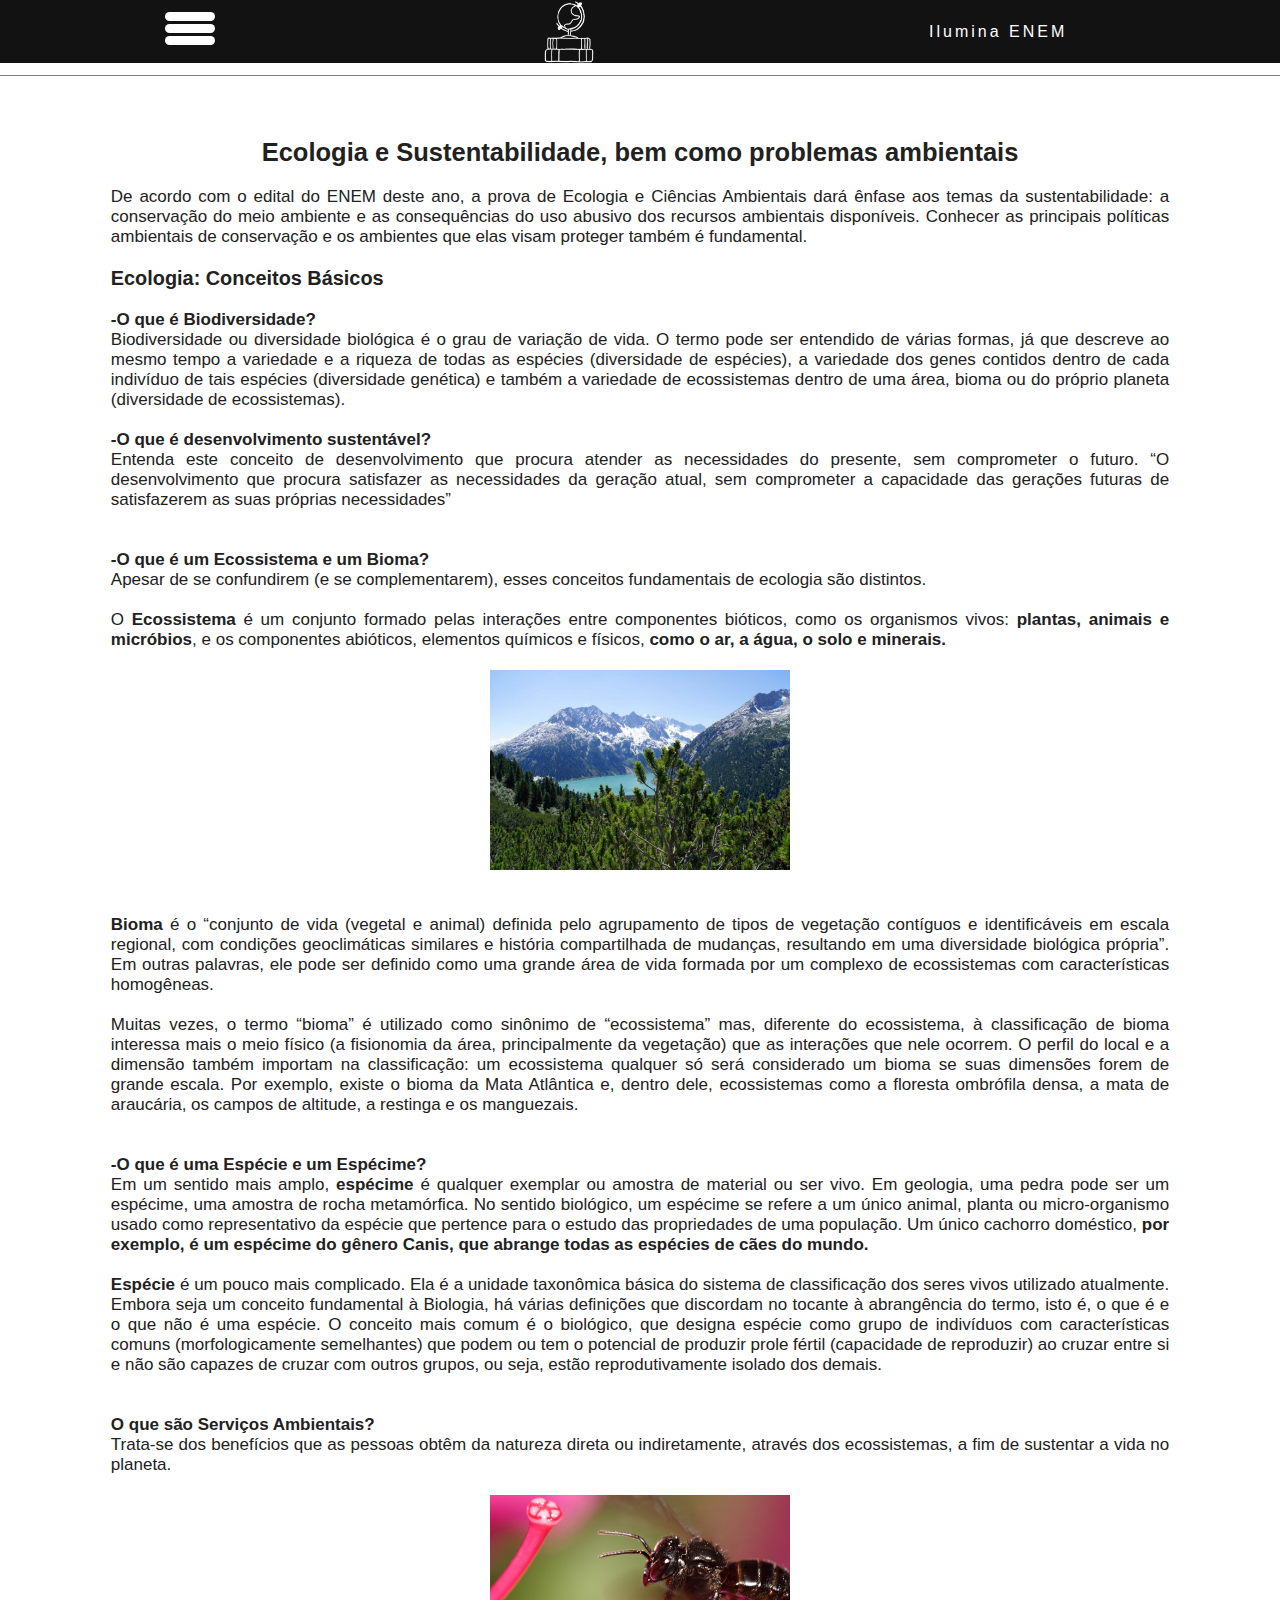
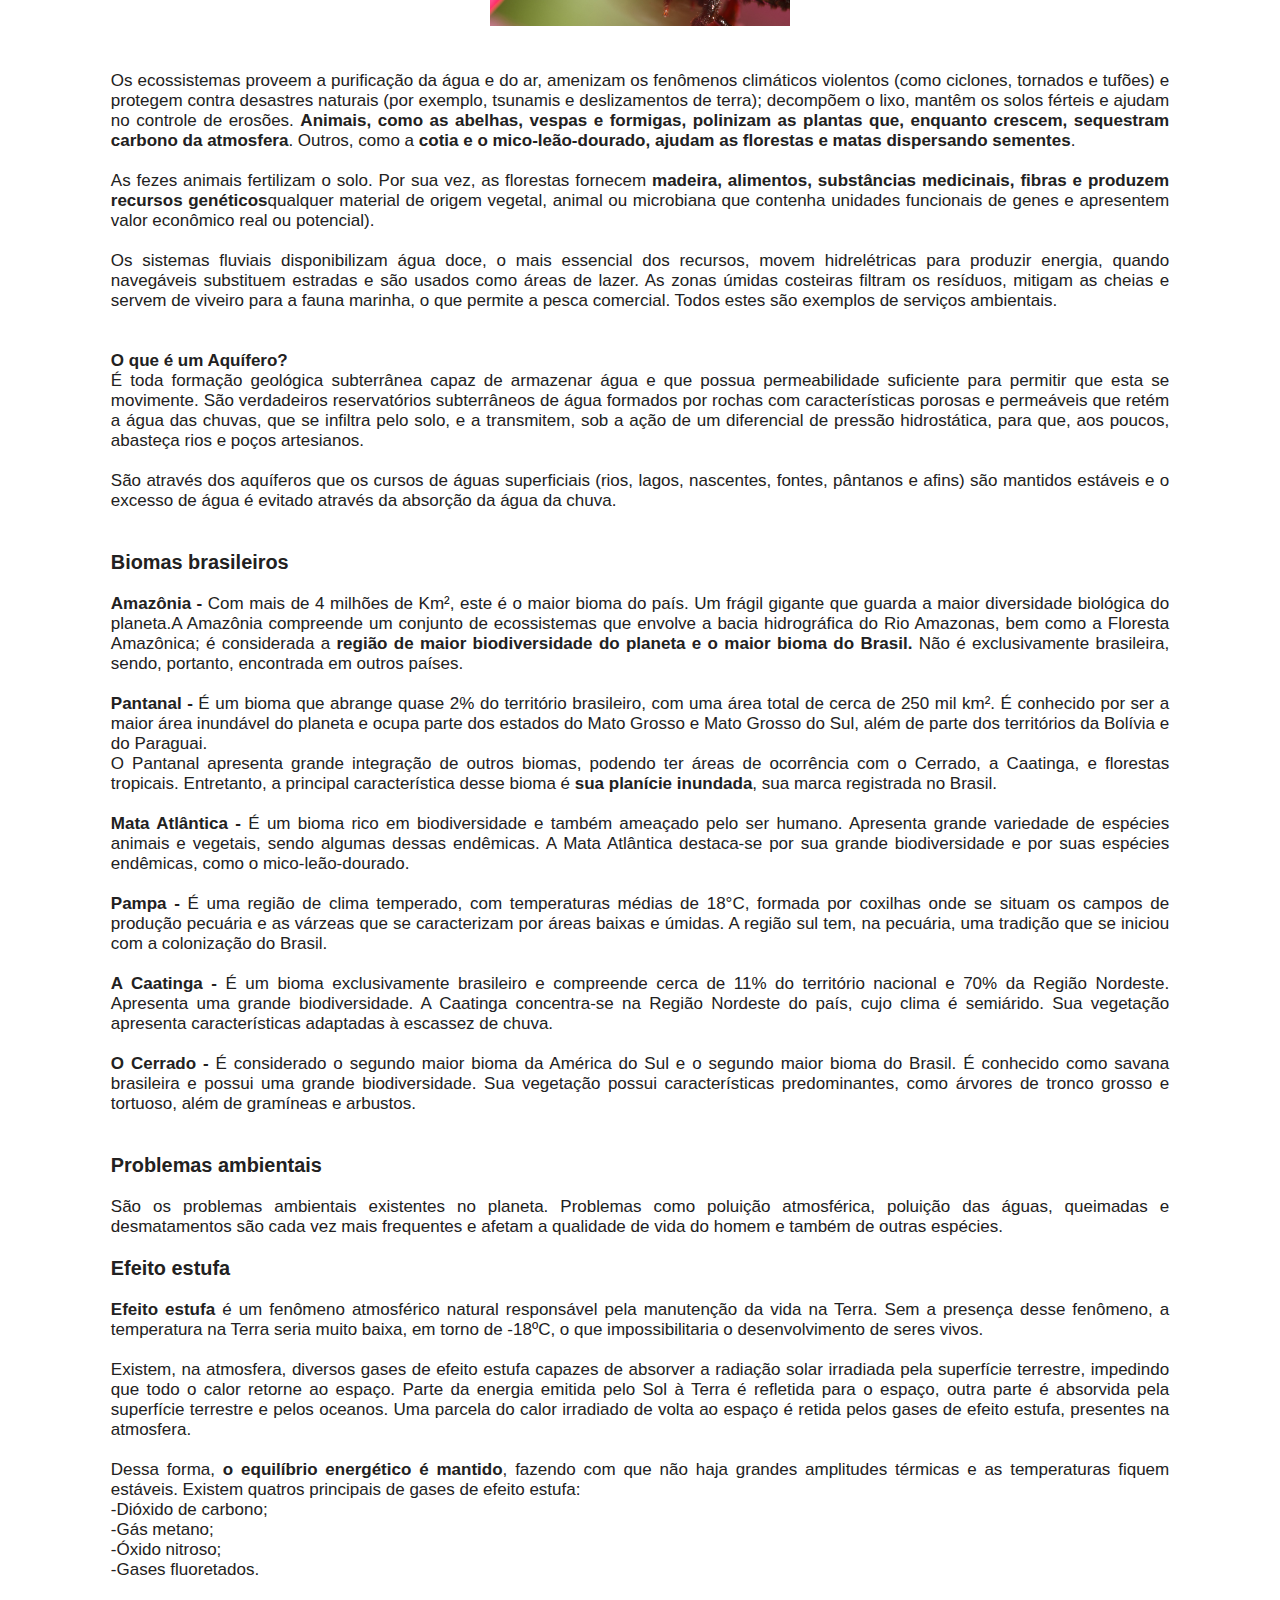
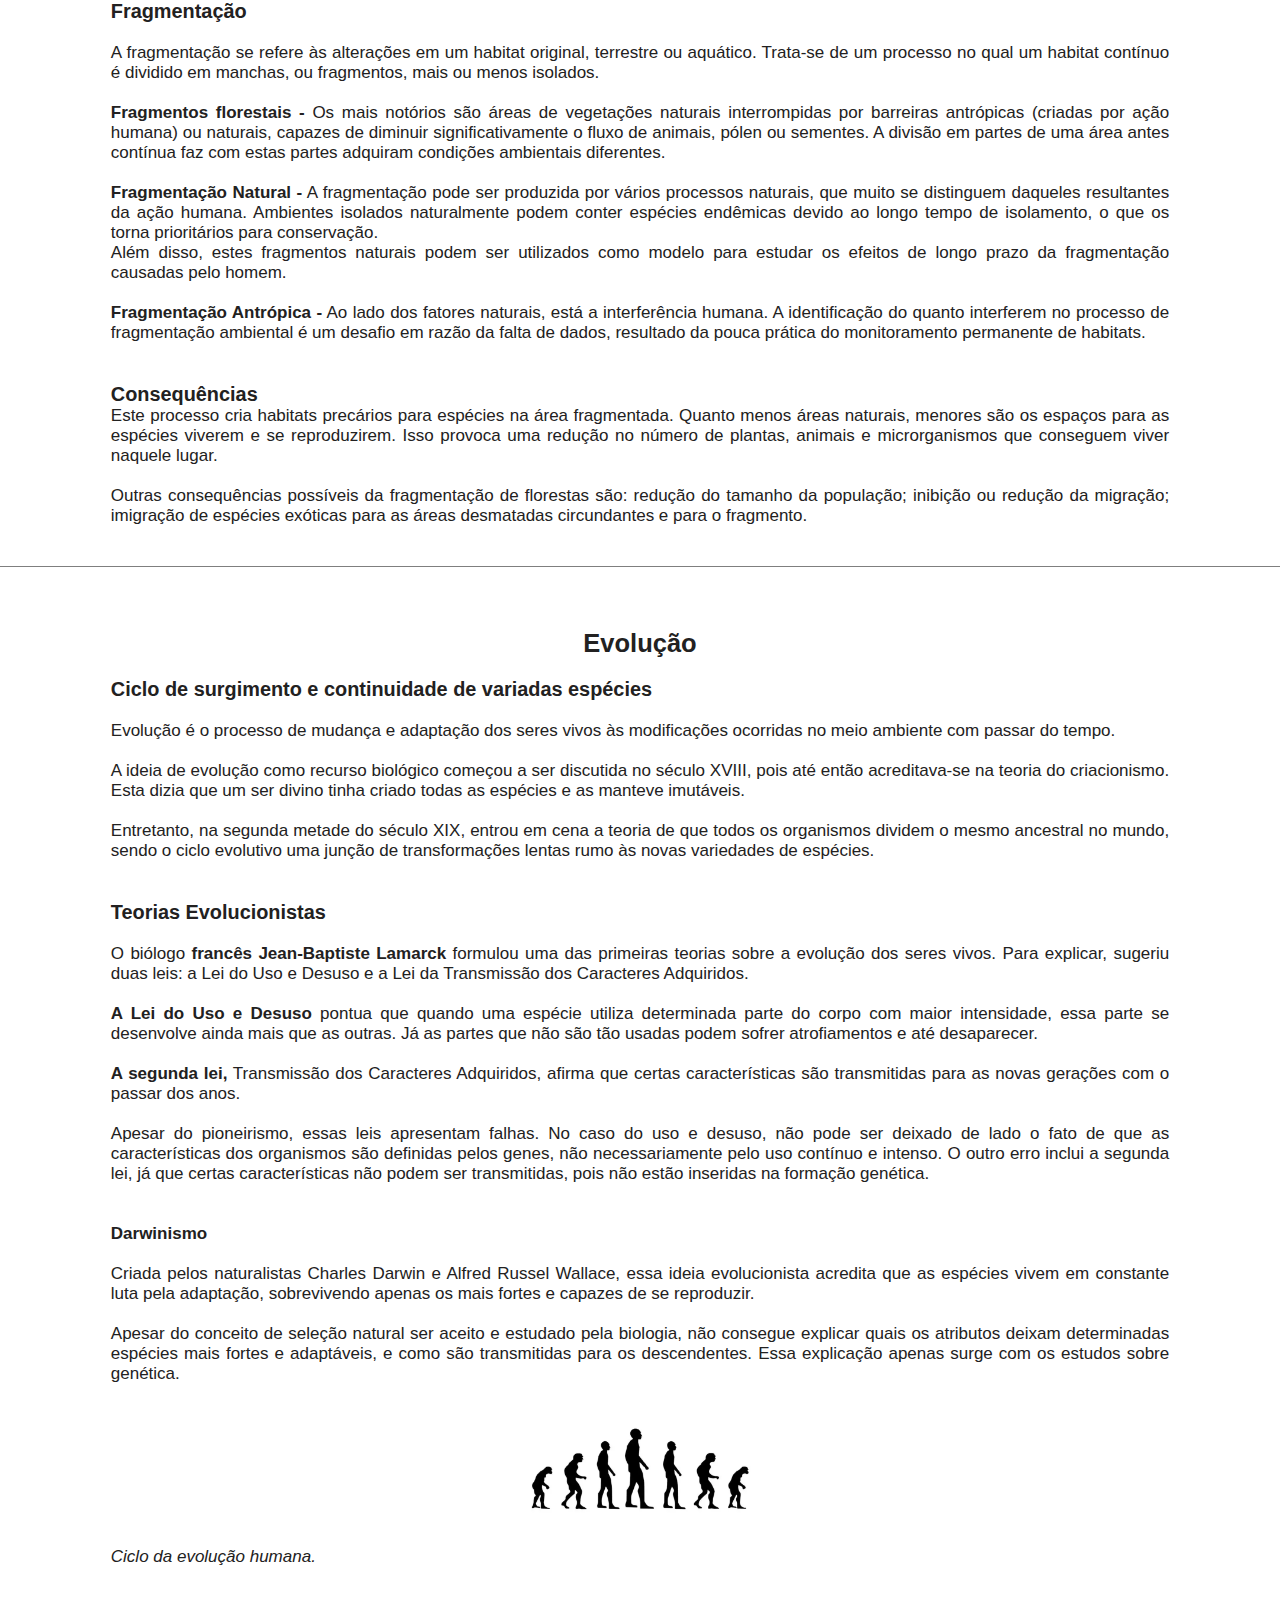
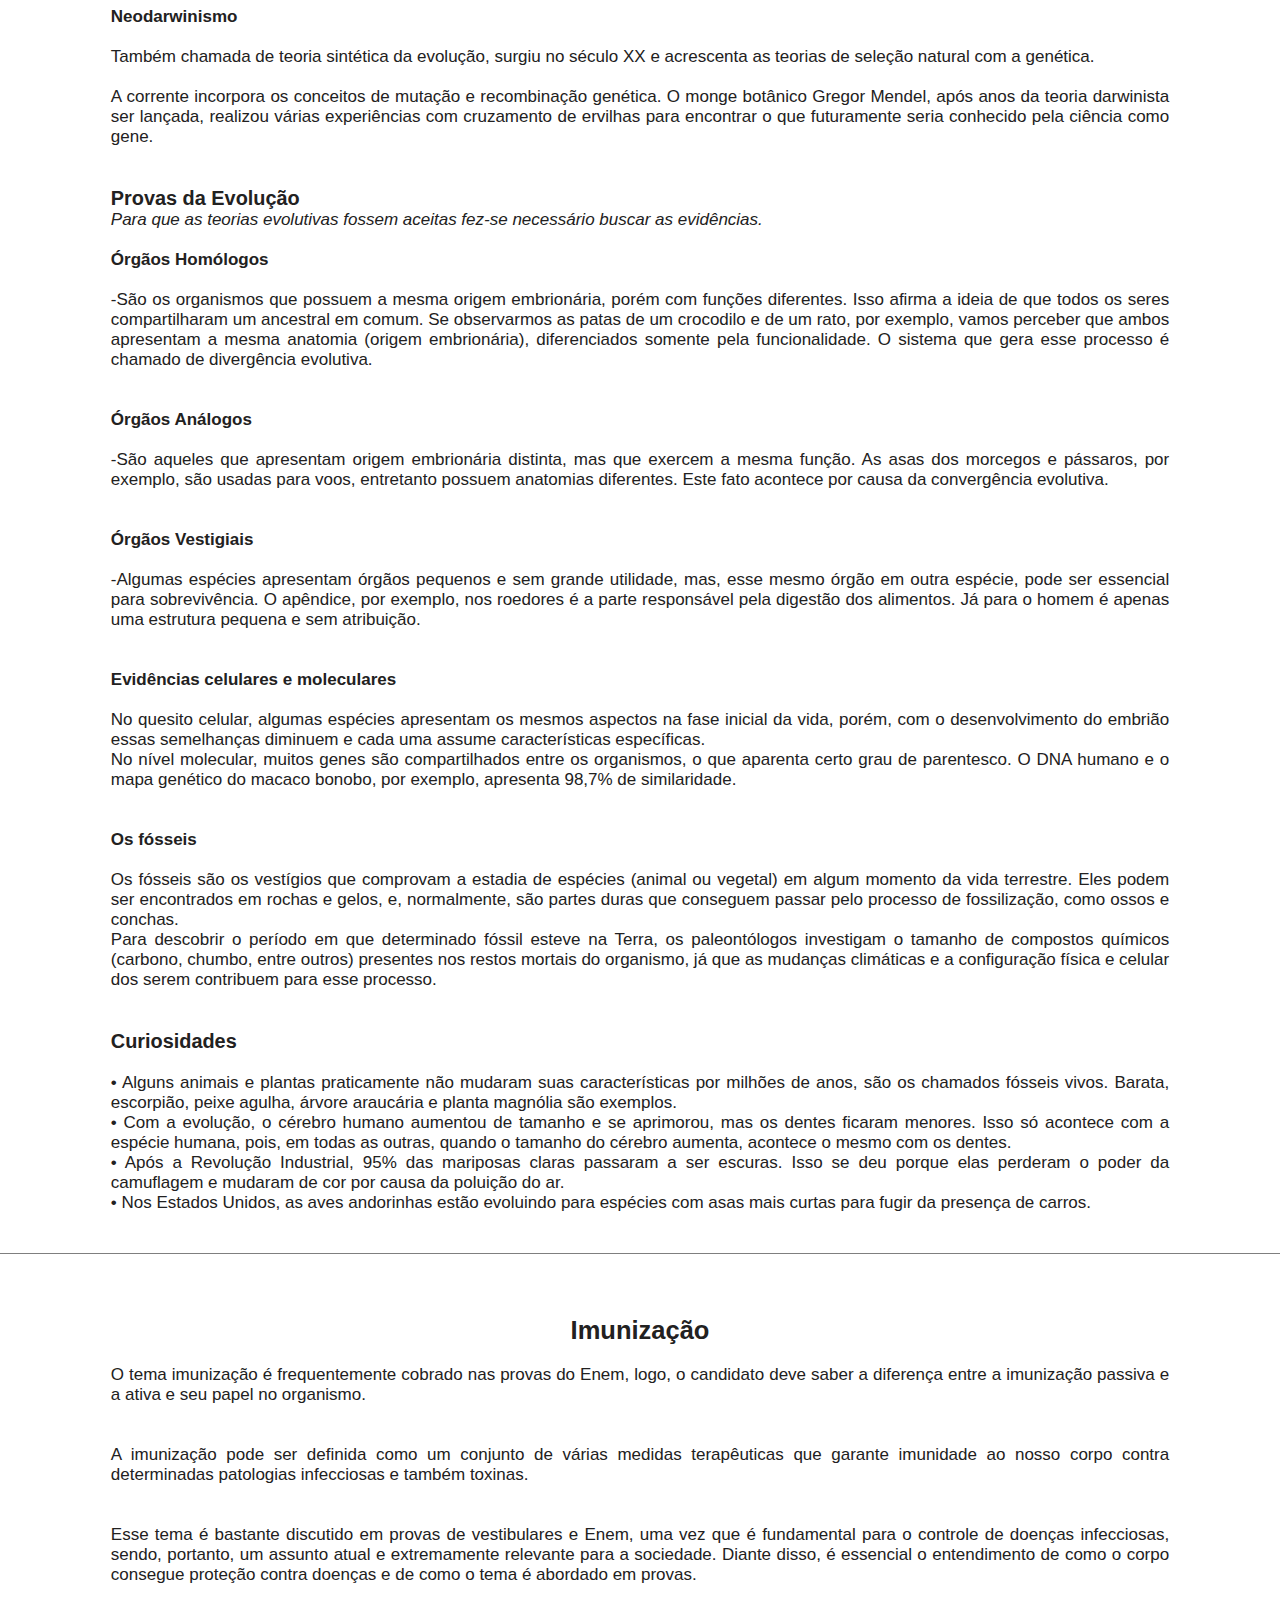
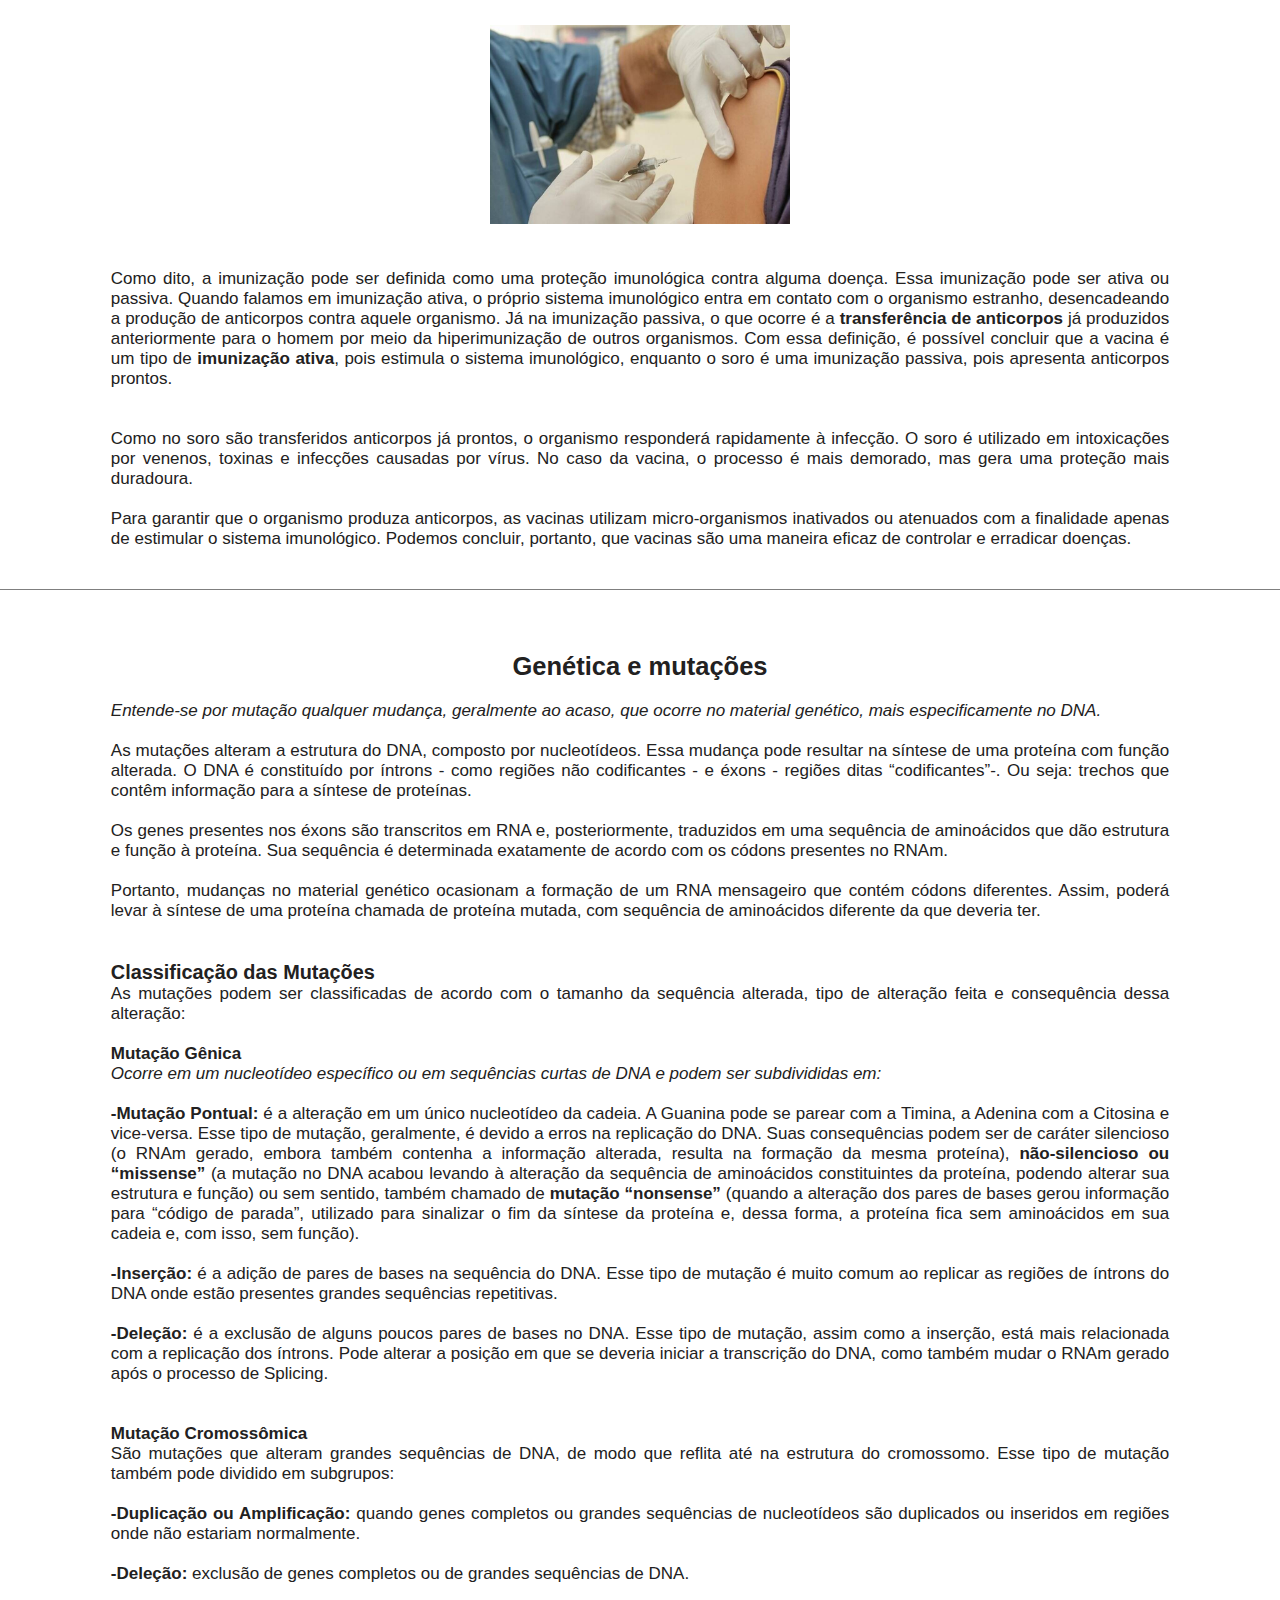
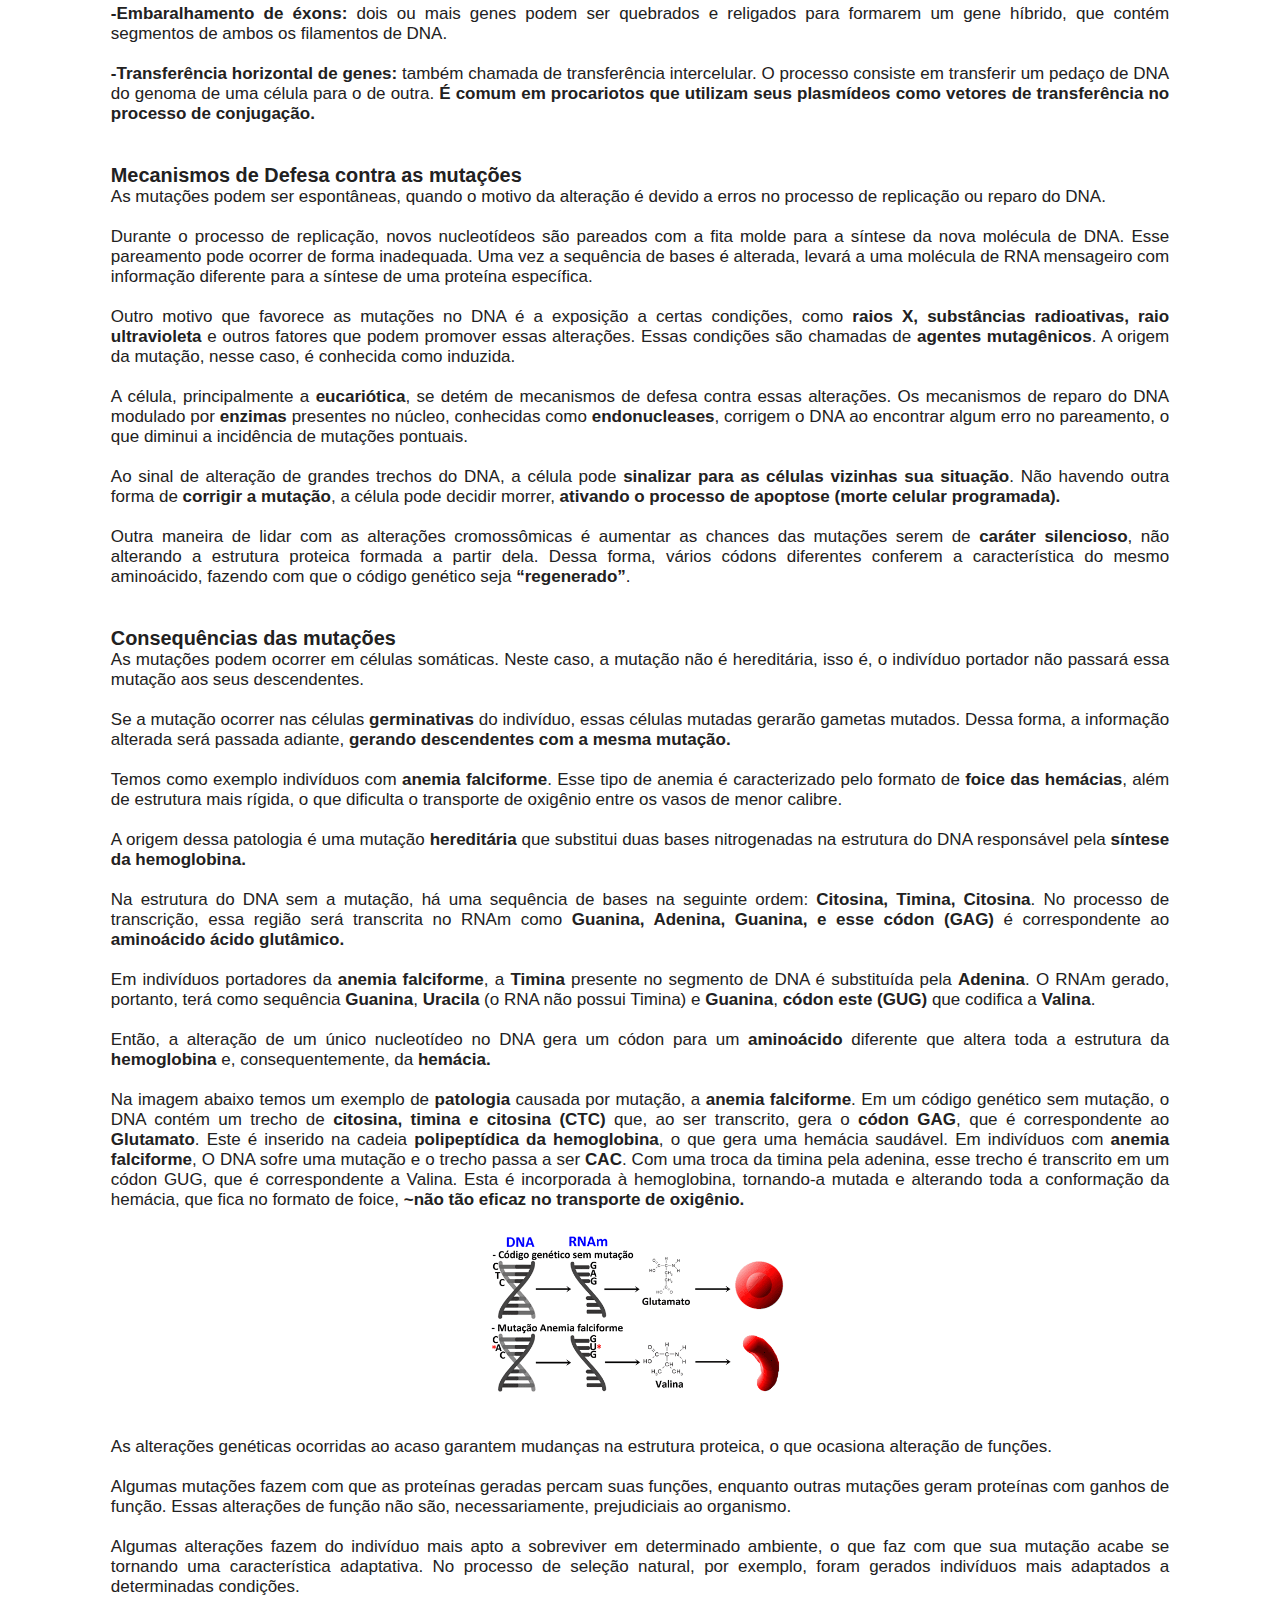
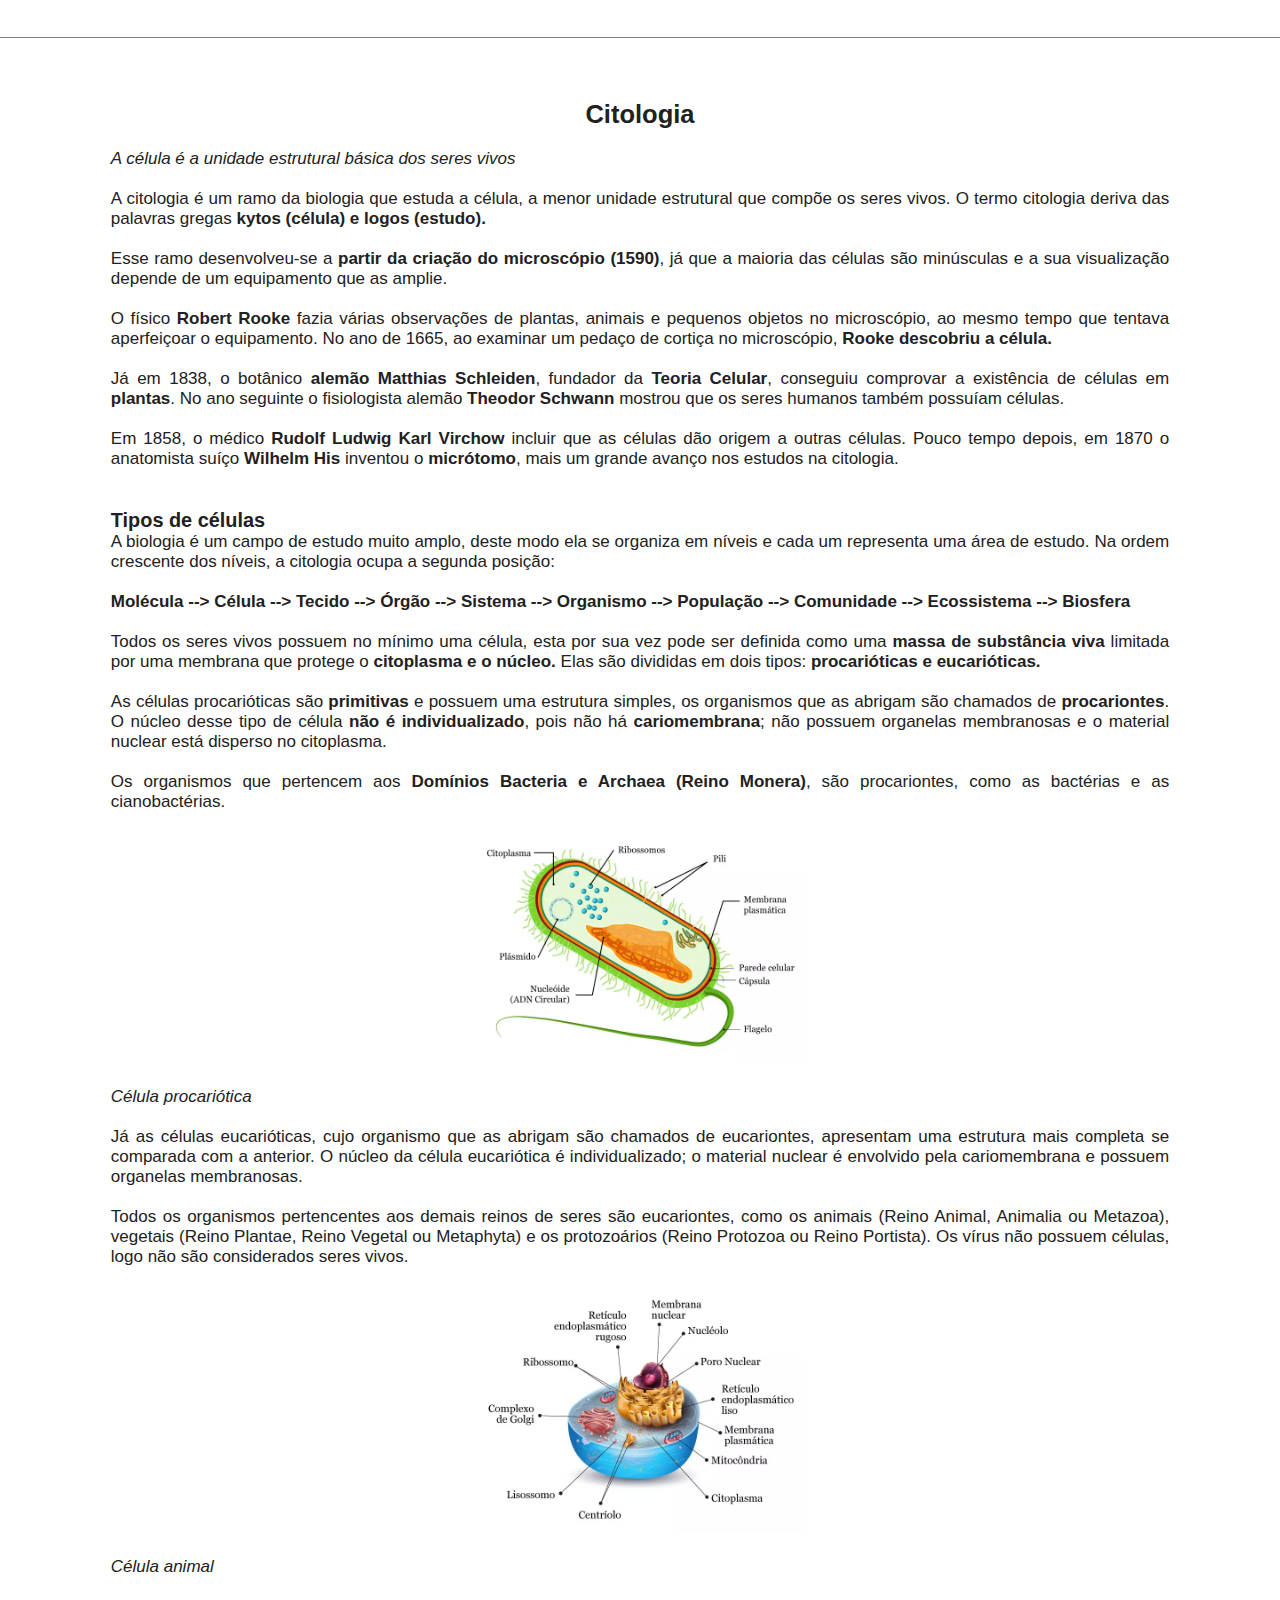
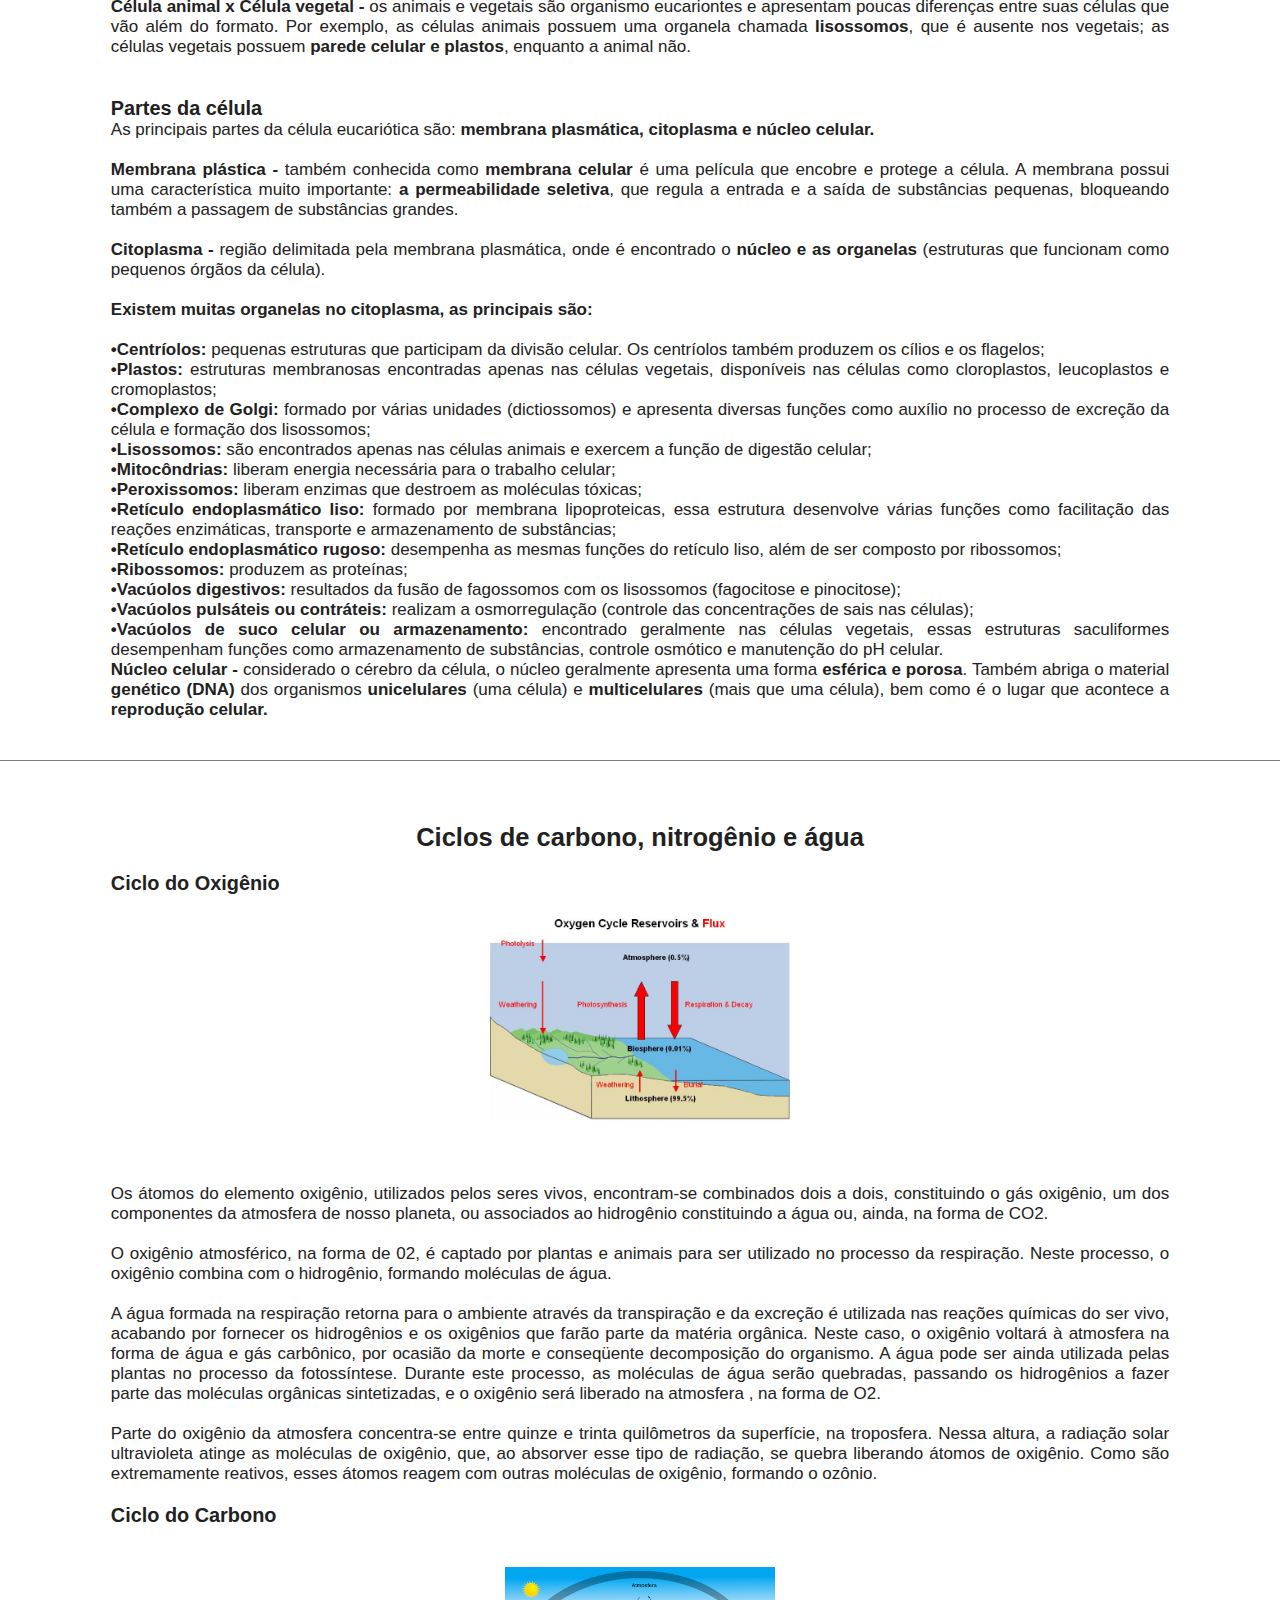
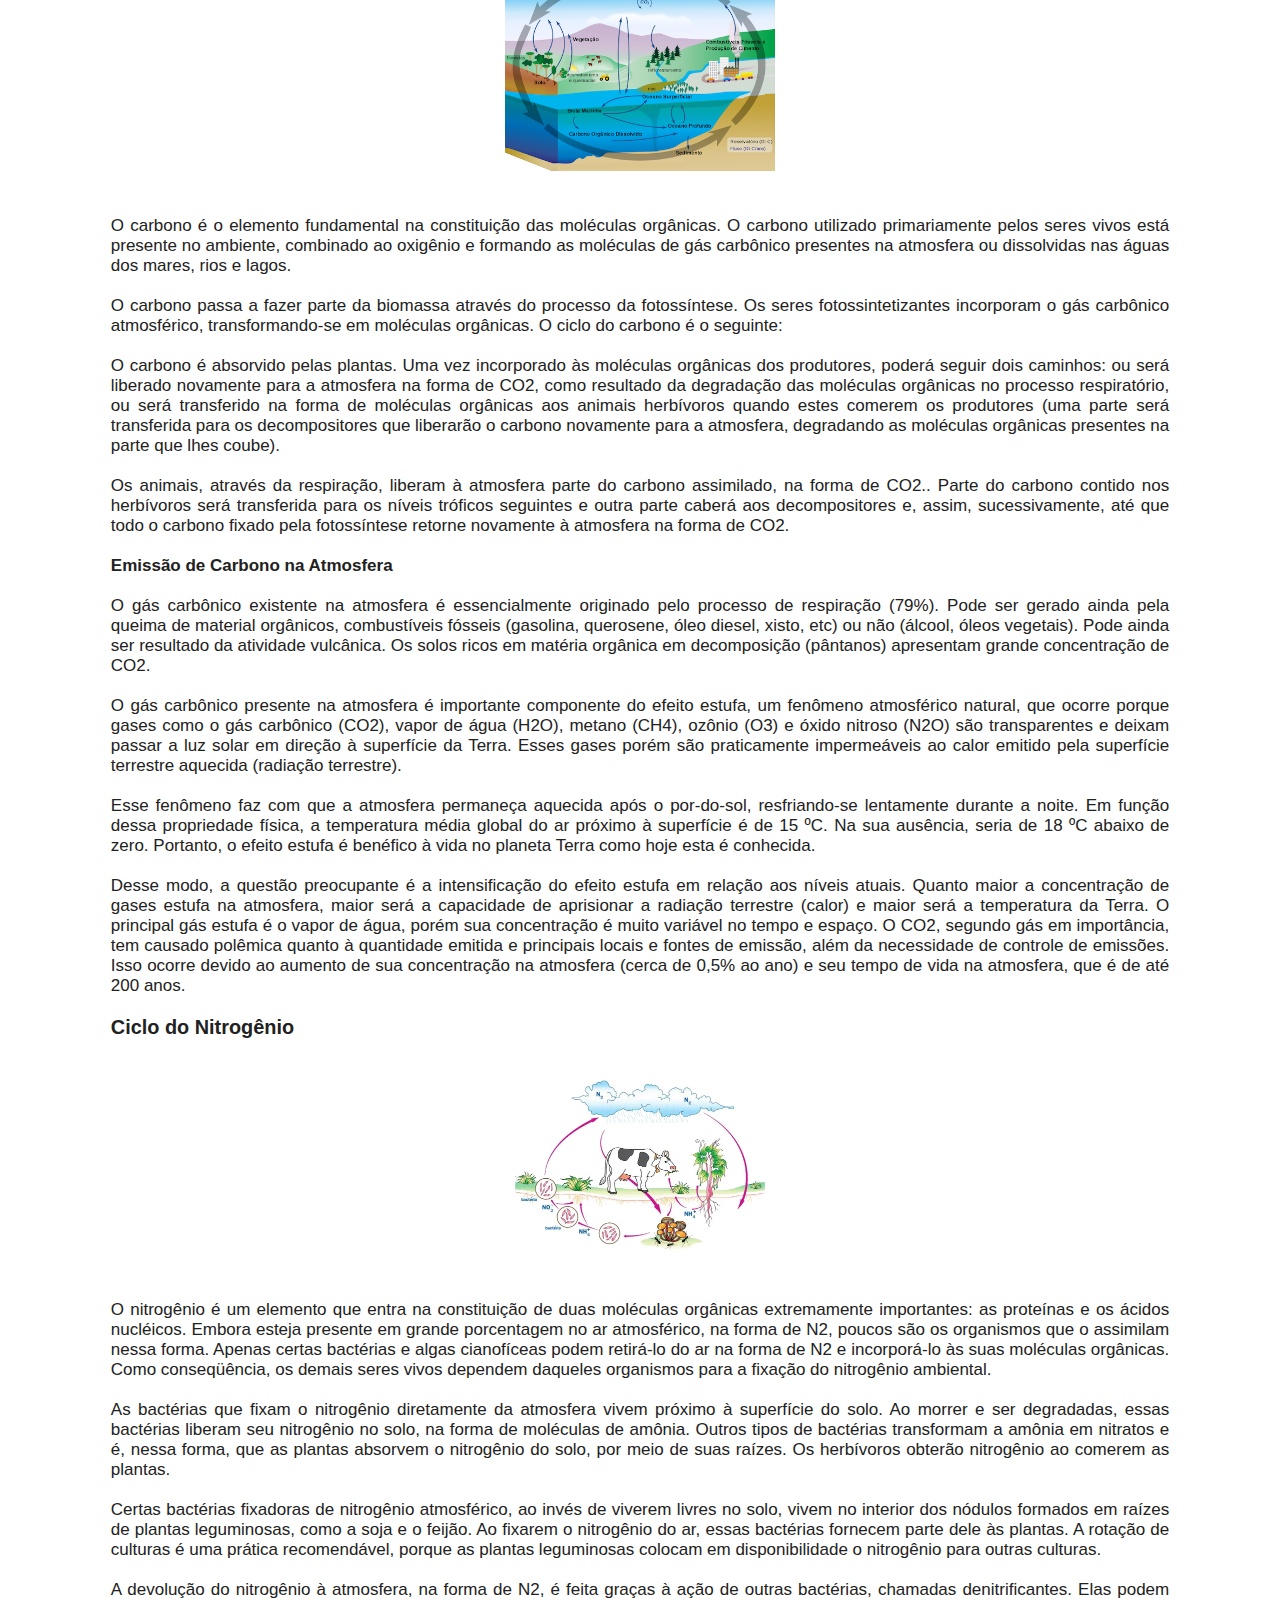
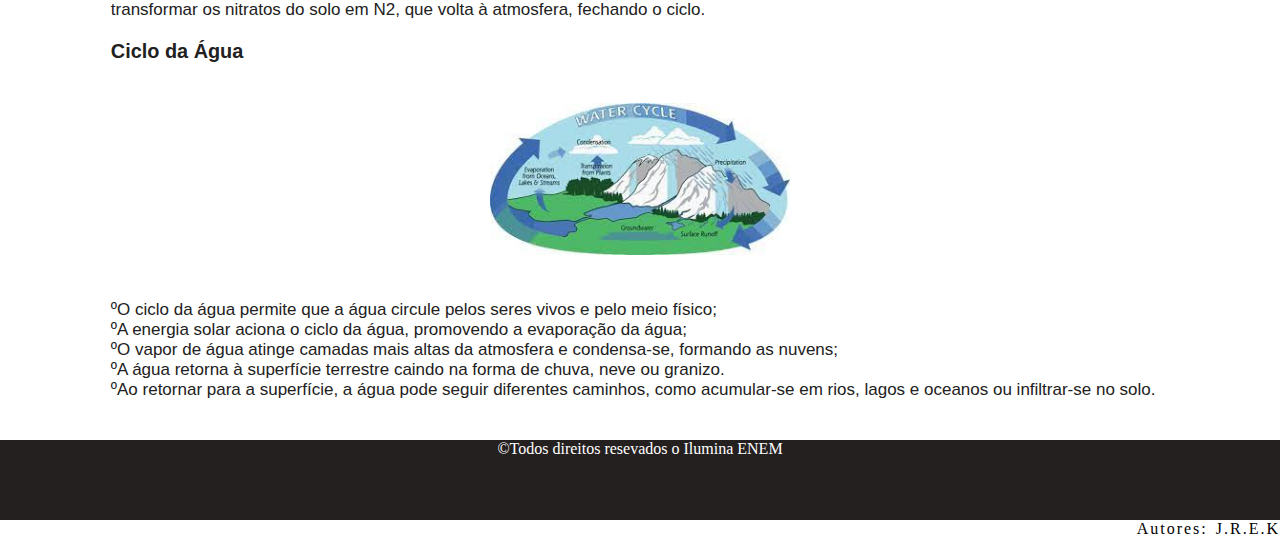
<file: Projeto two - VM/site/TCCC - backup 4.0/Materias paginas/biologia.html>
<!DOCTYPE html>
<html lang="pt-br">

<head>
  <meta charset="UTF-8">
  <meta http-equiv="X-UA-Compatible" content="IE=edge">
  <meta name="viewport" content="width=device-width, initial-scale=1.0">
  <link rel="shortcut icon" href="../fav/favicon.ico" type="image/x-icon"/>
  <link rel="stylesheet" href="css.css">
  <link rel="stylesheet" href="CSS das materias/biologia.css">


  <title>Biologia</title>
</head>

<body>
  <header>
    <nav class="menubar">

      <div class="icon-menu">

        <div class="b1"></div>
        <div class="b2"></div>
        <div class="b3"></div>

        <nav class="sidebar">
          <h1>Áreas</h1>
          <ul>
            <li><a>Ciências da Natureza</a>
      
      
              <ul>
                <li><a href="fisica.html">Física</a>
                  <ul>
                    <li><a href="fisica.html#Eletricidade">Eletricidade</a>
                    <li><a href="fisica.html#Hidrostatica">Hidrostática</a></li>
                    <li><a href="fisica.html#Ondas">Ondas</a></li>
                    <li><a href="fisica.html#Optica">Óptica</a></li>
                    <li><a href="fisica.html#Usinas">Usinas/ instalações residenciais</a></li>
                    <li><a href="fisica.html#Calorimetria">Calorimetria</a></li>
                    <li><a href="fisica.html#Acustica">Acústica</a></li>
                    <li><a href="fisica.html#Mecanica">Mecânica</a></li>
      
                  </ul>
                </li>
                <li><a href="quimica.html">Química</a>
                  <ul>
      
                    <li><a href="quimica.html#Unidades">Unidades de concentração</a></li>
                    <li><a href="quimica.html#Estequiometria">Estequiometria</a></li>
                    <li><a href="quimica.html#Ph">pH e pOH</a></li>
                    <li><a href="quimica.html#Cadeias">Cadeias Carbônicas</a></li>
                    <li><a href="quimica.html#Radiotividade">Radioatividade</a></li>
                    <li><a href="quimica.html#Solucoes">Soluções</a></li>
                    <li><a href="quimica.html#Oxidacoes">Oxidações</a></li>
                    <li><a href="quimica.html#Eletroquimica">Eletroquímica</a></li>
                  </ul>
      
                </li>
                <li><a href="biologia.html">Biologia</a><ul>

                    <li><a href="biologia.html#Ecologia">Ecologia e Sustentabilidade, bem como problemas ambientais</a></li>
                    <li><a href="biologia.html#Evolucao">Evolução</a></li>
                    <li><a href="biologia.html#Imunizacao">Imunização</a></li>
                    <li><a href="biologia.html#Genetica">Genética e mutações</a></li>
                    <li><a href="biologia.html#Citologia">Citologia</a></li>
                    <li><a href="biologia.html#Ciclos">Ciclos de carbono, nitrogênio e água</a></li>
                  </ul>
                </li>

                <li><a href="matematica.html">Matemática</a><ul>

                    <li><a href="matematica.html#Porcentagem">Porcentagem</a></li>
                    <li><a href="matematica.html#Razoes">Razões e proporções</a></li>
                    <li><a href="matematica.html#Leitura">Leitura e interpretação de gráficos</a></li>
                    <li><a href="matematica.html#Medidas">Medidas para dados simples</a></li>
                    <li><a href="matematica.html#Prismas">Prismas</a></li>
                    <li><a href="matematica.html#Regra">Regra de três</a></li>
                  </ul>
                </li>
              </ul>
            </li> 
      
      
            <li><a>Ciências Humanas</a>
              <ul>
                <li><a href="historia.html">História do Brasil</a><ul>
                    <li><a href="historia.html#Periodo">Período Colonial</a></li>
                    <li><a href="historia.html#Republica">República</a></li>
                    <li><a href="historia.html#Escravidao">Período de escravidão</a></li>
                    <li><a href="historia.html#Vargas">Era Vargas</a></li>
                    <li><a href="historia.html#Ditadura">Ditadura Militar</a></li>
                    <li><a href="historia.html#Populista">Era populista</a></li>
                  </ul>
                </li>
      
                <li><a href="geral.html">História Geral</a><ul>
                    <li><a href="geral.html#Idade">Período de Idade Média e Moderna</a></li>
                    <li><a href="geral.html#Revolucao">Revolução industrial</a></li>
                    <li><a href="geral.html#Primeira">Primeira e Segunda Guerra Mundial</a></li>
                    <li><a href="geral.html#Nazismo">Nazismo/Holocausto e Fascismo</a></li>
                    <li><a href="geral.html#Liberalismo">Liberalismo</a></li>
                    <li><a href="geral.html#Guerra">Guerra Fria</a></li>
                  </ul>
                </li>
      
                <li><a href="geografia.html">Geografia</a><ul>
                    <li><a href="geografia.html#Agricultura">Agricultura Brasileira</a></li>
                    <li><a href="geografia.html#Impactos">Impactos no meio ambiente</a></li>
                    <li><a href="geografia.html#Planos">Planos e blocos econômicos</a></li>
                    <li><a href="geografia.html#Geopolitica">Geopolítica mundial</a></li>
                    <li><a href="geografia.html#Migracoes">Migrações</a></li>
                    <li><a href="geografia.html#Desenvolvimento">Desenvolvimento humano e social</a></li>
      
                  </ul>
                </li>
                <li><a href="filosofia.html">Filosofia</a><ul>
                    <li><a href="filosofia.html#Iluminismo">Iluminismo</a></li>
                    <li><a href="filosofia.html#Existencialismo">Existencialismo</a></li>
                    <li><a href="filosofia.html#Contratualismo">Contratualismo</a></li>
                    <li><a href="filosofia.html#Fe">Fé e Razão: São Tomás e Santo Agostinho</a></li>
                    <li><a href="filosofia.html#Pensadores">Pensadores da Grécia Antiga</a></li>
                  </ul>
                </li>
      
                <li><a href="sociologia.html">Sociologia</a><ul>
                    <li><a href="sociologia.html#Globalizacao">Globalização e suas consequências</a></li>
                    <li><a href="sociologia.html#Marxismo">Marxismo</a></li>
                    <li><a href="sociologia.html#Relacoes">Relações de Trabalho</a></li>
                    <li><a href="sociologia.html#Cultura">Cultura de massa</a></li>
                    <li><a href="sociologia.html#Movimentos">Movimentos sociais</a></li>
                  </ul>
                </li>
              </ul>
            </li>
      
      
            <li><a href="linguagens.html">Linguagens</a>
      
              <ul>
                <li><a href="linguagens.html#Literatura">Literatura</a><ul>
                    <li><a href="linguagens.html#Movimentos">Movimentos literários: barroco, quinhentismo, modernismo, naturalismo e realismo</a></li>
                    <li><a href="linguagens.html#Obras">Obras literárias: principalmente clássicos brasileiros</a></li>
                    <li><a href="linguagens.html#Figuras">Figuras de linguagem</a></li>
                    <li><a href="linguagens.html#Poesias">Poesias Concretas</a></li>
                    <li><a href="linguagens.html#Conteporanea">Literatura Contemporânea</a></li>
                  </ul>
                </li>
      
                <li><a href="lingua.html">Língua Portuguesa</a><ul>
                    <li><a href="lingua.html#Funçoes">Funções de linguagem e gramática</a></li>
                    <li><a href="lingua.html#Semantica">Semântica</a></li>
                    <li><a href="lingua.html#Compreensao">Compreensão e interpretação de texto</a></li>
                    <li><a href="lingua.html#Norma">Norma culta e coloquial</a></li>
                    <li><a href="lingua.html#Morfologia">Morfologia</a></li>
                    <li><a href="lingua.html#Linguistica">Linguística</a></li>
                    <li><a href="lingua.html#Sintaxe">Sintaxe</a></li>
                    <li><a href="lingua.html#Generos">Gêneros textuais</a></li>
                  </ul>
                </li>
              </ul>
      
            </li>
      
      
            <li><a href="redacao.html">Redação</a>
            </li>
      
          </ul>
      
      
        </nav>
      </div>


      <a class="menu-logo" href="../index.html" rel="prev"><img src="../img/globodark.png" alt=""></a>

      <ul class="menu">

        <li><a href="creditos.html"> Ilumina ENEM </a></li>

      </ul>
    </nav>
  </header>

  <main>
    <div class="ghost"><a name="Ecologia"></a></div>
    <div class="conteudo">


      <h2>Ecologia e Sustentabilidade, bem como problemas ambientais</h2> <br>


      <div class="conteudo-biologia">

      De acordo com o edital do ENEM deste ano, a prova de Ecologia e Ciências Ambientais dará ênfase aos temas da sustentabilidade: a conservação do meio ambiente e as consequências do uso abusivo dos recursos ambientais disponíveis. Conhecer as principais políticas ambientais de conservação e os ambientes que elas visam proteger também é fundamental. <br><br>

      <h3>Ecologia: Conceitos Básicos</h3><br>
      <h4>-O que é Biodiversidade?</h4>
      Biodiversidade ou diversidade biológica é o grau de variação de vida. O termo pode ser entendido de várias formas, já que descreve ao mesmo tempo a variedade e a riqueza de todas as espécies (diversidade de espécies), a variedade dos genes contidos dentro de cada indivíduo de tais espécies (diversidade genética) e também a variedade de ecossistemas dentro de uma área, bioma ou do próprio planeta (diversidade de ecossistemas).  <br><br>

      <h4>-O que é desenvolvimento sustentável?</h4>
      Entenda este conceito de desenvolvimento que procura atender as necessidades do presente, sem comprometer o futuro. “O desenvolvimento que procura satisfazer as necessidades da geração atual, sem comprometer a capacidade das gerações futuras de satisfazerem as suas próprias necessidades”<br><br><br>

      <h4>-O que é um Ecossistema e um Bioma?</h4>
      Apesar de se confundirem (e se complementarem), esses conceitos fundamentais de ecologia são distintos. <br><br>
      O <strong>Ecossistema</strong> é um conjunto formado pelas interações entre componentes bióticos, como os organismos vivos: <strong>plantas, animais e micróbios</strong>, e os componentes abióticos, elementos químicos e físicos, <strong>como o ar, a água, o solo e minerais.</strong> <br><br>

      <figure><img src="../img/vista-inferior-mata-de-araucarias.png" width="300px" alt="Error"></figure><br><br>

      <strong>Bioma</strong> é o “conjunto de vida (vegetal e animal) definida pelo agrupamento de tipos de vegetação contíguos e identificáveis em escala regional, com condições geoclimáticas similares e história compartilhada de mudanças, resultando em uma diversidade biológica própria”. Em outras palavras, ele pode ser definido como uma grande área de vida formada por um complexo de ecossistemas com características homogêneas. <br><br>
      Muitas vezes, o termo “bioma” é utilizado como sinônimo de “ecossistema” mas, diferente do ecossistema, à classificação de bioma interessa mais o meio físico (a fisionomia da área, principalmente da vegetação) que as interações que nele ocorrem. O perfil do local e a dimensão também importam na classificação: um ecossistema qualquer só será considerado um bioma se suas dimensões forem de grande escala. Por exemplo, existe o bioma da Mata Atlântica e, dentro dele, ecossistemas como a floresta ombrófila densa, a mata de araucária, os campos de altitude, a restinga e os manguezais.<br><br><br>

      <h4>-O que é uma Espécie e um Espécime?</h4>
      Em um sentido mais amplo, <strong>espécime</strong> é qualquer exemplar ou amostra de material ou ser vivo. Em geologia, uma pedra pode ser um espécime, uma amostra de rocha metamórfica. No sentido biológico, um espécime se refere a um único animal, planta ou micro-organismo usado como representativo da espécie que pertence para o estudo das propriedades de uma população. Um único cachorro doméstico, <strong>por exemplo, é um espécime do gênero Canis, que abrange todas as espécies de cães do mundo.</strong> <br><br>
      
      
      <strong>Espécie</strong> é um pouco mais complicado. Ela é a unidade taxonômica básica do sistema de classificação dos seres vivos utilizado atualmente. Embora seja um conceito fundamental à Biologia, há várias definições que discordam no tocante à abrangência do termo, isto é, o que é e o que não é uma espécie. O conceito mais comum é o biológico, que designa espécie como grupo de indivíduos com características comuns (morfologicamente semelhantes) que podem ou tem o potencial de produzir prole fértil (capacidade de reproduzir) ao cruzar entre si e não são capazes de cruzar com outros grupos, ou seja, estão reprodutivamente isolado dos demais. <br><br><br>



      <h4>O que são Serviços Ambientais?</h4>
      Trata-se dos benefícios que as pessoas obtêm da natureza direta ou indiretamente, através dos ecossistemas, a fim de sustentar a vida no planeta.<br><br>

      <figure><img src="../img/abelhinha-trabalhando.png" width="300px" alt="Error"></figure><br><br>

      Os ecossistemas proveem a purificação da água e do ar, amenizam os fenômenos climáticos violentos (como ciclones, tornados e tufões) e protegem contra desastres naturais (por exemplo, tsunamis e deslizamentos de terra); decompõem o lixo, mantêm os solos férteis e ajudam no controle de erosões. <strong>Animais, como as abelhas, vespas e formigas, polinizam as plantas que, enquanto crescem, sequestram carbono da atmosfera</strong>. Outros, como a <strong>cotia e o mico-leão-dourado, ajudam as florestas e matas dispersando sementes</strong>. <br><br>
      
      As fezes animais fertilizam o solo. Por sua vez, as florestas fornecem <strong>madeira, alimentos, substâncias medicinais, fibras e produzem recursos genéticos</strong>qualquer material de origem vegetal, animal ou microbiana que contenha unidades funcionais de genes e apresentem valor econômico real ou potencial). <br><br>
      
      Os sistemas fluviais disponibilizam água doce, o mais essencial dos recursos, movem hidrelétricas para produzir energia, quando navegáveis substituem estradas e são usados como áreas de lazer. As zonas úmidas costeiras filtram os resíduos, mitigam as cheias e servem de viveiro para a fauna marinha, o que permite a pesca comercial. Todos estes são exemplos de serviços ambientais. <br><br><br>
<!--To morrendo de frio ~ rui 04:04-->
      <h4>O que é um Aquífero?</h4>
      É toda formação geológica subterrânea capaz de armazenar água e que possua permeabilidade suficiente para permitir que esta se movimente. São verdadeiros reservatórios subterrâneos de água formados por rochas com características porosas e permeáveis que retém a água das chuvas, que se infiltra pelo solo, e a transmitem, sob a ação de um diferencial de pressão hidrostática, para que, aos poucos, abasteça rios e poços artesianos. <br><br>
      São através dos aquíferos que os cursos de águas superficiais (rios, lagos, nascentes, fontes, pântanos e afins) são mantidos estáveis e o excesso de água é evitado através da absorção da água da chuva.<br><br><br>

      <h3>Biomas brasileiros</h3><br>
      <strong>Amazônia -</strong> Com mais de 4 milhões de Km², este é o maior bioma do país. Um frágil gigante que guarda a maior diversidade biológica do planeta.A Amazônia compreende um conjunto de ecossistemas que envolve a bacia hidrográfica do Rio Amazonas, bem como a Floresta Amazônica; é considerada a <strong>região de maior biodiversidade do planeta e o maior bioma do Brasil.</strong> Não é exclusivamente brasileira, sendo, portanto, encontrada em outros países. <br><br>

      <strong>Pantanal -</strong> É um bioma que abrange quase 2% do território brasileiro, com uma área total de cerca de 250 mil km². É conhecido por ser a maior área inundável do planeta e ocupa parte dos estados do Mato Grosso e Mato Grosso do Sul, além de parte dos territórios da Bolívia e do Paraguai. <br>
      O Pantanal apresenta grande integração de outros biomas, podendo ter áreas de ocorrência com o Cerrado, a Caatinga, e florestas tropicais. Entretanto, a principal característica desse bioma é <strong>sua planície inundada</strong>, sua marca registrada no Brasil.
      <br><br>

      <strong>Mata Atlântica -</strong> É um bioma rico em biodiversidade e também ameaçado pelo ser humano. Apresenta grande variedade de espécies animais e vegetais, sendo algumas dessas endêmicas. A Mata Atlântica destaca-se por sua grande biodiversidade e por suas espécies endêmicas, como o mico-leão-dourado. <br><br>

      <strong>Pampa -</strong> É uma região de clima temperado, com temperaturas médias de 18°C, formada por coxilhas onde se situam os campos de produção pecuária e as várzeas que se caracterizam por áreas baixas e úmidas. A região sul tem, na pecuária, uma tradição que se iniciou com a colonização do Brasil. <br><br>

      <strong>A Caatinga -</strong> É um bioma exclusivamente brasileiro e compreende cerca de 11% do território nacional e 70% da Região Nordeste. Apresenta uma grande biodiversidade. A Caatinga concentra-se na Região Nordeste do país, cujo clima é semiárido. Sua vegetação apresenta características adaptadas à escassez de chuva. <br><br>

      <strong>O Cerrado -</strong> É considerado o segundo maior bioma da América do Sul e o segundo maior bioma do Brasil. É conhecido como savana brasileira e possui uma grande biodiversidade. Sua vegetação possui características predominantes, como árvores de tronco grosso e tortuoso, além de gramíneas e arbustos. <br><br><br>

      
      <h3>Problemas ambientais</h3><br>
      São os problemas ambientais existentes no planeta. Problemas como poluição atmosférica, poluição das águas, queimadas e desmatamentos são cada vez mais frequentes e afetam a qualidade de vida do homem e também de outras espécies. <br><br>

      <h3>Efeito estufa</h3><br>

      <strong>Efeito estufa</strong> é um fenômeno atmosférico natural responsável pela manutenção da vida na Terra. Sem a presença desse fenômeno, a temperatura na Terra seria muito baixa, em torno de -18ºC, o que impossibilitaria o desenvolvimento de seres vivos. <br><br>

      Existem, na atmosfera, diversos gases de efeito estufa capazes de absorver a radiação solar irradiada pela superfície terrestre, impedindo que todo o calor retorne ao espaço. Parte da energia emitida pelo Sol à Terra é refletida para o espaço, outra parte é absorvida pela superfície terrestre e pelos oceanos. Uma parcela do calor irradiado de volta ao espaço é retida pelos gases de efeito estufa, presentes na atmosfera. <br><br>
      Dessa forma, <strong>o equilíbrio energético é mantido</strong>, fazendo com que não haja grandes amplitudes térmicas e as temperaturas fiquem estáveis.

      Existem quatros principais de gases de efeito estufa: <br>
      -Dióxido de carbono;<br>
      -Gás metano;<br>
      -Óxido nitroso;<br>
      -Gases fluoretados. <br><br>

      <h3><strong>Fragmentação</strong></h3><br>
      A fragmentação se refere às alterações em um habitat original, terrestre ou aquático. Trata-se de um processo no qual um habitat contínuo é dividido em manchas, ou fragmentos, mais ou menos isolados. <br><br>

      <strong>Fragmentos florestais -</strong> Os mais notórios são áreas de vegetações naturais interrompidas por barreiras antrópicas (criadas por ação humana) ou naturais, capazes de diminuir significativamente o fluxo de animais, pólen ou sementes. A divisão em partes de uma área antes contínua faz com estas partes adquiram condições ambientais diferentes. <br><br>

      <strong>Fragmentação Natural -</strong> A fragmentação pode ser produzida por vários processos naturais, que muito se distinguem daqueles resultantes da ação humana. Ambientes isolados naturalmente podem conter espécies endêmicas devido ao longo tempo de isolamento, o que os torna prioritários para conservação. <br>
      Além disso, estes fragmentos naturais podem ser utilizados como modelo para estudar os efeitos de longo prazo da fragmentação causadas pelo homem. <br><br>

      <strong>Fragmentação Antrópica -</strong> Ao lado dos fatores naturais, está a interferência humana. A identificação do quanto interferem no processo de fragmentação ambiental é um desafio em razão da falta de dados, resultado da pouca prática do monitoramento permanente de habitats. <br><br><br>

      <h3>Consequências</h3>

      Este processo cria habitats precários para espécies na área fragmentada. Quanto menos áreas naturais, menores são os espaços para as espécies viverem e se reproduzirem. Isso provoca uma redução no número de plantas, animais e microrganismos que conseguem viver naquele lugar. <br><br>
      Outras consequências possíveis da fragmentação de florestas são: redução do tamanho da população; inibição ou redução da migração; imigração de espécies exóticas para as áreas desmatadas circundantes e para o fragmento. <br><br>
      </div>
    </div>

    <div class="ghost"><a name="Evolucao"></a></div>
    <div class="conteudo">

      <h2>Evolução</h2><br>


      <div class="conteudo-biologia">

      <h3>Ciclo de surgimento e continuidade de variadas espécies</h3> <br>
    
      Evolução é o processo de mudança e adaptação dos seres vivos às modificações ocorridas no meio ambiente com passar do tempo. <br><br>

      A ideia de evolução como recurso biológico começou a ser discutida no século XVIII, pois até então acreditava-se na teoria do criacionismo. Esta dizia que um ser divino tinha criado todas as espécies e as manteve imutáveis. <br><br>
      
      Entretanto, na segunda metade do século XIX, entrou em cena a teoria de que todos os organismos dividem o mesmo ancestral no mundo, sendo o ciclo evolutivo uma junção de transformações lentas rumo às novas variedades de espécies. <br><br><br>

      <h3>Teorias Evolucionistas</h3><br>


      O biólogo <strong>francês Jean-Baptiste Lamarck</strong> formulou uma das primeiras teorias sobre a evolução dos seres vivos. Para explicar, sugeriu duas leis: a Lei do Uso e Desuso e a Lei da Transmissão dos Caracteres Adquiridos. <br><br>
      
      <strong>A Lei do Uso e Desuso</strong> pontua que quando uma espécie utiliza determinada parte do corpo com maior intensidade, essa parte se desenvolve ainda mais que as outras. Já as partes que não são tão usadas podem sofrer atrofiamentos e até desaparecer. <br><br>
      
      <strong>A segunda lei,</strong> Transmissão dos Caracteres Adquiridos, afirma que certas características são transmitidas para as novas gerações com o passar dos anos. <br><br>
      
      Apesar do pioneirismo, essas leis apresentam falhas. No caso do uso e desuso, não pode ser deixado de lado o fato de que as características dos organismos são definidas pelos genes, não necessariamente pelo uso contínuo e intenso. O outro erro inclui a segunda lei, já que certas características não podem ser transmitidas, pois não estão inseridas na formação genética. <br><br><br>

      <h4>Darwinismo</h4><br>

      Criada pelos naturalistas Charles Darwin e Alfred Russel Wallace, essa ideia evolucionista acredita que as espécies vivem em constante luta pela adaptação, sobrevivendo apenas os mais fortes e capazes de se reproduzir. <br><br>
      
      Apesar do conceito de seleção natural ser aceito e estudado pela biologia, não consegue explicar quais os atributos deixam determinadas espécies mais fortes e adaptáveis, e como são transmitidas para os descendentes. Essa explicação apenas surge com os estudos sobre genética. <br><br>

      <figure><img src="../img/evolucao-humana-evolucao-biologia.png" width="222px" alt="Error"></figure><br>
      <em>Ciclo da evolução humana.</em> <br><br><br>

      <h4>Neodarwinismo</h4><br>


      Também chamada de teoria sintética da evolução, surgiu no século XX e acrescenta as teorias de seleção natural com a genética. <br><br>
      
      A corrente incorpora os conceitos de mutação e recombinação genética. O monge botânico Gregor Mendel, após anos da teoria darwinista ser lançada, realizou várias experiências com cruzamento de ervilhas para encontrar o que futuramente seria conhecido pela ciência como gene. <br><br><br>
      
      
      <h3><strong>Provas da Evolução</strong></h3>
      
      <em>Para que as teorias evolutivas fossem aceitas fez-se necessário buscar as evidências.</em><br><br>
      
      <h4>Órgãos Homólogos</h4><br>

      -São os organismos que possuem a mesma origem embrionária, porém com funções diferentes. Isso afirma a ideia de que todos os seres compartilharam um ancestral em comum. Se observarmos as patas de um crocodilo e de um rato, por exemplo, vamos perceber que ambos apresentam a mesma anatomia (origem embrionária), diferenciados somente pela funcionalidade. O sistema que gera esse processo é chamado de divergência evolutiva. <br><br><br>

      <h4>Órgãos Análogos</h4><br>

      -São aqueles que apresentam origem embrionária distinta, mas que exercem a mesma função. As asas dos morcegos e pássaros, por exemplo, são usadas para voos, entretanto possuem anatomias diferentes. Este fato acontece por causa da convergência evolutiva. <br><br><br>

      <h4>Órgãos Vestigiais</h4><br>

      -Algumas espécies apresentam órgãos pequenos e sem grande utilidade, mas, esse mesmo órgão em outra espécie, pode ser essencial para sobrevivência. O apêndice, por exemplo, nos roedores é a parte responsável pela digestão dos alimentos. Já para o homem é apenas uma estrutura pequena e sem atribuição. <br><br><br>

      <h4>Evidências celulares e moleculares</h4><br>

      No quesito celular, algumas espécies apresentam os mesmos aspectos na fase inicial da vida, porém, com o desenvolvimento do embrião essas semelhanças diminuem e cada uma assume características específicas. <br>

      No nível molecular, muitos genes são compartilhados entre os organismos, o que aparenta certo grau de parentesco. O DNA humano e o mapa genético do macaco bonobo, por exemplo, apresenta 98,7% de similaridade. <br><br><br>

      <h4>Os fósseis</h4><br> 

      Os fósseis são os vestígios que comprovam a estadia de espécies (animal ou vegetal) em algum momento da vida terrestre. Eles podem ser encontrados em rochas e gelos, e, normalmente, são partes duras que conseguem passar pelo processo de fossilização, como ossos e conchas. <br>

      Para descobrir o período em que determinado fóssil esteve na Terra, os paleontólogos investigam o tamanho de compostos químicos (carbono, chumbo, entre outros) presentes nos restos mortais do organismo, já que as mudanças climáticas e a configuração física e celular dos serem contribuem para esse processo. <br><br><br>

      <h3>Curiosidades</h3><br>
      • Alguns animais e plantas praticamente não mudaram suas características por milhões de anos, são os chamados fósseis vivos. Barata, escorpião, peixe agulha, árvore araucária e planta magnólia são exemplos. <br> 
      • Com a evolução, o cérebro humano aumentou de tamanho e se aprimorou, mas os dentes ficaram menores. Isso só acontece com a espécie humana, pois, em todas as outras, quando o tamanho do cérebro aumenta, acontece o mesmo com os dentes. <br>
      • Após a Revolução Industrial, 95% das mariposas claras passaram a ser escuras. Isso se deu porque elas perderam o poder da camuflagem e mudaram de cor por causa da poluição do ar. <br>
      • Nos Estados Unidos, as aves andorinhas estão evoluindo para espécies com asas mais curtas para fugir da presença de carros. <br><br> 
      </div>
    </div>

    <div class="ghost"><a name="Imunizacao"></a></div>
    <div class="conteudo">


      <h2>Imunização</h2><br>


      <div class="conteudo-biologia">

        O tema imunização é frequentemente cobrado nas provas do Enem, logo, o candidato deve saber a diferença entre a imunização passiva e a ativa e seu papel no organismo. <br><br><br>

        A imunização pode ser definida como um conjunto de várias medidas terapêuticas que garante imunidade ao nosso corpo contra determinadas patologias infecciosas e também toxinas. <br><br><br>

        Esse tema é bastante discutido em provas de vestibulares e Enem, uma vez que é fundamental para o controle de doenças infecciosas, sendo, portanto, um assunto atual e extremamente relevante para a sociedade. Diante disso, é essencial o entendimento de como o corpo consegue proteção contra doenças e de como o tema é abordado em provas. <br><br><br>

        <figure><img src="../img/vacinacao.png" width="300px" alt="Error"></figure><br><br>
        Como dito, a imunização pode ser definida como uma proteção imunológica contra alguma doença. Essa imunização pode ser ativa ou passiva. Quando falamos em imunização ativa, o próprio sistema imunológico entra em contato com o organismo estranho, desencadeando a produção de anticorpos contra aquele organismo. Já na imunização passiva, o que ocorre é a <strong>transferência de anticorpos</strong> já produzidos anteriormente para o homem por meio da hiperimunização de outros organismos. Com essa definição, é possível concluir que a vacina é um tipo de <strong>imunização ativa</strong>, pois estimula o sistema imunológico, enquanto o soro é uma imunização passiva, pois apresenta anticorpos prontos. <br><br><br>

        Como no soro são transferidos anticorpos já prontos, o organismo responderá rapidamente à infecção. O soro é utilizado em intoxicações por venenos, toxinas e infecções causadas por vírus. No caso da vacina, o processo é mais demorado, mas gera uma proteção mais duradoura. <br><br>
        Para garantir que o organismo produza anticorpos, as vacinas utilizam micro-organismos inativados ou atenuados com a finalidade apenas de estimular o sistema imunológico. Podemos concluir, portanto, que vacinas são uma maneira eficaz de controlar e erradicar doenças. <br><br>
      </div>
    </div>

    <div class="ghost"><a name="Genetica"></a></div>
    <div class="conteudo">

      <h2>Genética e mutações</h2><br>


      <div class="conteudo-biologia">

        <em>Entende-se por mutação qualquer mudança, geralmente ao acaso, que ocorre no material genético, mais especificamente no DNA.</em><br><br>

        As mutações alteram a estrutura do DNA, composto por nucleotídeos. Essa mudança pode resultar na síntese de uma proteína com função alterada. O DNA é constituído por íntrons - como regiões não codificantes - e éxons - regiões ditas “codificantes”-. Ou seja: trechos que contêm informação para a síntese de proteínas. <br><br>

        Os genes presentes nos éxons são transcritos em RNA e, posteriormente, traduzidos em uma sequência de aminoácidos que dão estrutura e função à proteína. Sua sequência é determinada exatamente de acordo com os códons presentes no RNAm. <br><br>

        Portanto, mudanças no material genético ocasionam a formação de um RNA mensageiro que contém códons diferentes. Assim, poderá levar à síntese de uma proteína chamada de proteína mutada, com sequência de aminoácidos diferente da que deveria ter. <br><br><br>

        <h3>Classificação das Mutações</h3>
        As mutações podem ser classificadas de acordo com o tamanho da sequência alterada, tipo de alteração feita e consequência dessa alteração:<br><br>

        <h4><strong>Mutação Gênica</strong></h4>
        <em>Ocorre em um nucleotídeo específico ou em sequências curtas de DNA e podem ser subdivididas em:</em><br><br>
        
        <strong>-Mutação Pontual:</strong> é a alteração em um único nucleotídeo da cadeia. A Guanina pode se parear com a Timina, a Adenina com a Citosina e vice-versa. Esse tipo de mutação, geralmente, é devido a erros na replicação do DNA. Suas consequências podem ser de caráter silencioso (o RNAm gerado, embora também contenha a informação alterada, resulta na formação da mesma proteína), <strong>não-silencioso ou “missense”</strong> (a mutação no DNA acabou levando à alteração da sequência de aminoácidos constituintes da proteína, podendo alterar sua estrutura e função) ou sem sentido, também chamado de <strong>mutação “nonsense”</strong> (quando a alteração dos pares de bases gerou informação para “código de parada”, utilizado para sinalizar o fim da síntese da proteína e, dessa forma, a proteína fica sem aminoácidos em sua cadeia e, com isso, sem função). <br><br>

        <strong>-Inserção:</strong> é a adição de pares de bases na sequência do DNA. Esse tipo de mutação é muito comum ao replicar as regiões de íntrons do DNA onde estão presentes grandes sequências repetitivas. <br><br>

        <strong>-Deleção:</strong> é a exclusão de alguns poucos pares de bases no DNA. Esse tipo de mutação, assim como a inserção, está mais relacionada com a replicação dos íntrons. Pode alterar a posição em que se deveria iniciar a transcrição do DNA, como também mudar o RNAm gerado após o processo de Splicing. <br><br><br>


        <h4>Mutação Cromossômica</h4>
        São mutações que alteram grandes sequências de DNA, de modo que reflita até na estrutura do cromossomo. Esse tipo de mutação também pode dividido em subgrupos: <br><br>

        <strong>-Duplicação ou Amplificação:</strong> quando genes completos ou grandes sequências de nucleotídeos são duplicados ou inseridos em regiões onde não estariam normalmente. <br><br>
        <strong>-Deleção:</strong> exclusão de genes completos ou de grandes sequências de DNA. <br><br>
        <strong>-Embaralhamento de éxons:</strong> dois ou mais genes podem ser quebrados e religados para formarem um gene híbrido, que contém segmentos de ambos os filamentos de DNA. <br><br>
        <strong>-Transferência horizontal de genes:</strong> também chamada de transferência intercelular. O processo consiste em transferir um pedaço de DNA do genoma de uma célula para o de outra. <strong>É comum em procariotos que utilizam seus plasmídeos como vetores de transferência no processo de conjugação.</strong><br><br><br>


        <h3>Mecanismos de Defesa contra as mutações</h3>
        As mutações podem ser espontâneas, quando o motivo da alteração é devido a erros no processo de replicação ou reparo do DNA. <br><br>

        Durante o processo de replicação, novos nucleotídeos são pareados com a fita molde para a síntese da nova molécula de DNA. Esse pareamento pode ocorrer de forma inadequada. Uma vez a sequência de bases é alterada, levará a uma molécula de RNA mensageiro com informação diferente para a síntese de uma proteína específica. <br><br>

        Outro motivo que favorece as mutações no DNA é a exposição a certas condições, como <strong>raios X, substâncias radioativas, raio ultravioleta</strong> e outros fatores que podem promover essas alterações. Essas condições são chamadas de <strong>agentes mutagênicos</strong>. A origem da mutação, nesse caso, é conhecida como induzida. <br><br>

        A célula, principalmente a <strong>eucariótica</strong>, se detém de mecanismos de defesa contra essas alterações. Os mecanismos de reparo do DNA modulado por <strong>enzimas</strong> presentes no núcleo, conhecidas como <strong>endonucleases</strong>, corrigem o DNA ao encontrar algum erro no pareamento, o que diminui a incidência de mutações pontuais. <br><br>

        Ao sinal de alteração de grandes trechos do DNA, a célula pode <strong>sinalizar para as células vizinhas sua situação</strong>. Não havendo outra forma de <strong>corrigir a mutação</strong>, a célula pode decidir morrer, <strong>ativando o processo de apoptose (morte celular programada).</strong> <br><br>

        Outra maneira de lidar com as alterações cromossômicas é aumentar as chances das mutações serem de <strong>caráter silencioso</strong>, não alterando a estrutura proteica formada a partir dela. Dessa forma, vários códons diferentes conferem a característica do mesmo aminoácido, fazendo com que o código genético seja <strong>“regenerado”</strong>. <br><br><br>


        <h3>Consequências das mutações</h3>
        As mutações podem ocorrer em células somáticas. Neste caso, a mutação não é hereditária, isso é, o indivíduo portador não passará essa mutação aos seus descendentes. <br><br>

        Se a mutação ocorrer nas células <strong>germinativas</strong> do indivíduo, essas células mutadas gerarão gametas mutados. Dessa forma, a informação alterada será passada adiante, <strong>gerando descendentes com a mesma mutação.</strong> <br><br>

        Temos como exemplo indivíduos com <strong>anemia falciforme</strong>. Esse tipo de anemia é caracterizado pelo formato de <strong>foice das hemácias</strong>, além de estrutura mais rígida, o que dificulta o transporte de oxigênio entre os vasos de menor calibre. <br><br>

        A origem dessa patologia é uma mutação <strong>hereditária</strong> que substitui duas bases nitrogenadas na estrutura do DNA responsável pela <strong>síntese da hemoglobina.</strong><br><br>

        Na estrutura do DNA sem a mutação, há uma sequência de bases na seguinte ordem: <strong>Citosina, Timina, Citosina</strong>. No processo de transcrição, essa região será transcrita no RNAm como <strong>Guanina, Adenina,  Guanina, e esse códon (GAG)</strong> é correspondente ao <strong>aminoácido ácido glutâmico.</strong><br><br>

        Em indivíduos portadores da <strong>anemia falciforme</strong>, a <strong>Timina</strong> presente no segmento de DNA é substituída pela <strong>Adenina</strong>. O RNAm gerado, portanto, terá como sequência <strong>Guanina</strong>, <strong>Uracila</strong> (o RNA não possui Timina) e <strong>Guanina</strong>, <strong>códon este (GUG)</strong> que codifica a <strong>Valina</strong>. <br><br>

        Então, a alteração de um único nucleotídeo no DNA gera um códon para um <strong>aminoácido</strong> diferente que altera toda a estrutura da <strong>hemoglobina</strong> e, consequentemente, da <strong>hemácia.</strong> <br><br>

        Na imagem abaixo temos um exemplo de <strong>patologia</strong> causada por mutação, a <strong>anemia falciforme</strong>. Em um código genético sem mutação, o DNA contém um trecho de <strong>citosina, timina e citosina (CTC)</strong> que, ao ser transcrito, gera o <strong>códon GAG</strong>, que é correspondente ao <strong>Glutamato</strong>. Este é inserido na cadeia <strong>polipeptídica da hemoglobina</strong>, o que gera uma hemácia saudável. Em indivíduos com <strong>anemia falciforme</strong>, O DNA sofre uma mutação e o trecho passa a ser <strong>CAC</strong>. Com uma troca da timina pela adenina, esse trecho é transcrito em um códon GUG, que é correspondente a Valina. Esta é incorporada à hemoglobina, tornando-a mutada e alterando toda a conformação da hemácia, que fica no formato de foice, <strong>~não tão eficaz no transporte de oxigênio.</strong><br><br>

        <figure><img src="../img/mutacao-anemia.png" width="300px" alt="Error"></figure><br><br>

        As alterações genéticas ocorridas ao acaso garantem mudanças na estrutura proteica, o que ocasiona alteração de funções. <br><br>

        Algumas mutações fazem com que as proteínas geradas percam suas funções, enquanto outras mutações geram proteínas com ganhos de função. Essas alterações de função não são, necessariamente, prejudiciais ao organismo. <br><br>

        Algumas alterações fazem do indivíduo mais apto a sobreviver em determinado ambiente, o que faz com que sua mutação acabe se tornando uma característica adaptativa. No processo de seleção natural, por exemplo, foram gerados indivíduos mais adaptados a determinadas condições. <br><br>
      </div>
    </div>

    <div class="ghost"><a name="Citologia"></a></div>
    <div class="conteudo">

      <h2>Citologia</h2><br>


      <div class="conteudo-biologia">


        <em>A célula é a unidade estrutural básica dos seres vivos</em><br><br>

        A citologia é um ramo da biologia que estuda a célula, a menor unidade estrutural que compõe os seres vivos. O termo citologia deriva das palavras gregas <strong>kytos (célula) e logos (estudo).</strong> <br><br>

        Esse ramo desenvolveu-se a <strong>partir da criação do microscópio (1590)</strong>, já que a maioria das células são minúsculas e a sua visualização depende de um equipamento que as amplie. <br><br>

        O físico <strong>Robert Rooke</strong> fazia várias observações de plantas, animais e pequenos objetos no microscópio, ao mesmo tempo que tentava aperfeiçoar o equipamento. No ano de 1665, ao examinar um pedaço de cortiça no microscópio, <strong>Rooke descobriu a célula.</strong> <br><br>

        Já em 1838, o botânico <strong>alemão Matthias Schleiden</strong>, fundador da <strong>Teoria Celular</strong>, conseguiu comprovar a existência de células em <strong>plantas</strong>. No ano seguinte o fisiologista alemão <strong>Theodor Schwann</strong> mostrou que os seres humanos também possuíam células. <br><br>

        Em 1858, o médico <strong>Rudolf Ludwig Karl Virchow</strong> incluir que as células dão origem a outras células. Pouco tempo depois, em 1870 o anatomista suíço <strong>Wilhelm His</strong> inventou o <strong>micrótomo</strong>, mais um grande avanço nos estudos na citologia. <br><br><br>

        <h3>Tipos de células</h3>

        A biologia é um campo de estudo muito amplo, deste modo ela se organiza em níveis e cada um representa uma área de estudo. Na ordem crescente dos níveis, a citologia ocupa a segunda posição: <br><br>

        <strong>Molécula --> Célula --> Tecido --> Órgão --> Sistema --> Organismo --> População --> Comunidade --> Ecossistema --> Biosfera</strong> <br><br>

        Todos os seres vivos possuem no mínimo uma célula, esta por sua vez pode ser definida como uma <strong>massa de substância viva</strong> limitada por uma membrana que protege o <strong>citoplasma e o núcleo.</strong> Elas são divididas em dois tipos: <strong>procarióticas e eucarióticas.</strong> <br><br>

        As células procarióticas são <strong>primitivas</strong> e possuem uma estrutura simples, os organismos que as abrigam são chamados de <strong>procariontes</strong>. O núcleo desse tipo de célula <strong>não é individualizado</strong>, pois não há <strong>cariomembrana</strong>; não possuem organelas membranosas e o material nuclear está disperso no citoplasma. <br><br> 

        Os organismos que pertencem aos <strong>Domínios Bacteria e Archaea (Reino Monera)</strong>, são procariontes, como as bactérias e as cianobactérias. <br><br>

        <figure><img src="../img/citologia-celula-procariotica.png" width="333px" alt="Bio celulas"></figure><br>
        <em>Célula procariótica</em><br><br>

        Já as células eucarióticas, cujo organismo que as abrigam são chamados de eucariontes, apresentam uma estrutura mais completa se comparada com a anterior. O núcleo da célula eucariótica é individualizado; o material nuclear é envolvido pela cariomembrana e possuem organelas membranosas. <br><br>

        Todos os organismos pertencentes aos demais reinos de seres são eucariontes, como os animais (Reino Animal, Animalia ou Metazoa), vegetais (Reino Plantae, Reino Vegetal ou  Metaphyta) e os protozoários (Reino Protozoa ou Reino Portista). Os vírus não possuem células, logo não são considerados seres vivos. <br><br>

        <figure><img src="../img/citologia-celula-eucariotica.png" width="333px" alt="Error"></figure><br>
        <em>Célula animal</em><br><br>

        <strong>Célula animal x Célula vegetal -</strong> os animais e vegetais são organismo eucariontes e apresentam poucas diferenças entre suas células que vão além do formato. Por exemplo, as células animais possuem uma organela chamada <strong>lisossomos</strong>, que é ausente nos vegetais; as células vegetais possuem <strong>parede celular e plastos</strong>, enquanto a animal não. <br><br><br>

        <h3>Partes da célula</h3>

        As principais partes da célula eucariótica são: <strong>membrana plasmática, citoplasma e núcleo celular.</strong><br><br>

        <strong>Membrana plástica -</strong> também conhecida como <strong>membrana celular</strong> é uma película que encobre e protege a célula. A membrana possui uma característica muito importante: <strong>a permeabilidade seletiva</strong>, que regula a entrada e a saída de substâncias pequenas, bloqueando também a passagem de substâncias grandes. <br><br>

        <strong>Citoplasma -</strong> região delimitada pela membrana plasmática, onde é encontrado o <strong>núcleo e as organelas</strong> (estruturas que funcionam como pequenos órgãos da célula). <br><br>

        <strong>Existem muitas organelas no citoplasma, as principais são:</strong><br><br>

        <strong>•Centríolos:</strong> pequenas estruturas que participam da divisão celular. Os centríolos também produzem os cílios e os flagelos; <br>
        <strong>•Plastos:</strong> estruturas membranosas encontradas apenas nas células vegetais, disponíveis nas células como cloroplastos, leucoplastos e cromoplastos; <br>
        <strong>•Complexo de Golgi:</strong> formado por várias unidades (dictiossomos) e apresenta diversas funções como auxílio no processo de excreção da célula e formação dos lisossomos; <br>
        <strong>•Lisossomos:</strong> são encontrados apenas nas células animais e exercem a função de digestão celular; <br>
        <strong>•Mitocôndrias:</strong> liberam energia necessária para o trabalho celular; <br>
        <strong>•Peroxissomos:</strong> liberam enzimas que destroem as moléculas tóxicas; <br>
        <strong>•Retículo endoplasmático liso:</strong> formado por membrana lipoproteicas, essa estrutura desenvolve várias funções como facilitação das reações enzimáticas, transporte e armazenamento de substâncias; <br>
        <strong>•Retículo endoplasmático rugoso:</strong> desempenha as mesmas funções do retículo liso, além de ser composto por ribossomos; <br>
        <strong>•Ribossomos:</strong> produzem as proteínas; <br>
        <strong>•Vacúolos digestivos:</strong> resultados da fusão de fagossomos com os lisossomos (fagocitose e pinocitose); <br>
        <strong>•Vacúolos pulsáteis ou contráteis:</strong> realizam a osmorregulação (controle das concentrações de sais nas células); <br>
        <strong>•Vacúolos de suco celular ou armazenamento:</strong> encontrado geralmente nas células vegetais, essas estruturas saculiformes desempenham funções como armazenamento de substâncias, controle osmótico e manutenção do pH celular. <br><b></b>

        <strong>Núcleo celular -</strong> considerado o cérebro da célula, o núcleo geralmente apresenta uma forma <strong>esférica e porosa</strong>. Também abriga o material <strong>genético (DNA)</strong> dos organismos <strong>unicelulares</strong> (uma célula) e <strong>multicelulares</strong> (mais que uma célula), bem como é o lugar que acontece a <strong>reprodução celular.</strong><br><br>
      </div>
    </div>

    <div class="ghost"><a name="Ciclos"></a></div>
    <div class="conteudo">

      <h2>Ciclos de carbono, nitrogênio e água</h2><br>

      <div class="conteudo-biologia">

        <h3>Ciclo do Oxigênio</h3><br>

        <figure><img src="../img/ciclo_do_oxigenio.png" width="300px" alt="Error"></figure><br><br>

        Os átomos do elemento oxigênio, utilizados pelos seres vivos, encontram-se combinados dois a dois, constituindo o gás oxigênio, um dos componentes da atmosfera de nosso planeta, ou associados ao hidrogênio constituindo a água ou, ainda, na forma de CO2. <br><br>

        O oxigênio atmosférico, na forma de 02, é captado por plantas e animais para ser utilizado no processo da respiração. Neste processo, o oxigênio combina com o hidrogênio, formando moléculas de água. <br><br>

        A água formada na respiração retorna para o ambiente através da transpiração e da excreção é utilizada nas reações químicas do ser vivo, acabando por fornecer os hidrogênios e os oxigênios que farão parte da matéria orgânica. Neste caso, o oxigênio voltará à atmosfera na forma de água e gás carbônico, por ocasião da morte e conseqüente decomposição do organismo. A água pode ser ainda utilizada pelas plantas no processo da fotossíntese. Durante este processo, as moléculas de água serão quebradas, passando os hidrogênios a fazer parte das moléculas orgânicas sintetizadas, e o oxigênio será liberado na atmosfera , na forma de O2. <br><br>

        Parte do oxigênio da atmosfera concentra-se entre quinze e trinta quilômetros da superfície, na troposfera. Nessa altura, a radiação solar ultravioleta atinge as moléculas de oxigênio, que, ao absorver esse tipo de radiação, se quebra liberando átomos de oxigênio. Como são extremamente reativos, esses átomos reagem com outras moléculas de oxigênio, formando o ozônio. <br><br>

        <h3>Ciclo do Carbono</h3><br><br>

        <figure><img src="../img/ciclo_do_carbono.png" width="270px" alt="Error"></figure><br><br>

        O carbono é o elemento fundamental na constituição das moléculas orgânicas. O carbono utilizado primariamente pelos seres vivos está presente no ambiente, combinado ao oxigênio e formando as moléculas de gás carbônico presentes na atmosfera ou dissolvidas nas águas dos mares, rios e lagos. <br><br>

        O carbono passa a fazer parte da biomassa através do processo da fotossíntese. Os seres fotossintetizantes incorporam o gás carbônico atmosférico, transformando-se em moléculas orgânicas. O ciclo do carbono é o seguinte: <br><br>

        O carbono é absorvido pelas plantas. Uma vez incorporado às moléculas orgânicas dos produtores, poderá seguir dois caminhos: ou será liberado novamente para a atmosfera na forma de CO2, como resultado da degradação das moléculas orgânicas no processo respiratório, ou será transferido na forma de moléculas orgânicas aos animais herbívoros quando estes comerem os produtores (uma parte será transferida para os decompositores que liberarão o carbono novamente para a atmosfera, degradando as moléculas orgânicas presentes na parte que lhes coube). <br><br>

        Os animais, através da respiração, liberam à atmosfera parte do carbono assimilado, na forma de CO2.. Parte do carbono contido nos herbívoros será transferida para os níveis tróficos seguintes e outra parte caberá aos decompositores e, assim, sucessivamente, até que todo o carbono fixado pela fotossíntese retorne novamente à atmosfera na forma de CO2. <br><br>

        <h4>Emissão de Carbono na Atmosfera</h4><br>


        O gás carbônico existente na atmosfera é essencialmente originado pelo processo de respiração (79%). Pode ser gerado ainda pela queima de material orgânicos, combustíveis fósseis (gasolina, querosene, óleo diesel, xisto, etc) ou não (álcool, óleos vegetais). Pode ainda ser resultado da atividade vulcânica. Os solos ricos em matéria orgânica em decomposição (pântanos) apresentam grande concentração de CO2. <br><br>

        O gás carbônico presente na atmosfera é importante componente do efeito estufa, um fenômeno atmosférico natural, que ocorre porque gases como o gás carbônico (CO2), vapor de água (H2O), metano (CH4), ozônio (O3) e óxido nitroso (N2O) são transparentes e deixam passar a luz solar em direção à superfície da Terra. Esses gases porém são praticamente impermeáveis ao calor emitido pela superfície terrestre aquecida (radiação terrestre). <br><br>

        Esse fenômeno faz com que a atmosfera permaneça aquecida após o por-do-sol, resfriando-se lentamente durante a noite. Em função dessa propriedade física, a temperatura média global do ar próximo à superfície é de 15 ºC. Na sua ausência, seria de 18 ºC abaixo de zero. Portanto, o efeito estufa é benéfico à vida no planeta Terra como hoje esta é conhecida. <br><br>

        Desse modo, a questão preocupante é a intensificação do efeito estufa em relação aos níveis atuais. Quanto maior a concentração de gases estufa na atmosfera, maior será a capacidade de aprisionar a radiação terrestre (calor) e maior será a temperatura da Terra. O principal gás estufa é o vapor de água, porém sua concentração é muito variável no tempo e espaço. O CO2, segundo gás em importância, tem causado polêmica quanto à quantidade emitida e principais locais e fontes de emissão, além da necessidade de controle de emissões. Isso ocorre devido ao aumento de sua concentração na atmosfera (cerca de 0,5% ao ano) e seu tempo de vida na atmosfera, que é de até 200 anos. <br><br>

        <h3>Ciclo do Nitrogênio</h3><br><br>

        <figure><img src="../img/Ciclo_do_nitrogenio.png" width="250px" alt="Error"></figure><br><br>

        O nitrogênio é um elemento que entra na constituição de duas moléculas orgânicas extremamente importantes: as proteínas e os ácidos nucléicos. Embora esteja presente em grande porcentagem no ar atmosférico, na forma de N2, poucos são os organismos que o assimilam nessa forma. Apenas certas bactérias e algas cianofíceas podem retirá-lo do ar na forma de N2 e incorporá-lo às suas moléculas orgânicas. Como conseqüência, os demais seres vivos dependem daqueles organismos para a fixação do nitrogênio ambiental. <br><br>

        As bactérias que fixam o nitrogênio diretamente da atmosfera vivem próximo à superfície do solo. Ao morrer e ser degradadas, essas bactérias liberam seu nitrogênio no solo, na forma de moléculas de amônia. Outros tipos de bactérias transformam a amônia em nitratos e é, nessa forma, que as plantas absorvem o nitrogênio do solo, por meio de suas raízes. Os herbívoros obterão nitrogênio ao comerem as plantas. <br><br>

        Certas bactérias fixadoras de nitrogênio atmosférico, ao invés de viverem livres no solo, vivem no interior dos nódulos formados em raízes de plantas leguminosas, como a soja e o feijão. Ao fixarem o nitrogênio do ar, essas bactérias fornecem parte dele às plantas. A rotação de culturas é uma prática recomendável, porque as plantas leguminosas colocam em disponibilidade o nitrogênio para outras culturas. <br><br>

        A devolução do nitrogênio à atmosfera, na forma de N2, é feita graças à ação de outras bactérias, chamadas denitrificantes. Elas podem transformar os nitratos do solo em N2, que volta à atmosfera, fechando o ciclo. <br><br>

        <h3>Ciclo da Água</h3><br><br>

        <figure><img src="../img/ciclo da agua.png" width="300px" alt="Error"></figure><br><br>

        &#186;O ciclo da água permite que a água circule pelos seres vivos e pelo meio físico; <br>
        &#186;A energia solar aciona o ciclo da água, promovendo a evaporação da água; <br>
        &#186;O vapor de água atinge camadas mais altas da atmosfera e condensa-se, formando as nuvens; <br>
        &#186;A água retorna à superfície terrestre caindo na forma de chuva, neve ou granizo. <br>
        &#186;Ao retornar para a superfície, a água pode seguir diferentes caminhos, como acumular-se em rios, lagos e oceanos ou infiltrar-se no solo. <br><br>
      </div>
    </div>
  </main>

</footer>
<p class="copy">&copy;Todos direitos resevados o Ilumina ENEM</p>
<p class="autores"> Autores: J.R.E.K<br> <a href="iiluminaenem@gmail.com"></a></p>

</body>
</html>
</file>
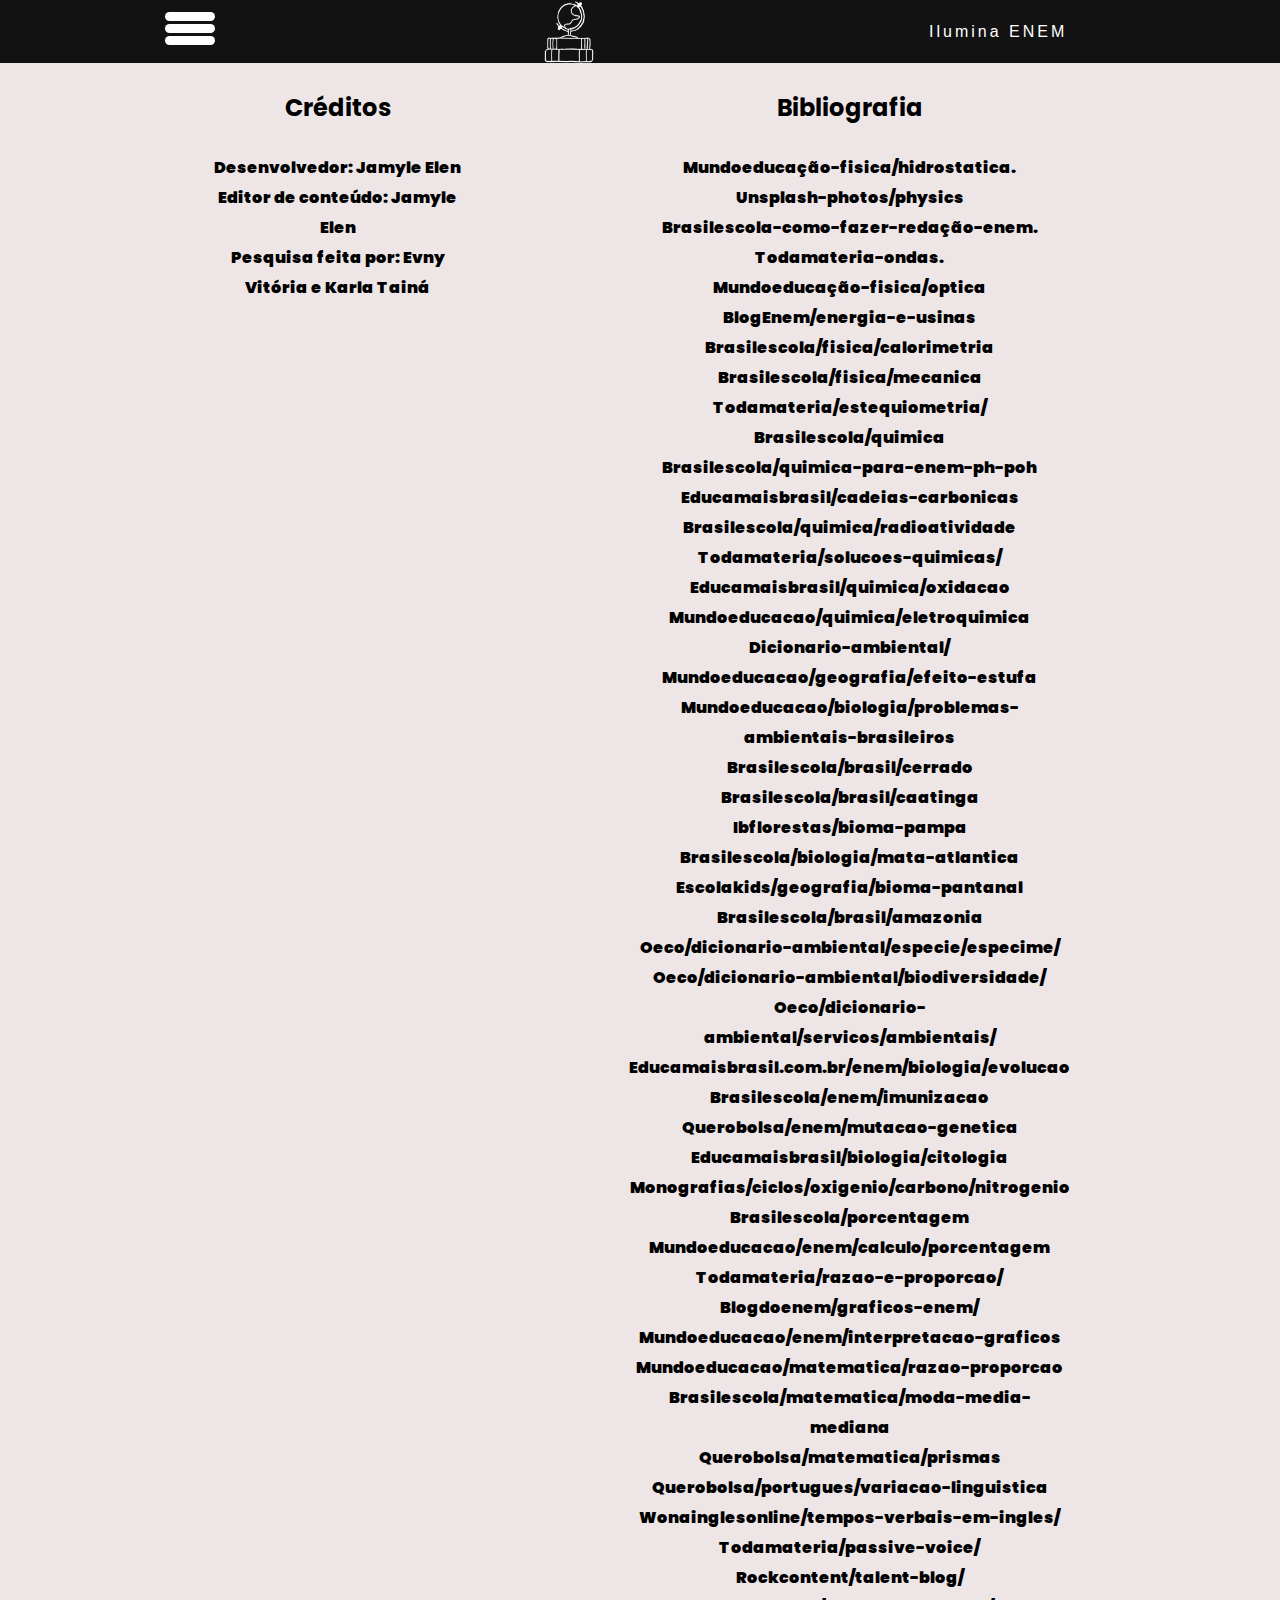
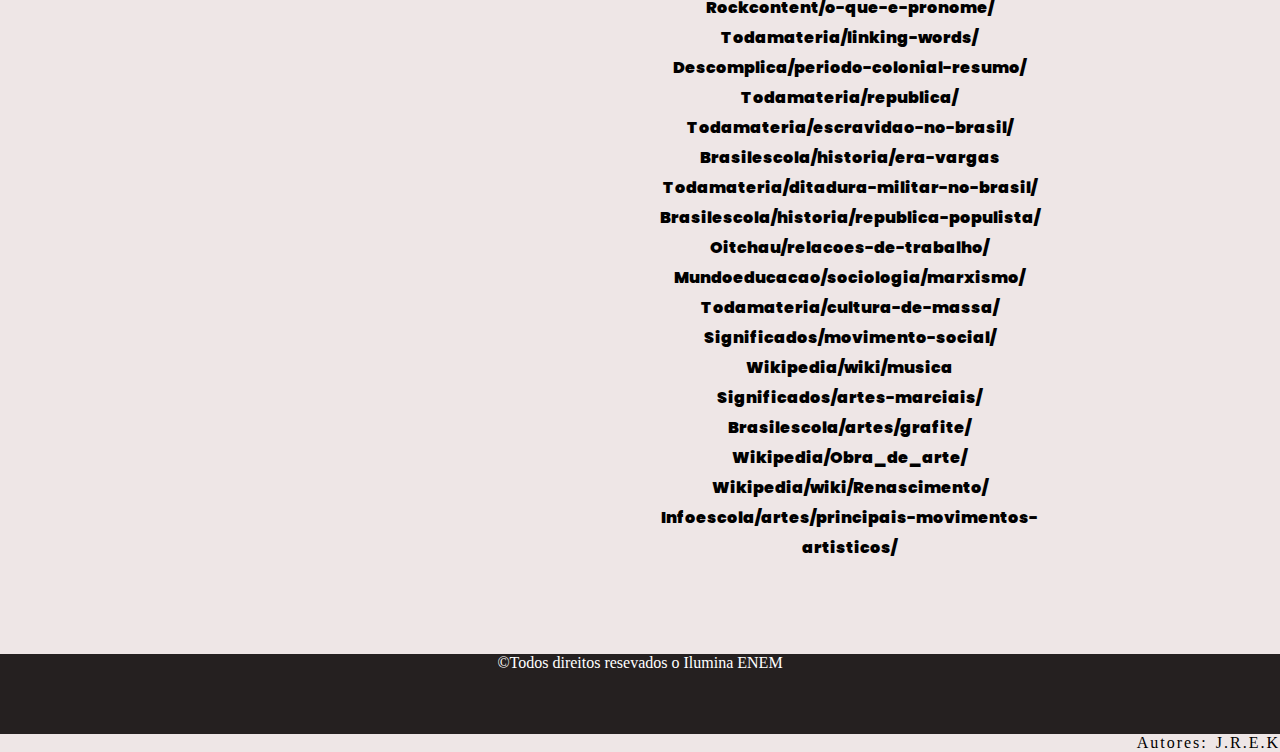
<file: Projeto two - VM/site/TCCC - backup 4.0/Materias paginas/creditos.html>
<!DOCTYPE html>
<html lang="pt-br">

<head>
  <meta charset="UTF-8">
  <meta http-equiv="X-UA-Compatible" content="IE=edge">
  <meta name="viewport" content="width=device-width, initial-scale=1.0">
  <link rel="shortcut icon" href="../fav/favicon.ico" type="image/x-icon"/>
  <link rel="stylesheet" href="css.css">
  <link rel="stylesheet" href="CSS das materias/creditos.css">



  <title>Créditos</title>
</head>

<body>
  <header>
    <nav class="menubar">

      <div class="icon-menu">

        <div class="b1"></div>
        <div class="b2"></div>
        <div class="b3"></div>

        <nav class="sidebar">
          <h1>Áreas</h1>
          <ul>
            <li><a>Ciências da Natureza</a>
      
      
              <ul>
                <li><a href="fisica.html">Física</a>
                  <ul>
                    <li><a href="fisica.html#Eletricidade">Eletricidade</a>
                    <li><a href="fisica.html#Hidrostatica">Hidrostática</a></li>
                    <li><a href="fisica.html#Ondas">Ondas</a></li>
                    <li><a href="fisica.html#Optica">Óptica</a></li>
                    <li><a href="fisica.html#Usinas">Usinas/ instalações residenciais</a></li>
                    <li><a href="fisica.html#Calorimetria">Calorimetria</a></li>
                    <li><a href="fisica.html#">Acústica</a></li>
                    <li><a href="fisica.html#Mecanica">Mecânica</a></li>
      
                  </ul>
                </li>
                <li><a href="quimica.html">Química</a>
                  <ul>
      
                    <li><a href="quimica.html#Unidades">Unidades de concentração</a></li>
                    <li><a href="quimica.html#Estequiometria">Estequiometria</a></li>
                    <li><a href="quimica.html#Ph">pH e pOH</a></li>
                    <li><a href="quimica.html#Cadeias">Cadeias Carbônicas</a></li>
                    <li><a href="quimica.html#Radiotividade">Radioatividade</a></li>
                    <li><a href="quimica.html#Solucoes">Soluções</a></li>
                    <li><a href="quimica.html#Oxidacoes">Oxidações</a></li>
                    <li><a href="quimica.html#Eletroquimica">Eletroquímica</a></li>
                  </ul>
      
                </li>
                <li><a href="biologia.html">Biologia</a><ul>

                    <li><a href="biologia.html#Ecologia">Ecologia e Sustentabilidade, bem como problemas ambientais</a></li>
                    <li><a href="biologia.html#Evolucao">Evolução</a></li>
                    <li><a href="biologia.html#Imunizacao">Imunização</a></li>
                    <li><a href="biologia.html#Genetica">Genética e mutações</a></li>
                    <li><a href="biologia.html#Citologia">Citologia</a></li>
                    <li><a href="biologia.html#Ciclos">Ciclos de carbono, nitrogênio e água</a></li>
                  </ul>
                </li>

                <li><a href="matematica.html">Matemática</a><ul>

                    <li><a href="matematica.html#Porcentagem">Porcentagem</a></li>
                    <li><a href="matematica.html#Razoes">Razões e proporções</a></li>
                    <li><a href="matematica.html#Leitura">Leitura e interpretação de gráficos</a></li>
                    <li><a href="matematica.html#Medidas">Medidas para dados simples</a></li>
                    <li><a href="matematica.html#Prismas">Prismas</a></li>
                    <li><a href="matematica.html#Regra">Regra de três</a></li>
                  </ul>
                </li>
              </ul>
            </li> 
      
      
            <li><a>Ciências Humanas</a>
              <ul>
                <li><a href="historia.html">História do Brasil</a><ul>
                    <li><a href="historia.html#Periodo">Período Colonial</a></li>
                    <li><a href="historia.html#Republica">República</a></li>
                    <li><a href="historia.html#Escravidao">Período de escravidão</a></li>
                    <li><a href="historia.html#Vargas">Era Vargas</a></li>
                    <li><a href="historia.html#Ditadura">Ditadura Militar</a></li>
                    <li><a href="historia.html#Populista">Era populista</a></li>
                  </ul>
                </li>
      
                <li><a href="geral.html">História Geral</a><ul>
                    <li><a href="geral.html#Idade">Período de Idade Média e Moderna</a></li>
                    <li><a href="geral.html#Revolucao">Revolução industrial</a></li>
                    <li><a href="geral.html#Primeira">Primeira e Segunda Guerra Mundial</a></li>
                    <li><a href="geral.html#Nazismo">Nazismo/Holocausto e Fascismo</a></li>
                    <li><a href="geral.html#Liberalismo">Liberalismo</a></li>
                    <li><a href="geral.html#Guerra">Guerra Fria</a></li>
                  </ul>
                </li>
      
                <li><a href="geografia.html">Geografia</a><ul>
                    <li><a href="geografia.html#Agricultura">Agricultura Brasileira</a></li>
                    <li><a href="geografia.html#Impactos">Impactos no meio ambiente</a></li>
                    <li><a href="geografia.html#Planos">Planos e blocos econômicos</a></li>
                    <li><a href="geografia.html#Geopolitica">Geopolítica mundial</a></li>
                    <li><a href="geografia.html#Migracoes">Migrações</a></li>
                    <li><a href="geografia.html#Desenvolvimento">Desenvolvimento humano e social</a></li>
      
                  </ul>
                </li>
                <li><a href="filosofia.html">Filosofia</a><ul>
                    <li><a href="filosofia.html#Iluminismo">Iluminismo</a></li>
                    <li><a href="filosofia.html#Existencialismo">Existencialismo</a></li>
                    <li><a href="filosofia.html#Contratualismo">Contratualismo</a></li>
                    <li><a href="filosofia.html#Fe">Fé e Razão: São Tomás e Santo Agostinho</a></li>
                    <li><a href="filosofia.html#Pensadores">Pensadores da Grécia Antiga</a></li>
                  </ul>
                </li>
      
                <li><a href="sociologia.html">Sociologia</a><ul>
                    <li><a href="sociologia.html#Globalizacao">Globalização e suas consequências</a></li>
                    <li><a href="sociologia.html#Marxismo">Marxismo</a></li>
                    <li><a href="sociologia.html#Relacoes">Relações de Trabalho</a></li>
                    <li><a href="sociologia.html#Cultura">Cultura de massa</a></li>
                    <li><a href="sociologia.html#Movimentos">Movimentos sociais</a></li>
                  </ul>
                </li>
              </ul>
            </li>
      
      
            <li><a href="linguagens.html">Linguagens</a>
      
              <ul>
                <li><a href="linguagens.html#Literatura">Literatura</a><ul>
                    <li><a href="linguagens.html#Movimentos">Movimentos literários: barroco, quinhentismo, modernismo, naturalismo e realismo</a></li>
                    <li><a href="linguagens.html#Obras">Obras literárias: principalmente clássicos brasileiros</a></li>
                    <li><a href="linguagens.html#Figuras">Figuras de linguagem</a></li>
                    <li><a href="linguagens.html#Poesias">Poesias Concretas</a></li>
                    <li><a href="linguagens.html#Conteporanea">Literatura Contemporânea</a></li>
                  </ul>
                </li>
      
                <li><a href="lingua.html">Língua Portuguesa</a><ul>
                    <li><a href="lingua.html#Funçoes">Funções de linguagem e gramática</a></li>
                    <li><a href="lingua.html#Semantica">Semântica</a></li>
                    <li><a href="lingua.html#Compreensao">Compreensão e interpretação de texto</a></li>
                    <li><a href="lingua.html#Norma">Norma culta e coloquial</a></li>
                    <li><a href="lingua.html#Morfologia">Morfologia</a></li>
                    <li><a href="lingua.html#Linguistica">Linguística</a></li>
                    <li><a href="lingua.html#Sintaxe">Sintaxe</a></li>
                    <li><a href="lingua.html#Generos">Gêneros textuais</a></li>
                  </ul>
                </li>
      
              </ul>
      
            </li>
      
      
            <li><a href="redacao.html">Redação</a>
      
            </li>
      
          </ul>
      
      
        </nav>
      </div>


      <a class="menu-logo" href="../index.html" rel="prev"><img src="../img/globodark.png" alt="LOGO"></a>

      <ul class="menu">

        <li><a href="creditos.html"> Ilumina ENEM </a></li>
        

      </ul>
    </nav>
  </header>
  <main>
    <div class="creditos">

      <ul class="ull">
        <h2>Créditos</h2><br>
        <li>Desenvolvedor:
        <a href="https://github.com/Jamyle-Elen">
           Jamyle Elen</li>
        </a> 
        <li>Editor de conteúdo:
          <a href="https://github.com/Jamyle-Elen">
             Jamyle Elen</li>
          </a>
        <li>Pesquisa feita por: Evny Vitória e Karla Tainá</li>
      </ul>

      <ul class="ull">
        <h2>Bibliografia</h2><br>
        <li><a href="https://mundoeducacao.uol.com.br/fisica/hidrostatica.htm#:~:text=Hidrost%C3%A1tica%20%C3%A9%20uma%20%C3%A1rea%20da,teoremas%20de%20Pascal%20e%20Arquimedes."target="_blank">Mundoeducação-fisica/hidrostatica.</a></li>
        <li><a href="https://unsplash.com/s/photos/physics"target="_blank">Unsplash-photos/physics</a></li>
        <li><a href="https://vestibular.brasilescola.uol.com.br/enem/como-fazer-redacao-enem.htm"target="_blank">Brasilescola-como-fazer-redação-enem.</a></li>
        <li><a href="https://www.todamateria.com.br/ondas/"target="_blank">Todamateria-ondas.</a></li>
        <li><a href="https://mundoeducacao.uol.com.br/fisica/optica.htm"target="_blank">Mundoeducação-fisica/optica</a></li>
        <li><a href="https://blog.enem.com.br/energia-e-usinas-no-enem/"target="_blank">BlogEnem/energia-e-usinas</a></li>
        <li><a href="https://brasilescola.uol.com.br/fisica/calorimetria-i.htm#:~:text=Calorimetria%20%C3%A9%20o%20ramo%20da,calor%20latente%20para%20o%20ar."target="_blank">Brasilescola/fisica/calorimetria</a></li>
        <li><a href="https://brasilescola.uol.com.br/fisica/mecanica.htm"target="_blank">Brasilescola/fisica/mecanica</a></li>
        <li><a href="https://www.todamateria.com.br/estequiometria/"target="_blank">Todamateria/estequiometria/</a></li>
        <li><a href="https://brasilescola.uol.com.br/o-que-e/quimica/o-que-e-concentracao-solucoes-quimicas.htm"target="_blank">Brasilescola/quimica</a></li>
        <li><a href="https://vestibular.brasilescola.uol.com.br/enem/quimica-para-enem-ph-poh.htm#:~:text=pH%20%C3%A9%20a%20sigla%20utilizada,OH%2D%20em%20uma%20solu%C3%A7%C3%A3o."target="_blank">Brasilescola/quimica-para-enem-ph-poh</a></li>
        <li><a href="https://www.educamaisbrasil.com.br/enem/quimica/cadeias-carbonicas"target="_blank">Educamaisbrasil/cadeias-carbonicas</a></li>
        <li><a href="https://brasilescola.uol.com.br/quimica/radioatividade.htm#:~:text=Radioatividade%20%C3%A9%20a%20propriedade%20que,mais%20est%C3%A1veis%20e%20mais%20leves."target="_blank">Brasilescola/quimica/radioatividade</a></li>
        <li><a href="https://www.todamateria.com.br/solucoes-quimicas/"target="_blank">Todamateria/solucoes-quimicas/</a></li>
        <li><a href="https://www.educamaisbrasil.com.br/enem/quimica/oxidacao"target="_blank">Educamaisbrasil/quimica/oxidacao</a></li>
        <li><a href="https://mundoeducacao.uol.com.br/quimica/eletroquimica.htm#:~:text=A%20Eletroqu%C3%ADmica%20%C3%A9%20um%20ramo,a%20redu%C3%A7%C3%A3o%20e%20a%20oxida%C3%A7%C3%A3o."target="_blank">Mundoeducacao/quimica/eletroquimica</a></li>
        <li><a href="https://oeco.org.br/dicionario-ambiental/28716-conceitos-de-ecologia-para-ajudar-no-enem/"target="_blank">Dicionario-ambiental/</a></li>
        <li><a href="https://mundoeducacao.uol.com.br/geografia/efeito-estufa.htm"target="_blank">Mundoeducacao/geografia/efeito-estufa</a></li>
        <li><a href="https://mundoeducacao.uol.com.br/biologia/problemas-ambientais-brasileiros.htm#:~:text=V%C3%A1rios%20s%C3%A3o%20os%20problemas%20ambientais,e%20tamb%C3%A9m%20de%20outras%20esp%C3%A9cies."target="_blank">Mundoeducacao/biologia/problemas-ambientais-brasileiros</a></li>
        <li><a href="https://brasilescola.uol.com.br/brasil/cerrado.htm#:~:text=Resumo-,O%20Cerrado%20%C3%A9%20considerado%20o%20segundo%20maior%20bioma%20da%20Am%C3%A9rica,al%C3%A9m%20de%20gram%C3%ADneas%20e%20arbustos."target="_blank">Brasilescola/brasil/cerrado</a></li>
        <li><a href="https://brasilescola.uol.com.br/brasil/caatinga.htm#:~:text=A%20Caatinga%20%C3%A9%20um%20bioma,adaptadas%20%C3%A0%20escassez%20de%20chuva."target="_blank">Brasilescola/brasil/caatinga</a></li>
        <li><a href="https://www.ibflorestas.org.br/bioma-pampa#:~:text=O%20Pampa%20%C3%A9%20uma%20regi%C3%A3o,com%20a%20coloniza%C3%A7%C3%A3o%20do%20Brasil."target="_blank">Ibflorestas/bioma-pampa</a></li>
        <li><a href="https://brasilescola.uol.com.br/biologia/mata-atlantica.htm#:~:text=Mata%20Atl%C3%A2ntica%20%C3%A9%20um%20bioma,o%20mico%2Dle%C3%A3o%2Ddourado."target="_blank">Brasilescola/biologia/mata-atlantica</a></li>
        <li><a href="https://escolakids.uol.com.br/geografia/bioma-pantanal.htm#:~:text=O%20Pantanal%20%C3%A9%20um%20bioma,da%20Bol%C3%ADvia%20e%20do%20Paraguai."target="_blank">Escolakids/geografia/bioma-pantanal</a></li>
        <li><a href="https://brasilescola.uol.com.br/brasil/amazonia.htm#:~:text=A%20Amaz%C3%B4nia%20compreende%20um%20conjunto,portanto%2C%20encontrada%20em%20outros%20pa%C3%ADses."target="_blank">Brasilescola/brasil/amazonia</a></li>
        <li><a href="https://oeco.org.br/dicionario-ambiental/28502-o-que-e-uma-especie-e-um-especime/"target="_blank">Oeco/dicionario-ambiental/especie/especime/</a></li>
        <li><a href="https://oeco.org.br/dicionario-ambiental/28548-o-que-e-biodiversidade/"target="_blank">Oeco/dicionario-ambiental/biodiversidade/</a></li>
        <li><a href="https://oeco.org.br/dicionario-ambiental/28158-o-que-sao-servicos-ambientais/"target="_blank">Oeco/dicionario-ambiental/servicos/ambientais/</a></li>
        <li><a href="https://www.educamaisbrasil.com.br/enem/biologia/evolucao"target="_blank">Educamaisbrasil.com.br/enem/biologia/evolucao</a></li>
        <li><a href="https://vestibular.brasilescola.uol.com.br/enem/imunizacao-no-enem.htm"target="_blank">Brasilescola/enem/imunizacao</a></li>
        <li><a href="https://querobolsa.com.br/enem/biologia/mutacao-genetica"target="_blank">Querobolsa/enem/mutacao-genetica</a></li>
        <li><a href="https://www.educamaisbrasil.com.br/enem/biologia/citologia"target="_blank">Educamaisbrasil/biologia/citologia</a></li>
        <li><a href="https://monografias.brasilescola.uol.com.br/biologia/os-ciclos-oxigenio-carbono-nitrogenio.htm"target="_blank">Monografias/ciclos/oxigenio/carbono/nitrogenio</a></li>
        <li><a href="https://vestibular.brasilescola.uol.com.br/enem/porcentagem-no-enem.htm"target="_blank">Brasilescola/porcentagem</a></li>
        <li><a href="https://vestibular.mundoeducacao.uol.com.br/enem/calculo-porcentagem-no-enem.htm"target="_blank">Mundoeducacao/enem/calculo/porcentagem</a></li>
        <li><a href="https://www.todamateria.com.br/razao-e-proporcao/"target="_blank">Todamateria/razao-e-proporcao/</a></li>
        <li><a href="https://blogdoenem.com.br/graficos-enem/"target="_blank">Blogdoenem/graficos-enem/</a></li>
        <li><a href="https://vestibular.mundoeducacao.uol.com.br/enem/interpretacao-graficos-no-enem.htm"target="_blank">Mundoeducacao/enem/interpretacao-graficos</a></li>
        <li><a href="https://mundoeducacao.uol.com.br/matematica/razao-proporcao.htm"target="_blank">Mundoeducacao/matematica/razao-proporcao</a></li>
        <li><a href="https://brasilescola.uol.com.br/matematica/moda-media-mediana.htm#:~:text=m%C3%A9dia%20e%20mediana-,A%20moda%2C%20a%20m%C3%A9dia%20e%20a%20mediana%20s%C3%A3o%20conhecidas%20como,posicionado%20no%20centro%20do%20conjunto."target="_blank">Brasilescola/matematica/moda-media-mediana</a></li>
        <li><a href="https://querobolsa.com.br/enem/matematica/prismas"target="_blank">Querobolsa/matematica/prismas</a></li>
        <li><a href="https://querobolsa.com.br/enem/portugues/variacao-linguistica"target="_blank">Querobolsa/portugues/variacao-linguistica</a></li>
        <li><a href="https://wonainglesonline.com.br/tempos-verbais-em-ingles/#:~:text=Os%20tempos%20verbais%20em%20ingl%C3%AAs,Continuous%2C%20Perfect%20e%20Perfect%20Continuous."target="_blank">Wonainglesonline/tempos-verbais-em-ingles/</a></li>
        <li><a href="https://www.todamateria.com.br/passive-voice/"target="_blank">Todamateria/passive-voice/</a></li>
        <li><a href="https://rockcontent.com/br/talent-blog/o-que-e-"target="_blank">Rockcontent/talent-blog/</a></li>
        <li><a href="https://rockcontent.com/br/talent-blog/o-que-e-pronome/#:~:text=Pronomes%20s%C3%A3o%20palavras%20que%20acompanham,%2C%20interrogativos%2C%20relativos%20e%20indefinidos."target="_blank">Rockcontent/o-que-e-pronome/</a></li>
        <li><a href="https://www.todamateria.com.br/linking-words/"target="_blank">Todamateria/linking-words/</a></li>
        <li><a href="https://descomplica.com.br/tudo-sobre-enem/novidades/periodo-colonial-resumo/"target="_blank">Descomplica/periodo-colonial-resumo/</a></li>
        <li><a href="https://www.todamateria.com.br/republica/"target="_blank">Todamateria/republica/</a></li>
        <li><a href="https://www.todamateria.com.br/"target="_blank">Todamateria/escravidao-no-brasil/</a></li>
        <li><a href="https://brasilescola.uol.com.br/historiab/era-vargas.htm"target="_blank">Brasilescola/historia/era-vargas</a></li>
        <li><a href="https://www.todamateria.com.br/ditadura-militar-no-brasil/amp/"target="_blank">Todamateria/ditadura-militar-no-brasil/</a></li>
        <li><a href="https://brasilescola.uol.com.br/historiab/republica-populista-1945-1964.htm"target="_blank">Brasilescola/historia/republica-populista/</a></li>
        <li><a href="https://www.oitchau.com.br/blog/relacoes-de-trabalho/"target="_blank">Oitchau/relacoes-de-trabalho/</a></li>
        <li><a href="https://mundoeducacao.uol.com.br/sociologia/marxismo.htm"target="_blank">Mundoeducacao/sociologia/marxismo/</a></li>
        <li><a href="https://www.todamateria.com.br/cultura-de-massa/"target="_blank">Todamateria/cultura-de-massa/</a></li>
        <li><a href="https://www.significados.com.br/movimento-social/"target="_blank">Significados/movimento-social/</a></li>
        <li><a href="https://pt.m.wikipedia.org/wiki/M%C3%BAsica"target="_blank">Wikipedia/wiki/musica</a></li>
        <li><a href="https://www.significados.com.br/artes-marciais/"target="_blank">Significados/artes-marciais/</a></li>
        <li><a href="https://brasilescola.uol.com.br/artes/grafite.htm"target="_blank">Brasilescola/artes/grafite/</a></li>
        <li><a href="https://pt.m.wikipedia.org/wiki/Obra_de_arte">Wikipedia/Obra_de_arte/</a></li>
        <li><a href="https://pt.m.wikipedia.org/wiki/Renascimento"target="_blank">Wikipedia/wiki/Renascimento/</a></li>
        <li><a href="https://www.infoescola.com/artes/principais-movimentos-artisticos-do-seculo-xx/" target="_blank">Infoescola/artes/principais-movimentos-artisticos/</a></li><br><br>
      </ul>

    </div>
  </main>

</footer>
<p class="copy">&copy;Todos direitos resevados o Ilumina ENEM</p>
<p class="autores"> Autores: J.R.E.K<br> <a href="iiluminaenem@gmail.com"></a></p>

</body>
</html>
</file>
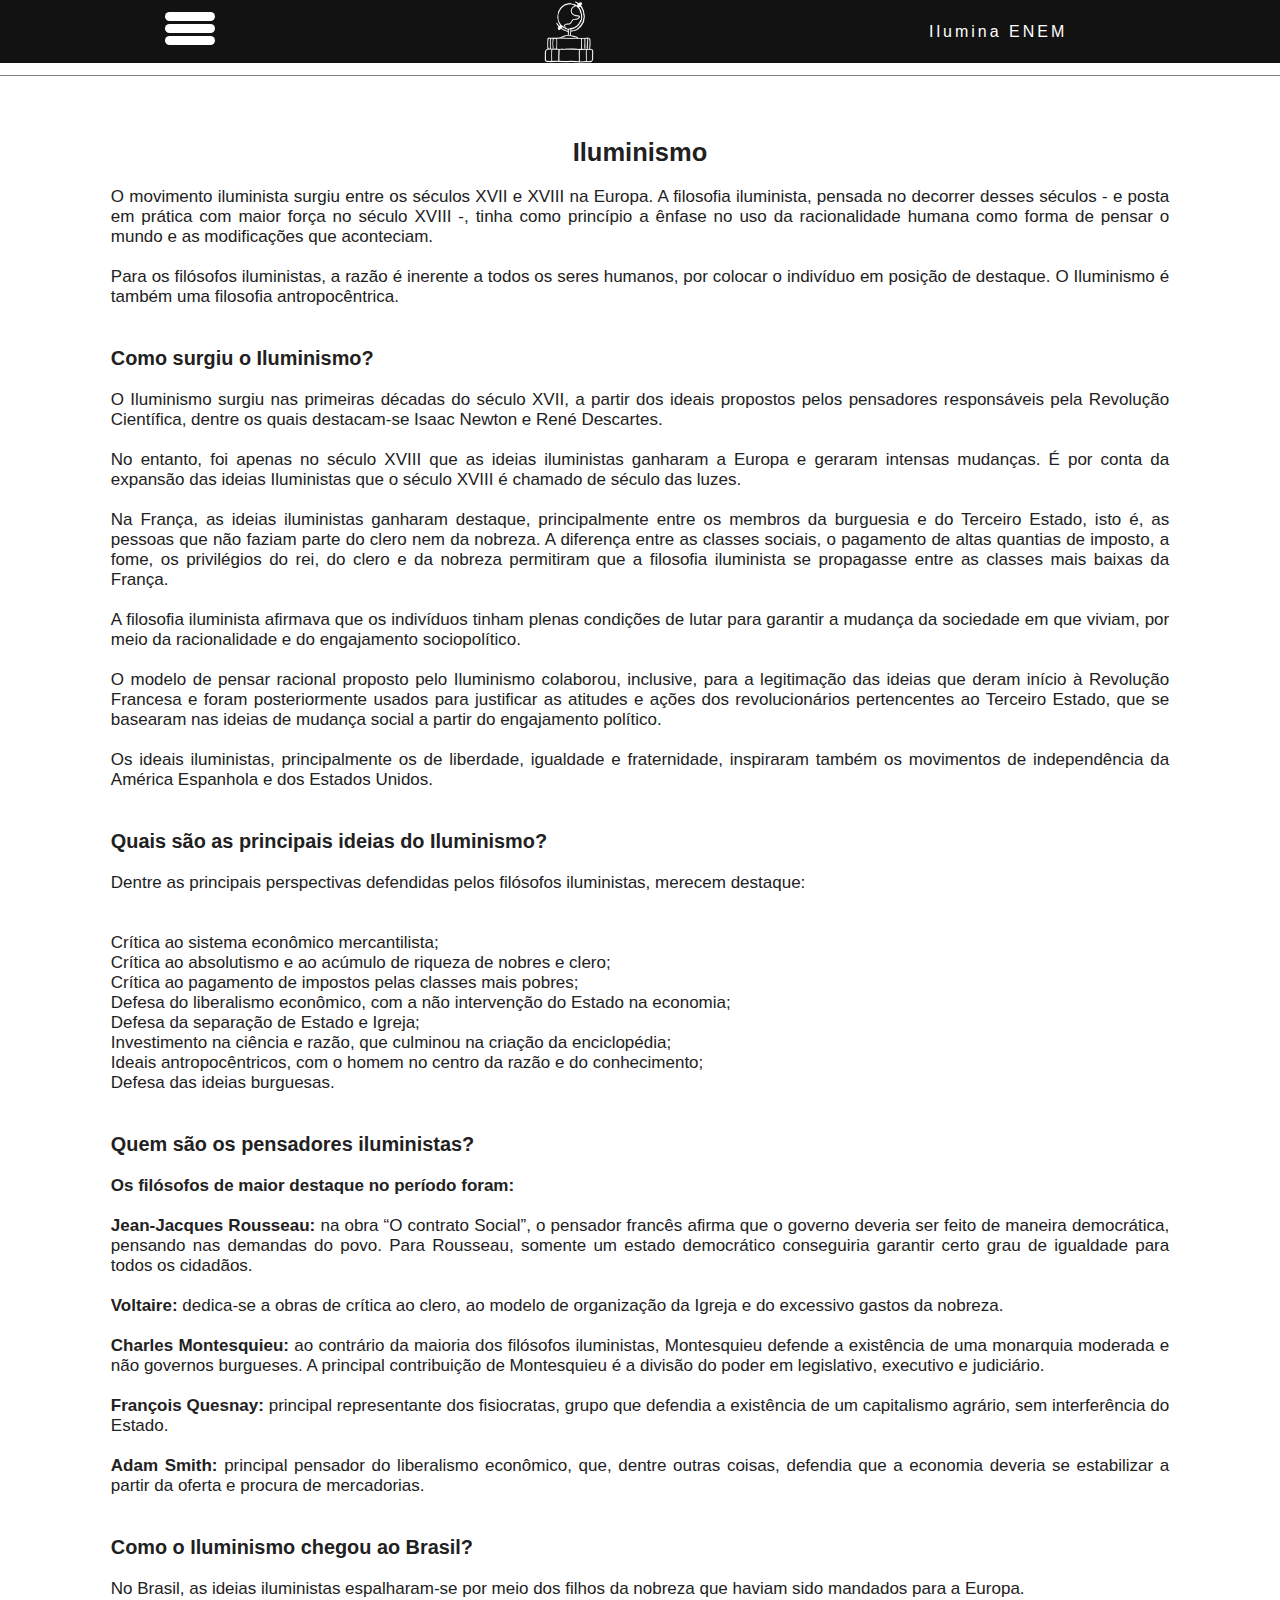
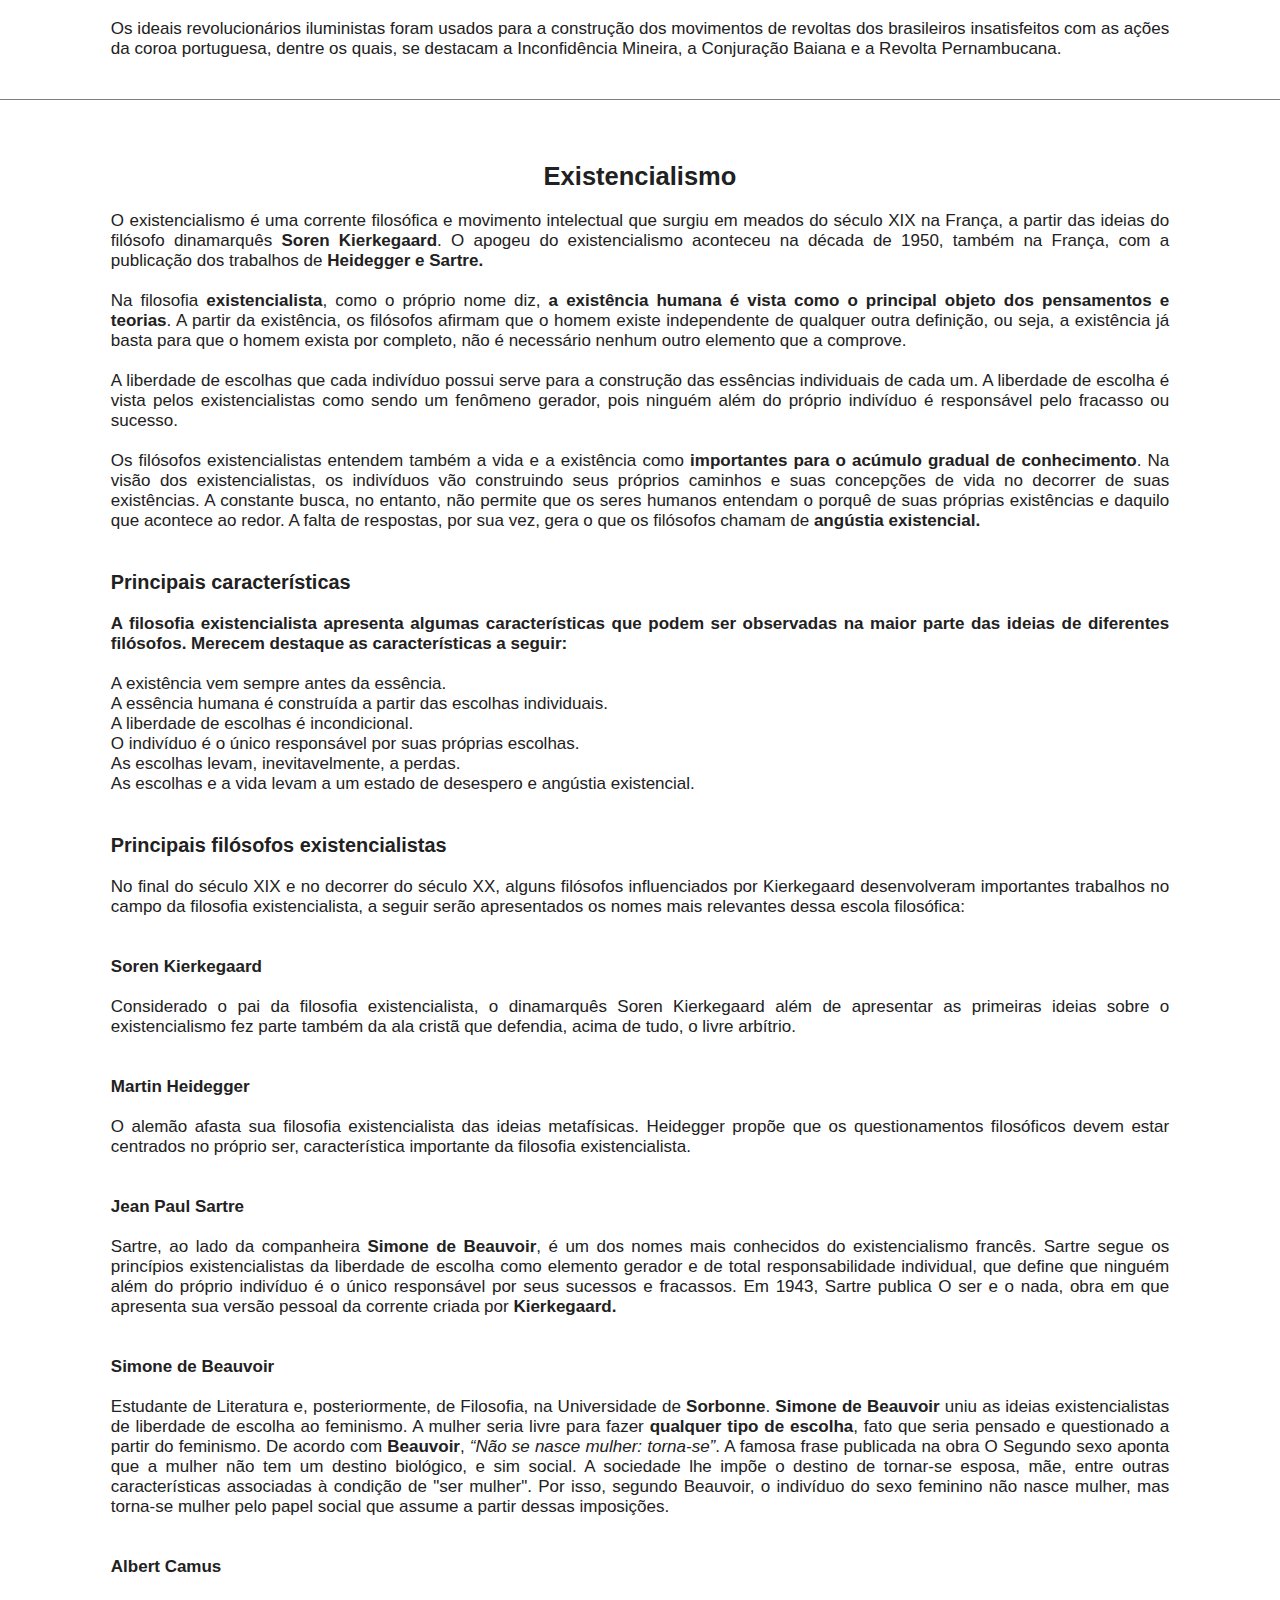
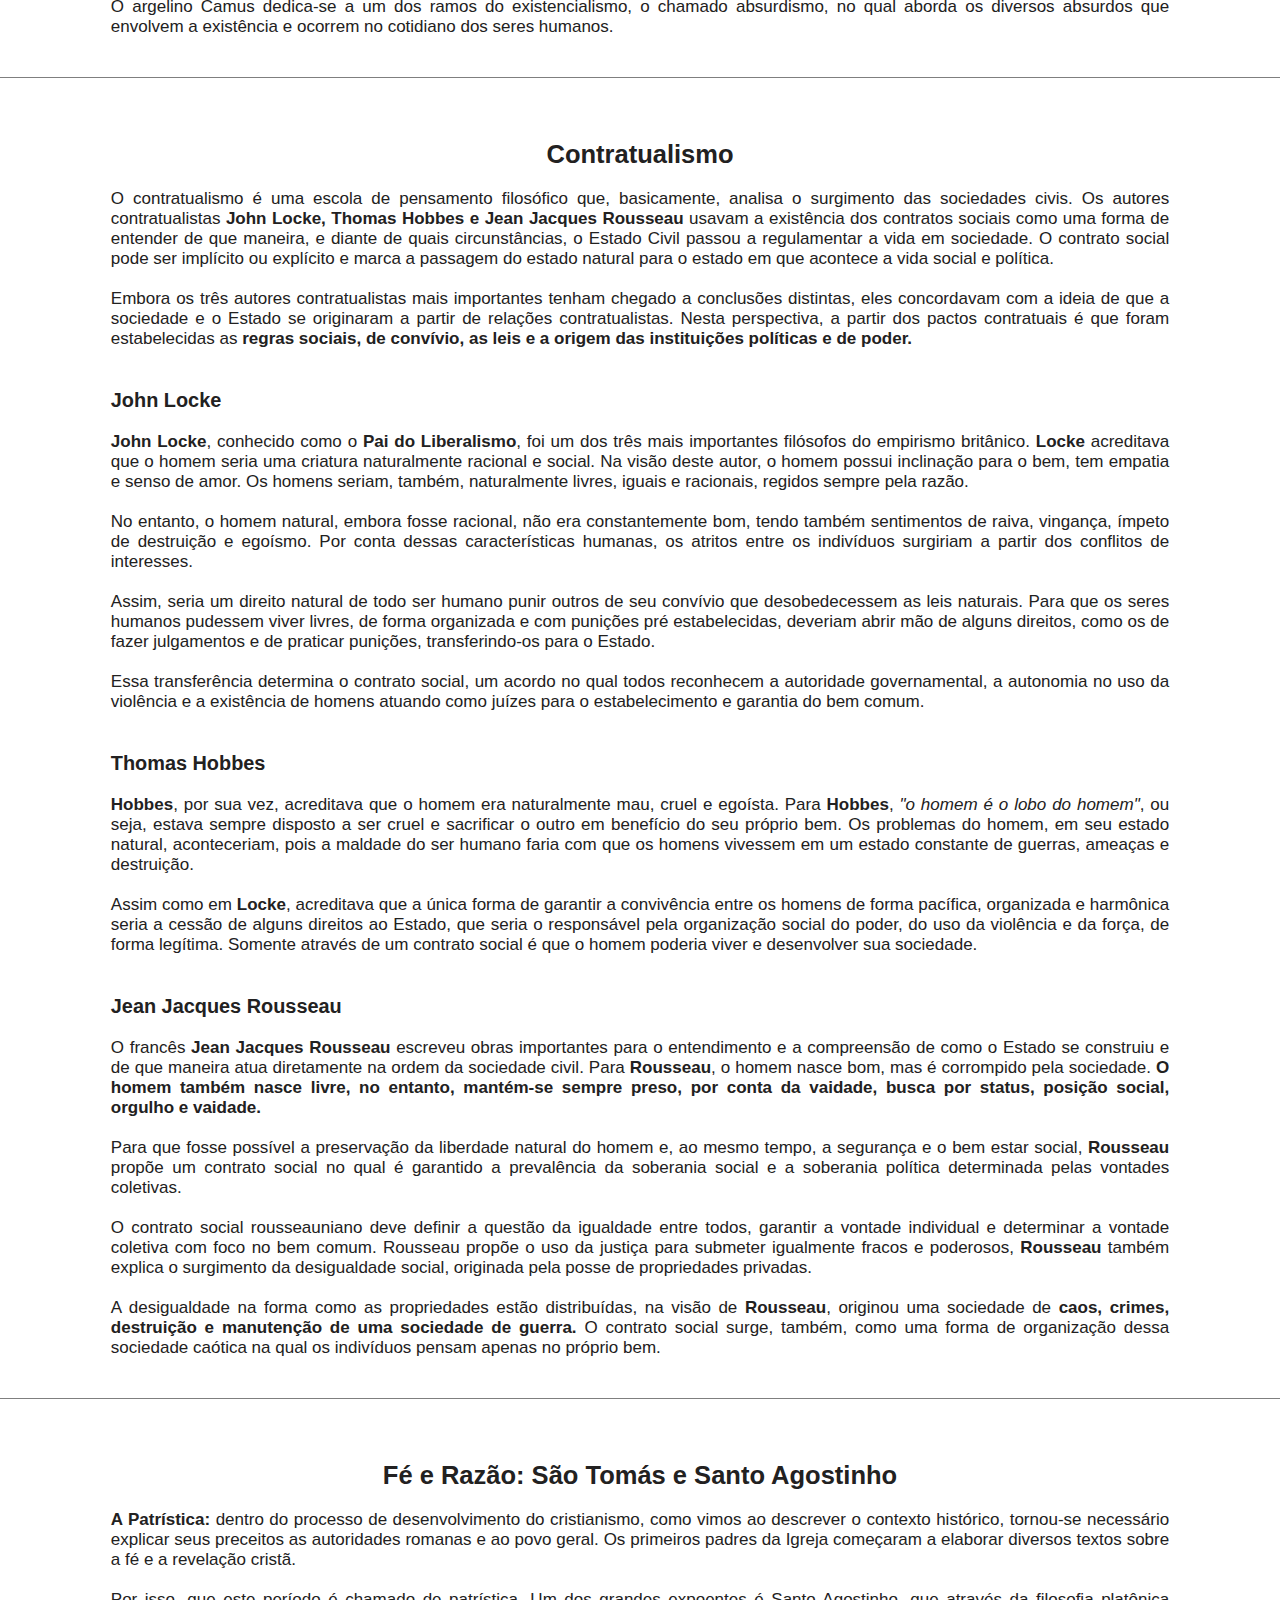
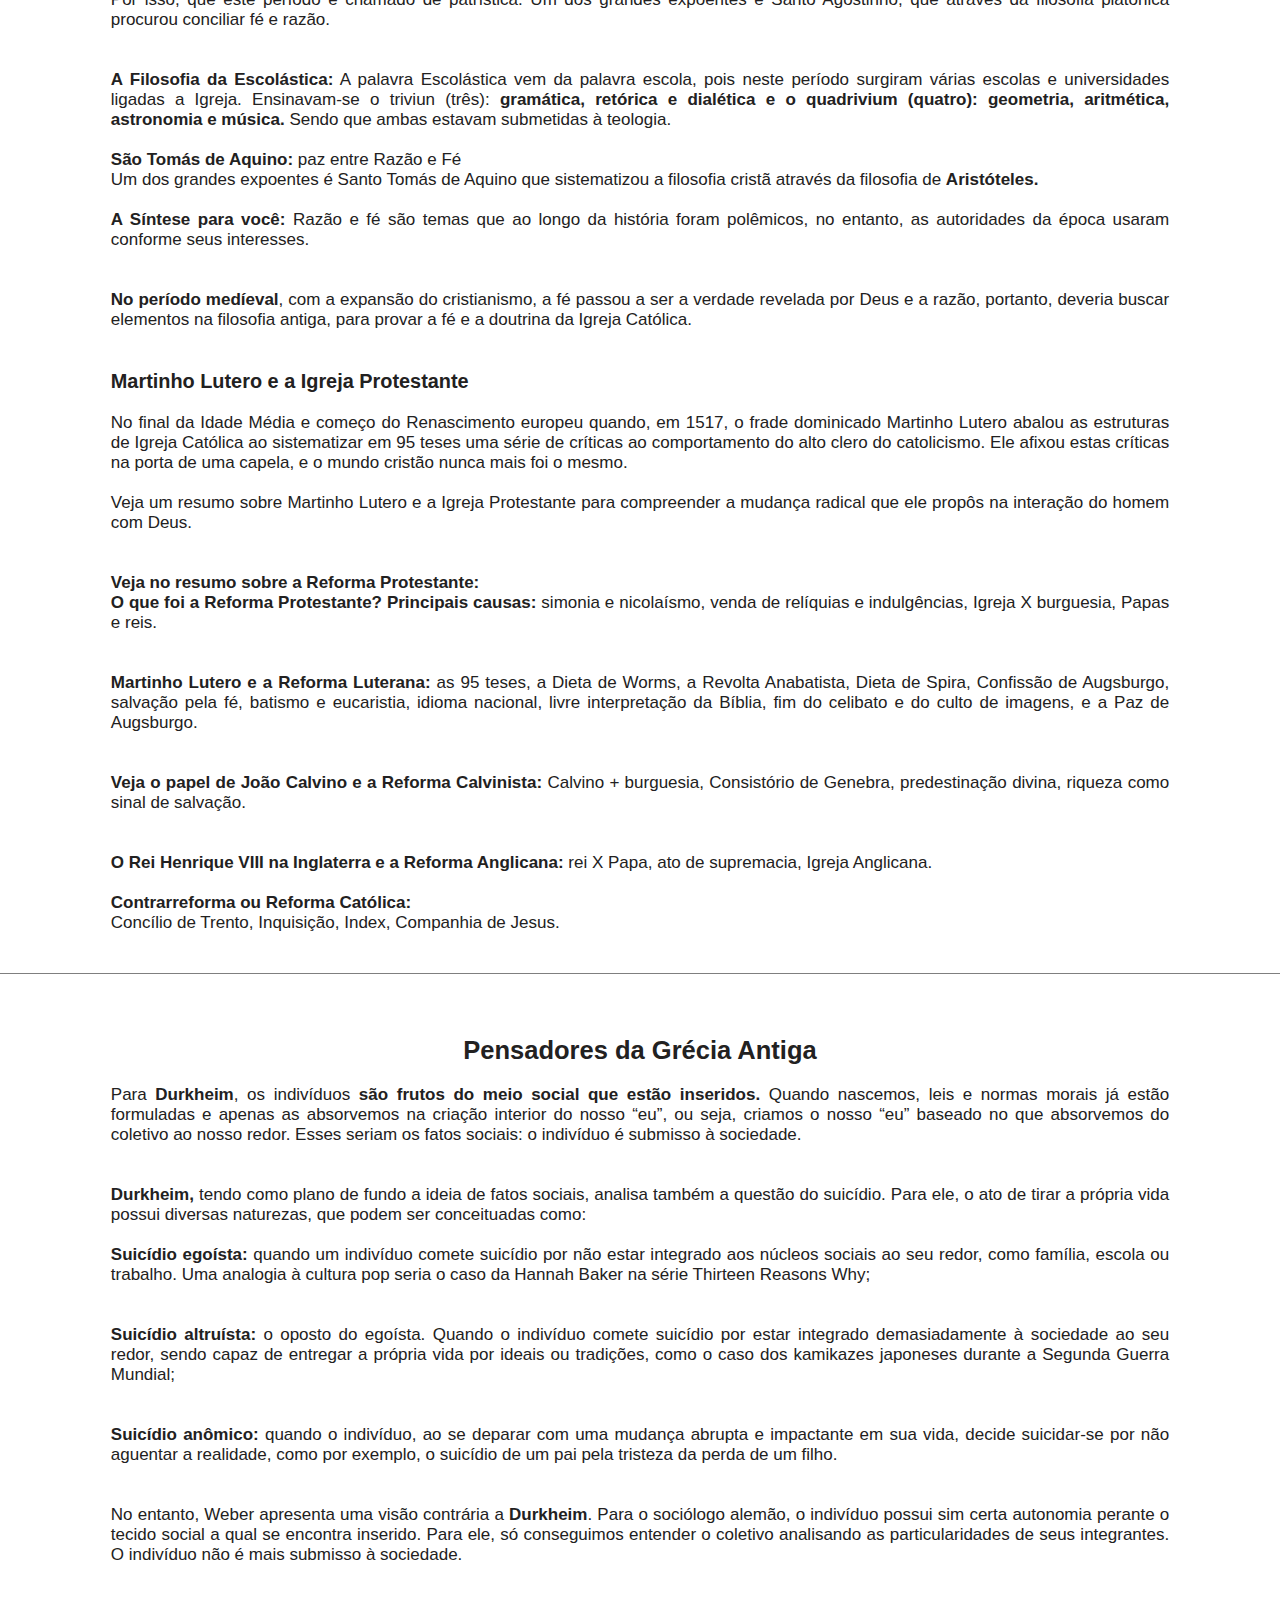
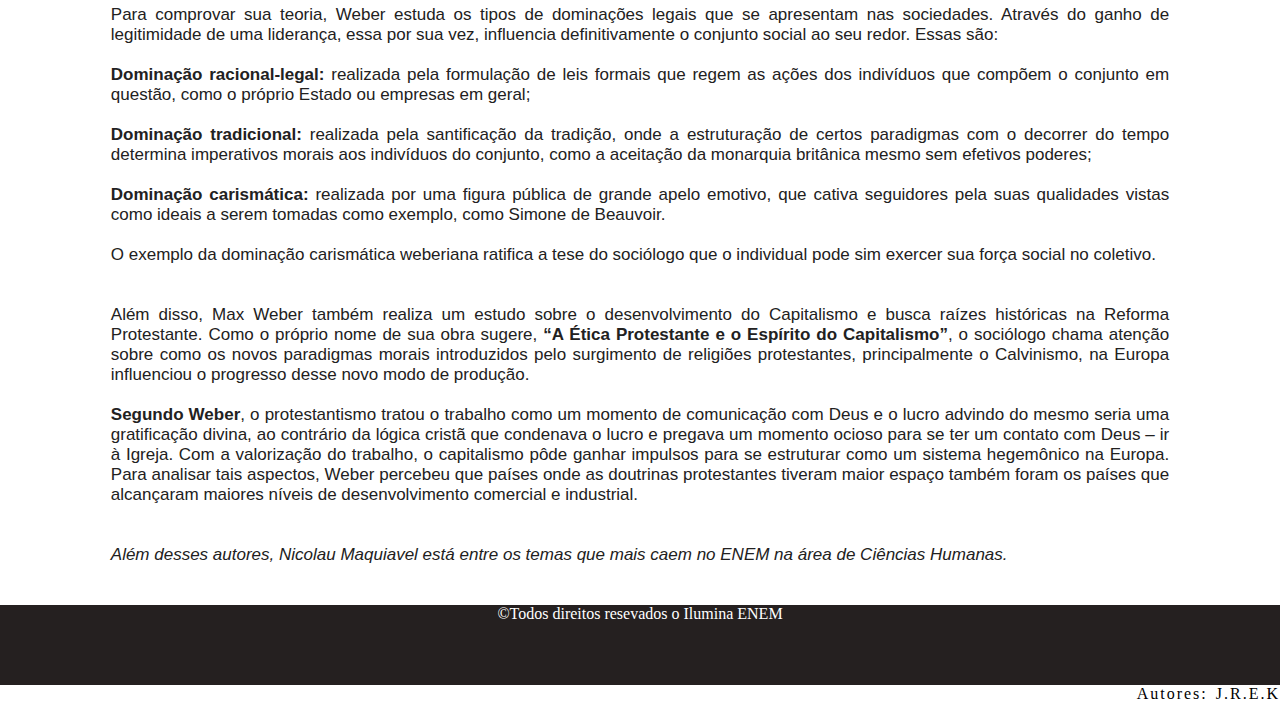
<file: Projeto two - VM/site/TCCC - backup 4.0/Materias paginas/filosofia.html>
<!DOCTYPE html>
<html lang="pt-br">

<head>
  <meta charset="UTF-8">
  <meta http-equiv="X-UA-Compatible" content="IE=edge">
  <meta name="viewport" content="width=device-width, initial-scale=1.0">
  <link rel="shortcut icon" href="../fav/favicon.ico" type="image/x-icon" />
  <link rel="stylesheet" href="css.css">
  <link rel="stylesheet" href="CSS das materias/filosofia.css">


  <title>Filosofia</title>
</head>

<body>
  <header>
    <nav class="menubar">

      <div class="icon-menu">

        <div class="b1"></div>
        <div class="b2"></div>
        <div class="b3"></div>

        <nav class="sidebar">
          <h1>Áreas</h1>
          <ul>
            <li><a>Ciências da Natureza</a>


              <ul>
                <li><a href="fisica.html">Física</a>
                  <ul>
                    <li><a href="fisica.html#Eletricidade">Eletricidade</a>
                    <li><a href="fisica.html#Hidrostatica">Hidrostática</a></li>
                    <li><a href="fisica.html#Ondas">Ondas</a></li>
                    <li><a href="fisica.html#Optica">Óptica</a></li>
                    <li><a href="fisica.html#Usinas">Usinas/ instalações residenciais</a></li>
                    <li><a href="fisica.html#Calorimetria">Calorimetria</a></li>
                    <li><a href="fisica.html#Acustica">Acústica</a></li>
                    <li><a href="fisica.html#Mecanica">Mecânica</a></li>

                  </ul>
                </li>
                <li><a href="quimica.html">Química</a>
                  <ul>

                    <li><a href="quimica.html#Unidades">Unidades de concentração</a></li>
                    <li><a href="quimica.html#Estequiometria">Estequiometria</a></li>
                    <li><a href="quimica.html#Ph">pH e pOH</a></li>
                    <li><a href="quimica.html#Cadeias">Cadeias Carbônicas</a></li>
                    <li><a href="quimica.html#Radiotividade">Radioatividade</a></li>
                    <li><a href="quimica.html#Solucoes">Soluções</a></li>
                    <li><a href="quimica.html#Oxidacoes">Oxidações</a></li>
                    <li><a href="quimica.html#Eletroquimica">Eletroquímica</a></li>
                  </ul>

                </li>
                <li><a href="biologia.html">Biologia</a>
                  <ul>

                    <li><a href="biologia.html#Ecologia">Ecologia e Sustentabilidade, bem como problemas ambientais</a>
                    </li>
                    <li><a href="biologia.html#Evolucao">Evolução</a></li>
                    <li><a href="biologia.html#Imunizacao">Imunização</a></li>
                    <li><a href="biologia.html#Genetica">Genética e mutações</a></li>
                    <li><a href="biologia.html#Citologia">Citologia</a></li>
                    <li><a href="biologia.html#Ciclos">Ciclos de carbono, nitrogênio e água</a></li>
                  </ul>
                </li>

                <li><a href="matematica.html">Matemática</a>
                  <ul>

                    <li><a href="matematica.html#Porcentagem">Porcentagem</a></li>
                    <li><a href="matematica.html#Razoes">Razões e proporções</a></li>
                    <li><a href="matematica.html#Leitura">Leitura e interpretação de gráficos</a></li>
                    <li><a href="matematica.html#Medidas">Medidas para dados simples</a></li>
                    <li><a href="matematica.html#Prismas">Prismas</a></li>
                    <li><a href="matematica.html#Regra">Regra de três</a></li>
                  </ul>
                </li>
              </ul>
            </li>


            <li><a>Ciências Humanas</a>
              <ul>
                <li><a href="historia.html">História do Brasil</a>
                  <ul>
                    <li><a href="historia.html#Periodo">Período Colonial</a></li>
                    <li><a href="historia.html#Republica">República</a></li>
                    <li><a href="historia.html#Escravidao">Período de escravidão</a></li>
                    <li><a href="historia.html#Vargas">Era Vargas</a></li>
                    <li><a href="historia.html#Ditadura">Ditadura Militar</a></li>
                    <li><a href="historia.html#Populista">Era populista</a></li>
                  </ul>
                </li>

                <li><a href="geral.html">História Geral</a>
                  <ul>
                    <li><a href="geral.html#Idade">Período de Idade Média e Moderna</a></li>
                    <li><a href="geral.html#Revolucao">Revolução industrial</a></li>
                    <li><a href="geral.html#Primeira">Primeira e Segunda Guerra Mundial</a></li>
                    <li><a href="geral.html#Nazismo">Nazismo/Holocausto e Fascismo</a></li>
                    <li><a href="geral.html#Liberalismo">Liberalismo</a></li>
                    <li><a href="geral.html#Guerra">Guerra Fria</a></li>
                  </ul>
                </li>

                <li><a href="geografia.html">Geografia</a>
                  <ul>
                    <li><a href="geografia.html#Agricultura">Agricultura Brasileira</a></li>
                    <li><a href="geografia.html#Impactos">Impactos no meio ambiente</a></li>
                    <li><a href="geografia.html#Planos">Planos e blocos econômicos</a></li>
                    <li><a href="geografia.html#Geopolitica">Geopolítica mundial</a></li>
                    <li><a href="geografia.html#Migracoes">Migrações</a></li>
                    <li><a href="geografia.html#Desenvolvimento">Desenvolvimento humano e social</a></li>

                  </ul>
                </li>
                <li><a href="filosofia.html">Filosofia</a>
                  <ul>
                    <li><a href="filosofia.html#Iluminismo">Iluminismo</a></li>
                    <li><a href="filosofia.html#Existencialismo">Existencialismo</a></li>
                    <li><a href="filosofia.html#Contratualismo">Contratualismo</a></li>
                    <li><a href="filosofia.html#Fe">Fé e Razão: São Tomás e Santo Agostinho</a></li>
                    <li><a href="filosofia.html#Pensadores">Pensadores da Grécia Antiga</a></li>
                  </ul>
                </li>

                <li><a href="sociologia.html">Sociologia</a>
                  <ul>
                    <li><a href="sociologia.html#Globalizacao">Globalização e suas consequências</a></li>
                    <li><a href="sociologia.html#Marxismo">Marxismo</a></li>
                    <li><a href="sociologia.html#Relacoes">Relações de Trabalho</a></li>
                    <li><a href="sociologia.html#Cultura">Cultura de massa</a></li>
                    <li><a href="sociologia.html#Movimentos">Movimentos sociais</a></li>
                  </ul>
                </li>
              </ul>
            </li>


            <li><a href="linguagens.html">Linguagens</a>

              <ul>
                <li><a href="linguagens.html#Literatura">Literatura</a>
                  <ul>
                    <li><a href="linguagens.html#Movimentos">Movimentos literários: barroco, quinhentismo, modernismo,
                        naturalismo e realismo</a></li>
                    <li><a href="linguagens.html#Obras">Obras literárias: principalmente clássicos brasileiros</a></li>
                    <li><a href="linguagens.html#Figuras">Figuras de linguagem</a></li>
                    <li><a href="linguagens.html#Poesias">Poesias Concretas</a></li>
                    <li><a href="linguagens.html#Conteporanea">Literatura Contemporânea</a></li>
                  </ul>
                </li>

                <li><a href="lingua.html">Língua Portuguesa</a>
                  <ul>
                    <li><a href="lingua.html#Funçoes">Funções de linguagem e gramática</a></li>
                    <li><a href="lingua.html#Semantica">Semântica</a></li>
                    <li><a href="lingua.html#Compreensao">Compreensão e interpretação de texto</a></li>
                    <li><a href="lingua.html#Norma">Norma culta e coloquial</a></li>
                    <li><a href="lingua.html#Morfologia">Morfologia</a></li>
                    <li><a href="lingua.html#Linguistica">Linguística</a></li>
                    <li><a href="lingua.html#Sintaxe">Sintaxe</a></li>
                    <li><a href="lingua.html#Generos">Gêneros textuais</a></li>
                  </ul>
                </li>

              </ul>

            </li>


            <li><a href="redacao.html">Redação</a>

            </li>

          </ul>


        </nav>
      </div>


      <a class="menu-logo" href="../index.html" rel="prev"><img src="../img/globodark.png" alt=""></a>

      <ul class="menu">

        <li><a href="creditos.html"> Ilumina ENEM </a></li>

      </ul>
    </nav>
  </header>

  <main>
    <div class="ghost"><a name="Iluminismo"></a></div>
    <div class="conteudo">


      <h2>Iluminismo</h2><br>


      <div class="conteudo-filosofia">

        O movimento iluminista surgiu entre os séculos XVII e XVIII na Europa. A filosofia iluminista, pensada no
        decorrer desses séculos - e posta em prática com maior força no século XVIII -, tinha como princípio a ênfase no
        uso da racionalidade humana como forma de pensar o mundo e as modificações que aconteciam. <br><br>

        Para os filósofos iluministas, a razão é inerente a todos os seres humanos, por colocar o indivíduo em posição
        de destaque. O Iluminismo é também uma filosofia antropocêntrica. <br><br><br>


        <h3>Como surgiu o Iluminismo?</h3><br>

        O Iluminismo surgiu nas primeiras décadas do século XVII, a partir dos ideais propostos pelos pensadores
        responsáveis pela Revolução Científica, dentre os quais destacam-se Isaac Newton e René Descartes. <br><br>

        No entanto, foi apenas no século XVIII que as ideias iluministas ganharam a Europa e geraram intensas mudanças.
        É por conta da expansão das ideias Iluministas que o século XVIII é chamado de século das luzes. <br><br>

        Na França, as ideias iluministas ganharam destaque, principalmente entre os membros da burguesia e do Terceiro
        Estado, isto é, as pessoas que não faziam parte do clero nem da nobreza. A diferença entre as classes sociais, o
        pagamento de altas quantias de imposto, a fome, os privilégios do rei, do clero e da nobreza permitiram que a
        filosofia iluminista se propagasse entre as classes mais baixas da França. <br><br>

        A filosofia iluminista afirmava que os indivíduos tinham plenas condições de lutar para garantir a mudança da
        sociedade em que viviam, por meio da racionalidade e do engajamento sociopolítico. <br><br>

        O modelo de pensar racional proposto pelo Iluminismo colaborou, inclusive, para a legitimação das ideias que
        deram início à Revolução Francesa e foram posteriormente usados para justificar as atitudes e ações dos
        revolucionários pertencentes ao Terceiro Estado, que se basearam nas ideias de mudança social a partir do
        engajamento político. <br><br>

        Os ideais iluministas, principalmente os de liberdade, igualdade e fraternidade, inspiraram também os movimentos
        de independência da América Espanhola e dos Estados Unidos. <br><br><br>


        <h3>Quais são as principais ideias do Iluminismo?</h3><br>

        Dentre as principais perspectivas defendidas pelos filósofos iluministas, merecem destaque: <br><br><br>

        Crítica ao sistema econômico mercantilista; <br>
        Crítica ao absolutismo e ao acúmulo de riqueza de nobres e clero;<br>
        Crítica ao pagamento de impostos pelas classes mais pobres; <br>
        Defesa do liberalismo econômico, com a não intervenção do Estado na economia; <br>
        Defesa da separação de Estado e Igreja; <br>
        Investimento na ciência e razão, que culminou na criação da enciclopédia; <br>
        Ideais antropocêntricos, com o homem no centro da razão e do conhecimento; <br>
        Defesa das ideias burguesas. <br><br><br>


        <h3>Quem são os pensadores iluministas?</h3><br>

        <h4>Os filósofos de maior destaque no período foram:</h4><br>

        <strong>Jean-Jacques Rousseau:</strong> na obra “O contrato Social”, o pensador francês afirma que o governo
        deveria ser feito de maneira democrática, pensando nas demandas do povo. Para Rousseau, somente um estado
        democrático conseguiria garantir certo grau de igualdade para todos os cidadãos. <br><br>

        <strong>Voltaire:</strong> dedica-se a obras de crítica ao clero, ao modelo de organização da Igreja e do
        excessivo gastos da nobreza. <br><br>

        <strong>Charles Montesquieu:</strong> ao contrário da maioria dos filósofos iluministas, Montesquieu defende a
        existência de uma monarquia moderada e não governos burgueses. A principal contribuição de Montesquieu é a
        divisão do poder em legislativo, executivo e judiciário. <br><br>

        <strong>François Quesnay:</strong> principal representante dos fisiocratas, grupo que defendia a existência de
        um capitalismo agrário, sem interferência do Estado. <br><br>

        <strong>Adam Smith:</strong> principal pensador do liberalismo econômico, que, dentre outras coisas, defendia
        que a economia deveria se estabilizar a partir da oferta e procura de mercadorias. <br><br><br>


        <h3>Como o Iluminismo chegou ao Brasil?</h3><br>

        No Brasil, as ideias iluministas espalharam-se por meio dos filhos da nobreza que haviam sido mandados para a
        Europa. <br><br>
        Os ideais revolucionários iluministas foram usados para a construção dos movimentos de revoltas dos brasileiros
        insatisfeitos com as ações da coroa portuguesa, dentre os quais, se destacam a Inconfidência Mineira, a
        Conjuração Baiana e a Revolta Pernambucana. <br><br>
      </div>
    </div>

    <div class="ghost"><a name="Existencialismo"></a></div>
    <div class="conteudo">

      <h2>Existencialismo</h2><br>


      <div class="conteudo-filosofia">

        O existencialismo é uma corrente filosófica e movimento intelectual que surgiu em meados do século XIX na
        França, a partir das ideias do filósofo dinamarquês <strong>Soren Kierkegaard</strong>. O apogeu do
        existencialismo aconteceu na década de 1950, também na França, com a publicação dos trabalhos de
        <strong>Heidegger e Sartre.</strong><br><br>

        Na filosofia <strong>existencialista</strong>, como o próprio nome diz, <strong>a existência humana é vista como
          o principal objeto dos pensamentos e teorias</strong>. A partir da existência, os filósofos afirmam que o
        homem existe independente de qualquer outra definição, ou seja, a existência já basta para que o homem exista
        por completo, não é necessário nenhum outro elemento que a comprove. <br><br>

        A liberdade de escolhas que cada indivíduo possui serve para a construção das essências individuais de cada um.
        A liberdade de escolha é vista pelos existencialistas como sendo um fenômeno gerador, pois ninguém além do
        próprio indivíduo é responsável pelo fracasso ou sucesso. <br><br>

        Os filósofos existencialistas entendem também a vida e a existência como <strong>importantes para o acúmulo
          gradual de conhecimento</strong>. Na visão dos existencialistas, os indivíduos vão construindo seus próprios
        caminhos e suas concepções de vida no decorrer de suas existências. A constante busca, no entanto, não permite
        que os seres humanos entendam o porquê de suas próprias existências e daquilo que acontece ao redor. A falta de
        respostas, por sua vez, gera o que os filósofos chamam de <strong>angústia existencial.</strong><br><br><br>

        <h3>Principais características</h3><br>

        <h4>A filosofia existencialista apresenta algumas características que podem ser observadas na maior parte das
          ideias de diferentes filósofos. Merecem destaque as características a seguir:</h4><br>

        A existência vem sempre antes da essência. <br>
        A essência humana é construída a partir das escolhas individuais. <br>
        A liberdade de escolhas é incondicional. <br>
        O indivíduo é o único responsável por suas próprias escolhas. <br>
        As escolhas levam, inevitavelmente, a perdas. <br>
        As escolhas e a vida levam a um estado de desespero e angústia existencial. <br><br><br>

        <h3>Principais filósofos existencialistas</h3><br>

        No final do século XIX e no decorrer do século XX, alguns filósofos influenciados por Kierkegaard desenvolveram
        importantes trabalhos no campo da filosofia existencialista, a seguir serão apresentados os nomes mais
        relevantes dessa escola filosófica: <br><br><br>

        <h4>Soren Kierkegaard</h4><br>

        Considerado o pai da filosofia existencialista, o dinamarquês Soren Kierkegaard além de apresentar as primeiras
        ideias sobre o existencialismo fez parte também da ala cristã que defendia, acima de tudo, o livre arbítrio.
        <br><br><br>

        <h4>Martin Heidegger</h4><br>

        O alemão afasta sua filosofia existencialista das ideias metafísicas. Heidegger propõe que os questionamentos
        filosóficos devem estar centrados no próprio ser, característica importante da filosofia existencialista.
        <br><br><br>

        <h4>Jean Paul Sartre</h4><br>

        Sartre, ao lado da companheira <strong>Simone de Beauvoir</strong>, é um dos nomes mais conhecidos do
        existencialismo francês. Sartre segue os princípios existencialistas da liberdade de escolha como elemento
        gerador e de total responsabilidade individual, que define que ninguém além do próprio indivíduo é o único
        responsável por seus sucessos e fracassos. Em 1943, Sartre publica O ser e o nada, obra em que apresenta sua
        versão pessoal da corrente criada por <strong>Kierkegaard.</strong><br><br><br>

        <h4>Simone de Beauvoir</h4><br>

        Estudante de Literatura e, posteriormente, de Filosofia, na Universidade de <strong>Sorbonne</strong>.
        <strong>Simone de Beauvoir</strong> uniu as ideias existencialistas de liberdade de escolha ao feminismo. A
        mulher seria livre para fazer <strong>qualquer tipo de escolha</strong>, fato que seria pensado e questionado a
        partir do feminismo.
        De acordo com <strong>Beauvoir</strong>, <em>“Não se nasce mulher: torna-se”</em>. A famosa frase publicada na
        obra O Segundo sexo aponta que a mulher não tem um destino biológico, e sim social. A sociedade lhe impõe o
        destino de tornar-se esposa, mãe, entre outras características associadas à condição de "ser mulher". Por isso,
        segundo Beauvoir, o indivíduo do sexo feminino não nasce mulher, mas torna-se mulher pelo papel social que
        assume a partir dessas imposições. <br><br><br>


        <h4>Albert Camus</h4><br>

        O argelino Camus dedica-se a um dos ramos do existencialismo, o chamado absurdismo, no qual aborda os diversos
        absurdos que envolvem a existência e ocorrem no cotidiano dos seres humanos. <br><br>
      </div>
    </div>

    <div class="ghost"><a name="Contratualismo"></a></div>
    <div class="conteudo">


      <h2>Contratualismo</h2><br>


      <div class="conteudo-filosofia">

        O contratualismo é uma escola de pensamento filosófico que, basicamente, analisa o surgimento das sociedades
        civis. Os autores contratualistas <strong>John Locke, Thomas Hobbes e Jean Jacques Rousseau</strong> usavam a
        existência dos contratos sociais como uma forma de entender de que maneira, e diante de quais circunstâncias, o
        Estado Civil passou a regulamentar a vida em sociedade. O contrato social pode ser implícito ou explícito e
        marca a passagem do estado natural para o estado em que acontece a vida social e política. <br><br>

        Embora os três autores contratualistas mais importantes tenham chegado a conclusões distintas, eles concordavam
        com a ideia de que a sociedade e o Estado se originaram a partir de relações contratualistas. Nesta perspectiva,
        a partir dos pactos contratuais é que foram estabelecidas as <strong>regras sociais, de convívio, as leis e a
          origem das instituições políticas e de poder.</strong><br><br><br>

        <h3>John Locke</h3><br>

        <strong>John Locke</strong>, conhecido como o <strong>Pai do Liberalismo</strong>, foi um dos três mais
        importantes filósofos do empirismo britânico. <strong>Locke</strong> acreditava que o homem seria uma criatura
        naturalmente racional e social. Na visão deste autor, o homem possui inclinação para o bem, tem empatia e senso
        de amor. Os homens seriam, também, naturalmente livres, iguais e racionais, regidos sempre pela razão. <br><br>

        No entanto, o homem natural, embora fosse racional, não era constantemente bom, tendo também sentimentos de
        raiva, vingança, ímpeto de destruição e egoísmo. Por conta dessas características humanas, os atritos entre os
        indivíduos surgiriam a partir dos conflitos de interesses. <br><br>

        Assim, seria um direito natural de todo ser humano punir outros de seu convívio que desobedecessem as leis
        naturais. Para que os seres humanos pudessem viver livres, de forma organizada e com punições pré estabelecidas,
        deveriam abrir mão de alguns direitos, como os de fazer julgamentos e de praticar punições, transferindo-os para
        o Estado. <br><br>

        Essa transferência determina o contrato social, um acordo no qual todos reconhecem a autoridade governamental, a
        autonomia no uso da violência e a existência de homens atuando como juízes para o estabelecimento e garantia do
        bem comum. <br><br><br>

        <h3>Thomas Hobbes</h3><br>

        <strong>Hobbes</strong>, por sua vez, acreditava que o homem era naturalmente mau, cruel e egoísta. Para
        <strong>Hobbes</strong>, <em>"o homem é o lobo do homem"</em>, ou seja, estava sempre disposto a ser cruel e
        sacrificar o outro em benefício do seu próprio bem. Os problemas do homem, em seu estado natural, aconteceriam,
        pois a maldade do ser humano faria com que os homens vivessem em um estado constante de guerras, ameaças e
        destruição. <br><br>

        Assim como em <strong>Locke</strong>, acreditava que a única forma de garantir a convivência entre os homens de
        forma pacífica, organizada e harmônica seria a cessão de alguns direitos ao Estado, que seria o responsável pela
        organização social do poder, do uso da violência e da força, de forma legítima. Somente através de um contrato
        social é que o homem poderia viver e desenvolver sua sociedade. <br><br><br>

        <h3>Jean Jacques Rousseau</h3><br>

        O francês <strong>Jean Jacques Rousseau</strong> escreveu obras importantes para o entendimento e a compreensão
        de como o Estado se construiu e de que maneira atua diretamente na ordem da sociedade civil. Para
        <strong>Rousseau</strong>, o homem nasce bom, mas é corrompido pela sociedade. <strong>O homem também nasce
          livre, no entanto, mantém-se sempre preso, por conta da vaidade, busca por status, posição social, orgulho e
          vaidade.</strong><br><br>

        Para que fosse possível a preservação da liberdade natural do homem e, ao mesmo tempo, a segurança e o bem estar
        social, <strong>Rousseau</strong> propõe um contrato social no qual é garantido a prevalência da soberania
        social e a soberania política determinada pelas vontades coletivas. <br><br>

        O contrato social rousseauniano deve definir a questão da igualdade entre todos, garantir a vontade individual e
        determinar a vontade coletiva com foco no bem comum. Rousseau propõe o uso da justiça para submeter igualmente
        fracos e poderosos, <strong>Rousseau</strong> também explica o surgimento da desigualdade social, originada pela
        posse de propriedades privadas. <br><br>

        A desigualdade na forma como as propriedades estão distribuídas, na visão de <strong>Rousseau</strong>, originou
        uma sociedade de <strong>caos, crimes, destruição e manutenção de uma sociedade de guerra.</strong> O contrato
        social surge, também, como uma forma de organização dessa sociedade caótica na qual os indivíduos pensam apenas
        no próprio bem. <br><br>
      </div>
    </div>

    <div class="ghost"><a name="Fe"></a></div>
    <div class="conteudo">

      <h2>Fé e Razão: São Tomás e Santo Agostinho</h2><br>


      <div class="conteudo-filosofia">

        <strong>A Patrística:</strong> dentro do processo de desenvolvimento do cristianismo, como vimos ao descrever o
        contexto
        histórico, tornou-se necessário explicar seus preceitos as autoridades romanas e ao povo geral. Os primeiros
        padres da Igreja começaram a elaborar diversos textos sobre a fé e a revelação cristã. <br><br>

        Por isso, que este período é chamado de patrística. Um dos grandes expoentes é Santo Agostinho, que através da
        filosofia platônica procurou conciliar fé e razão. <br><br><br>


        <strong>A Filosofia da Escolástica:</strong> A palavra Escolástica vem da palavra escola, pois neste período
        surgiram várias escolas e universidades ligadas a Igreja. Ensinavam-se o triviun (três): <strong>
          gramática, retórica e dialética e o quadrivium (quatro): geometria,
          aritmética, astronomia e música.
        </strong> Sendo que ambas estavam submetidas à teologia. <br><br>

        <strong>São Tomás de Aquino:</strong> paz entre Razão e Fé <br>
        Um dos grandes expoentes é Santo Tomás de Aquino que sistematizou a filosofia cristã através da filosofia de
        <strong>Aristóteles.</strong><br><br>

        <strong>A Síntese para você:</strong> Razão e fé são temas que ao longo da história foram polêmicos, no entanto,
        as autoridades da época usaram
        conforme seus interesses. <br><br><br>

        <strong>No período medíeval</strong>, com a expansão do cristianismo, a fé passou a ser a verdade revelada por
        Deus e a razão,
        portanto, deveria buscar elementos na filosofia antiga, para provar a fé e a doutrina da Igreja Católica.
        <br><br><br>

        <h3>Martinho Lutero e a Igreja Protestante</h3><br>

        No final da Idade Média e começo do Renascimento europeu quando, em 1517, o frade dominicado Martinho Lutero
        abalou as estruturas de Igreja Católica ao sistematizar em 95 teses uma série de críticas ao comportamento do
        alto clero do catolicismo. Ele afixou estas críticas na porta de uma capela, e o mundo cristão nunca mais foi o
        mesmo. <br><br>

        Veja um resumo sobre Martinho Lutero e a Igreja Protestante para compreender a mudança radical que ele propôs na
        interação do homem com Deus. <br><br><br>

        <strong>Veja no resumo sobre a Reforma Protestante:</strong><br>

        <strong>O que foi a Reforma Protestante? Principais causas:</strong> simonia e nicolaísmo, venda de relíquias e
        indulgências,
        Igreja X burguesia, Papas e reis. <br><br><br>

        <strong>Martinho Lutero e a Reforma Luterana:</strong> as 95 teses, a Dieta de Worms, a Revolta Anabatista,
        Dieta de Spira,
        Confissão de Augsburgo, salvação pela fé, batismo e eucaristia, idioma nacional, livre interpretação da Bíblia,
        fim do celibato e do culto de imagens, e a Paz de Augsburgo. <br><br><br>

        <strong>Veja o papel de João Calvino e a Reforma Calvinista:</strong> Calvino + burguesia, Consistório de
        Genebra, predestinação
        divina, riqueza como sinal de salvação. <br><br><br>

        <strong>O Rei Henrique VIII na Inglaterra e a Reforma Anglicana:</strong> rei X Papa, ato de supremacia, Igreja
        Anglicana. <br><br>

        <strong>Contrarreforma ou Reforma Católica:</strong><br>

        Concílio de Trento, Inquisição, Index,
        Companhia de Jesus. <br><br>
      </div>
    </div>

    <div class="ghost"><a name="Pensadores"></a></div>
    <div class="conteudo">


      <h2>Pensadores da Grécia Antiga</h2><br>


      <div class="conteudo-filosofia">

        Para <strong>Durkheim</strong>, os indivíduos <strong>são frutos do meio social que estão inseridos.</strong>
        Quando nascemos, leis e normas morais já estão formuladas e apenas as absorvemos na criação interior do nosso
        “eu”, ou seja, criamos o nosso “eu” baseado no que absorvemos do coletivo ao nosso redor. Esses seriam os fatos
        sociais: o indivíduo é submisso à sociedade. <br><br><br>



        <strong>Durkheim,</strong> tendo como plano de fundo a ideia de fatos sociais, analisa também a questão do
        suicídio. Para ele, o ato de tirar a própria vida possui diversas naturezas, que podem ser conceituadas como:
        <br><br>

        <strong>Suicídio egoísta:</strong> quando um indivíduo comete suicídio por não estar integrado aos núcleos
        sociais ao seu redor, como família, escola ou trabalho. Uma analogia à cultura pop seria o caso da Hannah Baker
        na série Thirteen Reasons Why; <br><br><br>

        <strong>Suicídio altruísta:</strong> o oposto do egoísta. Quando o indivíduo comete suicídio por estar integrado
        demasiadamente à sociedade ao seu redor, sendo capaz de entregar a própria vida por ideais ou tradições, como o
        caso dos kamikazes japoneses durante a Segunda Guerra Mundial; <br><br><br>

        <strong>Suicídio anômico:</strong> quando o indivíduo, ao se deparar com uma mudança abrupta e impactante em sua
        vida, decide suicidar-se por não aguentar a realidade, como por exemplo, o suicídio de um pai pela tristeza da
        perda de um filho. <br><br><br>

        No entanto, Weber apresenta uma visão contrária a <strong>Durkheim</strong>. Para o sociólogo alemão, o
        indivíduo possui sim certa autonomia perante o tecido social a qual se encontra inserido. Para ele, só
        conseguimos entender o coletivo analisando as particularidades de seus integrantes. O indivíduo não é mais
        submisso à sociedade. <br><br><br>

        Para comprovar sua teoria, Weber estuda os tipos de dominações legais que se apresentam nas sociedades. Através
        do ganho de legitimidade de uma liderança, essa por sua vez, influencia definitivamente o conjunto social ao seu
        redor. Essas são: <br><br>

        <strong>Dominação racional-legal:</strong> realizada pela formulação de leis formais que regem as ações dos
        indivíduos que compõem o conjunto em questão, como o próprio Estado ou empresas em geral; <br><br>

        <strong>Dominação tradicional:</strong> realizada pela santificação da tradição, onde a estruturação de certos
        paradigmas com o decorrer do tempo determina imperativos morais aos indivíduos do conjunto, como a aceitação da
        monarquia britânica mesmo sem efetivos poderes; <br><br>

        <strong>Dominação carismática:</strong> realizada por uma figura pública de grande apelo emotivo, que cativa
        seguidores pela suas qualidades vistas como ideais a serem tomadas como exemplo, como Simone de Beauvoir.
        <br><br>

        O exemplo da dominação carismática weberiana ratifica a tese do sociólogo que o individual pode sim exercer sua
        força social no coletivo. <br><br><br>

        Além disso, Max Weber também realiza um estudo sobre o desenvolvimento do Capitalismo e busca raízes históricas
        na Reforma Protestante. Como o próprio nome de sua obra sugere, <strong>“A Ética Protestante e o Espírito do
          Capitalismo”</strong>, o sociólogo chama atenção sobre como os novos paradigmas morais introduzidos pelo
        surgimento de religiões protestantes, principalmente o Calvinismo, na Europa influenciou o progresso desse novo
        modo de produção. <br><br>

        <strong>Segundo Weber</strong>, o protestantismo tratou o trabalho como um momento de comunicação com Deus e o
        lucro advindo do mesmo seria uma gratificação divina, ao contrário da lógica cristã que condenava o lucro e
        pregava um momento ocioso para se ter um contato com Deus – ir à Igreja. Com a valorização do trabalho, o
        capitalismo pôde ganhar impulsos para se estruturar como um sistema hegemônico na Europa. Para analisar tais
        aspectos, Weber percebeu que países onde as doutrinas protestantes tiveram maior espaço também foram os países
        que alcançaram maiores níveis de desenvolvimento comercial e industrial. <br><br><br>

        <em>Além desses autores, Nicolau Maquiavel está entre os temas que mais caem no ENEM na área de Ciências
          Humanas.</em><br><br>
      </div>
    </div>
  </main>

</footer>
<p class="copy">&copy;Todos direitos resevados o Ilumina ENEM</p>
<p class="autores"> Autores: J.R.E.K<br> <a href="iiluminaenem@gmail.com"></a></p>

</body>
</html>
</file>
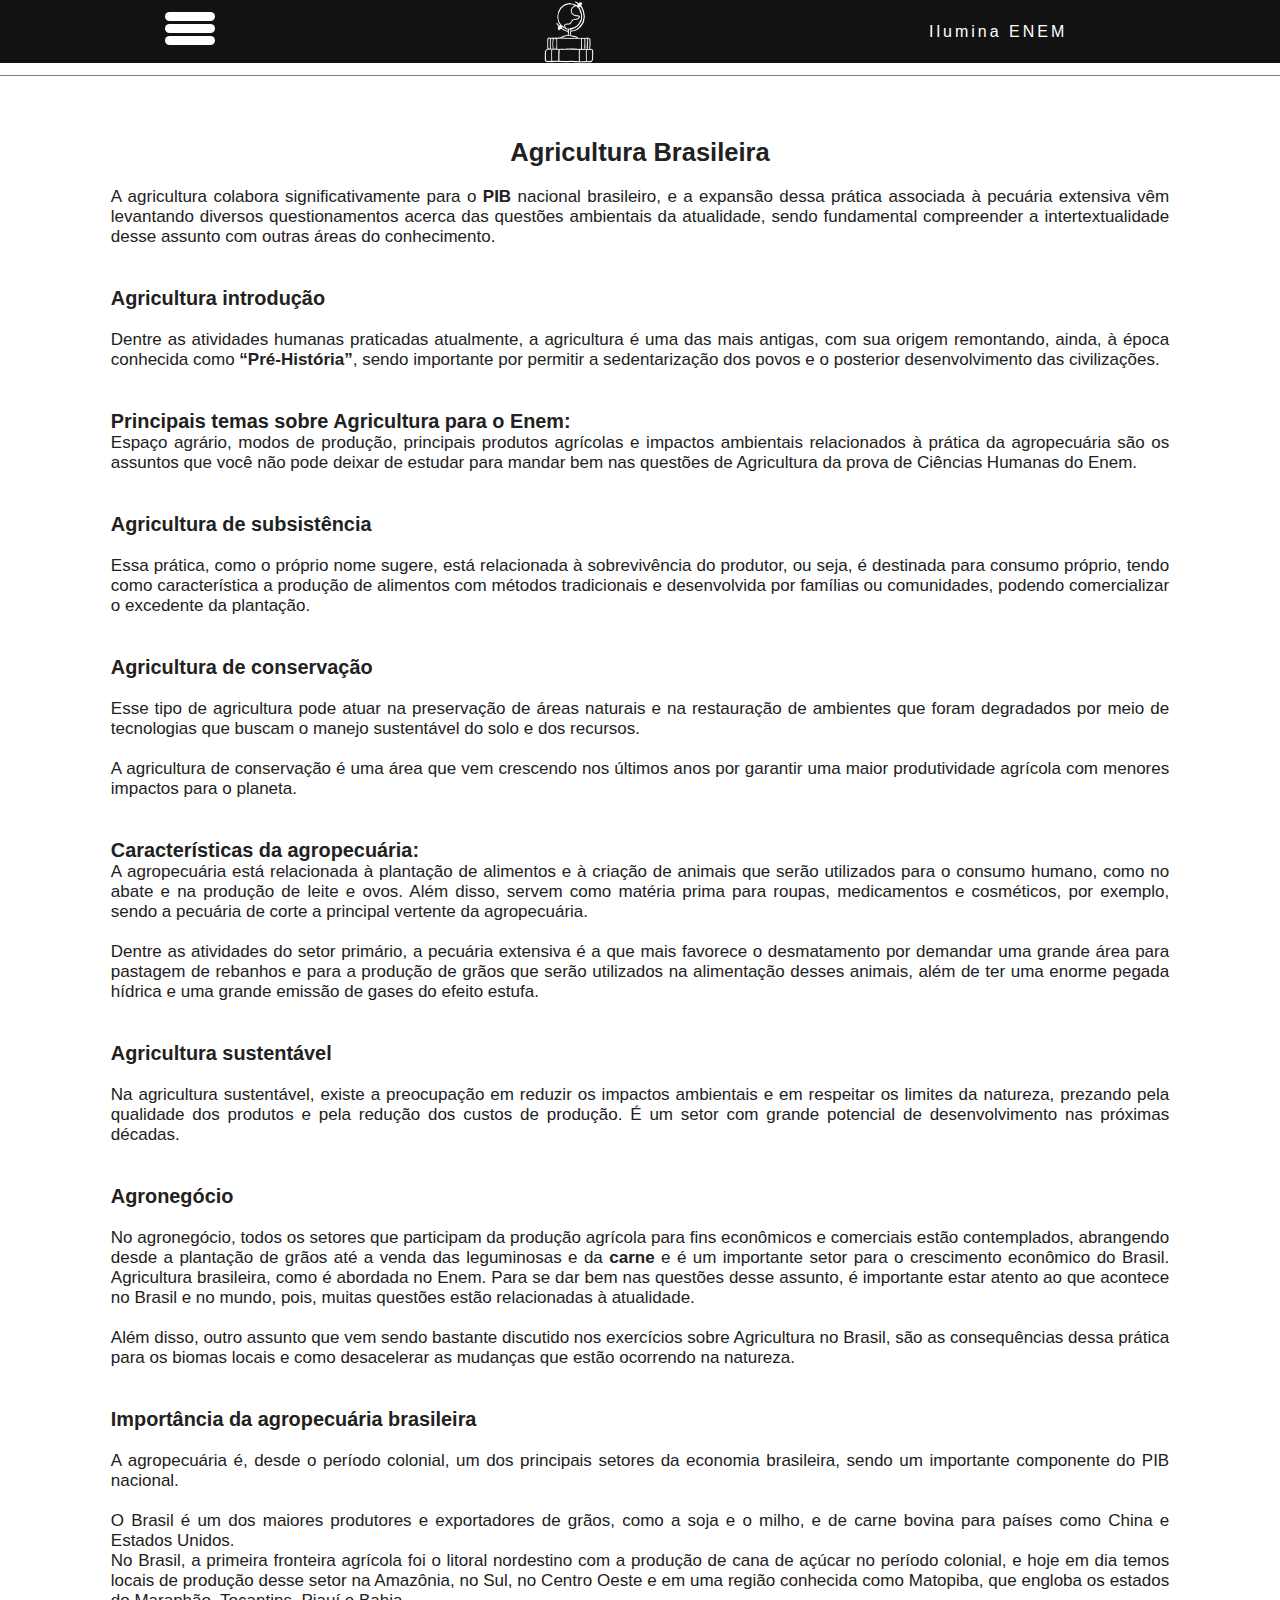
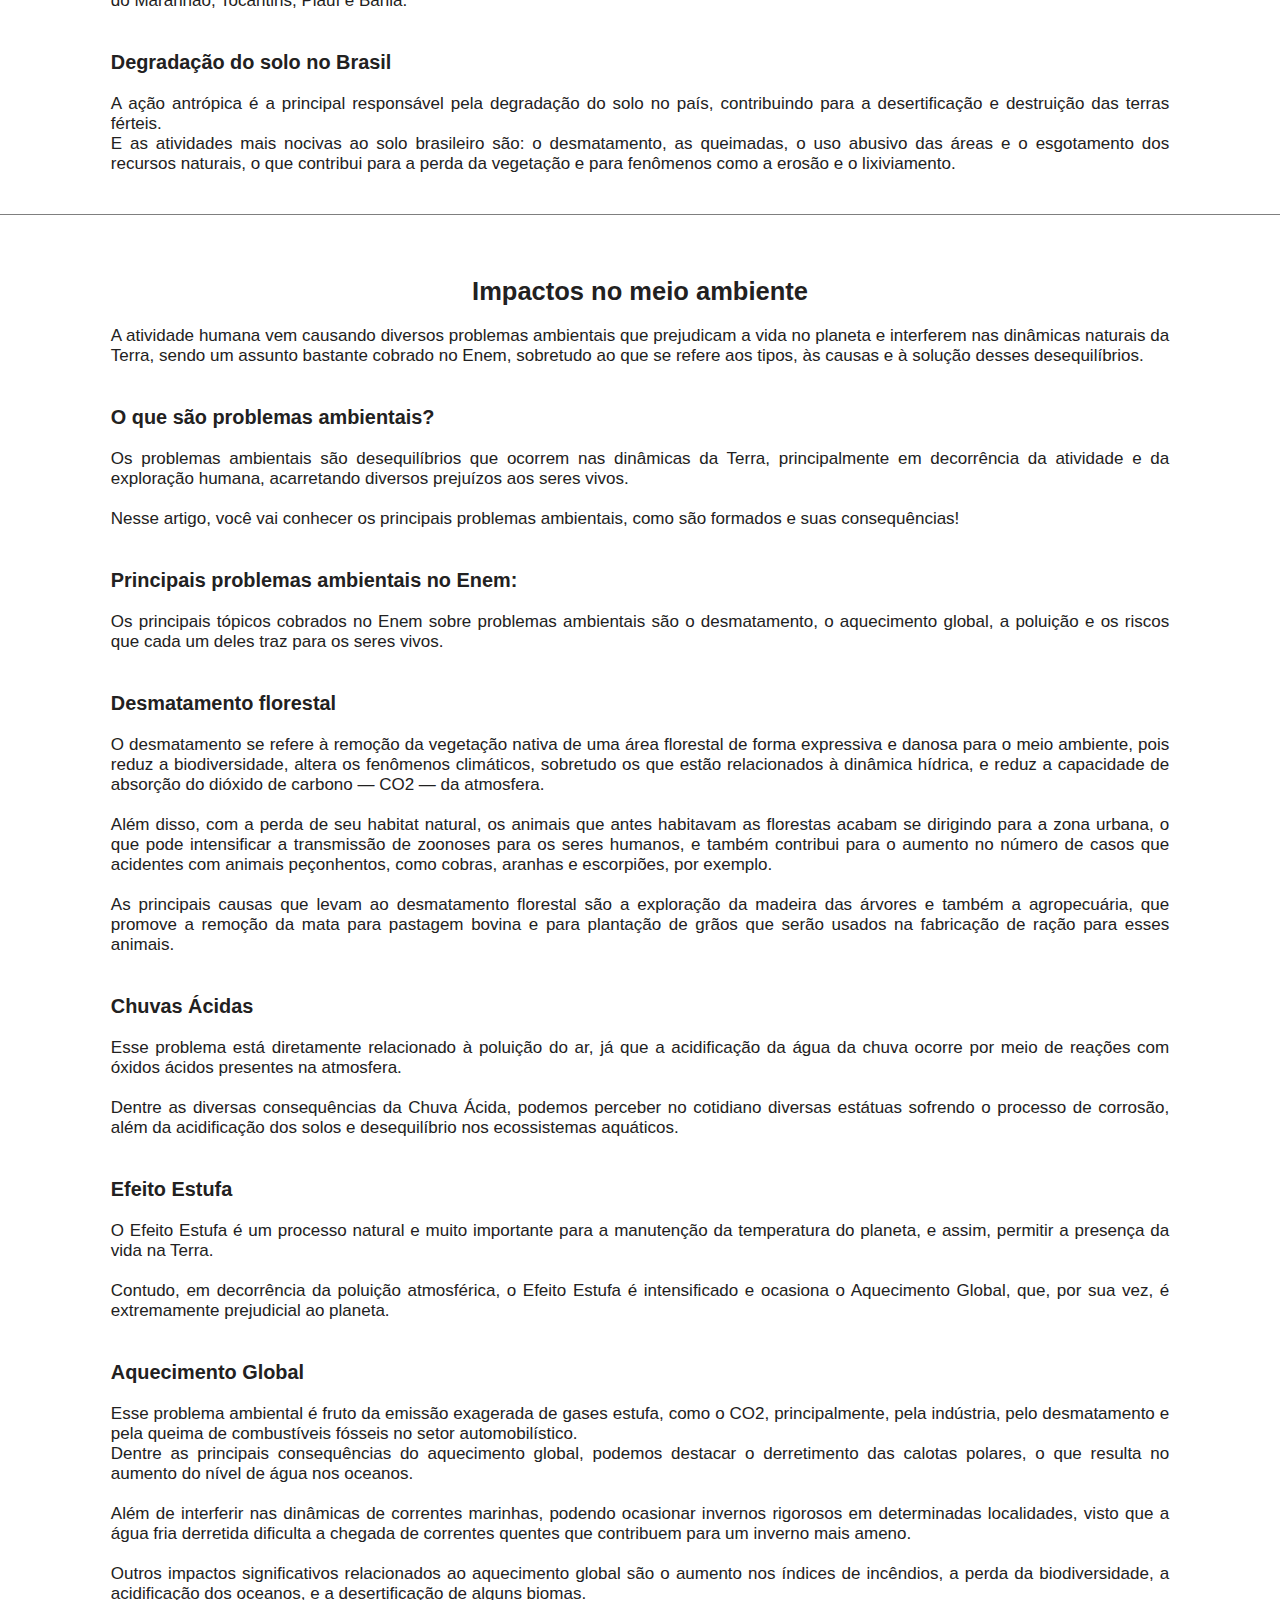
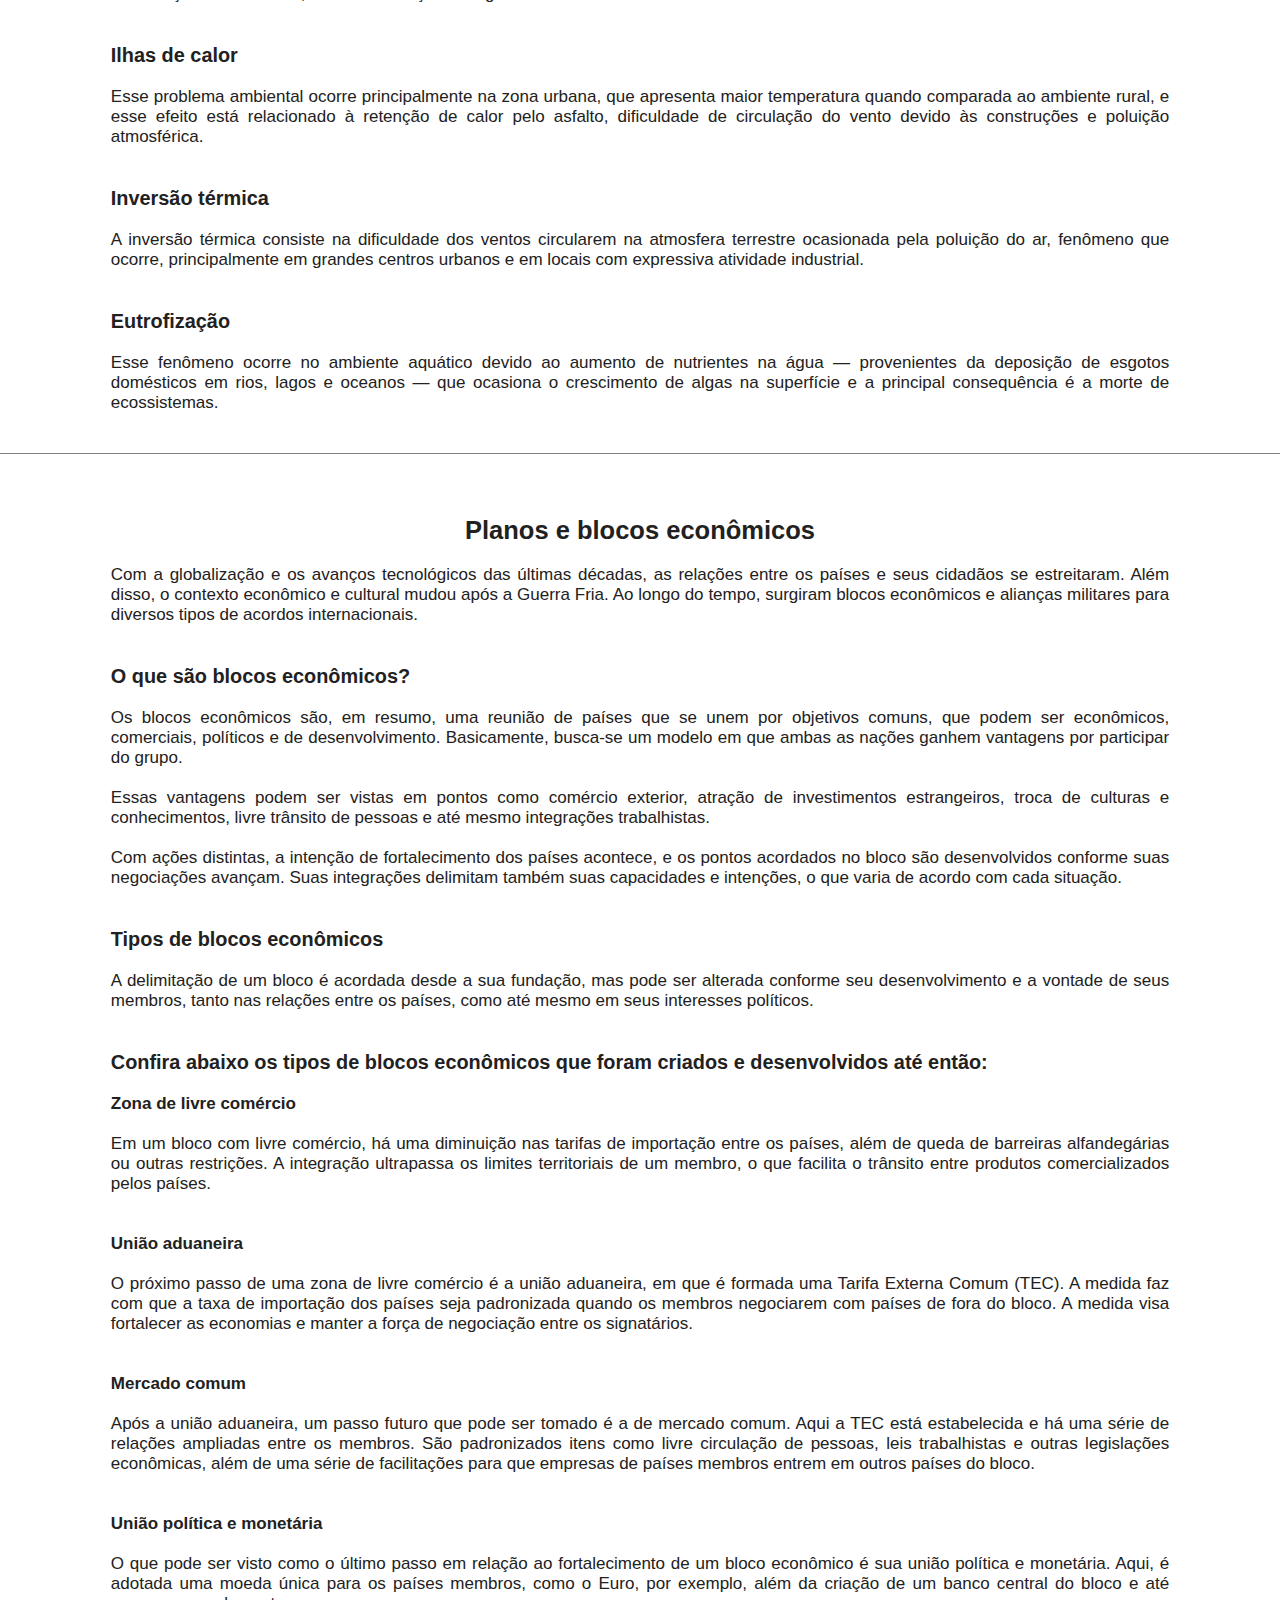
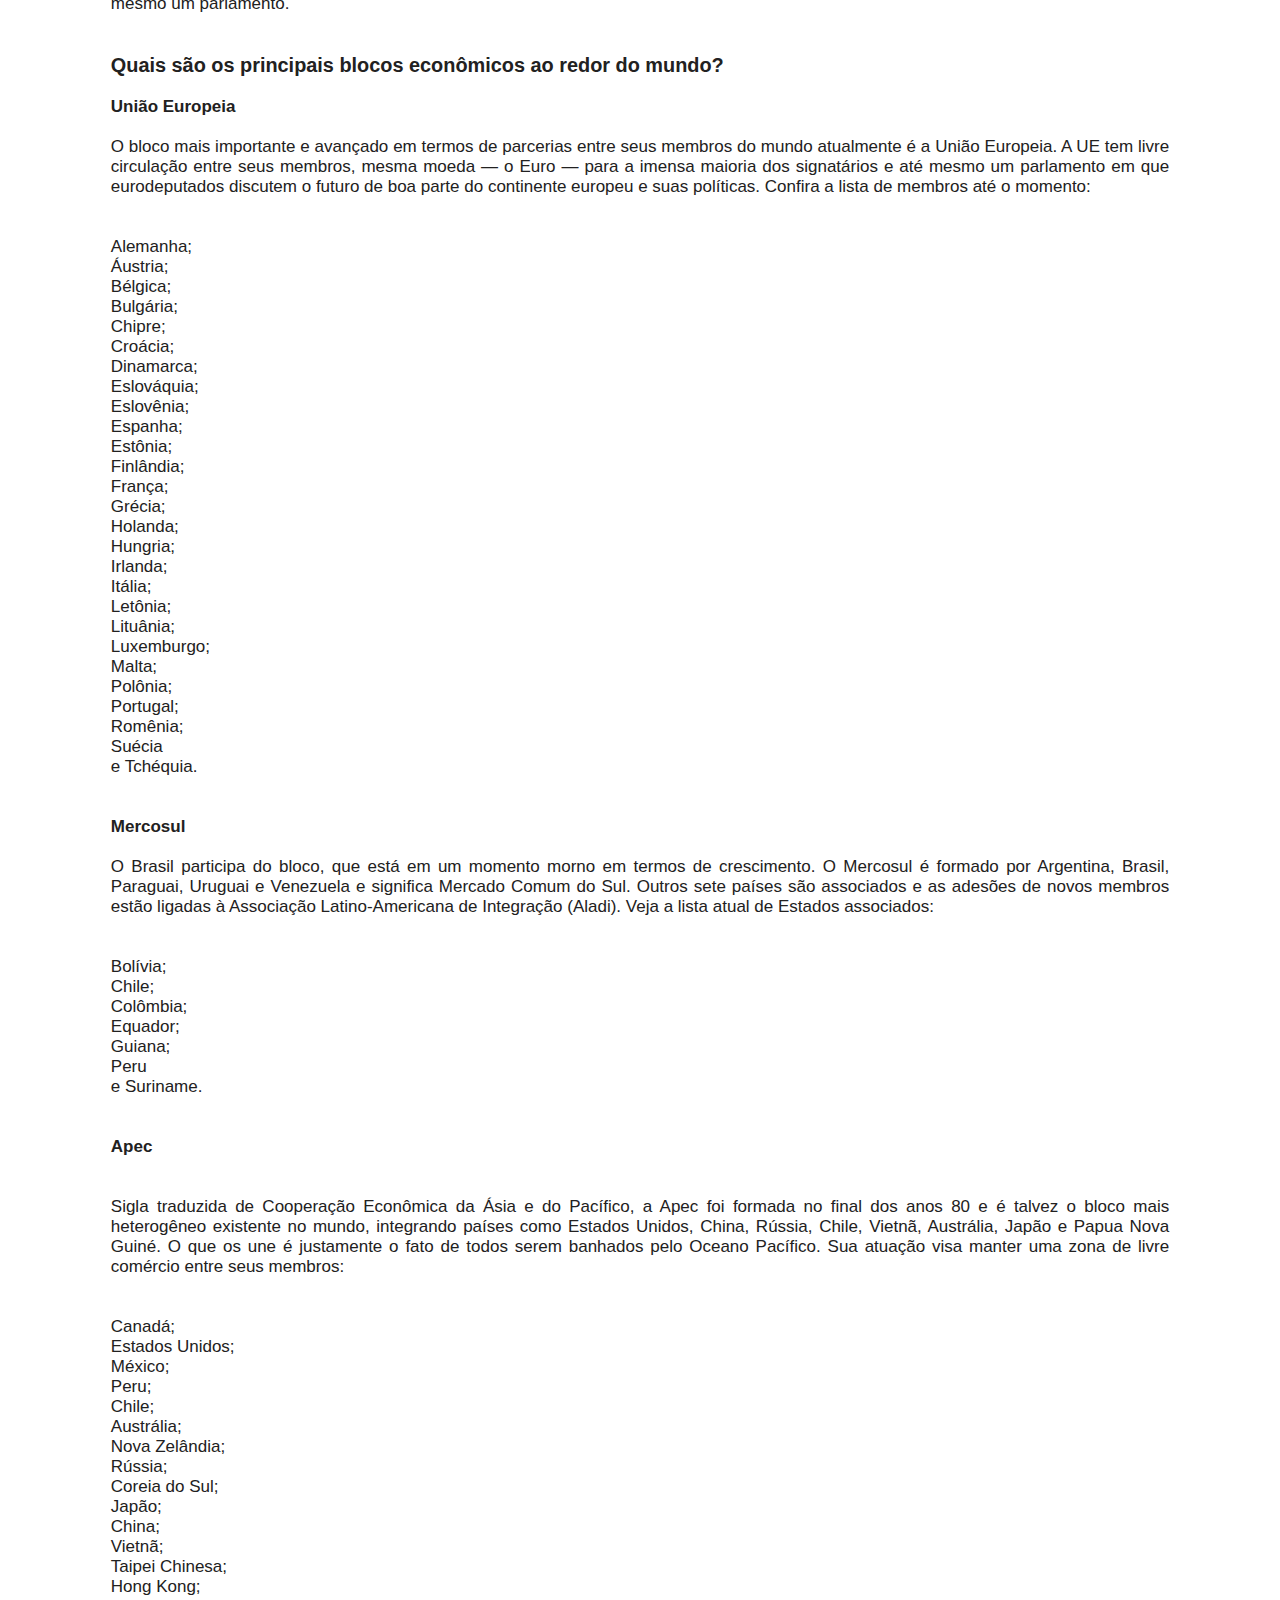
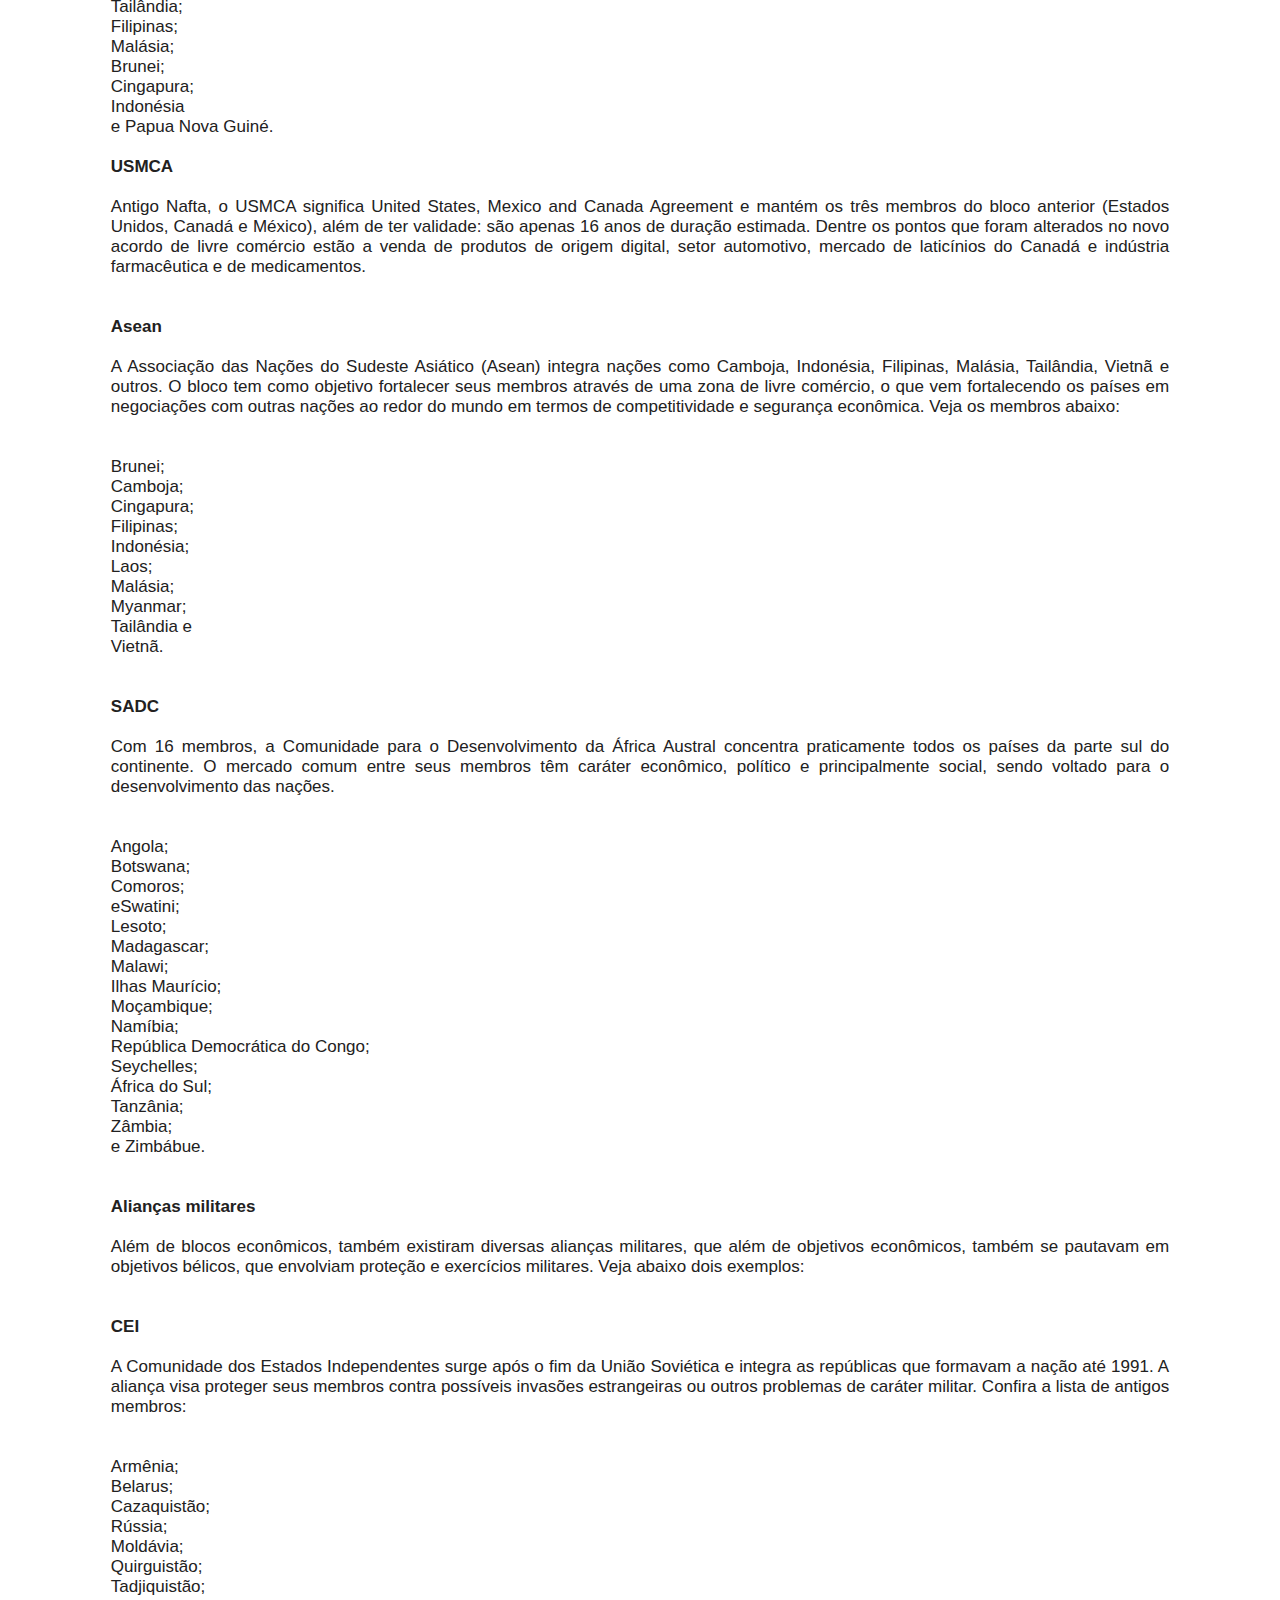
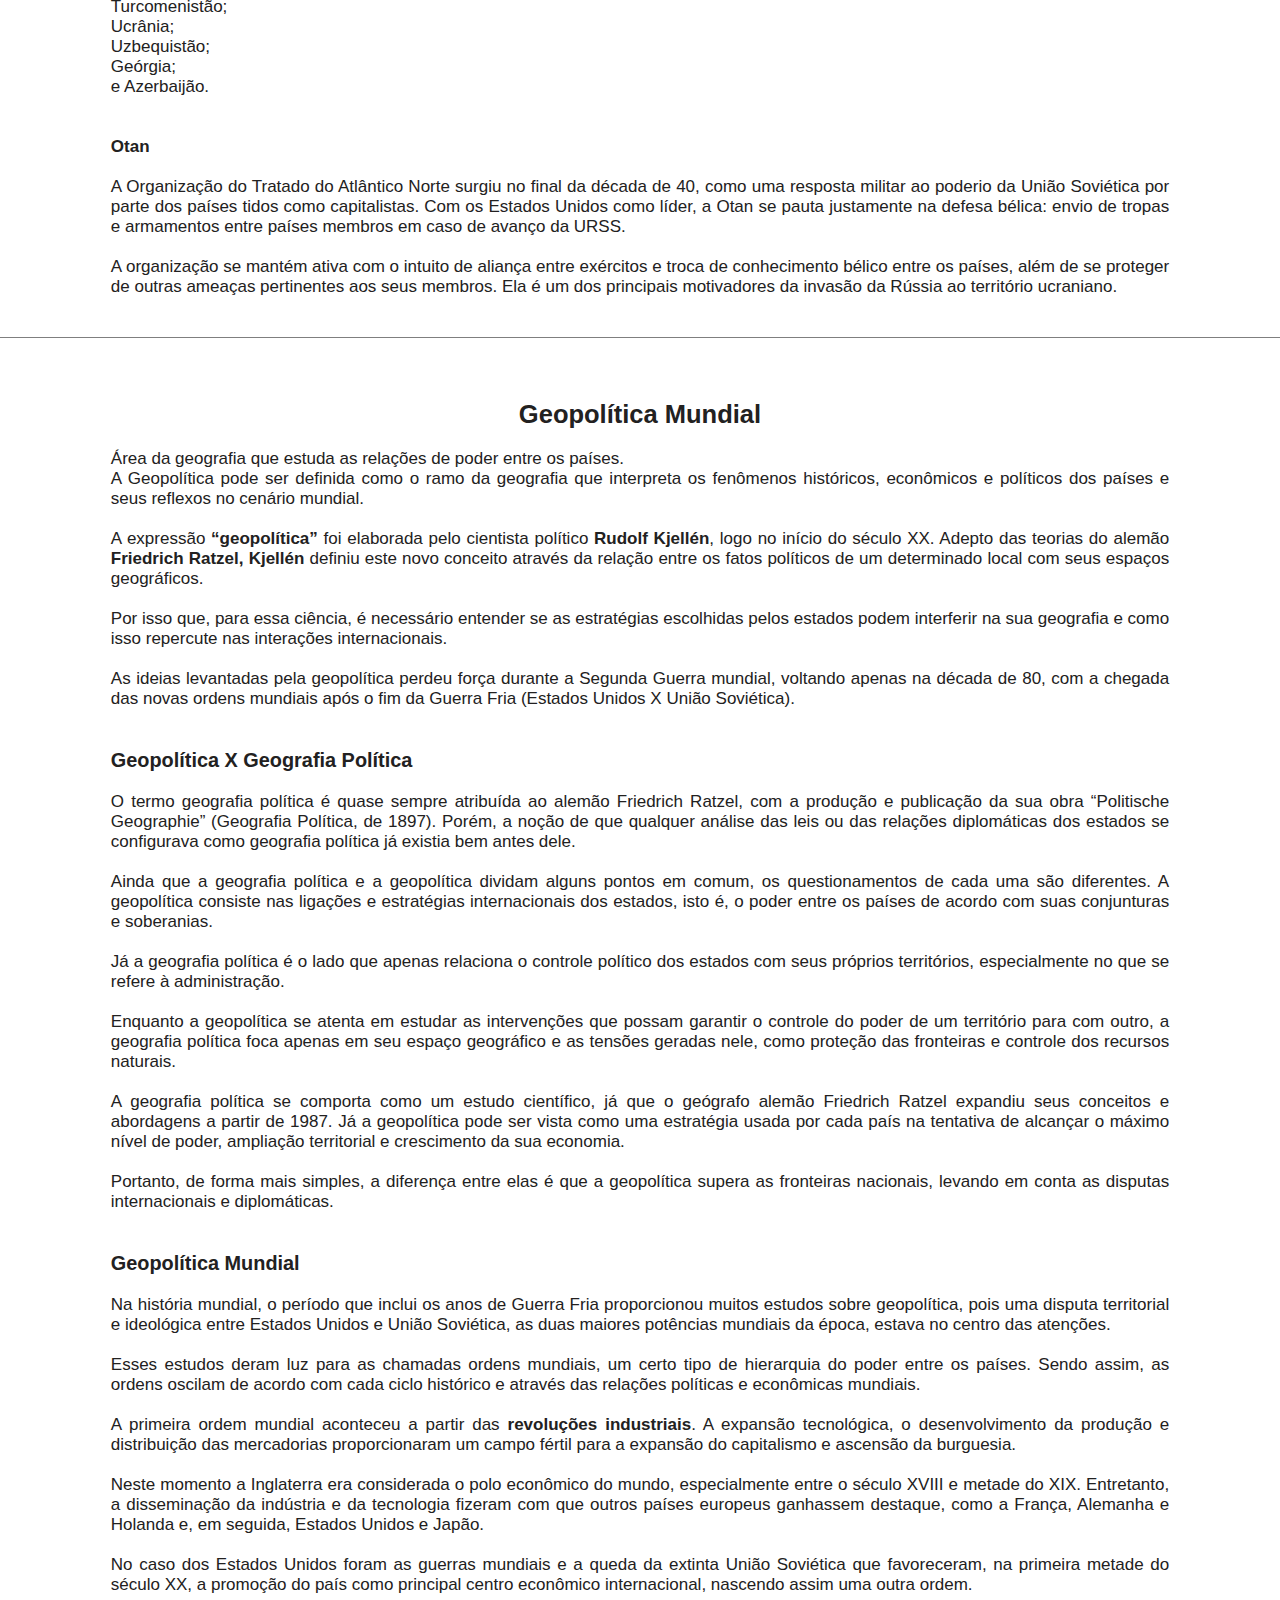
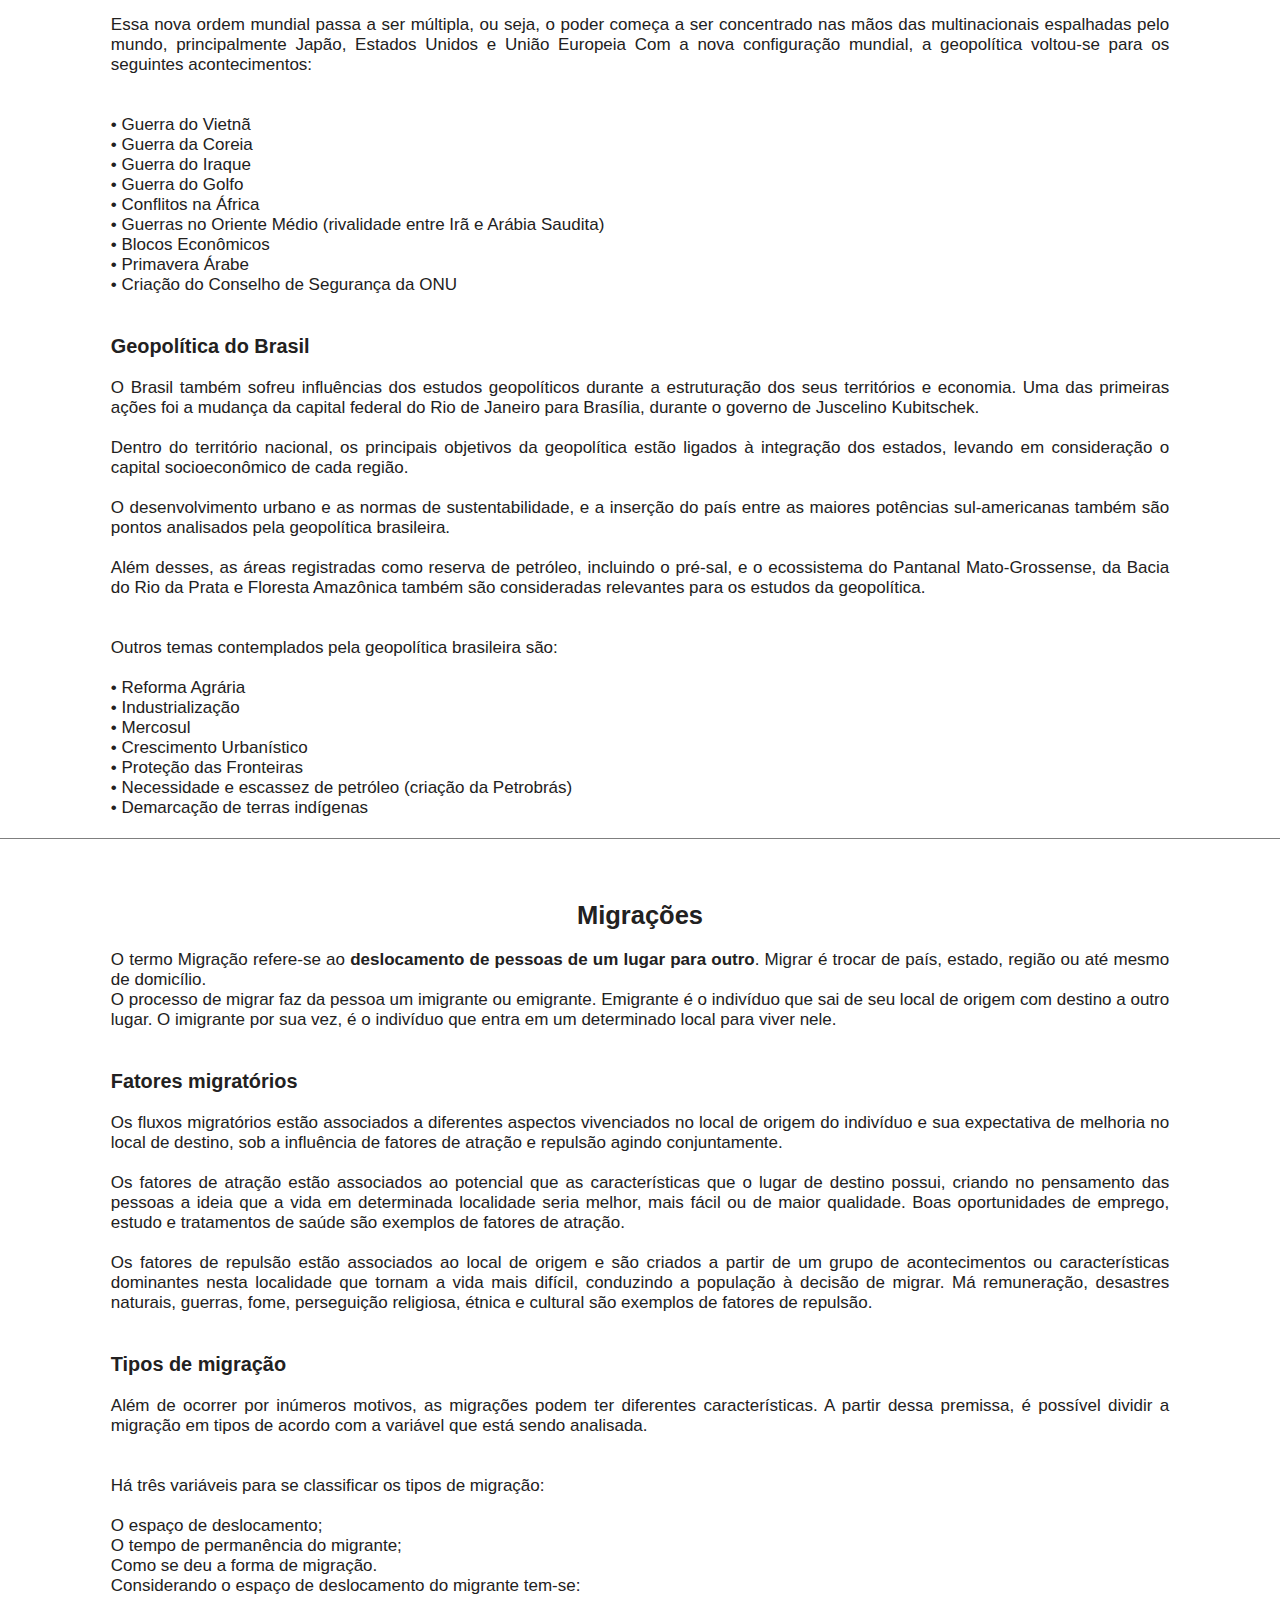
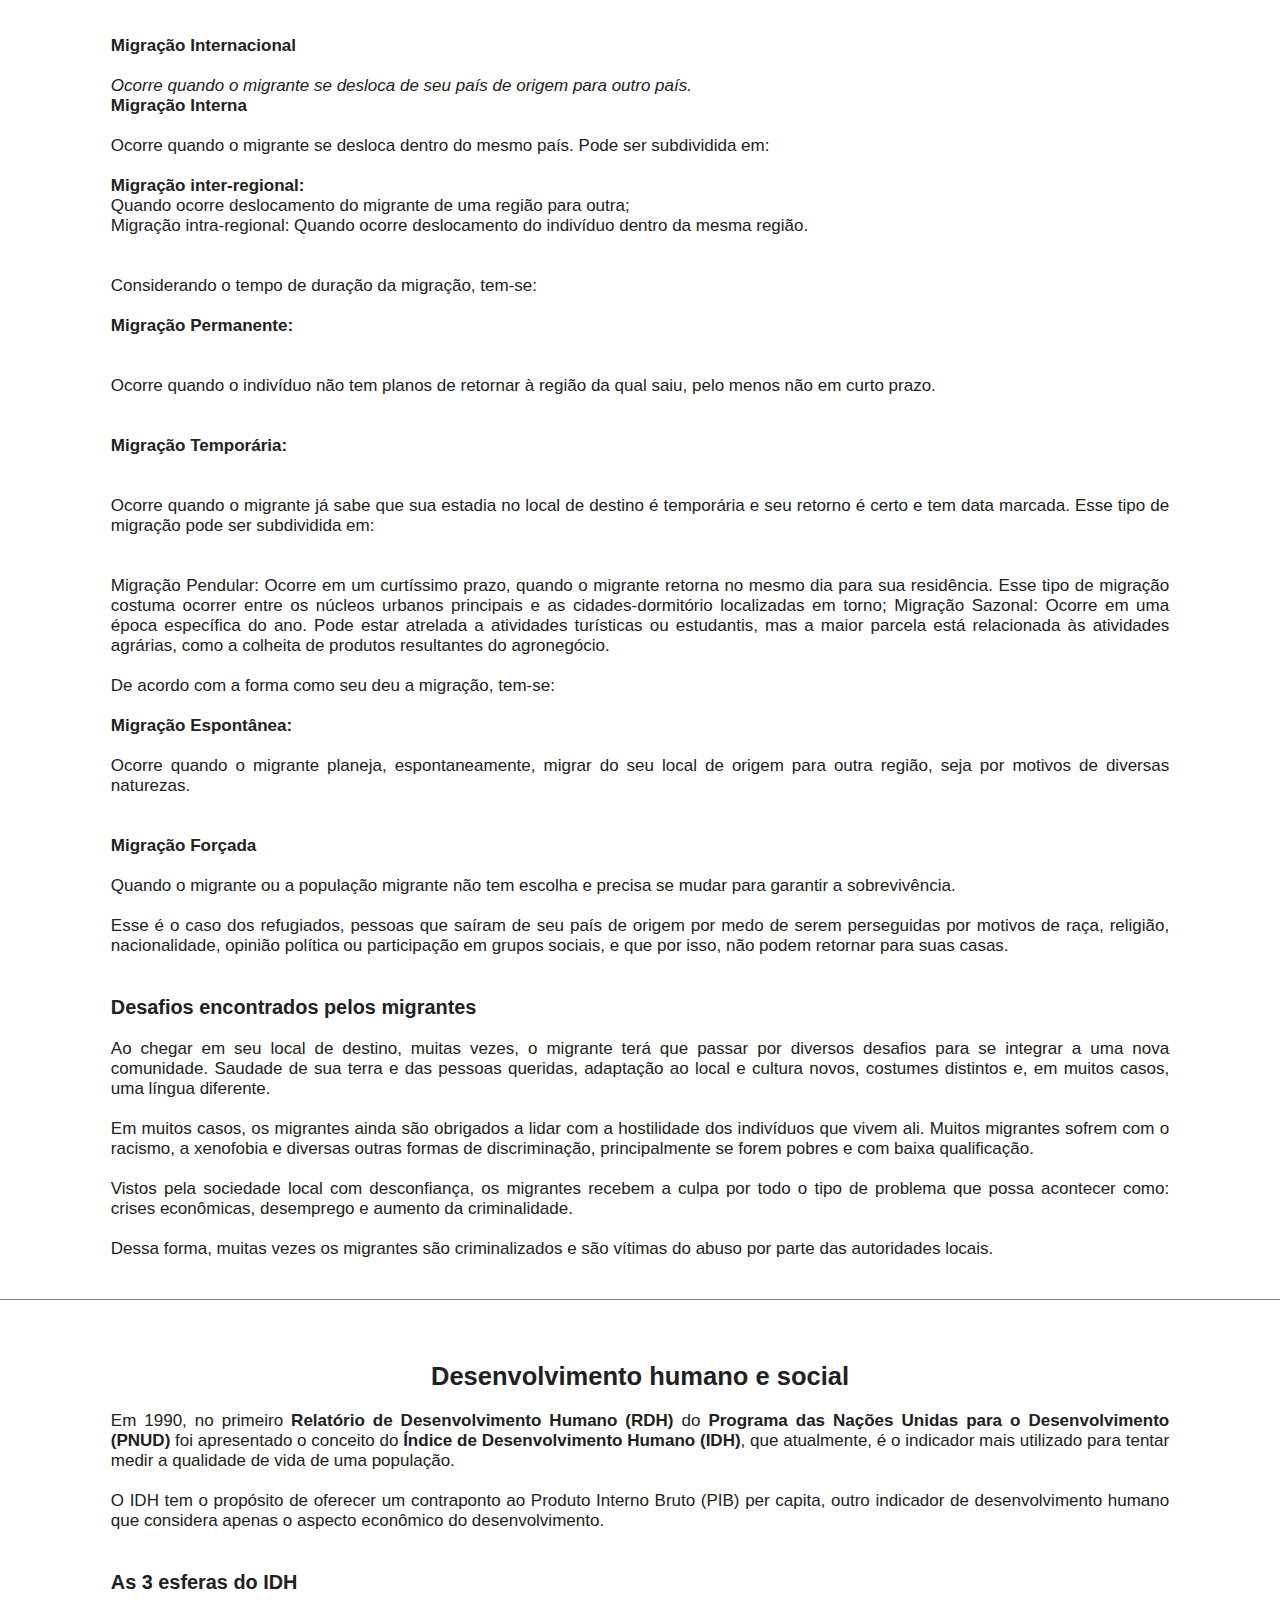
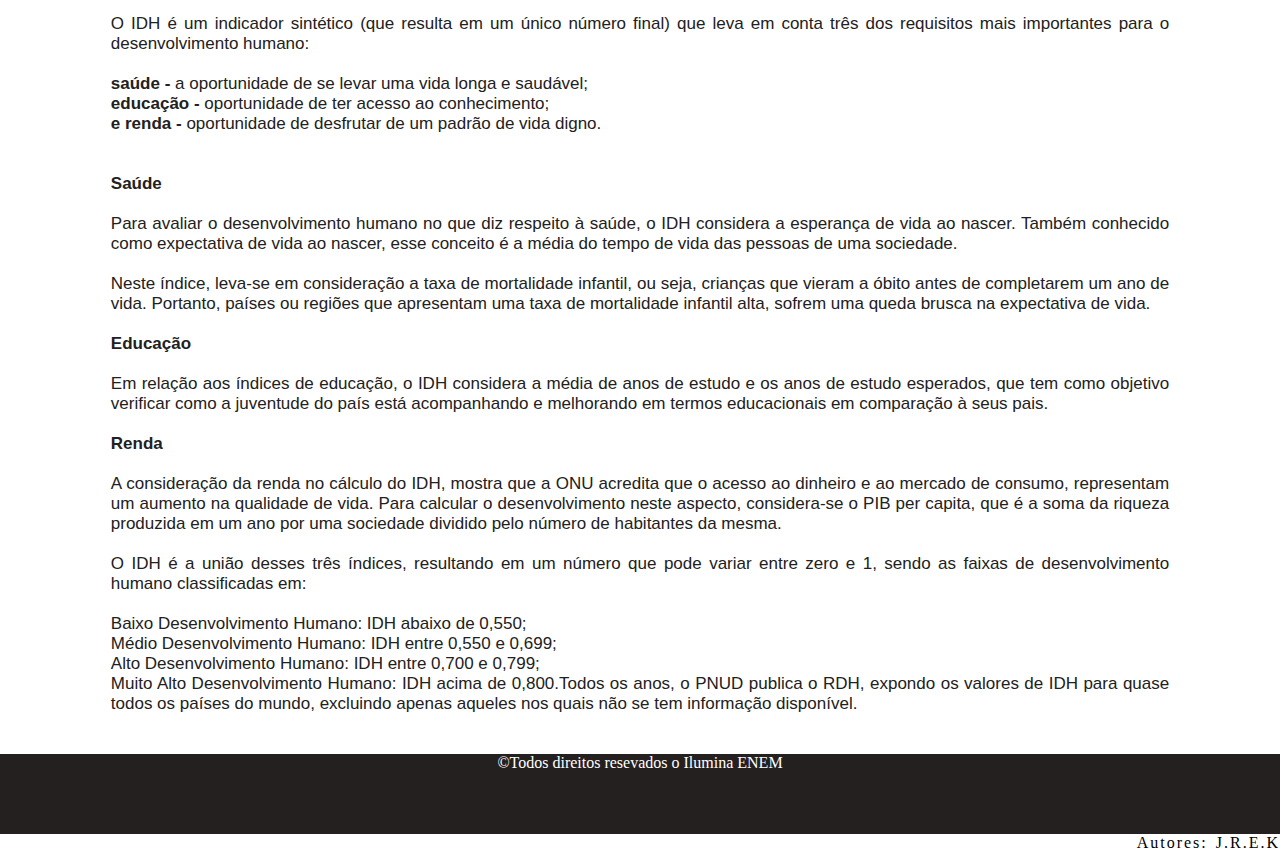
<file: Projeto two - VM/site/TCCC - backup 4.0/Materias paginas/geografia.html>
<!DOCTYPE html>
<html lang="pt-br">

<head>
  <meta charset="UTF-8">
  <meta http-equiv="X-UA-Compatible" content="IE=edge">
  <meta name="viewport" content="width=device-width, initial-scale=1.0">
  <link rel="shortcut icon" href="../fav/favicon.ico" type="image/x-icon"/>
  <link rel="stylesheet" href="css.css">
  <link rel="stylesheet" href="CSS das materias/geografia.css">


  <title>Geografia</title>
</head>

<body>
  <header>
    <nav class="menubar">

      <div class="icon-menu">

        <div class="b1"></div>
        <div class="b2"></div>
        <div class="b3"></div>

        <nav class="sidebar">
          <h1>Áreas</h1>
          <ul>
            <li><a>Ciências da Natureza</a>
      
      
              <ul>
                <li><a href="fisica.html">Física</a>
                  <ul>
                    <li><a href="fisica.html#Eletricidade">Eletricidade</a>
                    <li><a href="fisica.html#Hidrostatica">Hidrostática</a></li>
                    <li><a href="fisica.html#Ondas">Ondas</a></li>
                    <li><a href="fisica.html#Optica">Óptica</a></li>
                    <li><a href="fisica.html#Usinas">Usinas/ instalações residenciais</a></li>
                    <li><a href="fisica.html#Calorimetria">Calorimetria</a></li>
                    <li><a href="fisica.html#Acustica">Acústica</a></li>
                    <li><a href="fisica.html#Mecanica">Mecânica</a></li>
      
                  </ul>
                </li>
                <li><a href="quimica.html">Química</a>
                  <ul>
      
                    <li><a href="quimica.html#Unidades">Unidades de concentração</a></li>
                    <li><a href="quimica.html#Estequiometria">Estequiometria</a></li>
                    <li><a href="quimica.html#Ph">pH e pOH</a></li>
                    <li><a href="quimica.html#Cadeias">Cadeias Carbônicas</a></li>
                    <li><a href="quimica.html#Radiotividade">Radioatividade</a></li>
                    <li><a href="quimica.html#Solucoes">Soluções</a></li>
                    <li><a href="quimica.html#Oxidacoes">Oxidações</a></li>
                    <li><a href="quimica.html#Eletroquimica">Eletroquímica</a></li>
                  </ul>
      
                </li>
                <li><a href="biologia.html">Biologia</a><ul>

                    <li><a href="biologia.html#Ecologia">Ecologia e Sustentabilidade, bem como problemas ambientais</a></li>
                    <li><a href="biologia.html#Evolucao">Evolução</a></li>
                    <li><a href="biologia.html#Imunizacao">Imunização</a></li>
                    <li><a href="biologia.html#Genetica">Genética e mutações</a></li>
                    <li><a href="biologia.html#Citologia">Citologia</a></li>
                    <li><a href="biologia.html#Ciclos">Ciclos de carbono, nitrogênio e água</a></li>
                  </ul>
                </li>

                <li><a href="matematica.html">Matemática</a><ul>

                    <li><a href="matematica.html#Porcentagem">Porcentagem</a></li>
                    <li><a href="matematica.html#Razoes">Razões e proporções</a></li>
                    <li><a href="matematica.html#Leitura">Leitura e interpretação de gráficos</a></li>
                    <li><a href="matematica.html#Medidas">Medidas para dados simples</a></li>
                    <li><a href="matematica.html#Prismas">Prismas</a></li>
                    <li><a href="matematica.html#Regra">Regra de três</a></li>
                  </ul>
                </li>
              </ul>
            </li> 
      
      
            <li><a>Ciências Humanas</a>
              <ul>
                <li><a href="historia.html">História do Brasil</a><ul>
                    <li><a href="historia.html#Periodo">Período Colonial</a></li>
                    <li><a href="historia.html#Republica">República</a></li>
                    <li><a href="historia.html#Escravidao">Período de escravidão</a></li>
                    <li><a href="historia.html#Vargas">Era Vargas</a></li>
                    <li><a href="historia.html#Ditadura">Ditadura Militar</a></li>
                    <li><a href="historia.html#Populista">Era populista</a></li>
                  </ul>
                </li>
      
                <li><a href="geral.html">História Geral</a><ul>
                    <li><a href="geral.html#Idade">Período de Idade Média e Moderna</a></li>
                    <li><a href="geral.html#Revolucao">Revolução industrial</a></li>
                    <li><a href="geral.html#Primeira">Primeira e Segunda Guerra Mundial</a></li>
                    <li><a href="geral.html#Nazismo">Nazismo/Holocausto e Fascismo</a></li>
                    <li><a href="geral.html#Liberalismo">Liberalismo</a></li>
                    <li><a href="geral.html#Guerra">Guerra Fria</a></li>
                  </ul>
                </li>
      
                <li><a href="geografia.html">Geografia</a><ul>
                    <li><a href="geografia.html#Agricultura">Agricultura Brasileira</a></li>
                    <li><a href="geografia.html#Impactos">Impactos no meio ambiente</a></li>
                    <li><a href="geografia.html#Planos">Planos e blocos econômicos</a></li>
                    <li><a href="geografia.html#Geopolitica">Geopolítica mundial</a></li>
                    <li><a href="geografia.html#Migracoes">Migrações</a></li>
                    <li><a href="geografia.html#Desenvolvimento">Desenvolvimento humano e social</a></li>
      
                  </ul>
                </li>
                <li><a href="filosofia.html">Filosofia</a><ul>
                    <li><a href="filosofia.html#Iluminismo">Iluminismo</a></li>
                    <li><a href="filosofia.html#Existencialismo">Existencialismo</a></li>
                    <li><a href="filosofia.html#Contratualismo">Contratualismo</a></li>
                    <li><a href="filosofia.html#Fe">Fé e Razão: São Tomás e Santo Agostinho</a></li>
                    <li><a href="filosofia.html#Pensadores">Pensadores da Grécia Antiga</a></li>
                  </ul>
                </li>
      
                <li><a href="sociologia.html">Sociologia</a><ul>
                    <li><a href="sociologia.html#Globalizacao">Globalização e suas consequências</a></li>
                    <li><a href="sociologia.html#Marxismo">Marxismo</a></li>
                    <li><a href="sociologia.html#Relacoes">Relações de Trabalho</a></li>
                    <li><a href="sociologia.html#Cultura">Cultura de massa</a></li>
                    <li><a href="sociologia.html#Movimentos">Movimentos sociais</a></li>
                  </ul>
                </li>
              </ul>
            </li>
      
      
            <li><a href="linguagens.html">Linguagens</a>
      
              <ul>
                <li><a href="linguagens.html#Literatura">Literatura</a><ul>
                    <li><a href="linguagens.html#Movimentos">Movimentos literários: barroco, quinhentismo, modernismo, naturalismo e realismo</a></li>
                    <li><a href="linguagens.html#Obras">Obras literárias: principalmente clássicos brasileiros</a></li>
                    <li><a href="linguagens.html#Figuras">Figuras de linguagem</a></li>
                    <li><a href="linguagens.html#Poesias">Poesias Concretas</a></li>
                    <li><a href="linguagens.html#Conteporanea">Literatura Contemporânea</a></li>
                  </ul>
                </li>
      
                <li><a href="lingua.html">Língua Portuguesa</a><ul>
                    <li><a href="lingua.html#Funçoes">Funções de linguagem e gramática</a></li>
                    <li><a href="lingua.html#Semantica">Semântica</a></li>
                    <li><a href="lingua.html#Compreensao">Compreensão e interpretação de texto</a></li>
                    <li><a href="lingua.html#Norma">Norma culta e coloquial</a></li>
                    <li><a href="lingua.html#Morfologia">Morfologia</a></li>
                    <li><a href="lingua.html#Linguistica">Linguística</a></li>
                    <li><a href="lingua.html#Sintaxe">Sintaxe</a></li>
                    <li><a href="lingua.html#Generos">Gêneros textuais</a></li>
                  </ul>
                </li>
      
              </ul>
      
            </li>
      
      
            <li><a href="redacao.html">Redação</a>
        
            </li>
      
          </ul>
      
      
        </nav>
      </div>


      <a class="menu-logo" href="../index.html" rel="prev"><img src="../img/globodark.png" alt=""></a>

      <ul class="menu">

        <li><a href="creditos.html"> Ilumina ENEM </a></li>

      </ul>
    </nav>
  </header>
  <main>
    <div class="ghost"><a name="Agricultura"></a></div>
    <div class="conteudo">

      <h2>Agricultura Brasileira</h2><br>


      <div class="conteudo-geografia">

        A agricultura colabora significativamente para o <strong>PIB</strong> nacional brasileiro, e a expansão dessa prática associada à pecuária extensiva vêm levantando diversos questionamentos acerca das questões ambientais da atualidade, sendo fundamental compreender a intertextualidade desse assunto com outras áreas do conhecimento. <br><br><br>

        <h3>Agricultura introdução</h3><br>

        Dentre as atividades humanas praticadas atualmente, a agricultura é uma das mais antigas, com sua origem remontando, ainda, à época conhecida como <strong>“Pré-História”</strong>, sendo importante por permitir a sedentarização dos povos e o posterior desenvolvimento das civilizações. <br><br><br>

        <h3>Principais temas sobre Agricultura para o Enem:</h3>

        Espaço agrário, modos de produção, principais produtos agrícolas e impactos ambientais relacionados à prática da agropecuária são os assuntos que você não pode deixar de estudar para mandar bem nas questões de Agricultura da prova de Ciências Humanas do Enem. <br><br><br>

        <h3>Agricultura de subsistência</h3><br>

        Essa prática, como o próprio nome sugere, está relacionada à sobrevivência do produtor, ou seja, é destinada para consumo próprio, tendo como característica a produção de alimentos com métodos tradicionais e desenvolvida por famílias ou comunidades, podendo comercializar o excedente da plantação. <br><br><br>

        <h3>Agricultura de conservação</h3><br>

        Esse tipo de agricultura pode atuar na preservação de áreas naturais e na restauração de ambientes que foram degradados por meio de tecnologias que buscam o manejo sustentável do solo e dos recursos. <br><br>

        A agricultura de conservação é uma área que vem crescendo nos últimos anos por garantir uma maior produtividade agrícola com menores impactos para o planeta. <br><br><br>

        <h3>Características da agropecuária:</h3>

        A agropecuária está relacionada à plantação de alimentos e à criação de animais que serão utilizados para o consumo humano, como no abate e na produção de leite e ovos. Além disso, servem como matéria prima para roupas, medicamentos e cosméticos, por exemplo, sendo a pecuária de corte a principal vertente da agropecuária. <br><br>

        Dentre as atividades do setor primário, a pecuária extensiva é a que mais favorece o desmatamento por demandar uma grande área para pastagem de rebanhos e para a produção de grãos que serão utilizados na alimentação desses animais, além de ter uma enorme pegada hídrica e uma grande emissão de gases do efeito estufa. <br><br><br>

        <h3>Agricultura sustentável</h3><br>

        Na agricultura sustentável, existe a preocupação em reduzir os impactos ambientais e em respeitar os limites da natureza, prezando pela qualidade dos produtos e pela redução dos custos de produção. É um setor com grande potencial de desenvolvimento nas próximas décadas. <br><br><br>

        <h3>Agronegócio</h3><br>

        No agronegócio, todos os setores que participam da produção agrícola para fins econômicos e comerciais estão contemplados, abrangendo desde a plantação de grãos até a venda das leguminosas e da <strong>carne</strong> e é um importante setor para o crescimento econômico do Brasil. Agricultura brasileira, como é abordada no Enem. Para se dar bem nas questões desse assunto, é importante estar atento ao que acontece no Brasil e no mundo, pois, muitas questões estão relacionadas à atualidade. <br><br>

        Além disso, outro assunto que vem sendo bastante discutido nos exercícios sobre Agricultura no Brasil, são as consequências dessa prática para os biomas locais e como desacelerar as mudanças que estão ocorrendo na natureza. <br><br><br>

        <h3>Importância da agropecuária brasileira</h3><br>

        A agropecuária é, desde o período colonial, um dos principais setores da economia brasileira, sendo um importante componente do PIB nacional. <br><br>

        O Brasil é um dos maiores produtores e exportadores de grãos, como a soja e o milho, e de carne bovina para países como China e Estados Unidos. <br>

        No Brasil, a primeira fronteira agrícola foi o litoral nordestino com a produção de cana de açúcar no período colonial, e hoje em dia temos locais de produção desse setor na Amazônia, no Sul, no Centro Oeste e em uma região conhecida como Matopiba, que engloba os estados do Maranhão, Tocantins, Piauí e Bahia. <br><br><br>

        <h3>Degradação do solo no Brasil</h3><br>
        
        A ação antrópica é a principal responsável pela degradação do solo no país, contribuindo para a desertificação e destruição das terras férteis. <br>
        
        E as atividades mais nocivas ao solo brasileiro são: o desmatamento, as queimadas, o uso abusivo das áreas e o esgotamento dos recursos naturais, o que contribui para a perda da vegetação e para fenômenos como a erosão e o lixiviamento. <br><br>
      </div>
    </div>

    <div class="ghost"><a name="Impactos"></a></div>
    <div class="conteudo">

      <h2>Impactos no meio ambiente</h2><br>


      <div class="conteudo-geografia">

        A atividade humana vem causando diversos problemas ambientais que prejudicam a vida no planeta e interferem nas dinâmicas naturais da Terra, sendo um assunto bastante cobrado no Enem, sobretudo ao que se refere aos tipos, às causas e à solução desses desequilíbrios. <br><br><br>

        <h3>O que são problemas ambientais?</h3><br>

        Os problemas ambientais são desequilíbrios que ocorrem nas dinâmicas da Terra, principalmente em decorrência da atividade e da exploração humana, acarretando diversos prejuízos aos seres vivos. <br><br>

        Nesse artigo, você vai conhecer os principais problemas ambientais, como são formados e suas consequências! <br><br><br>

        <h3>Principais problemas ambientais no Enem:</h3><br>

        Os principais tópicos cobrados no Enem sobre problemas ambientais são o desmatamento, o aquecimento global, a poluição e os riscos que cada um deles traz para os seres vivos. <br><br><br>

        <h3>Desmatamento florestal</h3><br>

        O desmatamento se refere à remoção da vegetação nativa de uma área florestal de forma expressiva e danosa para o meio ambiente, pois reduz a biodiversidade, altera os fenômenos climáticos, sobretudo os que estão relacionados à dinâmica hídrica, e reduz a capacidade de absorção do dióxido de carbono — CO2 — da atmosfera. <br><br>

        Além disso, com a perda de seu habitat natural, os animais que antes habitavam as florestas acabam se dirigindo para a zona urbana, o que pode intensificar a transmissão de zoonoses para os seres humanos, e também contribui para o aumento no número de casos que acidentes com animais peçonhentos, como cobras, aranhas e escorpiões, por exemplo. <br><br>

        As principais causas que levam ao desmatamento florestal são a exploração da madeira das árvores e também a agropecuária, que promove a remoção da mata para pastagem bovina e para plantação de grãos que serão usados na fabricação de ração para esses animais. <br><br><br>

        <h3>Chuvas Ácidas</h3><br>

        Esse problema está diretamente relacionado à poluição do ar, já que a acidificação da água da chuva ocorre por meio de reações com óxidos ácidos presentes na atmosfera. <br><br>

        Dentre as diversas consequências da Chuva Ácida, podemos perceber no cotidiano diversas estátuas sofrendo o processo de corrosão, além da acidificação dos solos e desequilíbrio nos ecossistemas aquáticos. <br><br><br>

        <h3>Efeito Estufa</h3><br>

        O Efeito Estufa é um processo natural e muito importante para a manutenção da temperatura do planeta, e assim, permitir a presença da vida na Terra. <br><br>

        Contudo, em decorrência da poluição atmosférica, o Efeito Estufa é intensificado e ocasiona o Aquecimento Global, que, por sua vez, é extremamente prejudicial ao planeta. <br><br><br>

        <h3>Aquecimento Global</h3><br>

        Esse problema ambiental é fruto da emissão exagerada de gases estufa, como o CO2, principalmente, pela indústria, pelo desmatamento e pela queima de combustíveis fósseis no setor automobilístico. <br>

        Dentre as principais consequências do aquecimento global, podemos destacar o derretimento das calotas polares, o que resulta no aumento do nível de água nos oceanos. <br><br>

        Além de interferir nas dinâmicas de correntes marinhas, podendo ocasionar invernos rigorosos em determinadas localidades, visto que a água fria derretida dificulta a chegada de correntes quentes que contribuem para um inverno mais ameno. <br><br>

        Outros impactos significativos relacionados ao aquecimento global são o aumento nos índices de incêndios, a perda da biodiversidade, a acidificação dos oceanos, e a desertificação de alguns biomas. <br><br><br>

        <h3>Ilhas de calor</h3><br>

        Esse problema ambiental ocorre principalmente na zona urbana, que apresenta maior temperatura quando comparada ao ambiente rural, e esse efeito está relacionado à retenção de calor pelo asfalto, dificuldade de circulação do vento devido às construções e poluição atmosférica. <br><br><br>

        <h3>Inversão térmica</h3><br>

        A inversão térmica consiste na dificuldade dos ventos circularem na atmosfera terrestre ocasionada pela poluição do ar, fenômeno que ocorre, principalmente em grandes centros urbanos e em locais com expressiva atividade industrial. <br><br><br>

        <h3>Eutrofização</h3><br>

        Esse fenômeno ocorre no ambiente aquático devido ao aumento de nutrientes na água — provenientes da deposição de esgotos domésticos em rios, lagos e oceanos — que ocasiona o crescimento de algas na superfície e a principal consequência é a morte de ecossistemas. <br><br>
      </div>
    </div>

    <div class="ghost"><a name="Planos"></a></div>
    <div class="conteudo">


      <h2>Planos e blocos econômicos</h2><br>


      <div class="conteudo-geografia">

        Com a globalização e os avanços tecnológicos das últimas décadas, as relações entre os países e seus cidadãos se estreitaram. Além disso, o contexto econômico e cultural mudou após a Guerra Fria. Ao longo do tempo, surgiram blocos econômicos e alianças militares para diversos tipos de acordos internacionais. <br><br><br>

        <h3>O que são blocos econômicos?</h3><br>

        Os blocos econômicos são, em resumo, uma reunião de países que se unem por objetivos comuns, que podem ser econômicos, comerciais, políticos e de desenvolvimento. Basicamente, busca-se um modelo em que ambas as nações ganhem vantagens por participar do grupo. <br><br>

        Essas vantagens podem ser vistas em pontos como comércio exterior, atração de investimentos estrangeiros, troca de culturas e conhecimentos, livre trânsito de pessoas e até mesmo integrações trabalhistas. <br><br>

        Com ações distintas, a intenção de fortalecimento dos países acontece, e os pontos acordados no bloco são desenvolvidos conforme suas negociações avançam. Suas integrações delimitam também suas capacidades e intenções, o que varia de acordo com cada situação. <br><br><br>

        <h3>Tipos de blocos econômicos</h3><br>

        A delimitação de um bloco é acordada desde a sua fundação, mas pode ser alterada conforme seu desenvolvimento e a vontade de seus membros, tanto nas relações entre os países, como até mesmo em seus interesses políticos. <br><br><br>

        <h3>Confira abaixo os tipos de blocos econômicos que foram criados e desenvolvidos até então:</h3><br>

        <h4>Zona de livre comércio</h4><br>

        Em um bloco com livre comércio, há uma diminuição nas tarifas de importação entre os países, além de queda de barreiras alfandegárias ou outras restrições. A integração ultrapassa os limites territoriais de um membro, o que facilita o trânsito entre produtos comercializados pelos países. <br><br><br>

        <h4>União aduaneira</h4><br>

        O próximo passo de uma zona de livre comércio é a união aduaneira, em que é formada uma Tarifa Externa Comum (TEC). A medida faz com que a taxa de importação dos países seja padronizada quando os membros negociarem com países de fora do bloco. A medida visa fortalecer as economias e manter a força de negociação entre os signatários. <br><br><br>

        <h4>Mercado comum</h4><br>

        Após a união aduaneira, um passo futuro que pode ser tomado é a de mercado comum. Aqui a TEC está estabelecida e há uma série de relações ampliadas entre os membros. São padronizados itens como livre circulação de pessoas, leis trabalhistas e outras legislações econômicas, além de uma série de facilitações para que empresas de países membros entrem em outros países do bloco. <br><br><br>

        <h4>União política e monetária</h4><br>

        O que pode ser visto como o último passo em relação ao fortalecimento de um bloco econômico é sua união política e monetária. Aqui, é adotada uma moeda única para os países membros, como o Euro, por exemplo, além da criação de um banco central do bloco e até mesmo um parlamento. <br><br><br>

        <h3>Quais são os principais blocos econômicos ao redor do mundo?</h3><br>

        <h4>União Europeia</h4><br>

        O bloco mais importante e avançado em termos de parcerias entre seus membros do mundo atualmente é a União Europeia. A UE tem livre circulação entre seus membros, mesma moeda — o Euro — para a imensa maioria dos signatários e até mesmo um parlamento em que eurodeputados discutem o futuro de boa parte do continente europeu e suas políticas. Confira a lista de membros até o momento: <br><br><br>

        Alemanha; <br>
        Áustria; <br>
        Bélgica; <br>
        Bulgária;<br>
        Chipre;<br>
        Croácia;<br>
        Dinamarca;<br>
        Eslováquia;<br>
        Eslovênia;<br>
        Espanha;<br>
        Estônia;<br>
        Finlândia;<br>
        França;<br>
        Grécia;<br>
        Holanda;<br>
        Hungria;<br>
        Irlanda;<br>
        Itália;<br>
        Letônia;<br>
        Lituânia;<br>
        Luxemburgo;<br>
        Malta;<br>
        Polônia;<br>
        Portugal;<br>
        Romênia;<br>
        Suécia <br> 
        e Tchéquia. <br><br><br>

        <h4>Mercosul</h4><br>

        O Brasil participa do bloco, que está em um momento morno em termos de crescimento. O Mercosul é formado por Argentina, Brasil, Paraguai, Uruguai e Venezuela e significa Mercado Comum do Sul. Outros sete países são associados e as adesões de novos membros estão ligadas à Associação Latino-Americana de Integração (Aladi). Veja a lista atual de Estados associados: <br><br><br>

        Bolívia; <br>
        Chile;<br>
        Colômbia;<br>
        Equador;<br>
        Guiana;<br>
        Peru <br>
        e Suriname. <br><br><br>

        <h4>Apec</h4><br><br>

        Sigla traduzida de Cooperação Econômica da Ásia e do Pacífico, a Apec foi formada no final dos anos 80 e é talvez o bloco mais heterogêneo existente no mundo, integrando países como Estados Unidos, China, Rússia, Chile, Vietnã, Austrália, Japão e Papua Nova Guiné. O que os une é justamente o fato de todos serem banhados pelo Oceano Pacífico. Sua atuação visa manter uma zona de livre comércio entre seus membros: <br><br><br>

        Canadá;<br>
        Estados Unidos;<br>
        México;<br>
        Peru;<br>
        Chile;<br>
        Austrália;<br>
        Nova Zelândia;<br>
        Rússia;<br>
        Coreia do Sul;<br>
        Japão;<br>
        China;<br>
        Vietnã;<br>
        Taipei Chinesa;<br>
        Hong Kong;<br>
        Tailândia;<br>
        Filipinas;<br>
        Malásia;<br>
        Brunei;<br>
        Cingapura;<br>
        Indonésia <br>
        e Papua Nova Guiné. <br><br>

        <h4>USMCA</h4><br>
        Antigo Nafta, o USMCA significa United States, Mexico and Canada Agreement e mantém os três membros do bloco anterior (Estados Unidos, Canadá e México), além de ter validade: são apenas 16 anos de duração estimada. Dentre os pontos que foram alterados no novo acordo de livre comércio estão a venda de produtos de origem digital, setor automotivo, mercado de laticínios do Canadá e indústria farmacêutica e de medicamentos. <br><br><br>

        <h4>Asean</h4><br>

        A Associação das Nações do Sudeste Asiático (Asean) integra nações como Camboja, Indonésia, Filipinas, Malásia, Tailândia, Vietnã e outros. O bloco tem como objetivo fortalecer seus membros através de uma zona de livre comércio, o que vem fortalecendo os países em negociações com outras nações ao redor do mundo em termos de competitividade e segurança econômica. Veja os membros abaixo: <br><br><br>

        Brunei;<br>
        Camboja;<br>
        Cingapura;<br>
        Filipinas;<br>
        Indonésia;<br>
        Laos;<br>
        Malásia;<br>
        Myanmar;<br>
        Tailândia e <br>
        Vietnã. <br><br><br>

        <h4>SADC</h4><br>

        Com 16 membros, a Comunidade para o Desenvolvimento da África Austral concentra praticamente todos os países da parte sul do continente. O mercado comum entre seus membros têm caráter econômico, político e principalmente social, sendo voltado para o desenvolvimento das nações. <br><br><br>

        Angola; <br>
        Botswana;<br>
        Comoros;<br>
        eSwatini;<br>
        Lesoto;<br>
        Madagascar;<br>
        Malawi;<br>
        Ilhas Maurício;<br>
        Moçambique;<br>
        Namíbia;<br>
        República Democrática do Congo;<br>
        Seychelles;<br>
        África do Sul;<br>
        Tanzânia;<br>
        Zâmbia;<br>
        e Zimbábue. <br><br><br>

        <h4>Alianças militares</h4><br>

        Além de blocos econômicos, também existiram diversas alianças militares, que além de objetivos econômicos, também se pautavam em objetivos bélicos, que envolviam proteção e exercícios militares. Veja abaixo dois exemplos: <br><br><br>

        <h4>CEI</h4><br>

        A Comunidade dos Estados Independentes surge após o fim da União Soviética e integra as repúblicas que formavam a nação até 1991. A aliança visa proteger seus membros contra possíveis invasões estrangeiras ou outros problemas de caráter militar. Confira a lista de antigos membros: <br><br><br>

        Armênia;<br>
        Belarus;<br>
        Cazaquistão;<br>
        Rússia;<br>
        Moldávia;<br>
        Quirguistão;<br>
        Tadjiquistão;<br>
        Turcomenistão;<br>
        Ucrânia;<br>
        Uzbequistão;<br>
        Geórgia;<br>
        e Azerbaijão. <br><br><br>

        <h4>Otan</h4><br>

        A Organização do Tratado do Atlântico Norte surgiu no final da década de 40, como uma resposta militar ao poderio da União Soviética por parte dos países tidos como capitalistas. Com os Estados Unidos como líder, a Otan se pauta justamente na defesa bélica: envio de tropas e armamentos entre países membros em caso de avanço da URSS. <br><br>

        A organização se mantém ativa com o intuito de aliança entre exércitos e troca de conhecimento bélico entre os países, além de se proteger de outras ameaças pertinentes aos seus membros. Ela é um dos principais motivadores da invasão da Rússia ao território ucraniano. <br><br>

      </div>
    </div>


    <div class="ghost"><a name="Geopolitica"></a></div>
    <div class="conteudo">


      <h2>Geopolítica Mundial</h2><br>


      <div class="conteudo-geografia">

        Área da geografia que estuda as relações de poder entre os países.
        <br>

        A Geopolítica pode ser definida como o ramo da geografia que interpreta os fenômenos históricos, econômicos e políticos dos países e seus reflexos no cenário mundial. <br><br>

        A expressão <strong>“geopolítica”</strong> foi elaborada pelo cientista político <strong>Rudolf Kjellén</strong>, logo no início do século XX. Adepto das teorias do alemão <strong>Friedrich Ratzel, Kjellén</strong> definiu este novo conceito através da relação entre os fatos políticos de um determinado local com seus espaços geográficos. <br><br>

        Por isso que, para essa ciência, é necessário entender se as estratégias escolhidas pelos estados podem interferir na sua geografia e como isso repercute nas interações internacionais. <br><br>

        As ideias levantadas pela geopolítica perdeu força durante a Segunda Guerra mundial, voltando apenas na década de 80, com a chegada das novas ordens mundiais após o fim da Guerra Fria (Estados Unidos X União Soviética). <br><br><br>

        <h3>Geopolítica X Geografia Política </h3><br>

        O termo geografia política é quase sempre atribuída ao alemão Friedrich Ratzel, com a produção e publicação da sua obra “Politische Geographie” (Geografia Política, de 1897). Porém, a noção de que qualquer análise das leis ou das relações diplomáticas dos estados se configurava como geografia política já existia bem antes dele. <br><br>

        Ainda que a geografia política e a geopolítica dividam alguns pontos em comum, os questionamentos de cada uma são diferentes. A geopolítica consiste nas ligações e estratégias internacionais dos estados, isto é, o poder entre os países de acordo com suas conjunturas e soberanias. <br><br>

        Já a geografia política é o lado que apenas relaciona o controle político dos estados com seus próprios territórios, especialmente no que se refere à administração. <br><br>

        Enquanto a geopolítica se atenta em estudar as intervenções que possam garantir o controle do poder de um território para com outro, a geografia política foca apenas em seu espaço geográfico e as tensões geradas nele, como proteção das fronteiras e controle dos recursos naturais. <br><br>

        A geografia política se comporta como um estudo científico, já que o geógrafo alemão Friedrich Ratzel expandiu seus conceitos e abordagens a partir de 1987. Já a geopolítica pode ser vista como uma estratégia usada por cada país na tentativa de alcançar o máximo nível de poder, ampliação territorial e crescimento da sua economia. <br><br>

        Portanto, de forma mais simples, a diferença entre elas é que a geopolítica supera as fronteiras nacionais, levando em conta as disputas internacionais e diplomáticas. <br><br><br>

        <h3>Geopolítica Mundial</h3><br> 

        Na história mundial, o período que inclui os anos de Guerra Fria proporcionou muitos estudos sobre geopolítica, pois uma disputa territorial e ideológica entre Estados Unidos e União Soviética, as duas maiores potências mundiais da época, estava no centro das atenções. <br><br>

        Esses estudos deram luz para as chamadas ordens mundiais, um certo tipo de hierarquia do poder entre os países. Sendo assim, as ordens oscilam de acordo com cada ciclo histórico e através das relações políticas e econômicas mundiais. <br><br>

        A primeira ordem mundial aconteceu a partir das <strong>revoluções industriais</strong>. A expansão tecnológica, o desenvolvimento da produção e distribuição das mercadorias proporcionaram um campo fértil para a expansão do capitalismo e ascensão da burguesia. <br><br>

        Neste momento a Inglaterra era considerada o polo econômico do mundo, especialmente entre o século XVIII e metade do XIX. Entretanto, a disseminação da indústria e da tecnologia fizeram com que outros países europeus ganhassem destaque, como a França, Alemanha e Holanda e, em seguida, Estados Unidos e Japão. <br><br>

        No caso dos Estados Unidos foram as guerras mundiais e a queda da extinta União Soviética que favoreceram, na primeira metade do século XX, a promoção do país como principal centro econômico internacional, nascendo assim uma outra ordem. <br><br>

        Essa nova ordem mundial passa a ser múltipla, ou seja, o poder começa a ser concentrado nas mãos das multinacionais espalhadas pelo mundo, principalmente Japão, Estados Unidos e União Europeia
        Com a nova configuração mundial, a geopolítica voltou-se para os seguintes acontecimentos: <br><br><br>

        •  Guerra do Vietnã <br>
        •  Guerra da Coreia <br>
        •  Guerra do Iraque <br>
        •  Guerra do Golfo <br>
        •  Conflitos na África <br>
        •  Guerras no Oriente Médio (rivalidade entre Irã e Arábia Saudita) <br>
        •  Blocos Econômicos <br>
        •  Primavera Árabe <br>
        •  Criação do Conselho de Segurança da ONU <br><br><br>

        <h3>Geopolítica do Brasil</h3><br>

        O Brasil também sofreu influências dos estudos geopolíticos durante a estruturação dos seus territórios e economia. Uma das primeiras ações foi a mudança da capital federal do Rio de Janeiro para Brasília, durante o governo de Juscelino Kubitschek. <br><br>

        Dentro do território nacional, os principais objetivos da geopolítica estão ligados à integração dos estados, levando em consideração o capital socioeconômico de cada região. <br><br>


        O desenvolvimento urbano e as normas de sustentabilidade, e a inserção do país entre as maiores potências sul-americanas também são pontos analisados pela geopolítica brasileira. <br><br>


        Além desses, as áreas registradas como reserva de petróleo, incluindo o pré-sal, e o ecossistema do Pantanal Mato-Grossense, da Bacia do Rio da Prata e Floresta Amazônica também são consideradas relevantes para os estudos da geopolítica. <br><br><br>

        Outros temas contemplados pela geopolítica brasileira são: <br><br>

        • Reforma Agrária <br>
        • Industrialização <br>
        • Mercosul <br>
        • Crescimento Urbanístico <br>
        • Proteção das Fronteiras <br>
        • Necessidade e escassez de petróleo (criação da Petrobrás) <br>
        • Demarcação de terras indígenas <br>


      </div>
    </div>


    <div class="ghost"><a name="Migracoes"></a></div>
    <div class="conteudo">


      <h2>Migrações</h2><br>


      <div class="conteudo-geografia">

        O termo Migração refere-se ao <strong>deslocamento de pessoas de um lugar para outro</strong>. Migrar é trocar de país, estado, região ou até mesmo de domicílio. <br>

        O processo de migrar faz da pessoa um imigrante ou emigrante. Emigrante é o indivíduo que sai de seu local de origem com destino a outro lugar. O imigrante por sua vez, é o indivíduo que entra em um determinado local para viver nele. <br><br><br>

        <h3>Fatores migratórios</h3><br>

        Os fluxos migratórios estão associados a diferentes aspectos vivenciados no local de origem do indivíduo e sua expectativa de melhoria no local de destino, sob a influência de fatores de atração e repulsão agindo conjuntamente. <br><br>

        Os fatores de atração estão associados ao potencial que as características que o lugar de destino possui, criando no pensamento das pessoas a ideia que a vida em determinada localidade seria melhor, mais fácil ou de maior qualidade. Boas oportunidades de emprego, estudo e tratamentos de saúde são exemplos de fatores de atração. <br><br>

        Os fatores de repulsão estão associados ao local de origem e são criados a partir de um grupo de acontecimentos ou características dominantes nesta localidade que tornam a vida mais difícil, conduzindo a população à decisão de migrar. Má remuneração, desastres naturais, guerras, fome, perseguição religiosa, étnica e cultural são exemplos de fatores de repulsão. <br><br><br>

        <h3>Tipos de migração</h3><br>

        Além de ocorrer por inúmeros motivos, as migrações podem ter diferentes características. A partir dessa premissa, é possível dividir a migração em tipos de acordo com a variável que está sendo analisada. <br><br><br>

        Há três variáveis para se classificar os tipos de migração: <br><br>

        O espaço de deslocamento; <br>
        O tempo de permanência do migrante; <br>
        Como se deu a forma de migração. <br>
        Considerando o espaço de deslocamento do migrante tem-se: <br><br><br>

        <h4>Migração Internacional</h4><br>

        <em>Ocorre quando o migrante se desloca de seu país de origem para outro país.</em><br>

        <h4>Migração Interna</h4><br>

        Ocorre quando o migrante se desloca dentro do mesmo país. Pode ser subdividida em: <br><br>

        <h4>Migração inter-regional:</h4> Quando ocorre deslocamento do migrante de uma região para outra; <br>
        Migração intra-regional: Quando ocorre deslocamento do indivíduo dentro da mesma região. <br><br><br>

        Considerando o tempo de duração da migração, tem-se: <br><br>

        <h4>Migração Permanente:</h4><br><br>

        Ocorre quando o indivíduo não tem planos de retornar à região da qual saiu, pelo menos não em curto prazo. <br><br><br>

        <h4>Migração Temporária:</h4> <br><br>

        Ocorre quando o migrante já sabe que sua estadia no local de destino é temporária e seu retorno é certo e tem data marcada. Esse tipo de migração pode ser subdividida em: <br><br><br>

        Migração Pendular: Ocorre em um curtíssimo prazo, quando o migrante retorna no mesmo dia para sua residência. Esse tipo de migração costuma ocorrer entre os núcleos urbanos principais e as cidades-dormitório localizadas em torno;
        Migração Sazonal: Ocorre em uma época específica do ano. Pode estar atrelada a atividades turísticas ou estudantis, mas a maior parcela está relacionada às atividades agrárias, como a colheita de produtos resultantes do agronegócio. <br><br>
        De acordo com a forma como seu deu a migração, tem-se: <br><br>

        <h4>Migração Espontânea:</h4><br>

        Ocorre quando o migrante planeja, espontaneamente, migrar do seu local de origem para outra região, seja por motivos de diversas naturezas. <br><br><br>

        <h4>Migração Forçada</h4><br>

        Quando o migrante ou a população migrante não tem escolha e precisa se mudar para garantir a sobrevivência. <br><br>

        Esse é o caso dos refugiados, pessoas que saíram de seu país de origem por medo de serem perseguidas por motivos de raça, religião, nacionalidade, opinião política ou participação em grupos sociais, e que por isso, não podem retornar para suas casas. <br><br><br>

        <h3>Desafios encontrados pelos migrantes</h3><br>

        Ao chegar em seu local de destino, muitas vezes, o migrante terá que passar por diversos desafios para se integrar a uma nova comunidade. Saudade de sua terra e das pessoas queridas, adaptação ao local e cultura novos, costumes distintos e, em muitos casos, uma língua diferente. <br><br>

        Em muitos casos, os migrantes ainda são obrigados a lidar com a hostilidade dos indivíduos que vivem ali. Muitos migrantes sofrem com o racismo, a xenofobia e diversas outras formas de discriminação, principalmente se forem pobres e com baixa qualificação. <br><br>

        Vistos pela sociedade local com desconfiança, os migrantes recebem a culpa por todo o tipo de problema que possa acontecer como: crises econômicas, desemprego e aumento da criminalidade. <br><br>

        Dessa forma, muitas vezes os migrantes são criminalizados e são vítimas do abuso por parte das autoridades locais. <br><br>
      </div>
    </div>

    <div class="ghost"><a name="Desenvolvimento"></a></div>
    <div class="conteudo">

      <h2>Desenvolvimento humano e social</h2><br>


      <div class="conteudo-geografia">

        Em 1990, no primeiro <strong>Relatório de Desenvolvimento Humano (RDH)</strong> do <strong>Programa das Nações Unidas para o Desenvolvimento (PNUD)</strong> foi apresentado o conceito do <strong>Índice de Desenvolvimento Humano (IDH)</strong>, que atualmente, é o indicador mais utilizado para tentar medir a qualidade de vida de uma população. <br><br>

        O IDH tem o propósito de oferecer um contraponto ao Produto Interno Bruto (PIB) per capita, outro indicador de desenvolvimento humano que considera apenas o aspecto econômico do desenvolvimento. <br><br><br>

        <h3>As 3 esferas do IDH</h3><br>

        O IDH é um indicador sintético (que resulta em um único número final) que leva em conta três dos requisitos mais importantes para o desenvolvimento humano: <br><br>

        <strong>saúde -</strong> a oportunidade de se levar uma vida longa e saudável;<br>
        <strong>educação -</strong> oportunidade de ter acesso ao conhecimento;<br>
        <strong>e renda -</strong> oportunidade de desfrutar de um padrão de vida digno. <br><br><br>

        <h4>Saúde</h4><br>

        Para avaliar o desenvolvimento humano no que diz respeito à saúde, o IDH considera a esperança de vida ao nascer. Também conhecido como expectativa de vida ao nascer, esse conceito é a média do tempo de vida das pessoas de uma sociedade. <br><br>

        Neste índice, leva-se em consideração a taxa de mortalidade infantil, ou seja, crianças que vieram a óbito antes de completarem um ano de vida. Portanto, países ou regiões que apresentam uma taxa de mortalidade infantil alta, sofrem uma queda brusca na expectativa de vida. <br><br>

        <h4>Educação</h4><br>

        Em relação aos índices de educação, o IDH considera a média de anos de estudo e os anos de estudo esperados, que tem como objetivo verificar como a juventude do país está acompanhando e melhorando em termos educacionais em comparação à seus pais. <br><br>

        <h4>Renda</h4><br>

        A consideração da renda no cálculo do IDH, mostra que a ONU acredita que o acesso ao dinheiro e ao mercado de consumo, representam um aumento na qualidade de vida. Para calcular o desenvolvimento neste aspecto, considera-se o PIB per capita, que é a soma da riqueza produzida em um ano por uma sociedade dividido pelo número de habitantes da mesma. <br><br>

        O IDH é a união desses três índices, resultando em um número que pode variar entre zero e 1, sendo as faixas de desenvolvimento humano classificadas em: <br><br>

        Baixo Desenvolvimento Humano: IDH abaixo de 0,550;<br>
        Médio Desenvolvimento Humano: IDH entre 0,550 e 0,699;<br>
        Alto Desenvolvimento Humano: IDH entre 0,700 e 0,799;<br>
        Muito Alto Desenvolvimento Humano: IDH acima de 0,800.Todos os anos, o PNUD publica o RDH, expondo os valores de IDH para quase todos os países do mundo, excluindo apenas aqueles nos quais não se tem informação disponível. <br><br>

      </div>
    </div>
  </main>

</footer>
<p class="copy">&copy;Todos direitos resevados o Ilumina ENEM</p>
<p class="autores"> Autores: J.R.E.K<br> <a href="iiluminaenem@gmail.com"></a></p>

</body>
</html>
</file>
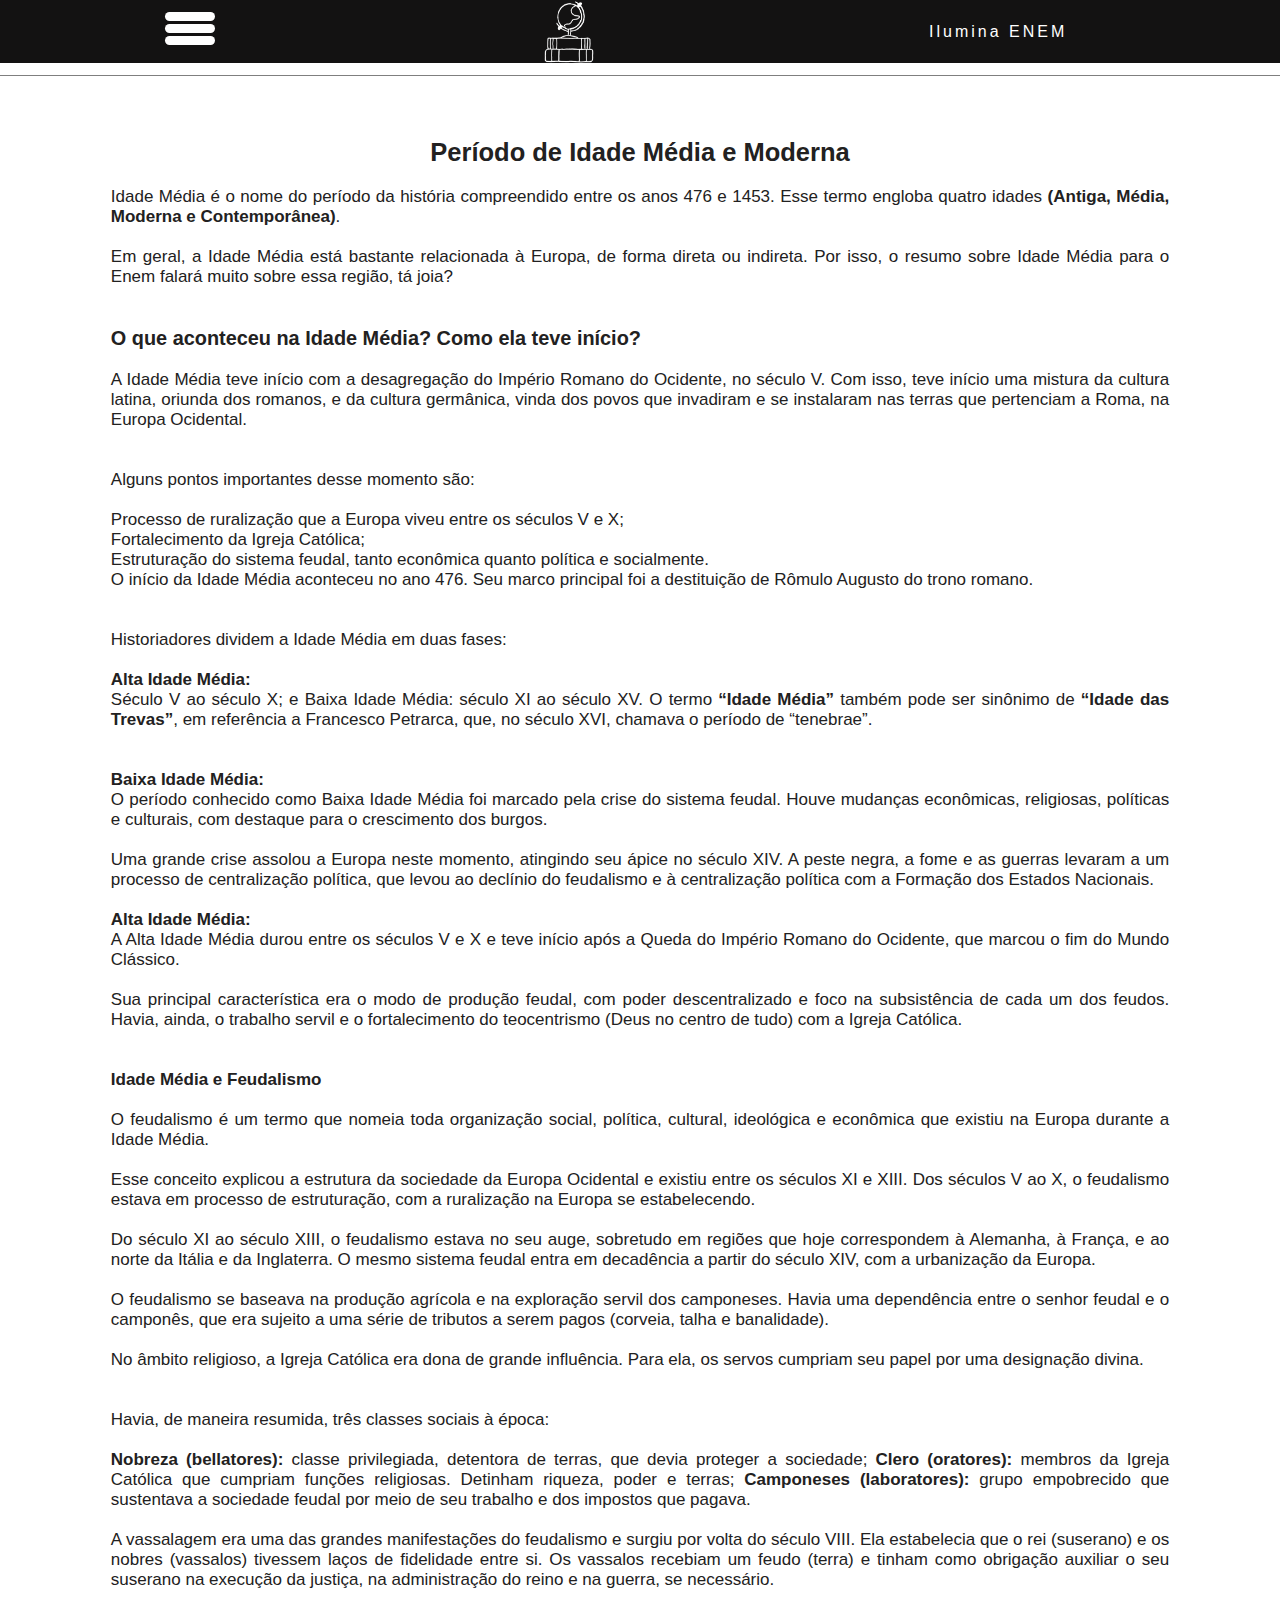
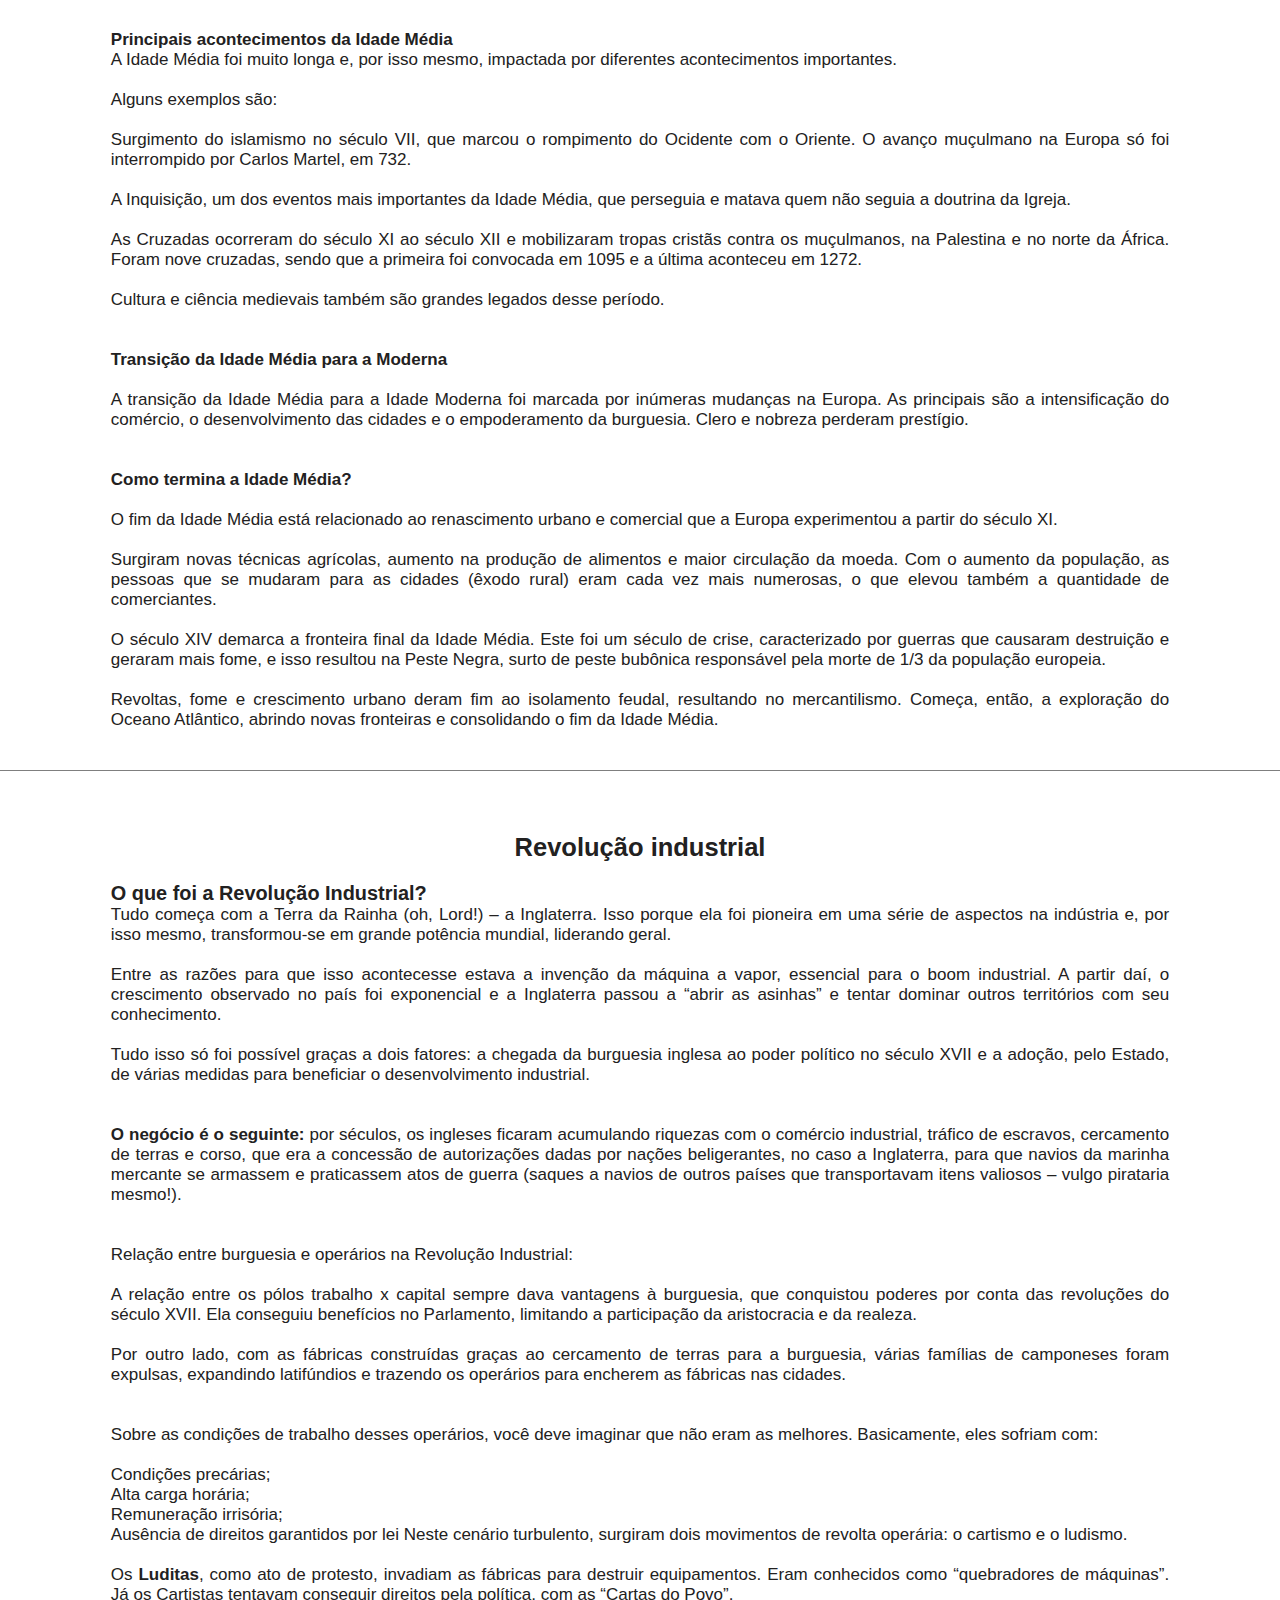
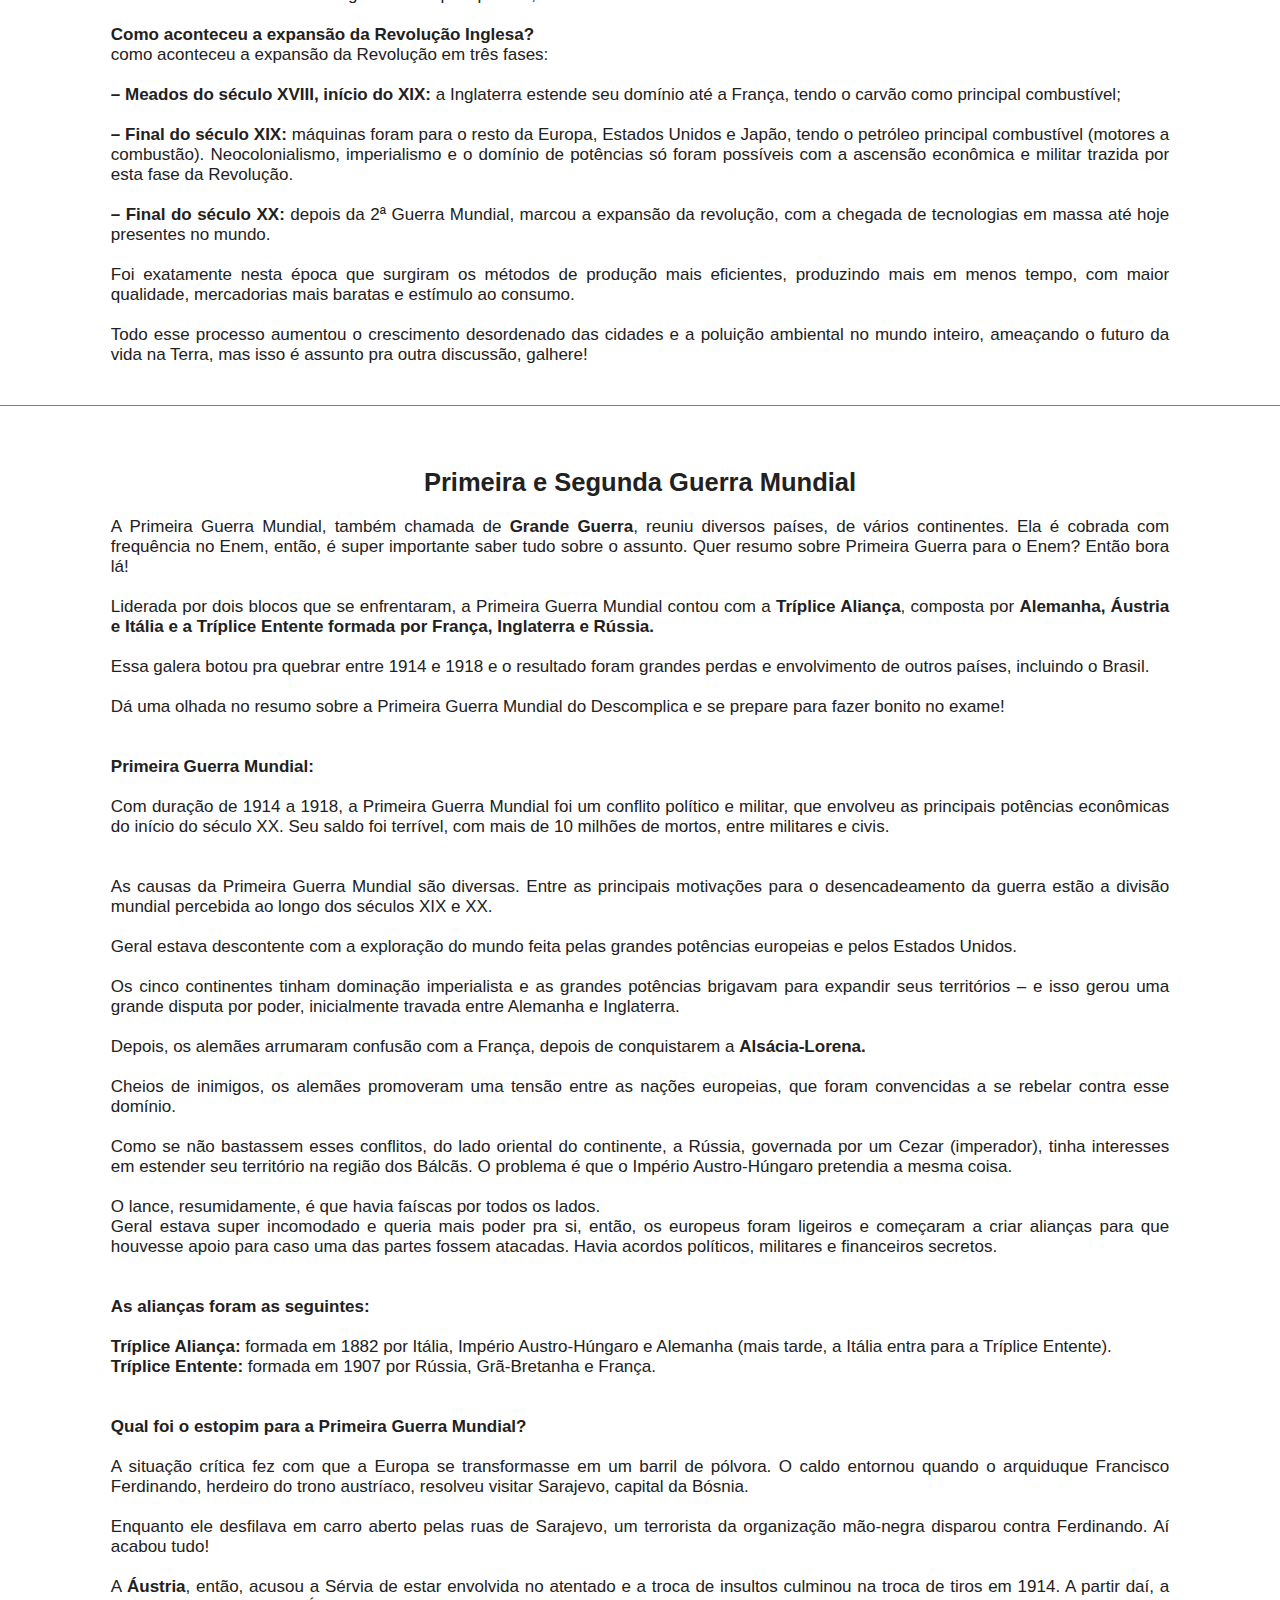
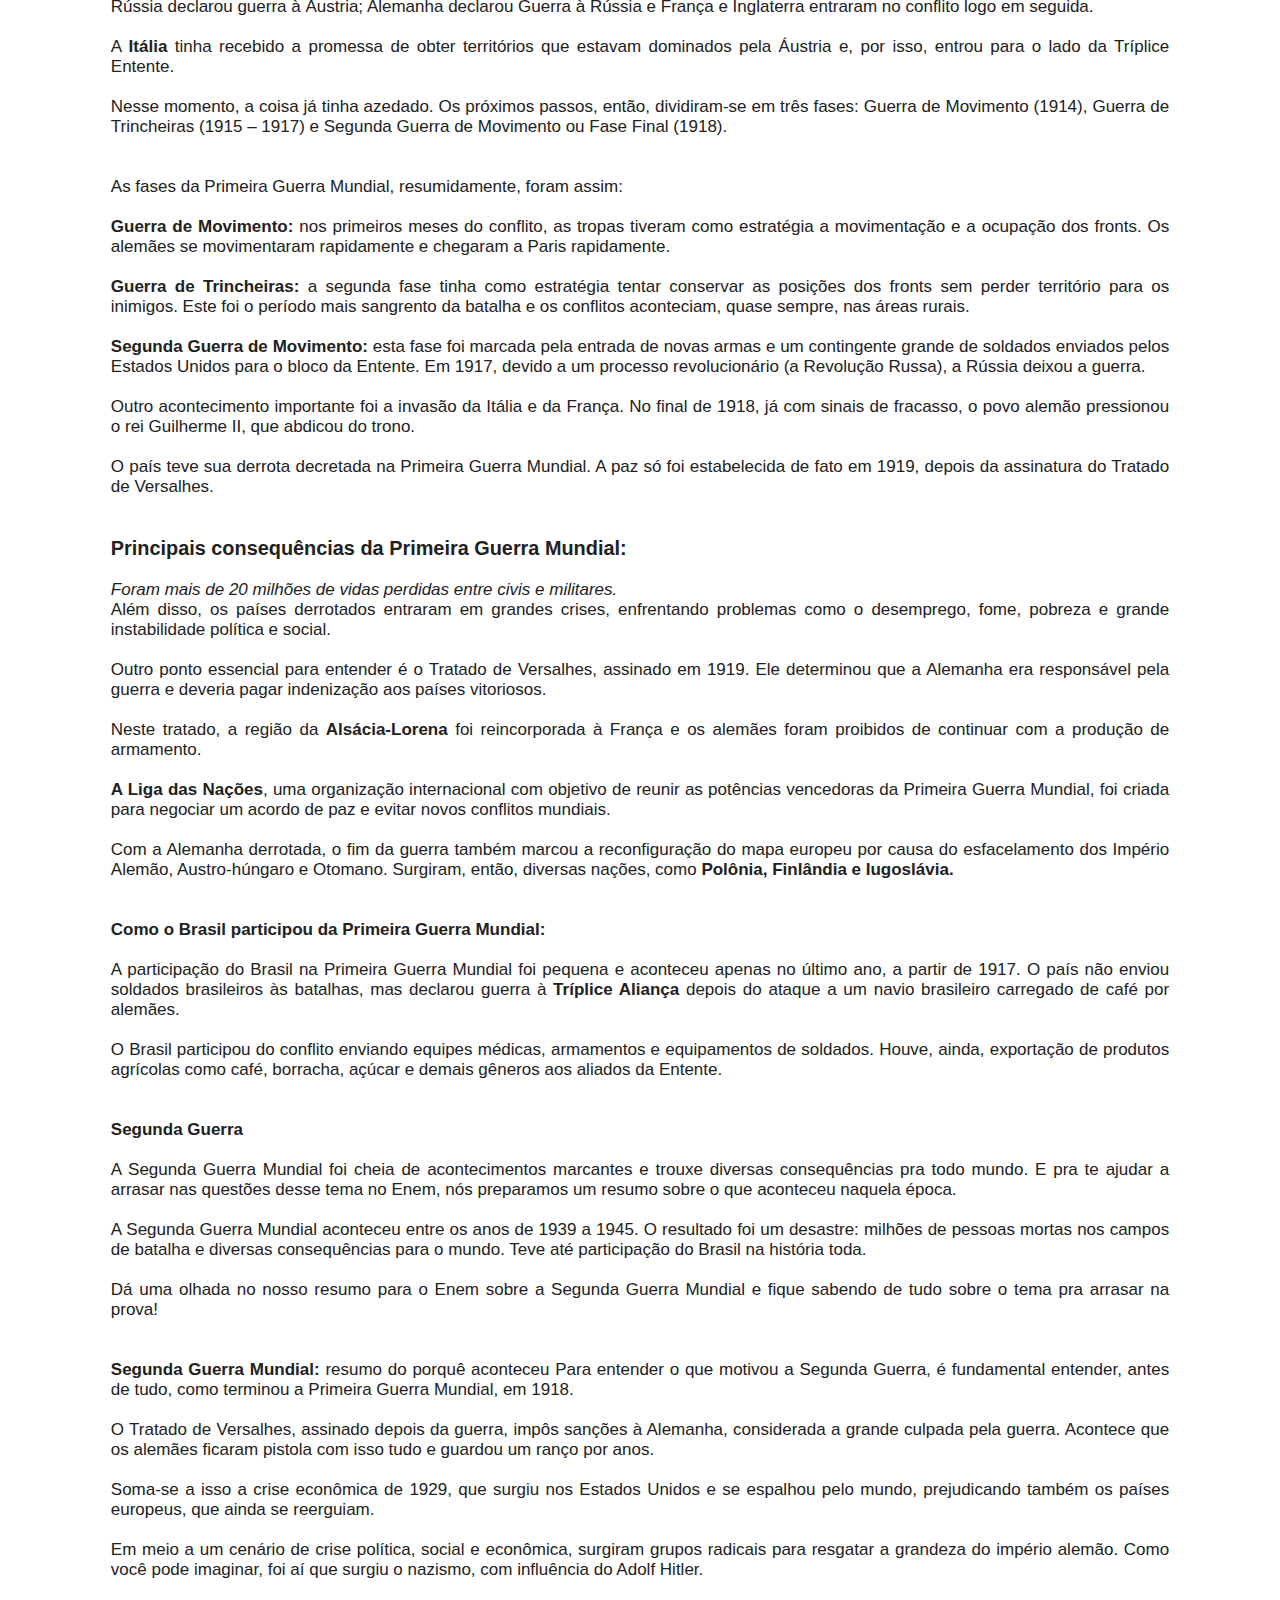
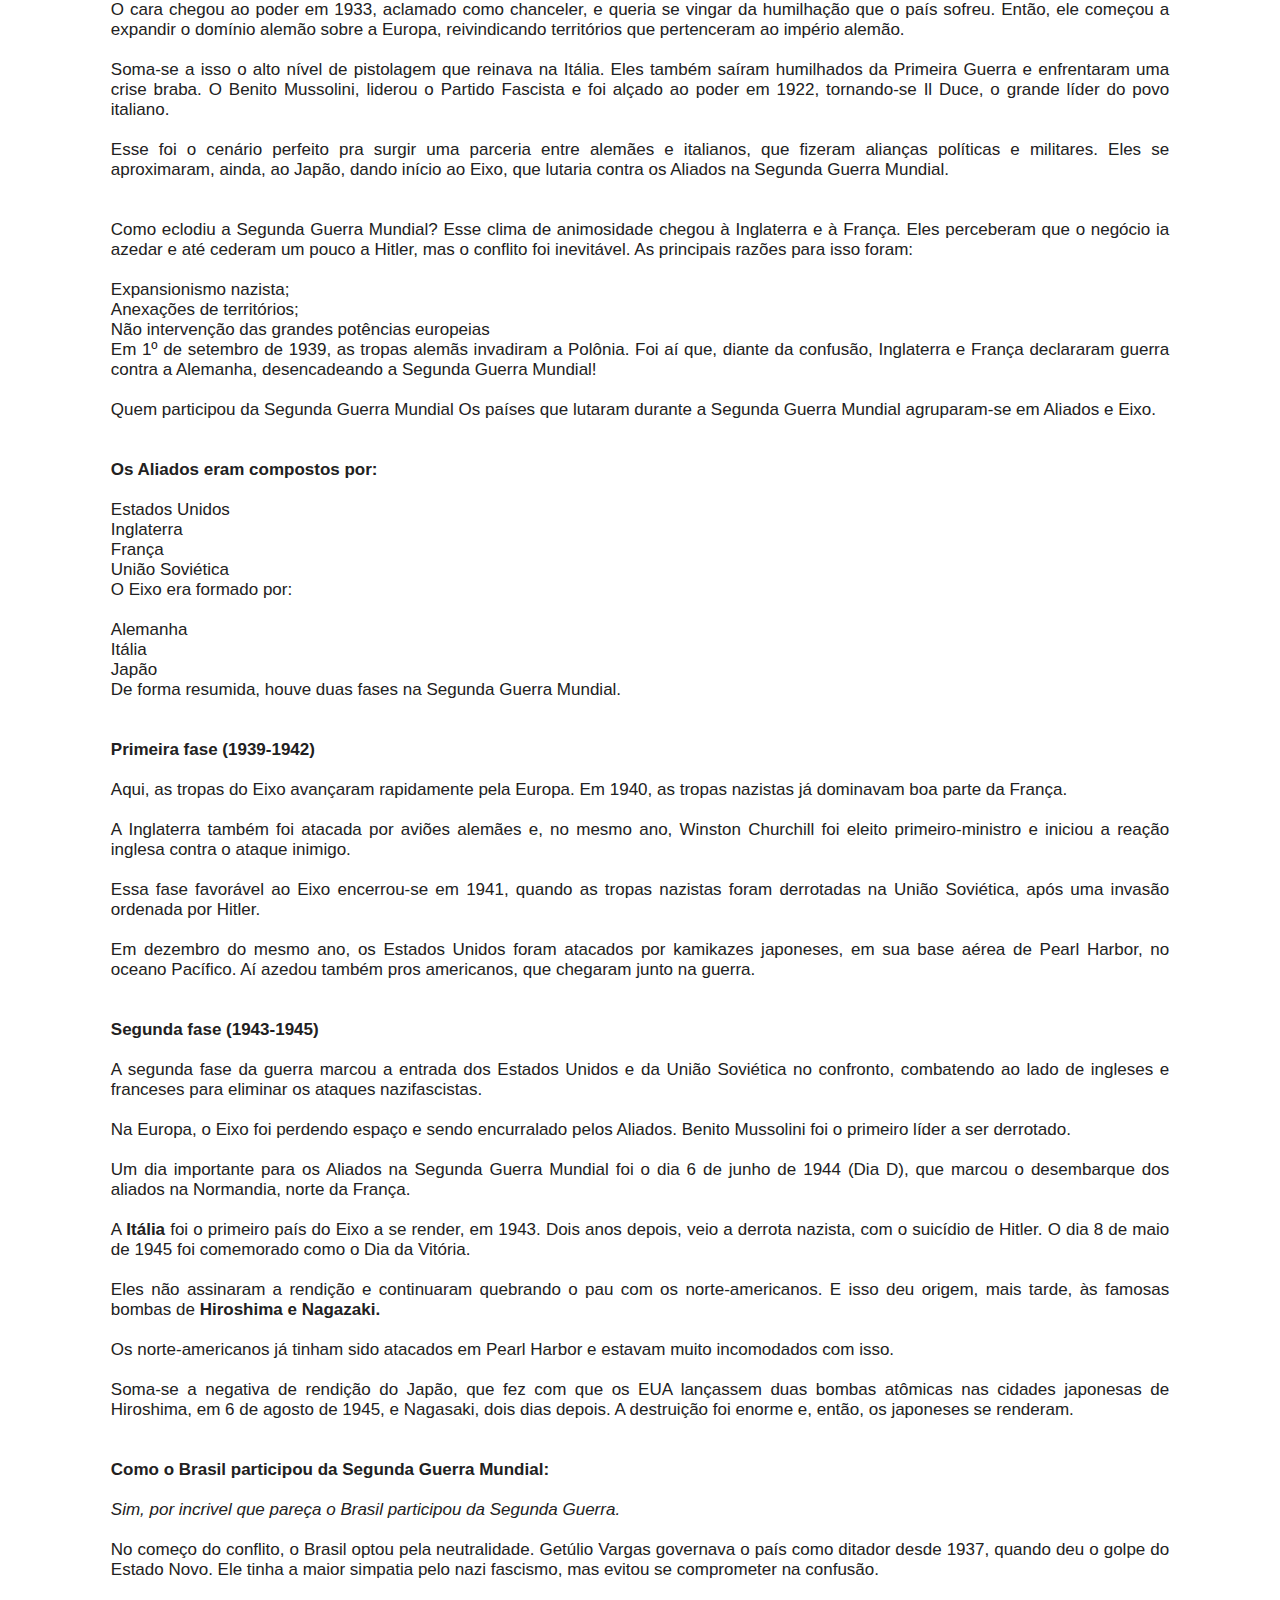
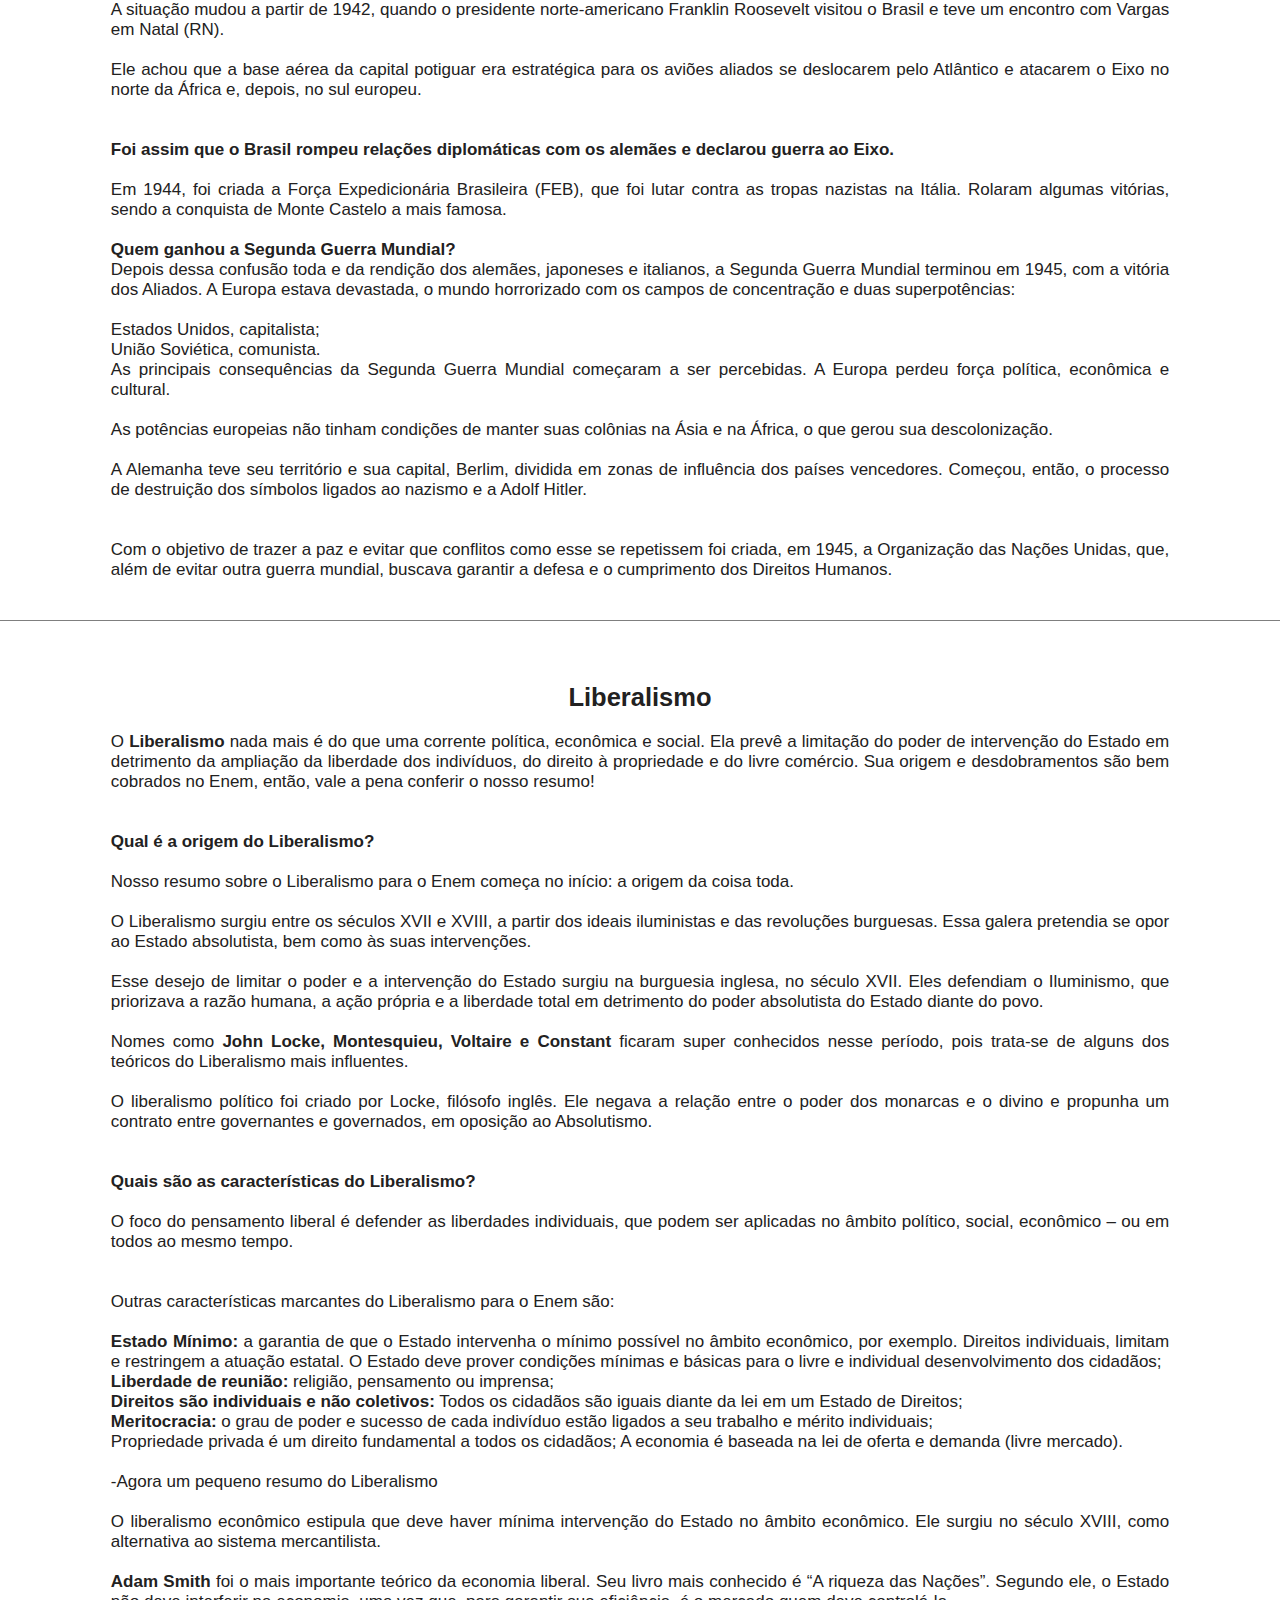
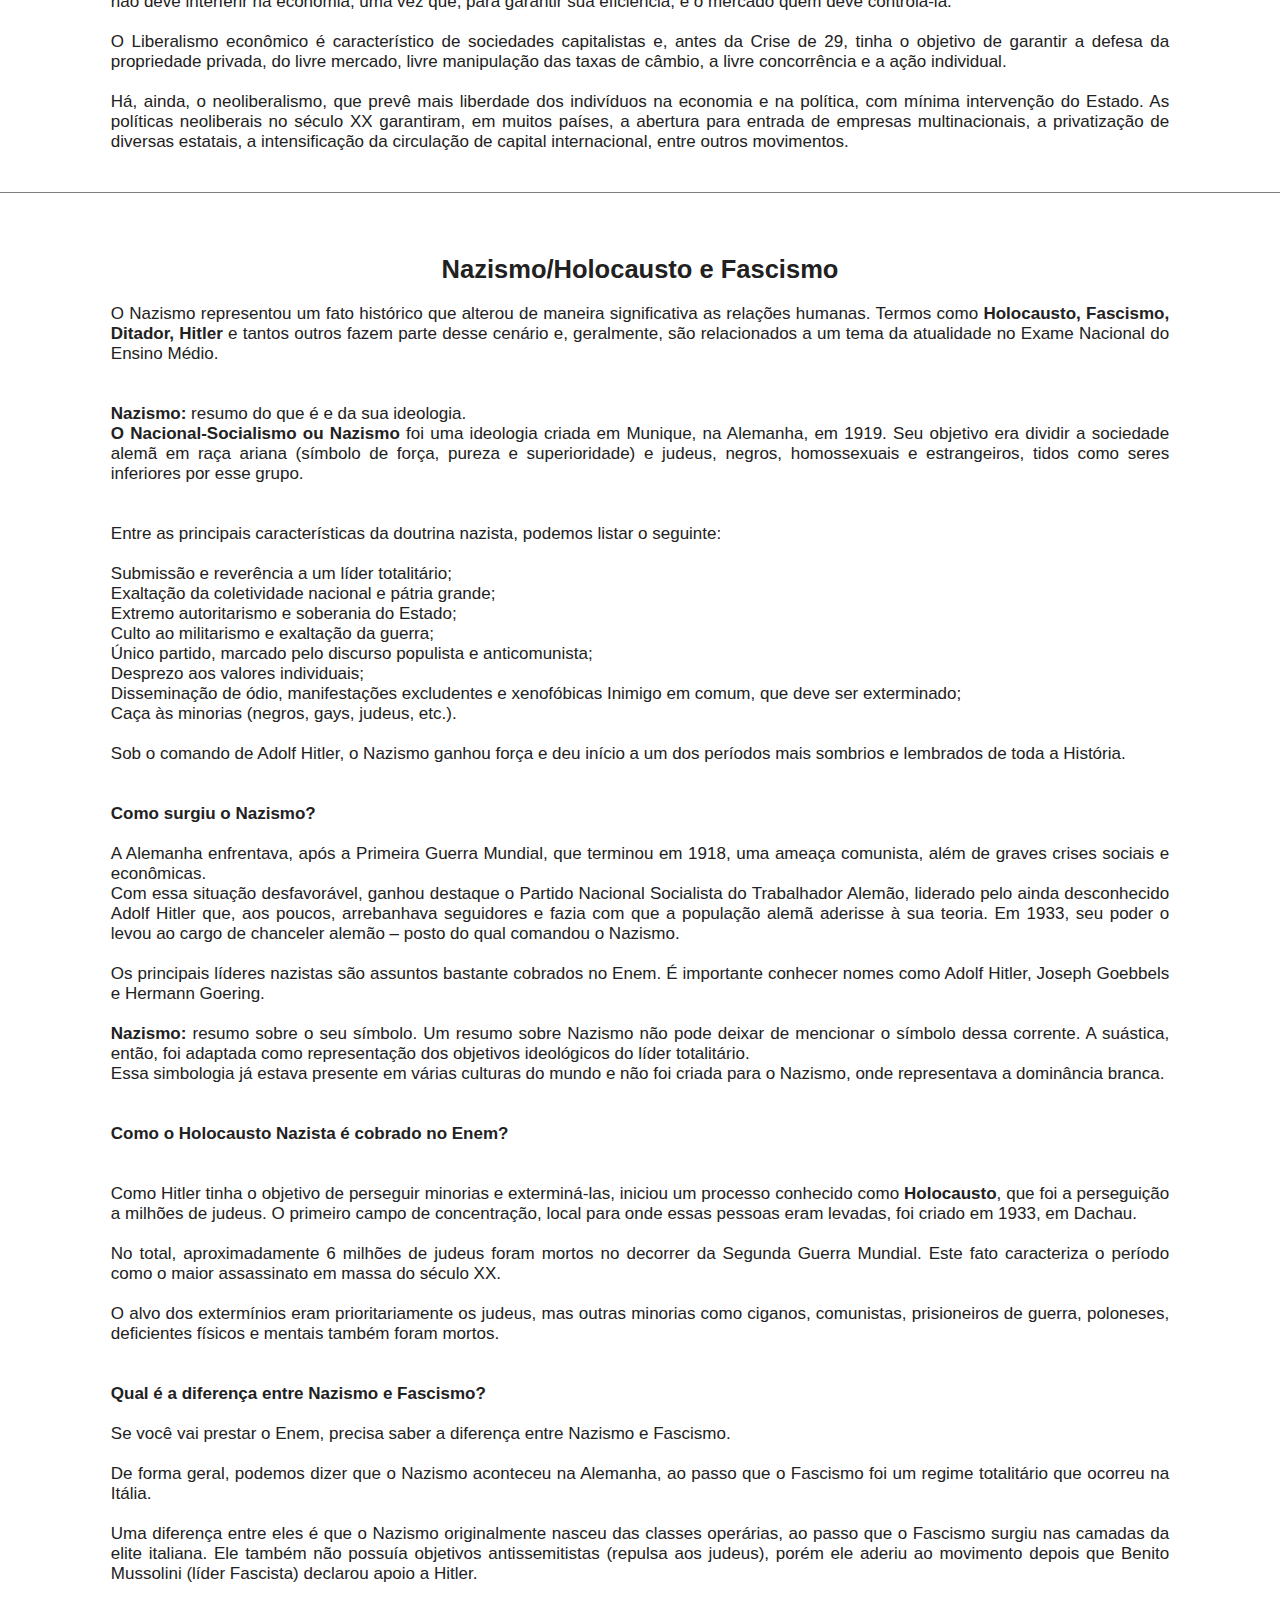
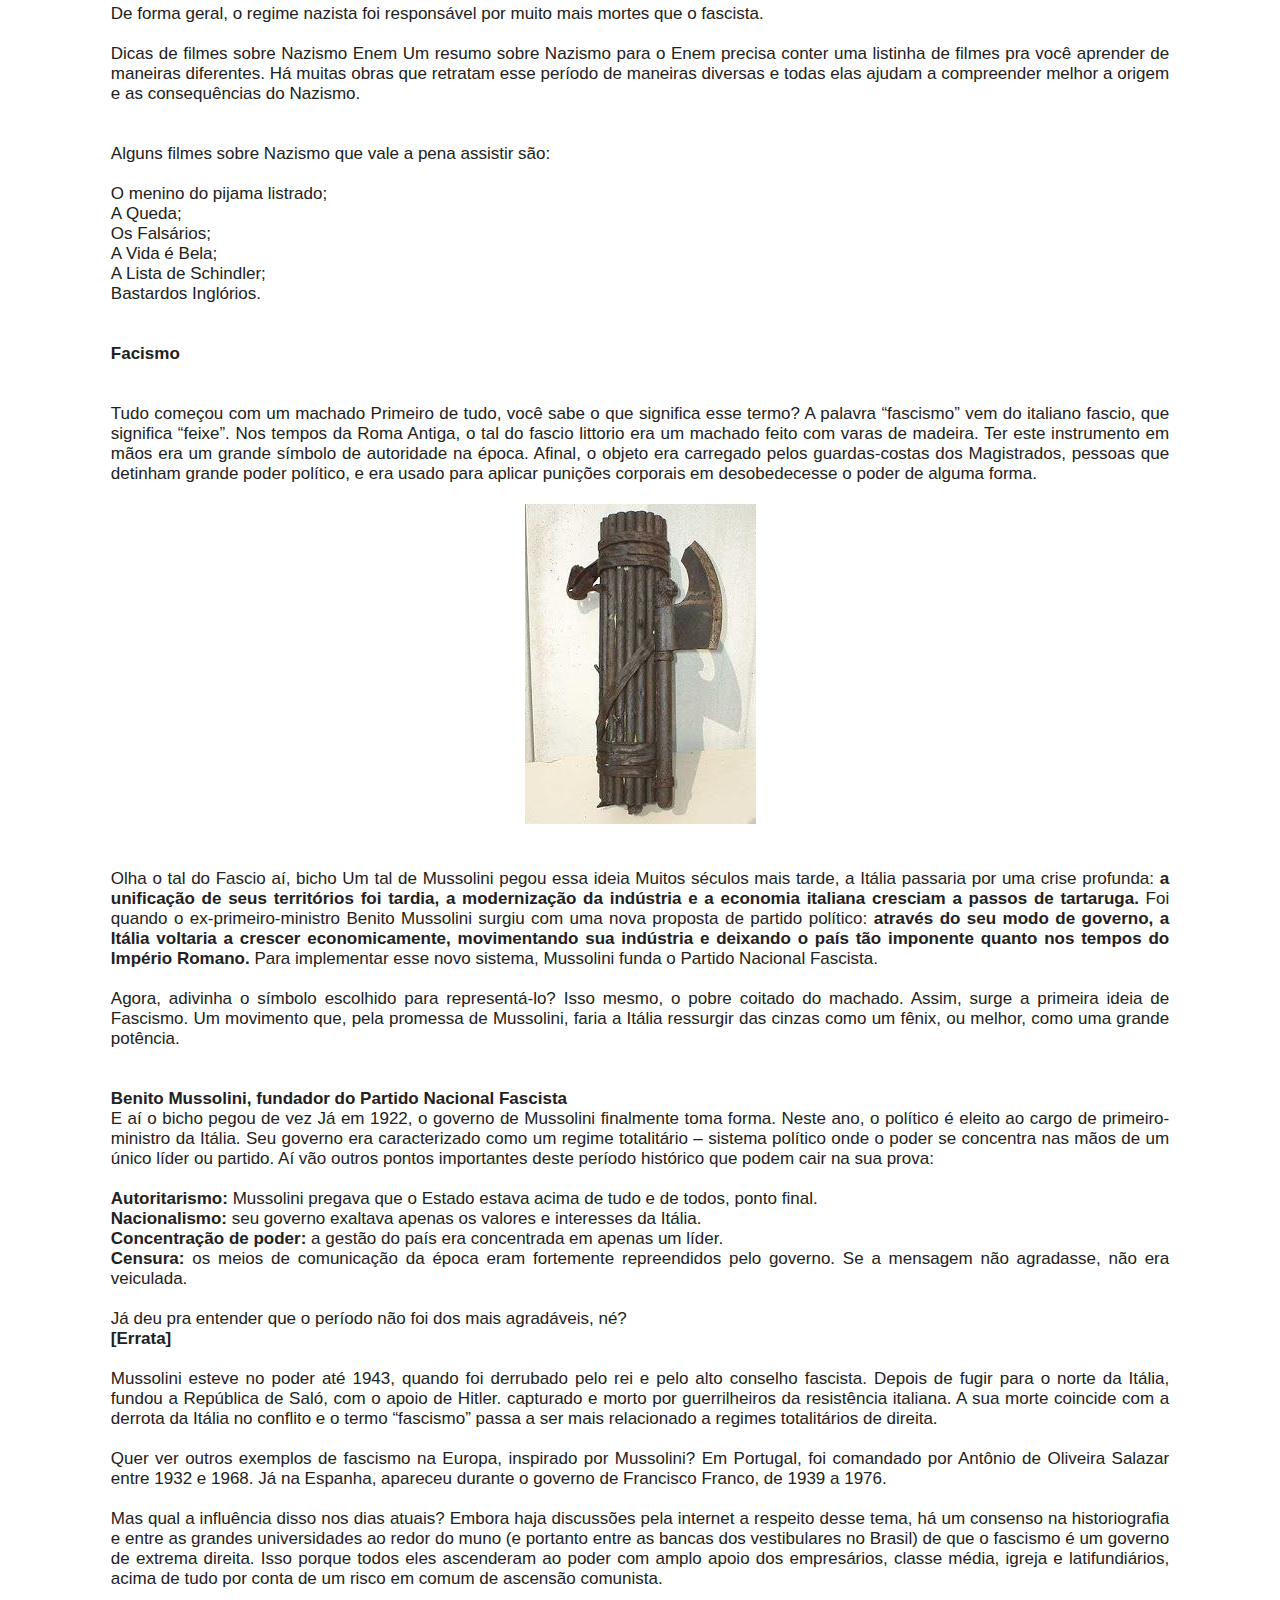
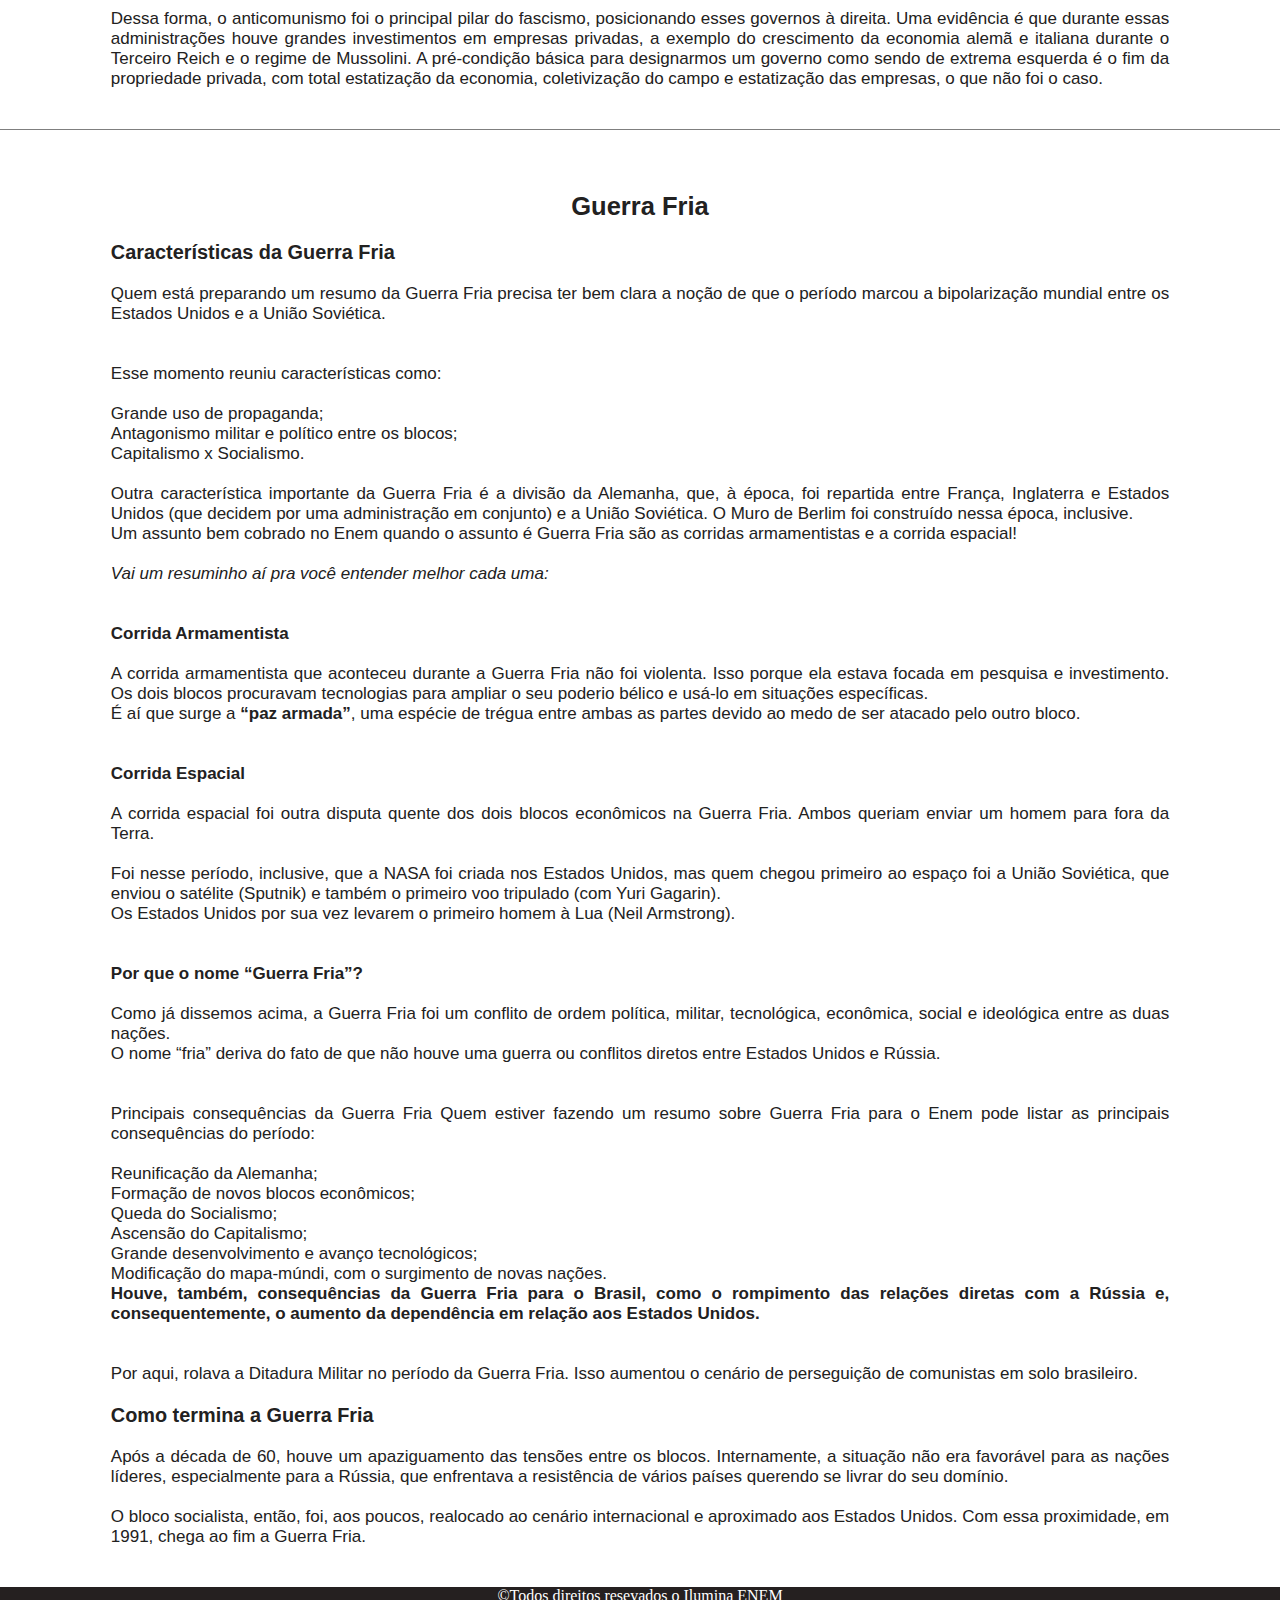
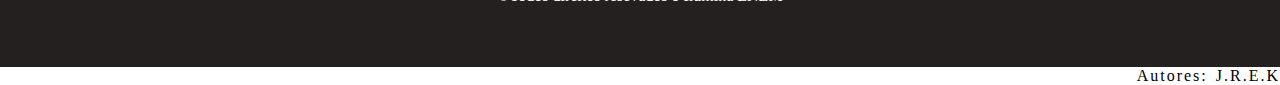
<file: Projeto two - VM/site/TCCC - backup 4.0/Materias paginas/geral.html>
<!DOCTYPE html>
<html lang="pt-br">

<head>
  <meta charset="UTF-8">
  <meta http-equiv="X-UA-Compatible" content="IE=edge">
  <meta name="viewport" content="width=device-width, initial-scale=1.0">
  <link rel="shortcut icon" href="../fav/favicon.ico" type="image/x-icon"/>
  <link rel="stylesheet" href="css.css">
  <link rel="stylesheet" href="CSS das materias/geral.css">


  <title>História Geral</title>
</head>

<body>
  <header>
    <nav class="menubar">

      <div class="icon-menu">

        <div class="b1"></div>
        <div class="b2"></div>
        <div class="b3"></div>

        <nav class="sidebar">
          <h1>Áreas</h1>
          <ul>
            <li><a>Ciências da Natureza</a>
      
      
              <ul>
                <li><a href="fisica.html">Física</a>
                  <ul>
                    <li><a href="fisica.html#Eletricidade">Eletricidade</a>
                    <li><a href="fisica.html#Hidrostatica">Hidrostática</a></li>
                    <li><a href="fisica.html#Ondas">Ondas</a></li>
                    <li><a href="fisica.html#Optica">Óptica</a></li>
                    <li><a href="fisica.html#Usinas">Usinas/ instalações residenciais</a></li>
                    <li><a href="fisica.html#Calorimetria">Calorimetria</a></li>
                    <li><a href="fisica.html#Acustica">Acústica</a></li>
                    <li><a href="fisica.html#Mecanica">Mecânica</a></li>
      
                  </ul>
                </li>
                <li><a href="quimica.html">Química</a>
                  <ul>
      
                    <li><a href="quimica.html#Unidades">Unidades de concentração</a></li>
                    <li><a href="quimica.html#Estequiometria">Estequiometria</a></li>
                    <li><a href="quimica.html#Ph">pH e pOH</a></li>
                    <li><a href="quimica.html#Cadeias">Cadeias Carbônicas</a></li>
                    <li><a href="quimica.html#Radiotividade">Radioatividade</a></li>
                    <li><a href="quimica.html#Solucoes">Soluções</a></li>
                    <li><a href="quimica.html#Oxidacoes">Oxidações</a></li>
                    <li><a href="quimica.html#Eletroquimica">Eletroquímica</a></li>
                  </ul>
      
                </li>
                <li><a href="biologia.html">Biologia</a><ul>

                    <li><a href="biologia.html#Ecologia">Ecologia e Sustentabilidade, bem como problemas ambientais</a></li>
                    <li><a href="biologia.html#Evolucao">Evolução</a></li>
                    <li><a href="biologia.html#Imunizacao">Imunização</a></li>
                    <li><a href="biologia.html#Genetica">Genética e mutações</a></li>
                    <li><a href="biologia.html#Citologia">Citologia</a></li>
                    <li><a href="biologia.html#Ciclos">Ciclos de carbono, nitrogênio e água</a></li>
                  </ul>
                </li>

                <li><a href="matematica.html">Matemática</a><ul>

                    <li><a href="matematica.html#Porcentagem">Porcentagem</a></li>
                    <li><a href="matematica.html#Razoes">Razões e proporções</a></li>
                    <li><a href="matematica.html#Leitura">Leitura e interpretação de gráficos</a></li>
                    <li><a href="matematica.html#Medidas">Medidas para dados simples</a></li>
                    <li><a href="matematica.html#Prismas">Prismas</a></li>
                    <li><a href="matematica.html#Regra">Regra de três</a></li>
                  </ul>
                </li>
              </ul>
            </li> 
      
      
            <li><a>Ciências Humanas</a>
              <ul>
                <li><a href="historia.html">História do Brasil</a><ul>
                    <li><a href="historia.html#Periodo">Período Colonial</a></li>
                    <li><a href="historia.html#Republica">República</a></li>
                    <li><a href="historia.html#Escravidao">Período de escravidão</a></li>
                    <li><a href="historia.html#Vargas">Era Vargas</a></li>
                    <li><a href="historia.html#Ditadura">Ditadura Militar</a></li>
                    <li><a href="historia.html#Populista">Era populista</a></li>
                  </ul>
                </li>
      
                <li><a href="geral.html">História Geral</a><ul>
                    <li><a href="geral.html#Idade">Período de Idade Média e Moderna</a></li>
                    <li><a href="geral.html#Revolucao">Revolução industrial</a></li>
                    <li><a href="geral.html#Primeira">Primeira e Segunda Guerra Mundial</a></li>
                    <li><a href="geral.html#Nazismo">Nazismo/Holocausto e Fascismo</a></li>
                    <li><a href="geral.html#Liberalismo">Liberalismo</a></li>
                    <li><a href="geral.html#Guerra">Guerra Fria</a></li>
                  </ul>
                </li>
      
                <li><a href="geografia.html">Geografia</a><ul>
                    <li><a href="geografia.html#Agricultura">Agricultura Brasileira</a></li>
                    <li><a href="geografia.html#Impactos">Impactos no meio ambiente</a></li>
                    <li><a href="geografia.html#Planos">Planos e blocos econômicos</a></li>
                    <li><a href="geografia.html#Geopolitica">Geopolítica mundial</a></li>
                    <li><a href="geografia.html#Migracoes">Migrações</a></li>
                    <li><a href="geografia.html#Desenvolvimento">Desenvolvimento humano e social</a></li>
      
                  </ul>
                </li>
                <li><a href="filosofia.html">Filosofia</a><ul>
                    <li><a href="filosofia.html#Iluminismo">Iluminismo</a></li>
                    <li><a href="filosofia.html#Existencialismo">Existencialismo</a></li>
                    <li><a href="filosofia.html#Contratualismo">Contratualismo</a></li>
                    <li><a href="filosofia.html#Fe">Fé e Razão: São Tomás e Santo Agostinho</a></li>
                    <li><a href="filosofia.html#Pensadores">Pensadores da Grécia Antiga</a></li>
                  </ul>
                </li>
      
                <li><a href="sociologia.html">Sociologia</a><ul>
                    <li><a href="sociologia.html#Globalizacao">Globalização e suas consequências</a></li>
                    <li><a href="sociologia.html#Marxismo">Marxismo</a></li>
                    <li><a href="sociologia.html#Relacoes">Relações de Trabalho</a></li>
                    <li><a href="sociologia.html#Cultura">Cultura de massa</a></li>
                    <li><a href="sociologia.html#Movimentos">Movimentos sociais</a></li>
                  </ul>
                </li>
              </ul>
            </li>
      
      
            <li><a href="linguagens.html">Linguagens</a>
      
              <ul>
                <li><a href="linguagens.html#Literatura">Literatura</a><ul>
                    <li><a href="linguagens.html#Movimentos">Movimentos literários: barroco, quinhentismo, modernismo, naturalismo e realismo</a></li>
                    <li><a href="linguagens.html#Obras">Obras literárias: principalmente clássicos brasileiros</a></li>
                    <li><a href="linguagens.html#Figuras">Figuras de linguagem</a></li>
                    <li><a href="linguagens.html#Poesias">Poesias Concretas</a></li>
                    <li><a href="linguagens.html#Conteporanea">Literatura Contemporânea</a></li>
                  </ul>
                </li>
      
                <li><a href="lingua.html">Língua Portuguesa</a><ul>
                    <li><a href="lingua.html#Funçoes">Funções de linguagem e gramática</a></li>
                    <li><a href="lingua.html#Semantica">Semântica</a></li>
                    <li><a href="lingua.html#Compreensao">Compreensão e interpretação de texto</a></li>
                    <li><a href="lingua.html#Norma">Norma culta e coloquial</a></li>
                    <li><a href="lingua.html#Morfologia">Morfologia</a></li>
                    <li><a href="lingua.html#Linguistica">Linguística</a></li>
                    <li><a href="lingua.html#Sintaxe">Sintaxe</a></li>
                    <li><a href="lingua.html#Generos">Gêneros textuais</a></li>
                  </ul>
                </li>
      
              </ul>
      
            </li>
      
      
            <li><a href="redacao.html">Redação</a>
         
            </li>
      
          </ul>
      
      
        </nav>
      </div>


      <a class="menu-logo" href="../index.html" rel="prev"><img src="../img/globodark.png" alt=""></a>

      <ul class="menu">

        <li><a href="creditos.html"> Ilumina ENEM </a></li>

      </ul>
    </nav>
  </header>

  <main>
    <div class="ghost"><a name="Idade"></a></div>
    <div class="conteudo">


      <h2>Período de Idade Média e Moderna</h2><br>


      <div class="conteudo-geral">

        Idade Média é o nome do período da história compreendido entre os anos 476 e 1453. Esse termo engloba quatro idades <strong>(Antiga, Média, Moderna e Contemporânea)</strong>. <br><br>

        Em geral, a Idade Média está bastante relacionada à Europa, de forma direta ou indireta. Por isso, o resumo sobre Idade Média para o Enem falará muito sobre essa região, tá joia? <br><br><br>


        <h3>O que aconteceu na Idade Média? Como ela teve início?</h3><br>

        A Idade Média teve início com a desagregação do Império Romano do Ocidente, no século V. Com isso, teve início uma mistura da cultura latina, oriunda dos romanos, e da cultura germânica, vinda dos povos que invadiram e se instalaram nas terras que pertenciam a Roma, na Europa Ocidental. <br><br><br>

        Alguns pontos importantes desse momento são: <br><br>

        Processo de ruralização que a Europa viveu entre os séculos V e X; <br>
        Fortalecimento da Igreja Católica; <br>
        Estruturação do sistema feudal, tanto econômica quanto política e socialmente. <br>
        O início da Idade Média aconteceu no ano 476. Seu marco principal foi a destituição de Rômulo Augusto do trono romano. <br><br><br>

        Historiadores dividem a Idade Média em duas fases: <br><br>

        <strong>Alta Idade Média:</strong><br>
        Século V ao século X; e
        Baixa Idade Média: século XI ao século XV.
        O termo <strong>“Idade Média”</strong> também pode ser sinônimo de <strong>“Idade das Trevas”</strong>, em referência a Francesco Petrarca, que, no século XVI, chamava o período de “tenebrae”. <br><br><br>

        <strong>Baixa Idade Média:</strong><br>
        O período conhecido como Baixa Idade Média foi marcado pela crise do sistema feudal. Houve mudanças econômicas, religiosas, políticas e culturais, com destaque para o crescimento dos burgos. <br><br>

        Uma grande crise assolou a Europa neste momento, atingindo seu ápice no século XIV. A peste negra, a fome e as guerras levaram a um processo de centralização política, que levou ao declínio do feudalismo e à centralização política com a Formação dos Estados Nacionais. <br><br>

        <strong>Alta Idade Média:</strong><br>
        A Alta Idade Média durou entre os séculos V e X e teve início após a Queda do Império Romano do Ocidente, que marcou o fim do Mundo Clássico. <br><br>

        Sua principal característica era o modo de produção feudal, com poder descentralizado e foco na subsistência de cada um dos feudos. Havia, ainda, o trabalho servil e o fortalecimento do teocentrismo (Deus no centro de tudo) com a Igreja Católica. <br><br><br>

        <strong>Idade Média e Feudalismo</strong><br><br>
        O feudalismo é um termo que nomeia toda organização social, política, cultural, ideológica e econômica que existiu na Europa durante a Idade Média. <br><br>

        Esse conceito explicou a estrutura da sociedade da Europa Ocidental e existiu entre os séculos XI e XIII. Dos séculos V ao X, o feudalismo estava em processo de estruturação, com a ruralização na Europa se estabelecendo. <br><br>

        Do século XI ao século XIII, o feudalismo estava no seu auge, sobretudo em regiões que hoje correspondem à Alemanha, à França, e ao norte da Itália e da Inglaterra. O mesmo sistema feudal entra em decadência a partir do século XIV, com a urbanização da Europa. <br><br>

        O feudalismo se baseava na produção agrícola e na exploração servil dos camponeses. Havia uma dependência entre o senhor feudal e o camponês, que era sujeito a uma série de tributos a serem pagos (corveia, talha e banalidade).  <br><br>

        No âmbito religioso, a Igreja Católica era dona de grande influência. Para ela, os servos cumpriam seu papel por uma designação divina. <br><br><br>

        Havia, de maneira resumida, três classes sociais à época: <br><br>

        <strong>Nobreza (bellatores):</strong> classe privilegiada, detentora de terras, que devia proteger a sociedade;
        <strong>Clero (oratores):</strong> membros da Igreja Católica que cumpriam funções religiosas. Detinham riqueza, poder e terras;
        <strong>Camponeses (laboratores):</strong> grupo empobrecido que sustentava a sociedade feudal por meio de seu trabalho e dos impostos que pagava. <br><br>

        A vassalagem era uma das grandes manifestações do feudalismo e surgiu por volta do século VIII. Ela estabelecia que o rei (suserano) e os nobres (vassalos) tivessem laços de fidelidade entre si. Os vassalos recebiam um feudo (terra) e tinham como obrigação auxiliar o seu suserano na execução da justiça, na administração do reino e na guerra, se necessário. <br><br><br>

        <strong>Principais acontecimentos da Idade Média</strong><br>
        A Idade Média foi muito longa e, por isso mesmo, impactada por diferentes acontecimentos importantes. <br><br>

        Alguns exemplos são: <br><br>

        Surgimento do islamismo no século VII, que marcou o rompimento do Ocidente com o Oriente. O avanço muçulmano na Europa só foi interrompido por Carlos Martel, em 732. <br><br>

        A Inquisição, um dos eventos mais importantes da Idade Média, que perseguia e matava quem não seguia a doutrina da Igreja. <br><br>

        As Cruzadas ocorreram do século XI ao século XII e mobilizaram tropas cristãs contra os muçulmanos, na Palestina e no norte da África. Foram nove cruzadas, sendo que a primeira foi convocada em 1095 e a última aconteceu em 1272. <br><br>

        Cultura e ciência medievais também são grandes legados desse período. <br><br><br>


        <strong>Transição da Idade Média para a Moderna</strong><br><br>

        A transição da Idade Média para a Idade Moderna foi marcada por inúmeras mudanças na Europa. As principais são a intensificação do comércio, o desenvolvimento das cidades e o empoderamento da burguesia. Clero e nobreza perderam prestígio. <br><br><br>


        <strong>Como termina a Idade Média?</strong><br><br>

        O fim da Idade Média está relacionado ao renascimento urbano e comercial que a Europa experimentou a partir do século XI. <br><br> 

        Surgiram novas técnicas agrícolas, aumento na produção de alimentos e maior circulação da moeda. Com o aumento da população, as pessoas que se mudaram para as cidades (êxodo rural) eram cada vez mais numerosas, o que elevou também a quantidade de comerciantes. <br><br>

        O século XIV demarca a fronteira final da Idade Média. Este foi um século de crise, caracterizado por guerras que causaram destruição e geraram mais fome, e isso resultou na Peste Negra, surto de peste bubônica responsável pela morte de 1/3 da população europeia. <br><br>

        Revoltas, fome e crescimento urbano deram fim ao isolamento feudal, resultando no mercantilismo. Começa, então, a exploração do Oceano Atlântico, abrindo novas fronteiras e consolidando o fim da Idade Média. <br><br>


      </div>
    </div>
    

    <div class="ghost"><a name="Revolucao"></a></div>
    <div class="conteudo">

      <h2>Revolução industrial</h2><br>


      <div class="conteudo-geral">

        <h3><strong>O que foi a Revolução Industrial?</strong></h3> 
        Tudo começa com a Terra da Rainha (oh, Lord!) – a Inglaterra. Isso porque ela foi pioneira em uma série de aspectos na indústria e, por isso mesmo, transformou-se em grande potência mundial, liderando geral. <br><br>

        Entre as razões para que isso acontecesse estava a invenção da máquina a vapor, essencial para o boom industrial. A partir daí, o crescimento observado no país foi exponencial e a Inglaterra passou a “abrir as asinhas” e tentar dominar outros territórios com seu conhecimento. <br><br>

        Tudo isso só foi possível graças a dois fatores: a chegada da burguesia inglesa ao poder político no século XVII e a adoção, pelo Estado, de várias medidas para beneficiar o desenvolvimento industrial. <br><br><br>

        <strong>O negócio é o seguinte:</strong> por séculos, os ingleses ficaram acumulando riquezas com o comércio industrial, tráfico de escravos, cercamento de terras e corso, que era a concessão de autorizações dadas por nações beligerantes, no caso a Inglaterra, para que navios da marinha mercante se armassem e praticassem atos de guerra (saques a navios de outros países que transportavam itens valiosos – vulgo pirataria mesmo!). <br><br><br>

        Relação entre burguesia e operários na Revolução Industrial:<br><br>

        A relação entre os pólos trabalho x capital sempre dava vantagens à burguesia, que conquistou poderes por conta das revoluções do século XVII. Ela conseguiu benefícios no Parlamento, limitando a participação da aristocracia e da realeza. <br><br>

        Por outro lado, com as fábricas construídas graças ao cercamento de terras para a burguesia, várias famílias de camponeses foram expulsas, expandindo latifúndios e trazendo os operários para encherem as fábricas nas cidades. <br><br><br>

        Sobre as condições de trabalho desses operários, você deve imaginar que não eram as melhores. Basicamente, eles sofriam com: <br><br>

        Condições precárias;<br>
        Alta carga horária;<br>
        Remuneração irrisória;<br>
        Ausência de direitos garantidos por lei
        Neste cenário turbulento, surgiram dois movimentos de revolta operária: o cartismo e o ludismo. <br><br><b></b>

        Os <strong>Luditas</strong>, como ato de protesto, invadiam as fábricas para destruir equipamentos. Eram conhecidos como “quebradores de máquinas”. Já os Cartistas tentavam conseguir direitos pela política, com as “Cartas do Povo”. <br><br>

        <h4><strong>Como aconteceu a expansão da Revolução Inglesa?</strong></h4>
        como aconteceu a expansão da Revolução em três fases: <br><br>

        <strong>– Meados do século XVIII, início do XIX:</strong> a Inglaterra estende seu domínio até a França, tendo o carvão como principal combustível; <br><br>

        <strong>– Final do século XIX:</strong> máquinas foram para o resto da Europa, Estados Unidos e Japão, tendo o petróleo principal combustível (motores a combustão). Neocolonialismo, imperialismo e o domínio de potências só foram possíveis com a ascensão econômica e militar trazida por esta fase da Revolução. <br><br>
        <strong>– Final do século XX:</strong> depois da 2ª Guerra Mundial, marcou a expansão da revolução, com a chegada de tecnologias em massa até hoje presentes no mundo. <br><br>

        Foi exatamente nesta época que surgiram os métodos de produção mais eficientes, produzindo mais em menos tempo, com maior qualidade, mercadorias mais baratas e estímulo ao consumo. <br><br>

        Todo esse processo aumentou o crescimento desordenado das cidades e a poluição ambiental no mundo inteiro, ameaçando o futuro da vida na Terra, mas isso é assunto pra outra discussão, galhere! <br><br>

      </div>
    </div>

    <div class="ghost"><a name="Primeira"></a></div>
    <div class="conteudo">


      <h2>Primeira e Segunda Guerra Mundial</h2><br>


      <div class="conteudo-geral">

        A Primeira Guerra Mundial, também chamada de <strong>Grande Guerra</strong>, reuniu diversos países, de vários continentes. Ela é cobrada com frequência no Enem, então, é super importante saber tudo sobre o assunto. Quer resumo sobre Primeira Guerra para o Enem? Então bora lá! <br><br>

        Liderada por dois blocos que se enfrentaram, a Primeira Guerra Mundial contou com a <strong>Tríplice Aliança</strong>, composta por <strong>Alemanha, Áustria e Itália e a Tríplice Entente formada por França, Inglaterra e Rússia.</strong>  <br><br>

        Essa galera botou pra quebrar entre 1914 e 1918 e o resultado foram grandes perdas e envolvimento de outros países, incluindo o Brasil. <br><br>

        Dá uma olhada no resumo sobre a Primeira Guerra Mundial do Descomplica e se prepare para fazer bonito no exame! <br><br><br>

        <strong>Primeira Guerra Mundial:</strong><br><br>
        Com duração de 1914 a 1918, a Primeira Guerra Mundial foi um conflito político e militar, que envolveu as principais potências econômicas do início do século XX. Seu saldo foi terrível, com mais de 10 milhões de mortos, entre militares e civis. <br><br><br>

        As causas da Primeira Guerra Mundial são diversas. Entre as principais motivações para o desencadeamento da guerra estão a divisão mundial percebida ao longo dos séculos XIX e XX. <br><br>

        Geral estava descontente com a exploração do mundo feita pelas grandes potências europeias e pelos Estados Unidos. <br><br>

        Os cinco continentes tinham dominação imperialista e as grandes potências brigavam para expandir seus territórios – e isso gerou uma grande disputa por poder, inicialmente travada entre Alemanha e Inglaterra. <br><br>

        Depois, os alemães arrumaram confusão com a França, depois de conquistarem a <strong>Alsácia-Lorena.</strong><br><br>

        Cheios de inimigos, os alemães promoveram uma tensão entre as nações europeias, que foram convencidas a se rebelar contra esse domínio. <br><br>

        Como se não bastassem esses conflitos, do lado oriental do continente, a Rússia, governada por um Cezar (imperador), tinha interesses em estender seu território na região dos Bálcãs. O problema é que o Império Austro-Húngaro pretendia a mesma coisa. <br><br>

        O lance, resumidamente, é que havia faíscas por todos os lados. <br>

        Geral estava super incomodado e queria mais poder pra si, então, os europeus foram ligeiros e começaram a criar alianças para que houvesse apoio para caso uma das partes fossem atacadas. Havia acordos políticos, militares e financeiros secretos. <br><br><br>

        <strong>As alianças foram as seguintes:</strong><br><br>

        <strong>Tríplice Aliança:</strong> formada em 1882 por Itália, Império Austro-Húngaro e Alemanha (mais tarde, a Itália entra para a Tríplice Entente). <br>
        <strong>Tríplice Entente:</strong> formada em 1907 por Rússia, Grã-Bretanha e França. <br><br><br>

        <h4>Qual foi o estopim para a Primeira Guerra Mundial?</h4><br>
        A situação crítica fez com que a Europa se transformasse em um barril de pólvora. O caldo entornou quando o arquiduque Francisco Ferdinando, herdeiro do trono austríaco, resolveu visitar Sarajevo, capital da Bósnia. <br><br>

        Enquanto ele desfilava em carro aberto pelas ruas de Sarajevo, um terrorista da organização mão-negra disparou contra Ferdinando. Aí acabou tudo! <br><br>

        A <strong>Áustria</strong>, então, acusou a Sérvia de estar envolvida no atentado e a troca de insultos culminou na troca de tiros em 1914. A partir daí, a Rússia declarou guerra à Áustria; Alemanha declarou Guerra à Rússia e França e Inglaterra entraram no conflito logo em seguida. <br><br>

        A <strong>Itália</strong> tinha recebido a promessa de obter territórios que estavam dominados pela Áustria e, por isso, entrou para o lado da Tríplice Entente. <br><br>

        Nesse momento, a coisa já tinha azedado. Os próximos passos, então, dividiram-se em três fases: Guerra de Movimento (1914), Guerra de Trincheiras (1915 – 1917) e Segunda Guerra de Movimento ou Fase Final (1918). <br><br><br>

        As fases da Primeira Guerra Mundial, resumidamente, foram assim: <br><br>

        <strong>Guerra de Movimento:</strong> nos primeiros meses do conflito, as tropas tiveram como estratégia a movimentação e a ocupação dos fronts. Os alemães se movimentaram rapidamente e chegaram a Paris rapidamente. <br><br>

        <strong>Guerra de Trincheiras:</strong> a segunda fase tinha como estratégia tentar conservar as posições dos fronts sem perder território para os inimigos. Este foi o período mais sangrento da batalha e os conflitos aconteciam, quase sempre, nas áreas rurais. <br><br>

        <strong>Segunda Guerra de Movimento:</strong> esta fase foi marcada pela entrada de novas armas e um contingente grande de soldados enviados pelos Estados Unidos para o bloco da Entente. Em 1917, devido a um processo revolucionário (a Revolução Russa), a Rússia deixou a guerra. <br><br>

        Outro acontecimento importante foi a invasão da Itália e da França. No final de 1918, já com sinais de fracasso, o povo alemão pressionou o rei Guilherme II, que abdicou do trono. <br><br>

        O país teve sua derrota decretada na Primeira Guerra Mundial. A paz só foi estabelecida de fato em 1919, depois da assinatura do Tratado de Versalhes. <br><br><br>

        <h3>Principais consequências da Primeira Guerra Mundial:</h3><br>
        <em>Foram mais de 20 milhões de vidas perdidas entre civis e militares.</em><br>

        Além disso, os países derrotados entraram em grandes crises, enfrentando problemas como o desemprego, fome, pobreza e grande instabilidade política e social. <br><br>

        Outro ponto essencial para entender é o Tratado de Versalhes, assinado em 1919. Ele determinou que a Alemanha era responsável pela guerra e deveria pagar indenização aos países vitoriosos. <br><br>

        Neste tratado, a região da <strong>Alsácia-Lorena</strong> foi reincorporada à França e os alemães foram proibidos de continuar com a produção de armamento. <br><br>

        <strong>A Liga das Nações</strong>, uma organização internacional com objetivo de reunir as potências vencedoras da Primeira Guerra Mundial, foi criada para negociar um acordo de paz e evitar novos conflitos mundiais. <br><br>

        Com a Alemanha derrotada, o fim da guerra também marcou a reconfiguração do mapa europeu por causa do esfacelamento dos Império Alemão, Austro-húngaro e Otomano. Surgiram, então, diversas nações, como <strong>Polônia, Finlândia e Iugoslávia.</strong> <br><br><br>

        <strong>Como o Brasil participou da Primeira Guerra Mundial:</strong><br><br>
        A participação do Brasil na Primeira Guerra Mundial foi pequena e aconteceu apenas no último ano, a partir de 1917. O país não enviou soldados brasileiros às batalhas, mas declarou guerra à <strong>Tríplice Aliança</strong> depois do ataque a um navio brasileiro carregado de café por alemães. <br><br>

        O Brasil participou do conflito enviando equipes médicas, armamentos e equipamentos de soldados. Houve, ainda, exportação de produtos agrícolas como café, borracha, açúcar e demais gêneros aos aliados da Entente. <br><br><br>

        <h4>Segunda Guerra</h4><br>

        A Segunda Guerra Mundial foi cheia de acontecimentos marcantes e trouxe diversas consequências pra todo mundo. E pra te ajudar a arrasar nas questões desse tema no Enem, nós preparamos um resumo sobre o que aconteceu naquela época. <br><br>

        A Segunda Guerra Mundial aconteceu entre os anos de 1939 a 1945. O resultado foi um desastre: milhões de pessoas mortas nos campos de batalha e diversas consequências para o mundo. Teve até participação do Brasil na história toda. <br><br>

        Dá uma olhada no nosso resumo para o Enem sobre a Segunda Guerra Mundial e fique sabendo de tudo sobre o tema pra arrasar na prova! <br><br><br>

        <strong>Segunda Guerra Mundial:</strong> resumo do porquê aconteceu
        Para entender o que motivou a Segunda Guerra, é fundamental entender, antes de tudo, como terminou a Primeira Guerra Mundial, em 1918. <br><br>

        O Tratado de Versalhes, assinado depois da guerra, impôs sanções à Alemanha, considerada a grande culpada pela guerra. Acontece que os alemães ficaram pistola com isso tudo e guardou um ranço por anos.  <br><br>

        Soma-se a isso a crise econômica de 1929, que surgiu nos Estados Unidos e se espalhou pelo mundo, prejudicando também os países europeus, que ainda se reerguiam. <br><br>

        Em meio a um cenário de crise política, social e econômica, surgiram grupos radicais para resgatar a grandeza do império alemão. Como você pode imaginar, foi aí que surgiu o nazismo, com influência do Adolf Hitler. <br><br>

        O cara chegou ao poder em 1933, aclamado como chanceler, e queria se vingar da humilhação que o país sofreu. Então, ele começou a expandir o domínio alemão sobre a Europa, reivindicando territórios que pertenceram ao império alemão.  <br><br>

        Soma-se a isso o alto nível de pistolagem que reinava na Itália. Eles também saíram humilhados da Primeira Guerra e enfrentaram uma crise braba. O Benito Mussolini, liderou o Partido Fascista e foi alçado ao poder em 1922, tornando-se Il Duce, o grande líder do povo italiano. <br><br>

        Esse foi o cenário perfeito pra surgir uma parceria entre alemães e italianos, que fizeram alianças políticas e militares. Eles se aproximaram, ainda, ao Japão, dando início ao Eixo, que lutaria contra os Aliados na Segunda Guerra Mundial. <br><br><br>

        Como eclodiu a Segunda Guerra Mundial? Esse clima de animosidade chegou à Inglaterra e à França. Eles perceberam que o negócio ia azedar e até cederam um pouco a Hitler, mas o conflito foi inevitável. As principais razões para isso foram: <br><br>

        Expansionismo nazista;<br>
        Anexações de territórios;<br>
        Não intervenção das grandes potências europeias <br>
        Em 1º de setembro de 1939, as tropas alemãs invadiram a Polônia. Foi aí que, diante da confusão, Inglaterra e França declararam guerra contra a Alemanha, desencadeando a Segunda Guerra Mundial! <br><br>

        Quem participou da Segunda Guerra Mundial
        Os países que lutaram durante a Segunda Guerra Mundial agruparam-se em Aliados e Eixo. <br><br><br>

        <strong>Os Aliados eram compostos por:</strong><br><br>

        Estados Unidos <br>
        Inglaterra <br>
        França <br>
        União Soviética <br>
        O Eixo era formado por: <br><br>

        Alemanha <br>
        Itália <br>
        Japão <br>
        De forma resumida, houve duas fases na Segunda Guerra Mundial. <br><br><br>

        <h4>Primeira fase (1939-1942)</h4><br>

        Aqui, as tropas do Eixo avançaram rapidamente pela Europa. Em 1940, as tropas nazistas já dominavam boa parte da França. <br> <br>

        A Inglaterra também foi atacada por aviões alemães e, no mesmo ano, Winston Churchill foi eleito primeiro-ministro e iniciou a reação inglesa contra o ataque inimigo. <br><br>

        Essa fase favorável ao Eixo encerrou-se em 1941, quando as tropas nazistas foram derrotadas na União Soviética, após uma invasão ordenada por Hitler. <br><br>

        Em dezembro do mesmo ano, os Estados Unidos foram atacados por kamikazes japoneses, em sua base aérea de Pearl Harbor, no oceano Pacífico. Aí azedou também pros americanos, que chegaram junto na guerra. <br><br><br>

        <h4>Segunda fase (1943-1945)</h4><br>

        A segunda fase da guerra marcou a entrada dos Estados Unidos e da União Soviética no confronto, combatendo ao lado de ingleses e franceses para eliminar os ataques nazifascistas. <br><br>

        Na Europa, o Eixo foi perdendo espaço e sendo encurralado pelos Aliados. Benito Mussolini foi o primeiro líder a ser derrotado. <br><br>

        Um dia importante para os Aliados na Segunda Guerra Mundial foi o dia 6 de junho de 1944 (Dia D), que marcou o desembarque dos aliados na Normandia, norte da França. <br><br>

        A <strong>Itália</strong> foi o primeiro país do Eixo a se render, em 1943. Dois anos depois, veio a derrota nazista, com o suicídio de Hitler. O dia 8 de maio de 1945 foi comemorado como o Dia da Vitória. <br><br>

        Eles não assinaram a rendição e continuaram quebrando o pau com os norte-americanos. E isso deu origem, mais tarde, às famosas bombas de <strong>Hiroshima e Nagazaki.</strong> <br><br>

        Os norte-americanos já tinham sido atacados em Pearl Harbor e estavam muito incomodados com isso. <br><br>

        Soma-se a negativa de rendição do Japão, que fez com que os EUA lançassem duas bombas atômicas nas cidades japonesas de Hiroshima, em 6 de agosto de 1945, e Nagasaki, dois dias depois. A destruição foi enorme e, então, os japoneses se renderam. <br><br><br>

        <strong>Como o Brasil participou da Segunda Guerra Mundial:</strong> <br><br>
        <em>Sim, por incrivel que pareça o Brasil participou da Segunda Guerra.</em> <br><br>

        No começo do conflito, o Brasil optou pela neutralidade. Getúlio Vargas governava o país como ditador desde 1937, quando deu o golpe do Estado Novo. Ele tinha a maior simpatia pelo nazi fascismo, mas evitou se comprometer na confusão. <br><br>

        A situação mudou a partir de 1942, quando o presidente norte-americano Franklin Roosevelt visitou o Brasil e teve um encontro com Vargas em Natal (RN).  <br><br>

        Ele achou que a base aérea da capital potiguar era estratégica para os aviões aliados se deslocarem pelo Atlântico e atacarem o Eixo no norte da África e, depois, no sul europeu.  <br><br><br>

        <strong>Foi assim que o Brasil rompeu relações diplomáticas com os alemães e declarou guerra ao Eixo.</strong><br><br>

        Em 1944, foi criada a Força Expedicionária Brasileira (FEB), que foi lutar contra as tropas nazistas na Itália. Rolaram algumas vitórias, sendo a conquista de Monte Castelo a mais famosa. <br><br>

        <strong>Quem ganhou a Segunda Guerra Mundial?</strong><br>
        Depois dessa confusão toda e da rendição dos alemães, japoneses e italianos, a Segunda Guerra Mundial terminou em 1945, com a vitória dos Aliados. A Europa estava devastada, o mundo horrorizado com os campos de concentração e duas superpotências: <br><br>

        Estados Unidos, capitalista;<br>
        União Soviética, comunista. <br>
        As principais consequências da Segunda Guerra Mundial começaram a ser percebidas. A Europa perdeu força política, econômica e cultural. <br><br>

        As potências europeias não tinham condições de manter suas colônias na Ásia e na África, o que gerou sua descolonização. <br><br> 

        A Alemanha teve seu território e sua capital, Berlim, dividida em zonas de influência dos países vencedores. Começou, então, o processo de destruição dos símbolos ligados ao nazismo e a Adolf Hitler.  <br><br><br>

        Com o objetivo de trazer a paz e evitar que conflitos como esse se repetissem foi criada, em 1945, a Organização das Nações Unidas, que, além de evitar outra guerra mundial, buscava garantir a defesa e o cumprimento dos Direitos Humanos. <br><br>


      </div>
    </div>


    <div class="ghost"><a name="Medidas"></a></div>
    <div class="conteudo">


      <h2>Liberalismo</h2><br>


      <div class="conteudo-geral">

        O <strong>Liberalismo</strong> nada mais é do que uma corrente política, econômica e social. Ela prevê a limitação do poder de intervenção do Estado em detrimento da ampliação da liberdade dos indivíduos, do direito à propriedade e do livre comércio. Sua origem e desdobramentos são bem cobrados no Enem, então, vale a pena conferir o nosso resumo! <br><br><br>

        <h4>Qual é a origem do Liberalismo?</h4><br>
        Nosso resumo sobre o Liberalismo para o Enem começa no início: a origem da coisa toda. <br><br>

        O Liberalismo surgiu entre os séculos XVII e XVIII, a partir dos ideais iluministas e das revoluções burguesas. Essa galera pretendia se opor ao Estado absolutista, bem como às suas intervenções. <br><br>

        Esse desejo de limitar o poder e a intervenção do Estado surgiu na burguesia inglesa, no século XVII. Eles defendiam o Iluminismo, que priorizava a razão humana, a ação própria e a liberdade total em detrimento do poder absolutista do Estado diante do povo. <br><br>

        Nomes como <strong>John Locke, Montesquieu, Voltaire e Constant</strong> ficaram super conhecidos nesse período, pois trata-se de alguns dos teóricos do Liberalismo mais influentes. <br><br>

        O liberalismo político foi criado por Locke, filósofo inglês. Ele negava a relação entre o poder dos monarcas e o divino e propunha um contrato entre governantes e governados, em oposição ao Absolutismo. <br><br><br>

        <h4>Quais são as características do Liberalismo?</h4><br>
        O foco do pensamento liberal é defender as liberdades individuais, que podem ser aplicadas no âmbito político, social, econômico – ou em todos ao mesmo tempo. <br><br><br>

        Outras características marcantes do Liberalismo para o Enem são: <br><br>

        <strong>Estado Mínimo:</strong> a garantia de que o Estado intervenha o mínimo possível no âmbito econômico, por exemplo. Direitos individuais, limitam e restringem a atuação estatal. O Estado deve prover condições mínimas e básicas para o livre e individual desenvolvimento dos cidadãos;<br>
        <strong>Liberdade de reunião:</strong> religião, pensamento ou imprensa; <br>
        <strong>Direitos são individuais e não coletivos:</strong> 
        Todos os cidadãos são iguais diante da lei em um Estado de Direitos; <br>
        <strong>Meritocracia:</strong> o grau de poder e sucesso de cada indivíduo estão ligados a seu trabalho e mérito individuais;<br>
        Propriedade privada é um direito fundamental a todos os cidadãos;
        A economia é baseada na lei de oferta e demanda (livre mercado). <br><br>
        
        -Agora um pequeno resumo do Liberalismo <br><br>
        O liberalismo econômico estipula que deve haver mínima intervenção do Estado no âmbito econômico. Ele surgiu no século XVIII, como alternativa ao sistema mercantilista. <br><br>

        <strong>Adam Smith</strong> foi o mais importante teórico da economia liberal. Seu livro mais conhecido é “A riqueza das Nações”. Segundo ele, o Estado não deve interferir na economia, uma vez que, para garantir sua eficiência, é o mercado quem deve controlá-la. <br><br>

        O Liberalismo econômico é característico de sociedades capitalistas e, antes da Crise de 29, tinha o objetivo de garantir a defesa da propriedade privada, do livre mercado, livre manipulação das taxas de câmbio, a livre concorrência e a ação individual. <br><br>

        Há, ainda, o neoliberalismo, que prevê mais liberdade dos indivíduos na economia e na política, com mínima intervenção do Estado. As políticas neoliberais no século XX garantiram, em muitos países, a abertura para entrada de empresas multinacionais, a privatização de diversas estatais, a intensificação da circulação de capital internacional, entre outros movimentos. <br><br>

      </div>
    </div>


    <div class="ghost"><a name="Nazismo"></a></div>
    <div class="conteudo">


      <h2>Nazismo/Holocausto e Fascismo</h2><br>


      <div class="conteudo-geral">

        O Nazismo representou um fato histórico que alterou de maneira significativa as relações humanas. Termos como <strong>Holocausto, Fascismo, Ditador, Hitler</strong> e tantos outros fazem parte desse cenário e, geralmente, são relacionados a um tema da atualidade no Exame Nacional do Ensino Médio. <br><br><br>

        <strong>Nazismo:</strong> resumo do que é e da sua ideologia. <br>
        <strong>O Nacional-Socialismo ou Nazismo</strong> foi uma ideologia criada em Munique, na Alemanha, em 1919. Seu objetivo era dividir a sociedade alemã em raça ariana (símbolo de força, pureza e superioridade) e judeus, negros, homossexuais e estrangeiros, tidos como seres inferiores por esse grupo. <br><br><br>

        Entre as principais características da doutrina nazista, podemos listar o seguinte: <br><br>

        Submissão e reverência a um líder totalitário; <br>
        Exaltação da coletividade nacional e pátria grande;<br>
        Extremo autoritarismo e soberania do Estado; <br>
        Culto ao militarismo e exaltação da guerra; <br>
        Único partido, marcado pelo discurso populista e anticomunista; <br>
        Desprezo aos valores individuais; <br>
        Disseminação de ódio, manifestações excludentes e xenofóbicas
        Inimigo em comum, que deve ser exterminado;<br>
        Caça às minorias (negros, gays, judeus, etc.). <br><br>
        Sob o comando de Adolf Hitler, o Nazismo ganhou força e deu início a um dos períodos mais sombrios e lembrados de toda a História. <br><br><br>

        <strong><h4>Como surgiu o Nazismo?</h4></strong><br>
        A Alemanha enfrentava, após a Primeira Guerra Mundial, que terminou em 1918, uma ameaça comunista, além de graves crises sociais e econômicas. <br>

        Com essa situação desfavorável, ganhou destaque o Partido Nacional Socialista do Trabalhador Alemão, liderado pelo ainda desconhecido Adolf Hitler que, aos poucos, arrebanhava seguidores e fazia com que a população alemã aderisse à sua teoria. Em 1933, seu poder o levou ao cargo de chanceler alemão – posto do qual comandou o Nazismo. <br><br>

        Os principais líderes nazistas são assuntos bastante cobrados no Enem. É importante conhecer nomes como Adolf Hitler, Joseph Goebbels e Hermann Goering. <br><br>

        <strong>Nazismo:</strong> resumo sobre o seu símbolo.
        Um resumo sobre Nazismo não pode deixar de mencionar o símbolo dessa corrente. A suástica, então, foi adaptada como representação dos objetivos ideológicos do líder totalitário. <br>

        Essa simbologia já estava presente em várias culturas do mundo e não foi criada para o Nazismo, onde representava a dominância branca. <br><br><br>

        <strong><h4>Como o Holocausto Nazista é cobrado no Enem?</h4></strong><br><br>
        Como Hitler tinha o objetivo de perseguir minorias e exterminá-las, iniciou um processo conhecido como <strong>Holocausto</strong>, que foi a perseguição a milhões de judeus. O primeiro campo de concentração, local para onde essas pessoas eram levadas, foi criado em 1933, em Dachau. <br><br>

        No total, aproximadamente 6 milhões de judeus foram mortos no decorrer da Segunda Guerra Mundial. Este fato caracteriza o período como o maior assassinato em massa do século XX. <br><br>

        O alvo dos extermínios eram prioritariamente os judeus, mas outras minorias como ciganos, comunistas, prisioneiros de guerra, poloneses, deficientes físicos e mentais também foram mortos. <br><br><br>

        <strong><h4>Qual é a diferença entre Nazismo e Fascismo?</h4></strong><br>
        Se você vai prestar o Enem, precisa saber a diferença entre Nazismo e Fascismo. <br><br>

        De forma geral, podemos dizer que o Nazismo aconteceu na Alemanha, ao passo que o Fascismo foi um regime totalitário que ocorreu na Itália. <br><br>

        Uma diferença entre eles é que o Nazismo originalmente nasceu das classes operárias, ao passo que o Fascismo surgiu nas camadas da elite italiana. Ele também não possuía objetivos antissemitistas (repulsa aos judeus), porém ele aderiu ao movimento depois que Benito Mussolini (líder Fascista) declarou apoio a Hitler. <br><br>

        De forma geral, o regime nazista foi responsável por muito mais mortes que o fascista. <br><br>

        Dicas de filmes sobre Nazismo Enem 
        Um resumo sobre Nazismo para o Enem precisa conter uma listinha de filmes pra você aprender de maneiras diferentes. Há muitas obras que retratam esse período de maneiras diversas e todas elas ajudam a compreender melhor a origem e as consequências do Nazismo. <br><br><br>

        Alguns filmes sobre Nazismo que vale a pena assistir são: <br><br>

        O menino do pijama listrado; <br>
        A Queda; <br>
        Os Falsários;<br>
        A Vida é Bela;<br>
        A Lista de Schindler;<br>
        Bastardos Inglórios. <br><br><br>

        <h4>Facismo</h4><br><br>

        Tudo começou com um machado
        Primeiro de tudo, você sabe o que significa esse termo? A palavra “fascismo” vem do italiano fascio, que significa “feixe”. Nos tempos da Roma Antiga, o tal do fascio littorio era um machado feito com varas de madeira. Ter este instrumento em mãos era um grande símbolo de autoridade na época. Afinal, o objeto era carregado pelos guardas-costas dos Magistrados, pessoas que detinham grande poder político, e era usado para aplicar punições corporais em desobedecesse o poder de alguma forma. <br><br>

        <figure><img src="../img/machado.jpg" alt="Error"></figure> <br><br>

        Olha o tal do Fascio aí, bicho
        Um tal de Mussolini pegou essa ideia
        Muitos séculos mais tarde, a Itália passaria por uma crise profunda: <strong>a unificação de seus territórios foi tardia, a modernização da indústria e a economia italiana cresciam a passos de tartaruga.</strong> Foi quando o ex-primeiro-ministro Benito Mussolini surgiu com uma nova proposta de partido político: <strong>através do seu modo de governo, a Itália voltaria a crescer economicamente, movimentando sua indústria e deixando o país tão imponente quanto nos tempos do Império Romano.</strong> Para implementar esse novo sistema, Mussolini funda o Partido Nacional Fascista. <br><br>

        Agora, adivinha o símbolo escolhido para representá-lo? Isso mesmo, o pobre coitado do machado. Assim, surge a primeira ideia de Fascismo. Um movimento que, pela promessa de Mussolini, faria a Itália ressurgir das cinzas como um fênix, ou melhor, como uma grande potência. <br><br><br>


        <strong>Benito Mussolini, fundador do Partido Nacional Fascista</strong> <br>
        E aí o bicho pegou de vez
        Já em 1922, o governo de Mussolini finalmente toma forma. Neste ano, o político é eleito ao cargo de primeiro-ministro da Itália. Seu governo era caracterizado como um regime totalitário – sistema político onde o poder se concentra nas mãos de um único líder ou partido. Aí vão outros pontos importantes deste período histórico que podem cair na sua prova: <br><br>

        <strong>Autoritarismo:</strong> Mussolini pregava que o Estado estava acima de tudo e de todos, ponto final. <br>

        <strong>Nacionalismo:</strong> seu governo exaltava apenas os valores e interesses da Itália. <br>
        <strong>Concentração de poder:</strong>  a gestão do país era concentrada em apenas um líder. <br>
        <strong>Censura:</strong> os meios de comunicação da época eram fortemente repreendidos pelo governo. Se a mensagem não agradasse, não era veiculada. <br><br>

        Já deu pra entender que o período não foi dos mais agradáveis, né? <br>

        <strong>[Errata]</strong><br><br>

        Mussolini esteve no poder até 1943, quando foi derrubado pelo rei e pelo alto conselho fascista. Depois de fugir para o norte da Itália, fundou a República de Saló, com o apoio de Hitler.  capturado e morto por guerrilheiros da resistência italiana. A sua morte coincide com a derrota da Itália no conflito e o termo “fascismo” passa a ser mais relacionado a regimes totalitários de direita. <br><br>

        Quer ver outros exemplos de fascismo na Europa, inspirado por Mussolini? Em Portugal, foi comandado por Antônio de Oliveira Salazar entre 1932 e 1968. Já na Espanha, apareceu durante o governo de Francisco Franco, de 1939 a 1976. <br><br>



        Mas qual a influência disso nos dias atuais?
        Embora haja discussões pela internet a respeito desse tema, há um consenso na historiografia e entre as grandes universidades ao redor do muno (e portanto entre as bancas dos vestibulares no Brasil) de que o fascismo é um governo de extrema direita. Isso porque todos eles ascenderam ao poder com amplo apoio dos empresários, classe média, igreja e latifundiários, acima de tudo por conta de um risco em comum de ascensão comunista. <br><br>

        Dessa forma, o anticomunismo foi o principal pilar do fascismo, posicionando esses governos à direita. Uma evidência é que durante essas administrações houve grandes investimentos em empresas privadas, a exemplo do crescimento da economia alemã e italiana durante o Terceiro Reich e o regime de Mussolini. A pré-condição básica para designarmos um governo como sendo de extrema esquerda é o fim da propriedade privada, com total estatização da economia, coletivização do campo e estatização das empresas, o que não foi o caso. <br><br>

      </div>
    </div>


    <div class="ghost"><a name="Historia"></a></div>
    <div class="conteudo">


      <h2>Guerra Fria</h2><br>


      <div class="conteudo-geral">

        <h3>Características da Guerra Fria</h3><br>

        Quem está preparando um resumo da Guerra Fria precisa ter bem clara a noção de que o período marcou a bipolarização mundial entre os Estados Unidos e a União Soviética. <br><br><br>

        Esse momento reuniu características como: <br><br>

        Grande uso de propaganda; <br>
        Antagonismo militar e político entre os blocos; <br>
        Capitalismo x Socialismo. <br><br>
        Outra característica importante da Guerra Fria é a divisão da Alemanha, que, à época, foi repartida entre França, Inglaterra e Estados Unidos (que decidem por uma administração em conjunto) e a União Soviética. O Muro de Berlim foi construído nessa época, inclusive. <br>

        Um assunto bem cobrado no Enem quando o assunto é Guerra Fria são as corridas armamentistas e a corrida espacial! <br><br>

        <em>Vai um resuminho aí pra você entender melhor cada uma:</em> <br><br><br>

        <strong>Corrida Armamentista</strong><br><br>
        A corrida armamentista que aconteceu durante a Guerra Fria não foi violenta. Isso porque ela estava focada em pesquisa e investimento. Os dois blocos procuravam tecnologias para ampliar o seu poderio bélico e usá-lo em situações específicas. <br>

        É aí que surge a <strong>“paz armada”</strong>, uma espécie de trégua entre ambas as partes devido ao medo de ser atacado pelo outro bloco. <br><br><br>

        <strong>Corrida Espacial</strong><br><br>
        A corrida espacial foi outra disputa quente dos dois blocos econômicos na Guerra Fria. Ambos queriam enviar um homem para fora da Terra. <br><br>

        Foi nesse período, inclusive, que a NASA foi criada nos Estados Unidos, mas quem chegou primeiro ao espaço foi a União Soviética, que enviou o satélite (Sputnik) e também o primeiro voo tripulado (com Yuri Gagarin). <br>

        Os Estados Unidos por sua vez levarem o primeiro homem à Lua (Neil Armstrong). <br><br><br>

        <strong>Por que o nome “Guerra Fria”?</strong><br><br>

        Como já dissemos acima, a Guerra Fria foi um conflito de ordem política, militar, tecnológica, econômica, social e ideológica entre as duas nações. <br>

        O nome “fria” deriva do fato de que não houve uma guerra ou conflitos diretos entre Estados Unidos e Rússia. <br><br><br>

        Principais consequências da Guerra Fria
        Quem estiver fazendo um resumo sobre Guerra Fria para o Enem pode listar as principais consequências do período: <br><br>

        
        <ul class="style-bolinhas">
          <li>Reunificação da Alemanha;</li>
          <li>Formação de novos blocos econômicos;</li>
          <li>Queda do Socialismo;</li>
          <li>Ascensão do Capitalismo;</li>
          <li>Grande desenvolvimento e avanço tecnológicos; </li>
          <li>Modificação do mapa-múndi, com o surgimento de novas nações. <br>

          <strong>Houve, também, consequências da Guerra Fria para o Brasil, como o rompimento das relações diretas com a Rússia e, consequentemente, o aumento da dependência em relação aos Estados Unidos.</li><br></strong>
        </ul><br>

        Por aqui, rolava a Ditadura Militar no período da Guerra Fria. Isso aumentou o cenário de perseguição de comunistas em solo brasileiro. <br><br>

        <h3>Como termina a Guerra Fria</h3><br>
        Após a década de 60, houve um apaziguamento das tensões entre os blocos. Internamente, a situação não era favorável para as nações líderes, especialmente para a Rússia, que enfrentava a resistência de vários países querendo se livrar do seu domínio. <br><br>

        O bloco socialista, então, foi, aos poucos, realocado ao cenário internacional e aproximado aos Estados Unidos. Com essa proximidade, em 1991, chega ao fim a Guerra Fria. <br><br>



      </div>
    </div>
  </main>

</footer>
<p class="copy">&copy;Todos direitos resevados o Ilumina ENEM</p>
<p class="autores"> Autores: J.R.E.K<br> <a href="iiluminaenem@gmail.com"></a></p>

</body>
</html>
</file>
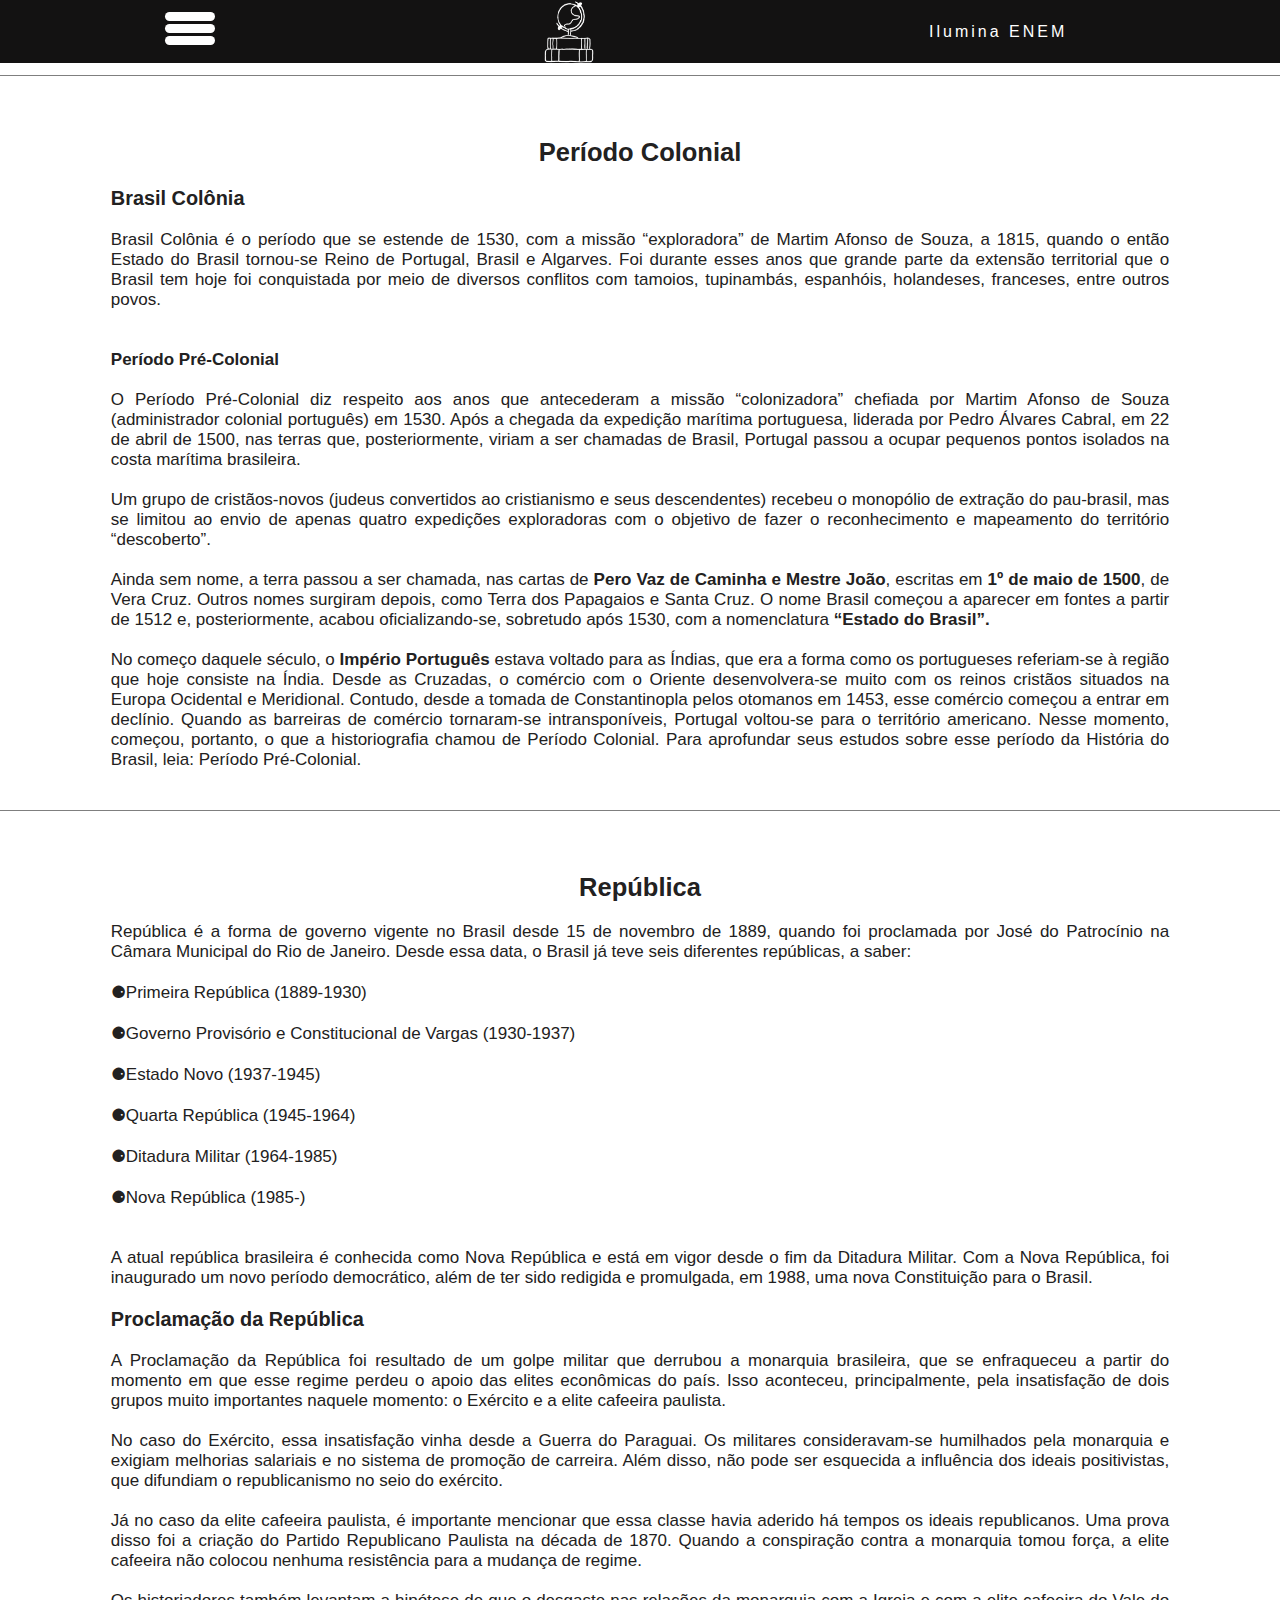
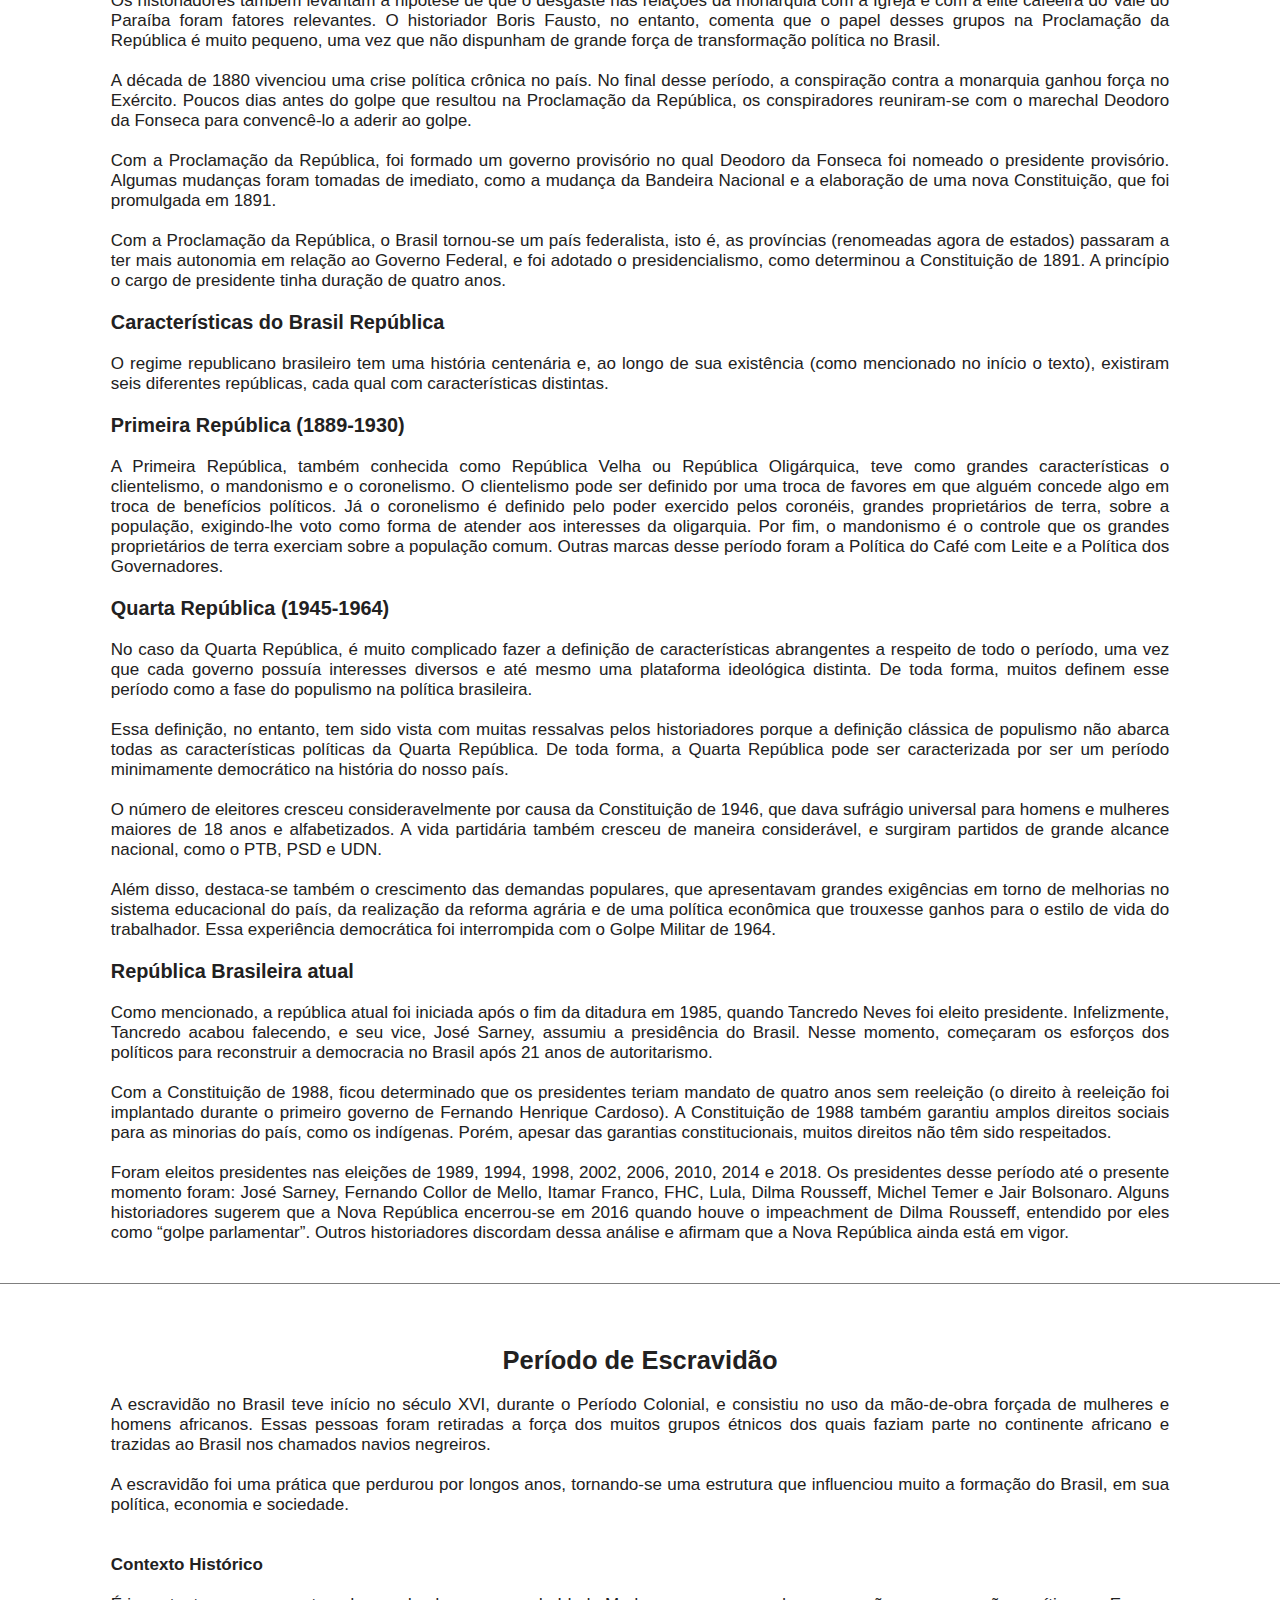
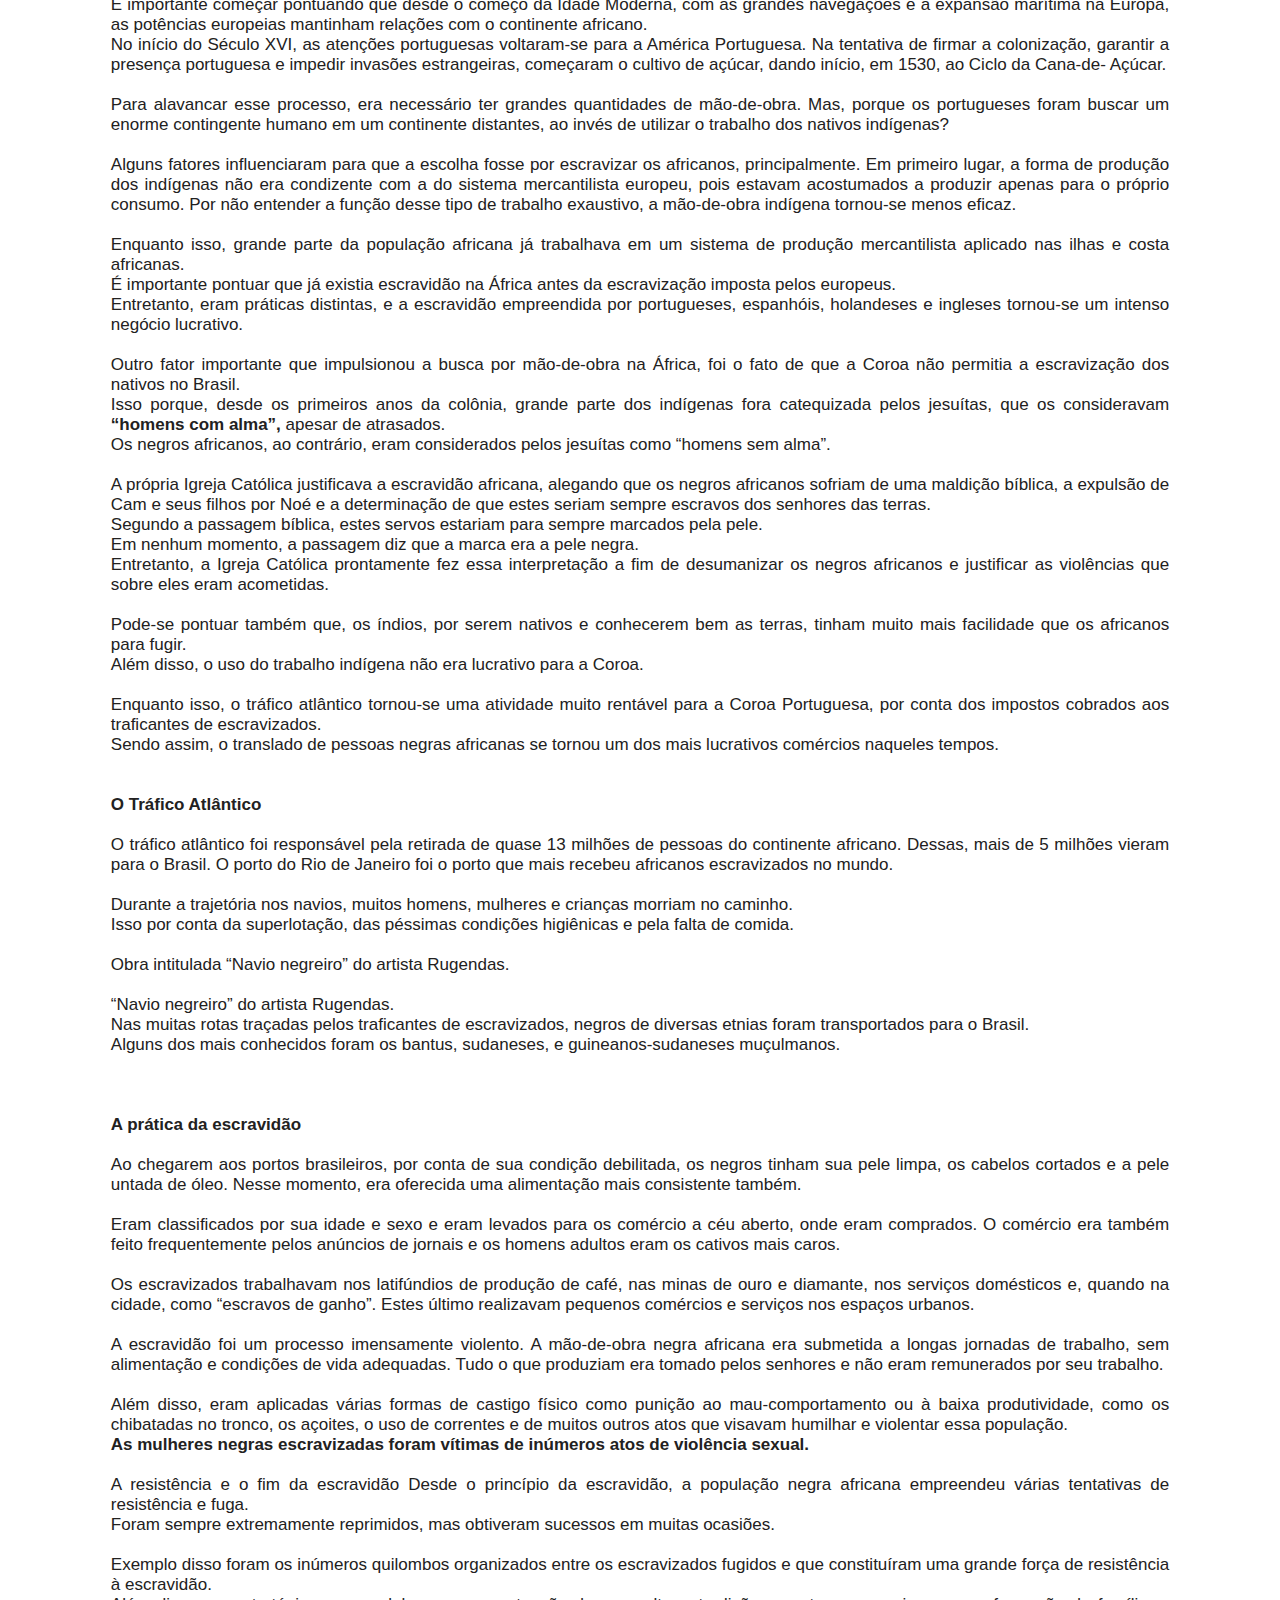
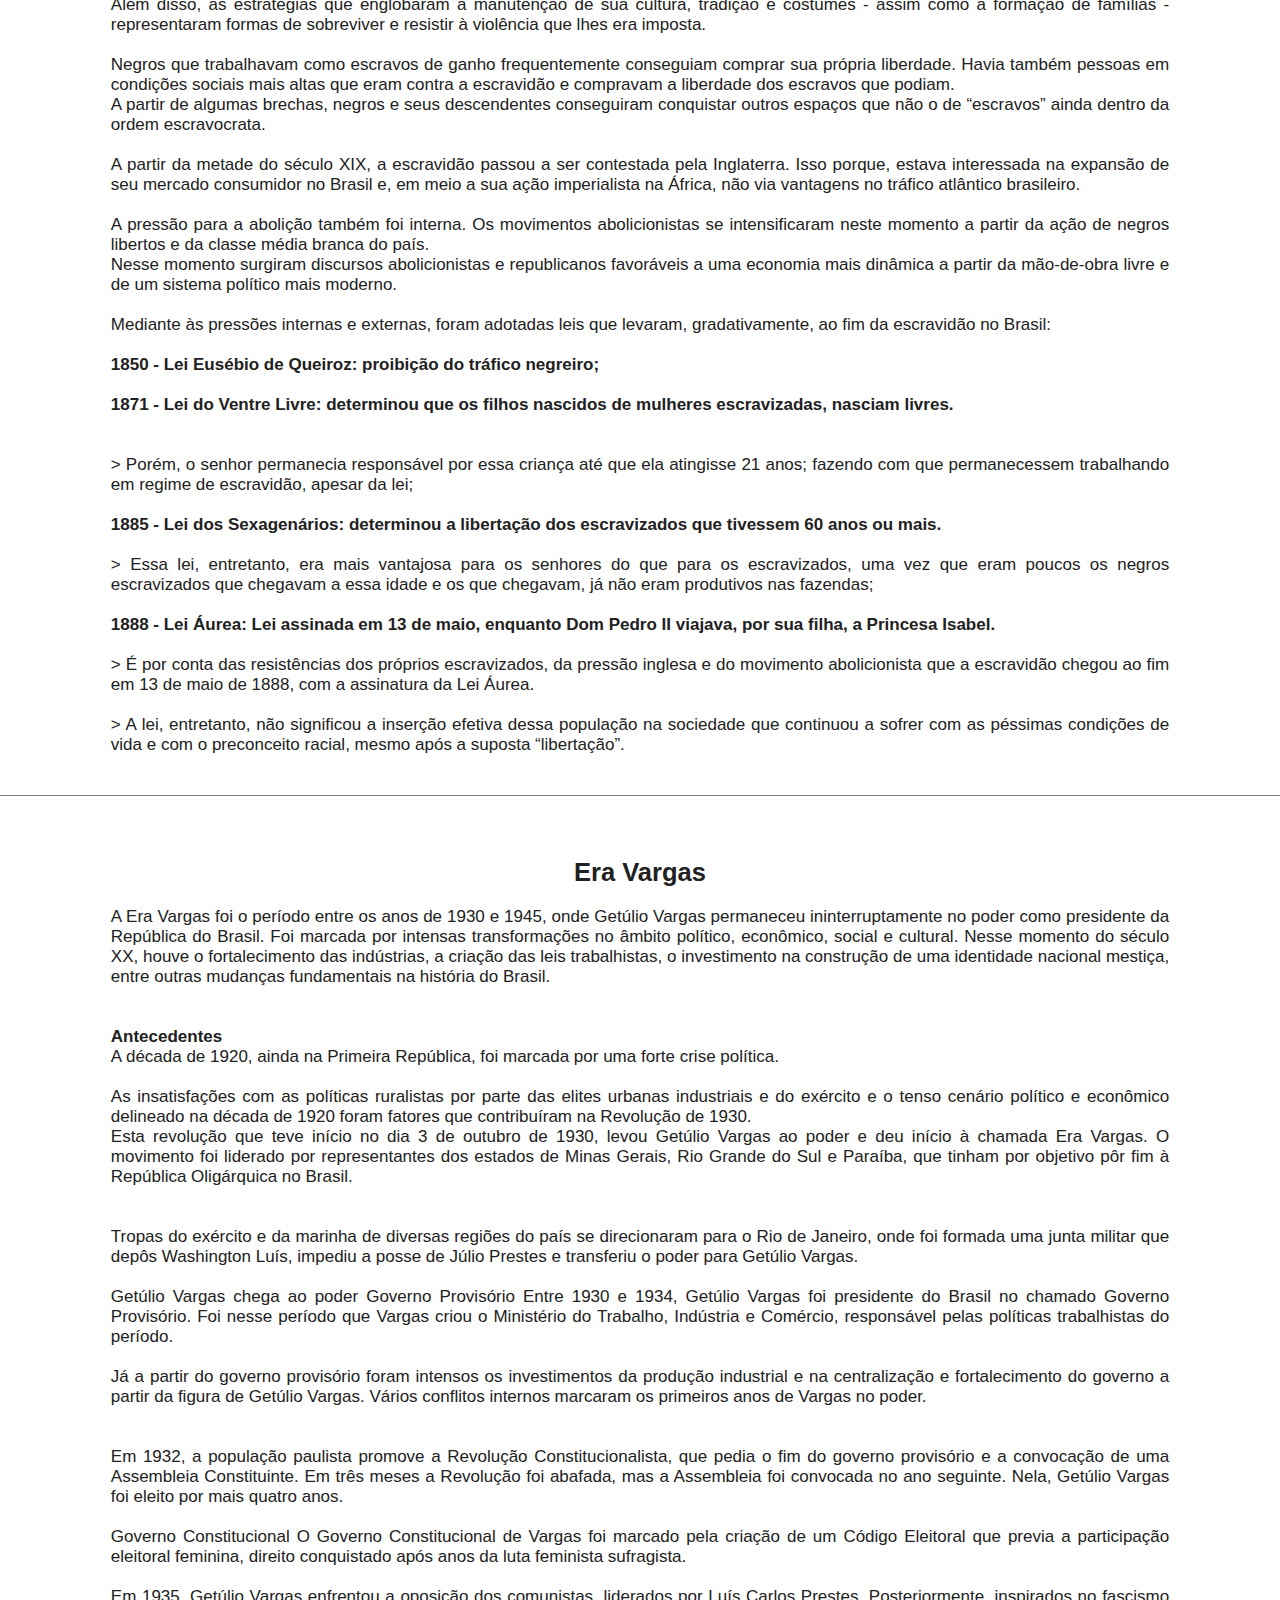
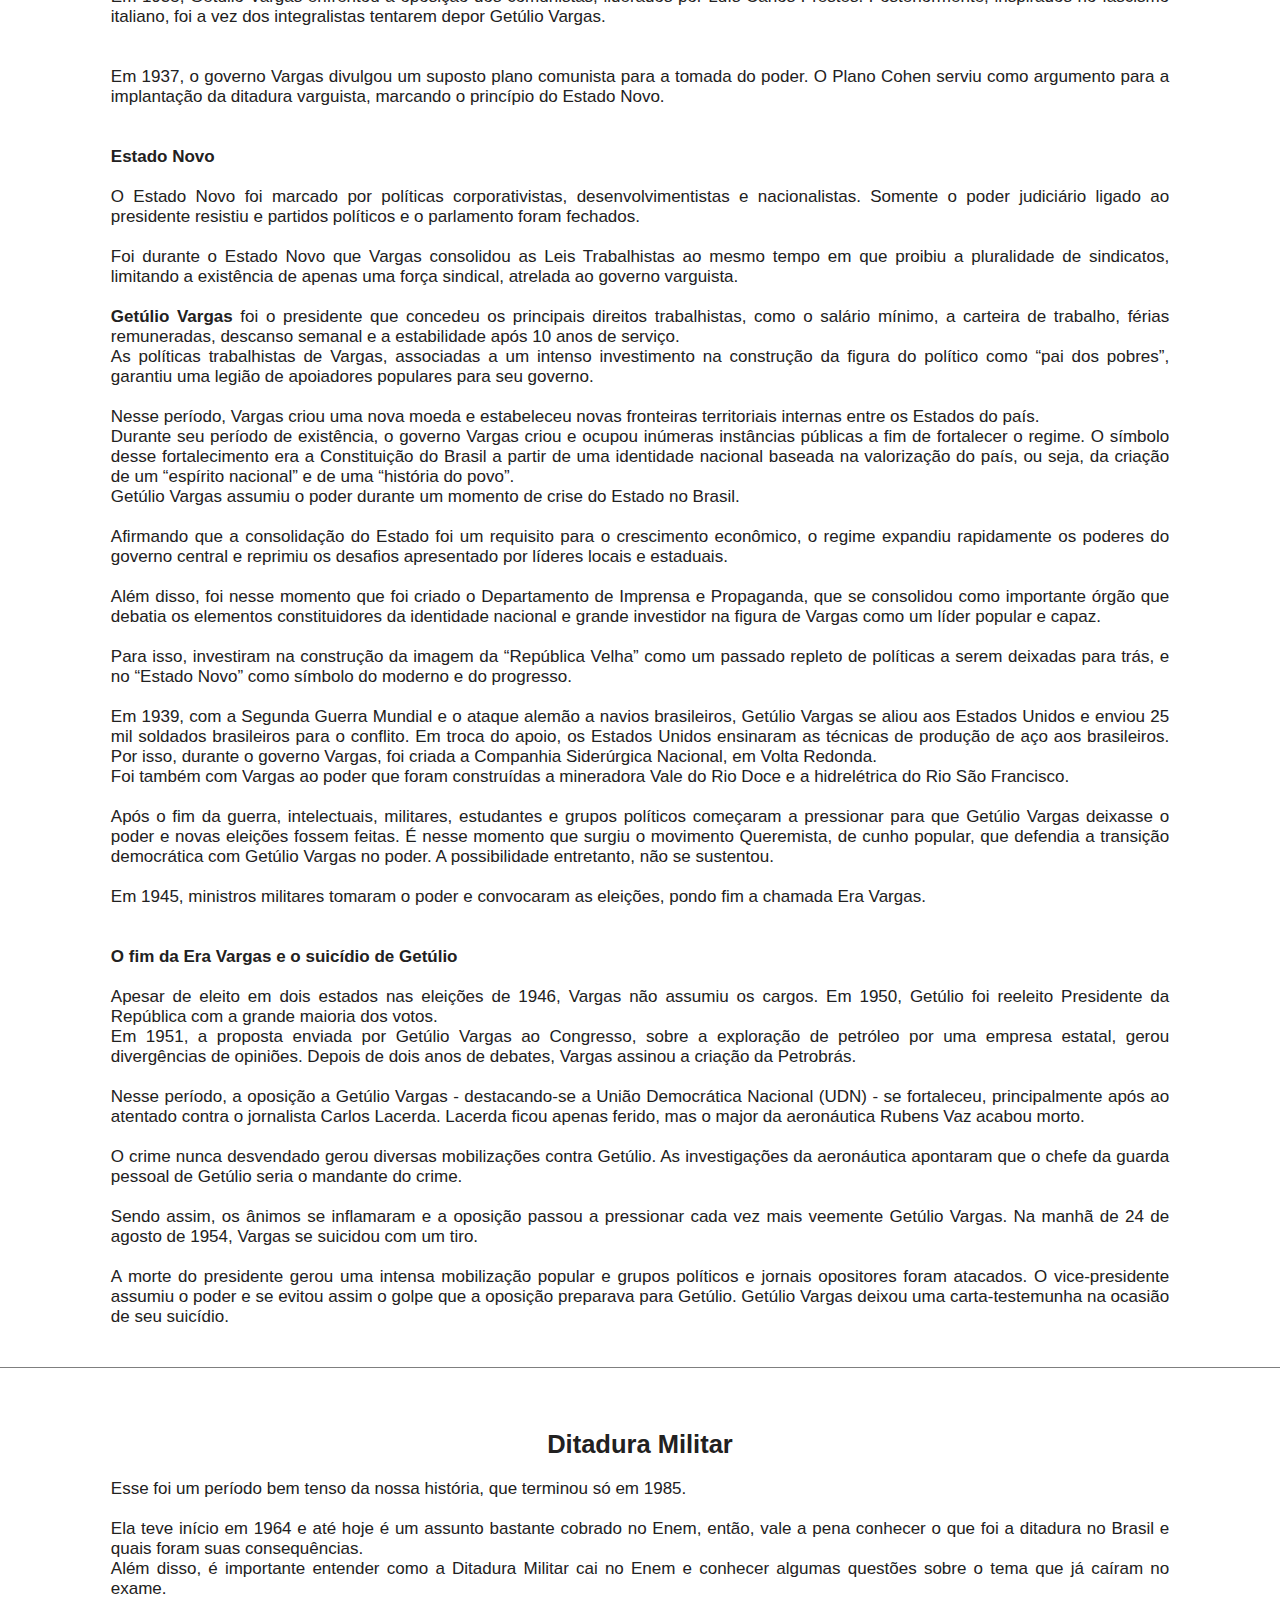
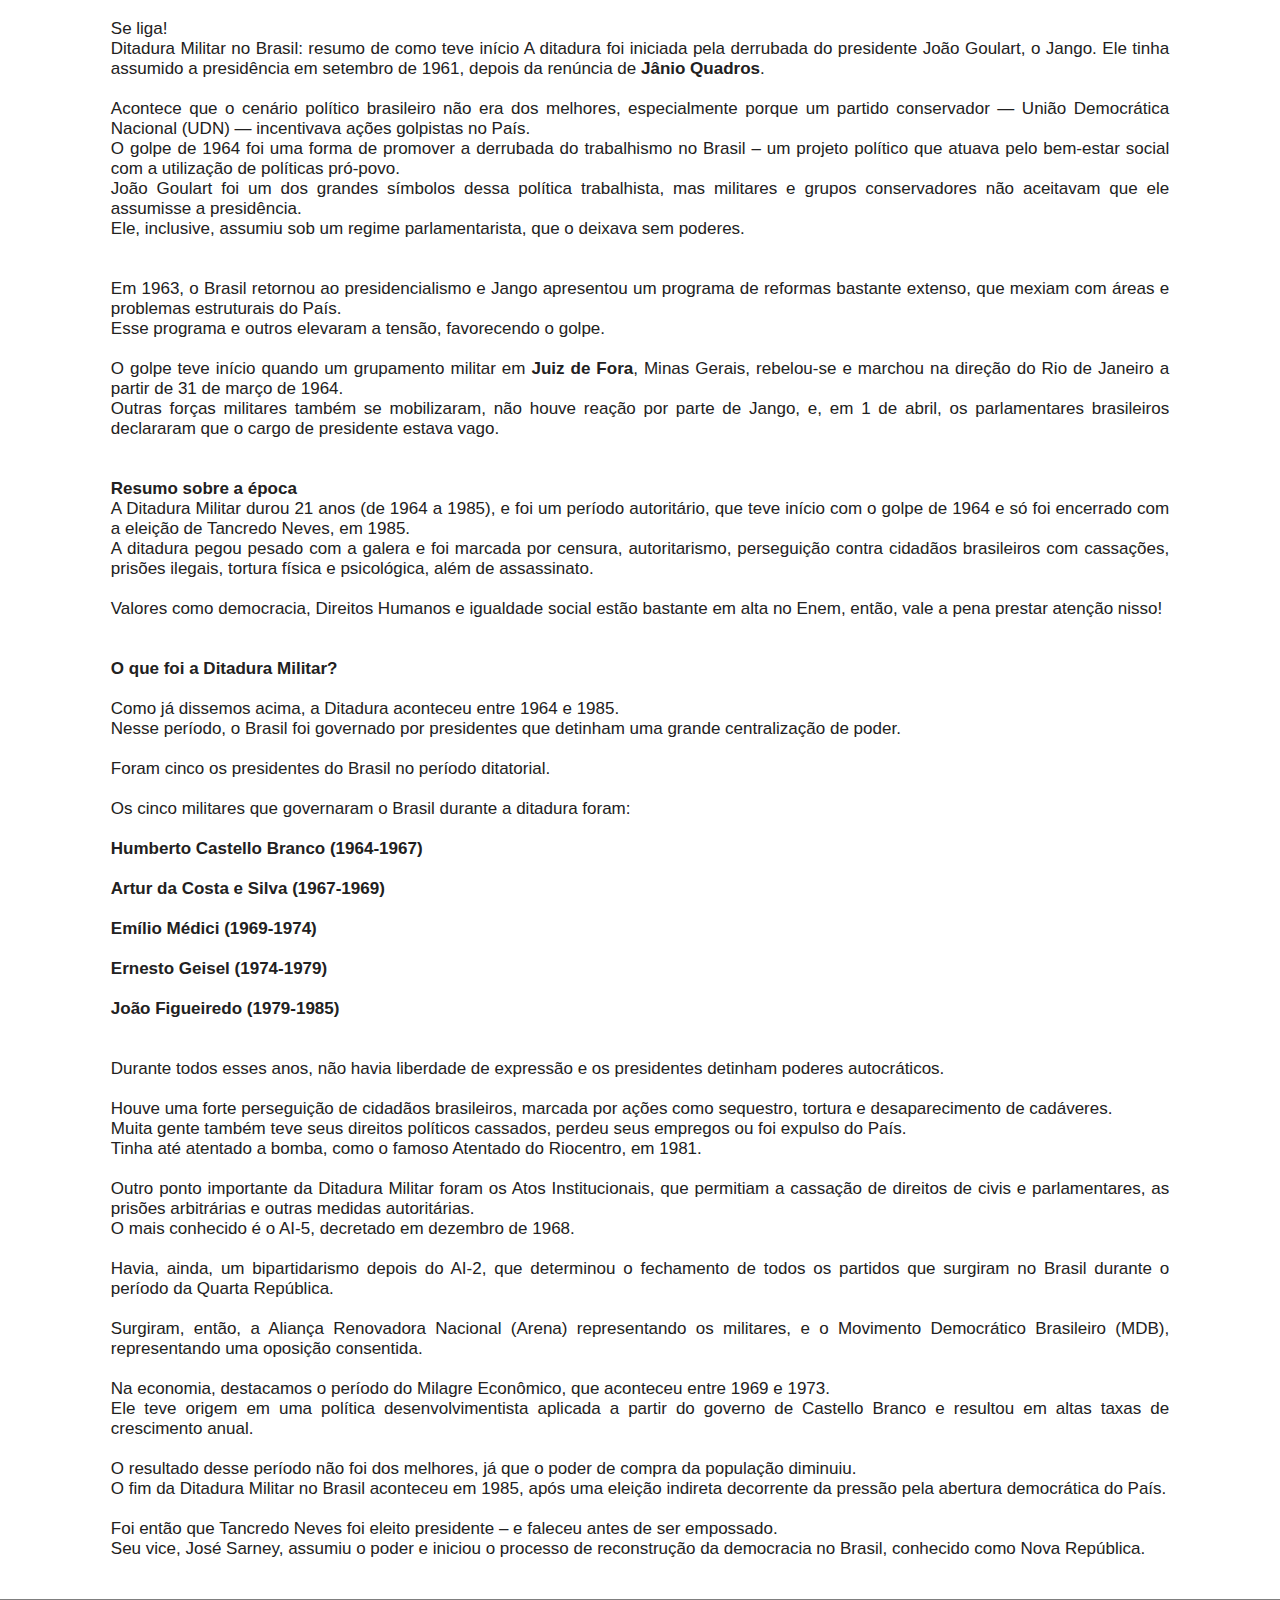
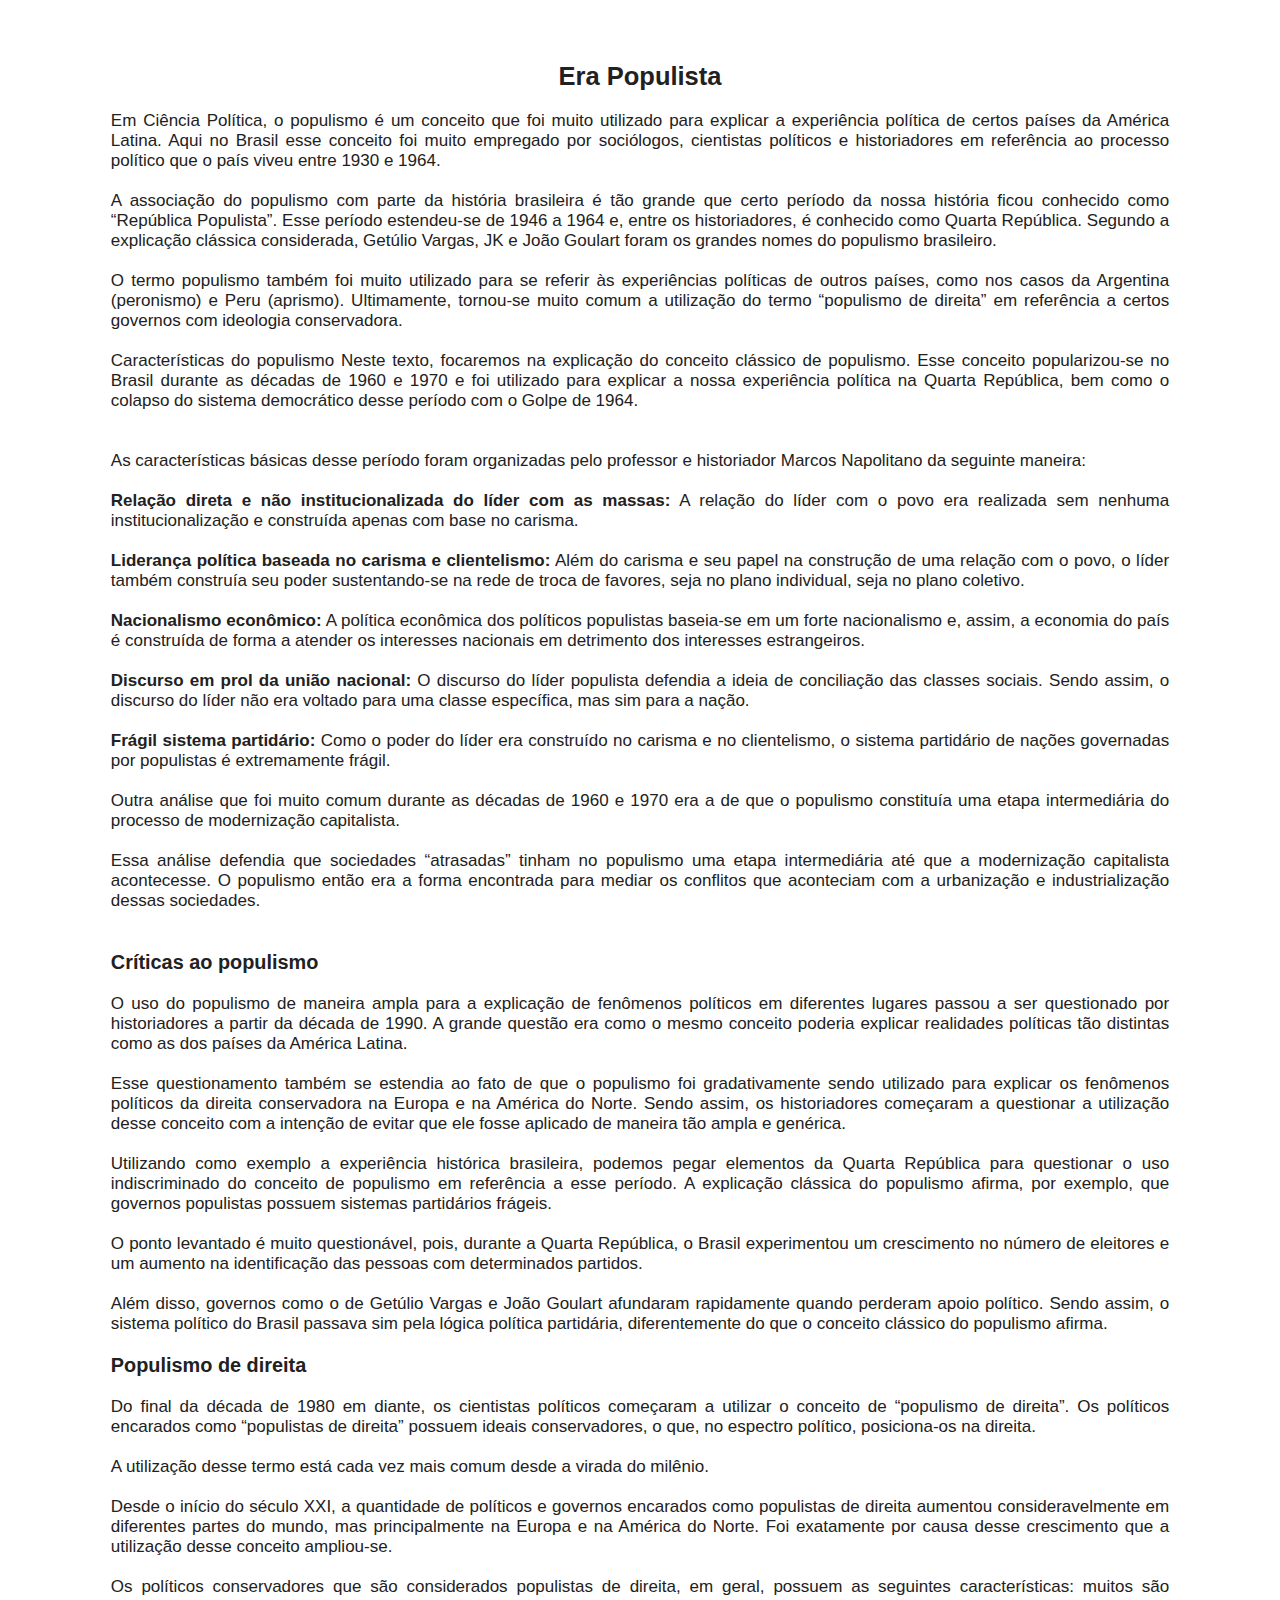
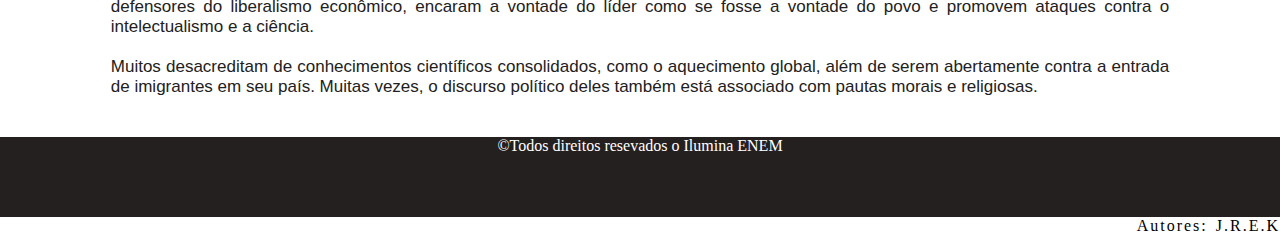
<file: Projeto two - VM/site/TCCC - backup 4.0/Materias paginas/historia.html>
<!DOCTYPE html>
<html lang="pt-br">

<head>
  <meta charset="UTF-8">
  <meta http-equiv="X-UA-Compatible" content="IE=edge">
  <meta name="viewport" content="width=device-width, initial-scale=1.0">
  <link rel="shortcut icon" href="../fav/favicon.ico" type="image/x-icon"/>
  <link rel="stylesheet" href="css.css">
  <link rel="stylesheet" href="CSS das materias/historia.css">


  <title>História</title>
</head>

<body>
  <header>
    <nav class="menubar">

      <div class="icon-menu">

        <div class="b1"></div>
        <div class="b2"></div>
        <div class="b3"></div>

        <nav class="sidebar">
          <h1>Áreas</h1>
          <ul>
            <li><a>Ciências da Natureza</a>
      
      
              <ul>
                <li><a href="fisica.html">Física</a>
                  <ul>
                    <li><a href="fisica.html#Eletricidade">Eletricidade</a>
                    <li><a href="fisica.html#Hidrostatica">Hidrostática</a></li>
                    <li><a href="fisica.html#Ondas">Ondas</a></li>
                    <li><a href="fisica.html#Optica">Óptica</a></li>
                    <li><a href="fisica.html#Usinas">Usinas/ instalações residenciais</a></li>
                    <li><a href="fisica.html#Calorimetria">Calorimetria</a></li>
                    <li><a href="fisica.html#Acustica">Acústica</a></li>
                    <li><a href="fisica.html#Mecanica">Mecânica</a></li>
      
                  </ul>
                </li>
                <li><a href="quimica.html">Química</a>
                  <ul>
      
                    <li><a href="quimica.html#Unidades">Unidades de concentração</a></li>
                    <li><a href="quimica.html#Estequiometria">Estequiometria</a></li>
                    <li><a href="quimica.html#Ph">pH e pOH</a></li>
                    <li><a href="quimica.html#Cadeias">Cadeias Carbônicas</a></li>
                    <li><a href="quimica.html#Radiotividade">Radioatividade</a></li>
                    <li><a href="quimica.html#Solucoes">Soluções</a></li>
                    <li><a href="quimica.html#Oxidacoes">Oxidações</a></li>
                    <li><a href="quimica.html#Eletroquimica">Eletroquímica</a></li>
                  </ul>
      
                </li>
                <li><a href="biologia.html">Biologia</a><ul>

                    <li><a href="biologia.html#Ecologia">Ecologia e Sustentabilidade, bem como problemas ambientais</a></li>
                    <li><a href="biologia.html#Evolucao">Evolução</a></li>
                    <li><a href="biologia.html#Imunizacao">Imunização</a></li>
                    <li><a href="biologia.html#Genetica">Genética e mutações</a></li>
                    <li><a href="biologia.html#Citologia">Citologia</a></li>
                    <li><a href="biologia.html#Ciclos">Ciclos de carbono, nitrogênio e água</a></li>
                  </ul>
                </li>

                <li><a href="matematica.html">Matemática</a><ul>

                    <li><a href="matematica.html#Porcentagem">Porcentagem</a></li>
                    <li><a href="matematica.html#Razoes">Razões e proporções</a></li>
                    <li><a href="matematica.html#Leitura">Leitura e interpretação de gráficos</a></li>
                    <li><a href="matematica.html#Medidas">Medidas para dados simples</a></li>
                    <li><a href="matematica.html#Prismas">Prismas</a></li>
                    <li><a href="matematica.html#Regra">Regra de três</a></li>
                  </ul>
                </li>
              </ul>
            </li> 
      
      
            <li><a>Ciências Humanas</a>
              <ul>
                <li><a href="historia.html">História do Brasil</a><ul>
                    <li><a href="historia.html#Periodo">Período Colonial</a></li>
                    <li><a href="historia.html#Republica">República</a></li>
                    <li><a href="historia.html#Escravidao">Período de escravidão</a></li>
                    <li><a href="historia.html#Vargas">Era Vargas</a></li>
                    <li><a href="historia.html#Ditadura">Ditadura Militar</a></li>
                    <li><a href="historia.html#Populista">Era populista</a></li>
                  </ul>
                </li>
      
                <li><a href="geral.html">História Geral</a><ul>
                    <li><a href="geral.html#Idade">Período de Idade Média e Moderna</a></li>
                    <li><a href="geral.html#Revolucao">Revolução industrial</a></li>
                    <li><a href="geral.html#Primeira">Primeira e Segunda Guerra Mundial</a></li>
                    <li><a href="geral.html#Nazismo">Nazismo/Holocausto e Fascismo</a></li>
                    <li><a href="geral.html#Liberalismo">Liberalismo</a></li>
                    <li><a href="geral.html#Guerra">Guerra Fria</a></li>
                  </ul>
                </li>
      
                <li><a href="geografia.html">Geografia</a><ul>
                    <li><a href="geografia.html#Agricultura">Agricultura Brasileira</a></li>
                    <li><a href="geografia.html#Impactos">Impactos no meio ambiente</a></li>
                    <li><a href="geografia.html#Planos">Planos e blocos econômicos</a></li>
                    <li><a href="geografia.html#Geopolitica">Geopolítica mundial</a></li>
                    <li><a href="geografia.html#Migracoes">Migrações</a></li>
                    <li><a href="geografia.html#Desenvolvimento">Desenvolvimento humano e social</a></li>
      
                  </ul>
                </li>
                <li><a href="filosofia.html">Filosofia</a><ul>
                    <li><a href="filosofia.html#Iluminismo">Iluminismo</a></li>
                    <li><a href="filosofia.html#Existencialismo">Existencialismo</a></li>
                    <li><a href="filosofia.html#Contratualismo">Contratualismo</a></li>
                    <li><a href="filosofia.html#Fe">Fé e Razão: São Tomás e Santo Agostinho</a></li>
                    <li><a href="filosofia.html#Pensadores">Pensadores da Grécia Antiga</a></li>
                  </ul>
                </li>
      
                <li><a href="sociologia.html">Sociologia</a><ul>
                    <li><a href="sociologia.html#Globalizacao">Globalização e suas consequências</a></li>
                    <li><a href="sociologia.html#Marxismo">Marxismo</a></li>
                    <li><a href="sociologia.html#Relacoes">Relações de Trabalho</a></li>
                    <li><a href="sociologia.html#Cultura">Cultura de massa</a></li>
                    <li><a href="sociologia.html#Movimentos">Movimentos sociais</a></li>
                  </ul>
                </li>
              </ul>
            </li>
      
      
            <li><a href="linguagens.html">Linguagens</a>
      
              <ul>
                <li><a href="linguagens.html#Literatura">Literatura</a><ul>
                    <li><a href="linguagens.html#Movimentos">Movimentos literários: barroco, quinhentismo, modernismo, naturalismo e realismo</a></li>
                    <li><a href="linguagens.html#Obras">Obras literárias: principalmente clássicos brasileiros</a></li>
                    <li><a href="linguagens.html#Figuras">Figuras de linguagem</a></li>
                    <li><a href="linguagens.html#Poesias">Poesias Concretas</a></li>
                    <li><a href="linguagens.html#Conteporanea">Literatura Contemporânea</a></li>
                  </ul>
                </li>
      
                <li><a href="lingua.html">Língua Portuguesa</a><ul>
                    <li><a href="lingua.html#Funçoes">Funções de linguagem e gramática</a></li>
                    <li><a href="lingua.html#Semantica">Semântica</a></li>
                    <li><a href="lingua.html#Compreensao">Compreensão e interpretação de texto</a></li>
                    <li><a href="lingua.html#Norma">Norma culta e coloquial</a></li>
                    <li><a href="lingua.html#Morfologia">Morfologia</a></li>
                    <li><a href="lingua.html#Linguistica">Linguística</a></li>
                    <li><a href="lingua.html#Sintaxe">Sintaxe</a></li>
                    <li><a href="lingua.html#Generos">Gêneros textuais</a></li>
                  </ul>
                </li>
      
              </ul>
      
            </li>
      
      
            <li><a href="redacao.html">Redação</a>
      
            </li>
      
          </ul>
      
      
        </nav>
      </div>


      <a class="menu-logo" href="../index.html" rel="prev"><img src="../img/globodark.png" alt=""></a>

      <ul class="menu">

        <li><a href="creditos.html"> Ilumina ENEM </a></li>

      </ul>
    </nav>
  </header>

  <main>
    <div class="ghost"><a name="Periodo"></a></div>
    <div class="conteudo">


      <h2>Período Colonial</h2><br>


      <div class="conteudo-historia">

        <h3>Brasil Colônia</h3><br>

        Brasil Colônia é o período que se estende de 1530, com a missão “exploradora” de Martim Afonso de Souza, a 1815, quando o então Estado do Brasil tornou-se Reino de Portugal, Brasil e Algarves. Foi durante esses anos que grande parte da extensão territorial que o Brasil tem hoje foi conquistada por meio de diversos conflitos com tamoios, tupinambás, espanhóis, holandeses, franceses, entre outros povos. <br><br><br>

        <h4>Período Pré-Colonial</h4><br>

        O Período Pré-Colonial diz respeito aos anos que antecederam a missão “colonizadora” chefiada por Martim Afonso de Souza (administrador colonial português) em 1530. Após a chegada da expedição marítima portuguesa, liderada por Pedro Álvares Cabral, em 22 de abril de 1500, nas terras que, posteriormente, viriam a ser chamadas de Brasil, Portugal passou a ocupar pequenos pontos isolados na costa marítima brasileira. <br><br>
        Um grupo de cristãos-novos (judeus convertidos ao cristianismo e seus descendentes) recebeu o monopólio de extração do pau-brasil, mas se limitou ao envio de apenas quatro expedições exploradoras com o objetivo de fazer o reconhecimento e mapeamento do território “descoberto”. <br><br>

        Ainda sem nome, a terra passou a ser chamada, nas cartas de <strong>Pero Vaz de Caminha e Mestre João</strong>, escritas em <strong>1º de maio de 1500</strong>, de Vera Cruz. Outros nomes surgiram depois, como Terra dos Papagaios e Santa Cruz. O nome Brasil começou a aparecer em fontes a partir de 1512 e, posteriormente, acabou oficializando-se, sobretudo após 1530, com a nomenclatura <strong>“Estado do Brasil”.</strong> <br><br>

        No começo daquele século, o <strong>Império Português</strong> estava voltado para as Índias, que era a forma como os portugueses referiam-se à região que hoje consiste na Índia. Desde as Cruzadas, o comércio com o Oriente desenvolvera-se muito com os reinos cristãos situados na Europa Ocidental e Meridional. Contudo, desde a tomada de Constantinopla pelos otomanos em 1453, esse comércio começou a entrar em declínio. Quando as barreiras de comércio tornaram-se intransponíveis, Portugal voltou-se para o território americano. Nesse momento, começou, portanto, o que a historiografia chamou de Período Colonial. Para aprofundar seus estudos sobre esse período da História do Brasil, leia: Período Pré-Colonial. <br><br>

      </div>
    </div>

    <div class="ghost"><a name="Republica"></a></div>
    <div class="conteudo">


      <h2>República</h2><br>


      <div class="conteudo-historia">

        República é a forma de governo vigente no Brasil desde 15 de novembro de 1889, quando foi proclamada por José do Patrocínio na Câmara Municipal do Rio de Janeiro. Desde essa data, o Brasil já teve seis diferentes repúblicas, a saber: <br><br>

        &#9864;Primeira República (1889-1930) <br><br>

        &#9864;Governo Provisório e Constitucional de Vargas (1930-1937) <br><br>

        &#9864;Estado Novo (1937-1945) <br><br>

        &#9864;Quarta República (1945-1964) <br><br>

        &#9864;Ditadura Militar (1964-1985) <br><br>

        &#9864;Nova República (1985-) <br><br><br>

        A atual república brasileira é conhecida como Nova República e está em vigor desde o fim da Ditadura Militar. Com a Nova República, foi inaugurado um novo período democrático, além de ter sido redigida e promulgada, em 1988, uma nova Constituição para o Brasil. <br><br>


        <h3>Proclamação da República</h3><br>
        A Proclamação da República foi resultado de um golpe militar que derrubou a monarquia brasileira, que se enfraqueceu a partir do momento em que esse regime perdeu o apoio das elites econômicas do país. Isso aconteceu, principalmente, pela insatisfação de dois grupos muito importantes naquele momento: o Exército e a elite cafeeira paulista. <br><br>

        No caso do Exército, essa insatisfação vinha desde a Guerra do Paraguai. Os militares consideravam-se humilhados pela monarquia e exigiam melhorias salariais e no sistema de promoção de carreira. Além disso, não pode ser esquecida a influência dos ideais positivistas, que difundiam o republicanismo no seio do exército. <br><br>

        Já no caso da elite cafeeira paulista, é importante mencionar que essa classe havia aderido há tempos os ideais republicanos. Uma prova disso foi a criação do Partido Republicano Paulista na década de 1870. Quando a conspiração contra a monarquia tomou força, a elite cafeeira não colocou nenhuma resistência para a mudança de regime. <br><br>

        Os historiadores também levantam a hipótese de que o desgaste nas relações da monarquia com a Igreja e com a elite cafeeira do Vale do Paraíba foram fatores relevantes. O historiador Boris Fausto, no entanto, comenta que o papel desses grupos na Proclamação da República é muito pequeno, uma vez que não dispunham de grande força de transformação política no Brasil. <br><br>

        A década de 1880 vivenciou uma crise política crônica no país. No final desse período, a conspiração contra a monarquia ganhou força no Exército. Poucos dias antes do golpe que resultou na Proclamação da República, os conspiradores reuniram-se com o marechal Deodoro da Fonseca para convencê-lo a aderir ao golpe. <br><br>

        Com a Proclamação da República, foi formado um governo provisório no qual Deodoro da Fonseca foi nomeado o presidente provisório. Algumas mudanças foram tomadas de imediato, como a mudança da Bandeira Nacional e a elaboração de uma nova Constituição, que foi promulgada em 1891. <br><br>

        Com a Proclamação da República, o Brasil tornou-se um país federalista, isto é, as províncias (renomeadas agora de estados) passaram a ter mais autonomia em relação ao Governo Federal, e foi adotado o presidencialismo, como determinou a Constituição de 1891. A princípio o cargo de presidente tinha duração de quatro anos. <br><br>

        <h3>Características do Brasil República</h3><br>

        O regime republicano brasileiro tem uma história centenária e, ao longo de sua existência (como mencionado no início o texto), existiram seis diferentes repúblicas, cada qual com características distintas. <br><br>

        <h3>Primeira República (1889-1930)</h3><br>

        A Primeira República, também conhecida como República Velha ou República Oligárquica, teve como grandes características o clientelismo, o mandonismo e o coronelismo. O clientelismo pode ser definido por uma troca de favores em que alguém concede algo em troca de benefícios políticos. Já o coronelismo é definido pelo poder exercido pelos coronéis, grandes proprietários de terra, sobre a população, exigindo-lhe voto como forma de atender aos interesses da oligarquia. Por fim, o mandonismo é o controle que os grandes proprietários de terra exerciam sobre a população comum. Outras marcas desse período foram a Política do Café com Leite e a Política dos Governadores. <br><br>

        <h3>Quarta República (1945-1964)</h3><br>

        No caso da Quarta República, é muito complicado fazer a definição de características abrangentes a respeito de todo o período, uma vez que cada governo possuía interesses diversos e até mesmo uma plataforma ideológica distinta. De toda forma, muitos definem esse período como a fase do populismo na política brasileira. <br><br>

        Essa definição, no entanto, tem sido vista com muitas ressalvas pelos historiadores porque a definição clássica de populismo não abarca todas as características políticas da Quarta República. De toda forma, a Quarta República pode ser caracterizada por ser um período minimamente democrático na história do nosso país. <br><br>

        O número de eleitores cresceu consideravelmente por causa da Constituição de 1946, que dava sufrágio universal para homens e mulheres maiores de 18 anos e alfabetizados. A vida partidária também cresceu de maneira considerável, e surgiram partidos de grande alcance nacional, como o PTB, PSD e UDN. <br><br>
        
        Além disso, destaca-se também o crescimento das demandas populares, que apresentavam grandes exigências em torno de melhorias no sistema educacional do país, da realização da reforma agrária e de uma política econômica que trouxesse ganhos para o estilo de vida do trabalhador. Essa experiência democrática foi interrompida com o Golpe Militar de 1964. <br><br>

        <h3>República Brasileira atual</h3><br>

        Como mencionado, a república atual foi iniciada após o fim da ditadura em 1985, quando Tancredo Neves foi eleito presidente. Infelizmente, Tancredo acabou falecendo, e seu vice, José Sarney, assumiu a presidência do Brasil. Nesse momento, começaram os esforços dos políticos para reconstruir a democracia no Brasil após 21 anos de autoritarismo. <br><br>

        Com a Constituição de 1988, ficou determinado que os presidentes teriam mandato de quatro anos sem reeleição (o direito à reeleição foi implantado durante o primeiro governo de Fernando Henrique Cardoso). A Constituição de 1988 também garantiu amplos direitos sociais para as minorias do país, como os indígenas. Porém, apesar das garantias constitucionais, muitos direitos não têm sido respeitados. <br><br>

        Foram eleitos presidentes nas eleições de 1989, 1994, 1998, 2002, 2006, 2010, 2014 e 2018. Os presidentes desse período até o presente momento foram: José Sarney, Fernando Collor de Mello, Itamar Franco, FHC, Lula, Dilma Rousseff, Michel Temer e Jair Bolsonaro. Alguns historiadores sugerem que a Nova República encerrou-se em 2016 quando houve o impeachment de Dilma Rousseff, entendido por eles como “golpe parlamentar”. Outros historiadores discordam dessa análise e afirmam que a Nova República ainda está em vigor. <br><br>
      </div>
    </div>

    <div class="ghost"><a name="Escravidao"></a></div>
    <div class="conteudo">

      <h2>Período de Escravidão</h2><br>


      <div class="conteudo-historia">

        A escravidão no Brasil teve início no século XVI, durante o Período Colonial, e consistiu no uso da mão-de-obra forçada de mulheres e homens africanos. Essas pessoas foram retiradas a força dos muitos grupos étnicos dos quais faziam parte no continente africano e trazidas ao Brasil nos chamados navios negreiros. <br><br>
        A escravidão foi uma prática que perdurou por longos anos, tornando-se uma estrutura que influenciou muito a formação do Brasil, em sua política, economia e sociedade.
        <br><br><br>


        <strong>Contexto Histórico</strong><br><br>

        É importante começar pontuando que desde o começo da Idade Moderna, com as grandes navegações e a expansão marítima na Europa, as potências europeias mantinham relações com o continente africano. <br>

        No início do Século XVI, as atenções portuguesas voltaram-se para a América Portuguesa. Na tentativa de firmar a colonização, garantir a presença portuguesa e impedir invasões estrangeiras, começaram o cultivo de açúcar, dando início, em 1530, ao Ciclo da Cana-de- Açúcar. <br> <br>

        Para alavancar esse processo, era necessário ter grandes quantidades de mão-de-obra. Mas, porque os portugueses foram buscar um enorme contingente humano em um continente distantes, ao invés de utilizar o trabalho dos nativos indígenas? <br><br>

        Alguns fatores influenciaram para que a escolha fosse por escravizar os africanos, principalmente. Em primeiro lugar, a forma de produção dos indígenas não era condizente com a do sistema mercantilista europeu, pois estavam acostumados a produzir apenas para o próprio consumo. Por não entender a função desse tipo de trabalho exaustivo, a mão-de-obra indígena tornou-se menos eficaz. <br> <br>

        Enquanto isso, grande parte da população africana já trabalhava em um sistema de produção mercantilista aplicado nas ilhas e costa africanas. <br> É importante pontuar que já existia escravidão na África antes da escravização imposta pelos europeus. <br> Entretanto, eram práticas distintas, e a escravidão empreendida por portugueses, espanhóis, holandeses e ingleses tornou-se um intenso negócio lucrativo. <br> <br>

        Outro fator importante que impulsionou a busca por mão-de-obra na África, foi o fato de que a Coroa não permitia a escravização dos nativos no Brasil.  <br> Isso porque, desde os primeiros anos da colônia, grande parte dos indígenas fora catequizada pelos jesuítas, que os consideravam <strong>“homens com alma”,</strong> apesar de atrasados. <br>  Os negros africanos, ao contrário, eram considerados pelos jesuítas como “homens sem alma”. <br> <br>

        A própria Igreja Católica justificava a escravidão africana, alegando que os negros africanos sofriam de uma maldição bíblica, a expulsão de Cam e seus filhos por Noé e a determinação de que estes seriam sempre escravos dos senhores das terras. <br>  Segundo a passagem bíblica, estes servos estariam para sempre marcados pela pele. <br>  Em nenhum momento, a passagem diz que a marca era a pele negra. <br>  Entretanto, a Igreja Católica prontamente fez essa interpretação a fim de desumanizar os negros africanos e justificar as violências que sobre eles eram acometidas. <br> <br>    

        Pode-se pontuar também que, os índios, por serem nativos e conhecerem bem as terras, tinham muito mais facilidade que os africanos para fugir. <br> Além disso, o uso do trabalho indígena não era lucrativo para a Coroa. <br> <br>

        Enquanto isso, o tráfico atlântico tornou-se uma atividade muito rentável para a Coroa Portuguesa, por conta dos impostos cobrados aos traficantes de escravizados. <br> Sendo assim, o translado de pessoas negras africanas se tornou um dos mais lucrativos comércios naqueles tempos. <br> <br> <br>


        <strong>O Tráfico Atlântico</strong><br><br>


        O tráfico atlântico foi responsável pela retirada de quase 13 milhões de pessoas do continente africano. Dessas, mais de 5 milhões vieram para o Brasil. O porto do Rio de Janeiro foi o porto que mais recebeu africanos escravizados no mundo. <br> <br>

        Durante a trajetória nos navios, muitos homens, mulheres e crianças morriam no caminho. <br>  Isso por conta da superlotação, das péssimas condições higiênicas e pela falta de comida. <br> <br>

        Obra intitulada “Navio negreiro” do artista Rugendas. <br> <br> 

        “Navio negreiro” do artista Rugendas. <br> 
        Nas muitas rotas traçadas pelos traficantes de escravizados, negros de diversas etnias foram transportados para o Brasil. <br> Alguns dos mais conhecidos foram os bantus, sudaneses, e guineanos-sudaneses muçulmanos. <br> <br> <br> <br>


        <strong>A prática da escravidão</strong><br><br>

        Ao chegarem aos portos brasileiros, por conta de sua condição debilitada, os negros tinham sua pele limpa, os cabelos cortados e a pele untada de óleo. Nesse momento, era oferecida uma alimentação mais consistente também. <br> <br>

        Eram classificados por sua idade e sexo e eram levados para os comércio a céu aberto, onde eram comprados. O comércio era também feito frequentemente pelos anúncios de jornais e os homens adultos eram os cativos mais caros. <br> <br>

        Os escravizados trabalhavam nos latifúndios de produção de café, nas minas de ouro e diamante, nos serviços domésticos e, quando na cidade, como “escravos de ganho”. Estes último realizavam pequenos comércios e serviços nos espaços urbanos. <br> <br>

        A escravidão foi um processo imensamente violento. A mão-de-obra negra africana era submetida a longas jornadas de trabalho, sem alimentação e condições de vida adequadas. Tudo o que produziam era tomado pelos senhores e não eram remunerados por seu trabalho. <br> <br>

        Além disso, eram aplicadas várias formas de castigo físico como punição ao mau-comportamento ou à baixa produtividade, como os chibatadas no tronco, os açoites, o uso de correntes e de muitos outros atos que visavam humilhar e violentar essa população. <br>  <strong>As mulheres negras escravizadas foram vítimas de inúmeros atos de violência sexual. </strong><br> <br>

        A resistência e o fim da escravidão
        Desde o princípio da escravidão, a população negra africana empreendeu várias tentativas de resistência e fuga. <br> Foram sempre extremamente reprimidos, mas obtiveram sucessos em muitas ocasiões. <br> <br>

        Exemplo disso foram os inúmeros quilombos organizados entre os escravizados fugidos e que constituíram uma grande força de resistência à escravidão. <br> Além disso, as estratégias que englobaram a manutenção de sua cultura, tradição e costumes - assim como a formação de famílias - representaram formas de sobreviver e resistir à violência que lhes era imposta. <br> <br>

        Negros que trabalhavam como escravos de ganho frequentemente conseguiam comprar sua própria liberdade. Havia também pessoas em condições sociais mais altas que eram contra a escravidão e compravam a liberdade dos escravos que podiam. <br> A partir de algumas brechas, negros e seus descendentes conseguiram conquistar outros espaços que não o de “escravos” ainda dentro da ordem escravocrata. <br> <br>

        A partir da metade do século XIX, a escravidão passou a ser contestada pela Inglaterra. Isso porque, estava interessada na expansão de seu mercado consumidor no Brasil e, em meio a sua ação imperialista na África, não via vantagens no tráfico atlântico brasileiro. <br> <br>

        A pressão para a abolição também foi interna. Os movimentos abolicionistas se intensificaram neste momento a partir da ação de negros libertos e da classe média branca do país. <br> Nesse momento surgiram discursos abolicionistas e republicanos favoráveis a uma economia mais dinâmica a partir da mão-de-obra livre e de um sistema político mais moderno. <br> <br>

        Mediante às pressões internas e externas, foram adotadas leis que levaram, gradativamente, ao fim da escravidão no Brasil: <br><br>

        <strong>1850 - Lei Eusébio de Queiroz: proibição do tráfico negreiro;</strong><br><br>

        <strong>1871 - Lei do Ventre Livre: determinou que os filhos nascidos de mulheres escravizadas, nasciam livres.</strong> <br> <br> <br>
        > Porém, o senhor permanecia responsável por essa criança até que ela atingisse 21 anos; fazendo com que permanecessem trabalhando em regime de escravidão, apesar da lei; <br><br>
        <strong>1885 - Lei dos Sexagenários: determinou a libertação dos escravizados que tivessem 60 anos ou mais. </strong> <br> <br>
        > Essa lei, entretanto, era mais vantajosa para os senhores do que para os escravizados, uma vez que eram poucos os negros escravizados que chegavam a essa idade e os que chegavam, já não eram produtivos nas fazendas; <br><br>

        <strong>1888 - Lei Áurea: Lei assinada em 13 de maio, enquanto Dom Pedro II viajava, por sua filha, a Princesa Isabel.</strong> <br> <br>
        
        > É por conta das resistências dos próprios escravizados, da pressão inglesa e do movimento abolicionista que a escravidão chegou ao fim em 13 de maio de 1888, com a assinatura da Lei Áurea. <br> <br>

        > A lei, entretanto, não significou a inserção efetiva dessa população na sociedade que continuou a sofrer com as péssimas condições de vida e com o preconceito racial, mesmo após a suposta “libertação”. <br> <br>
        

      </div>
    </div>

    <div class="ghost"><a name="Vargas"></a></div>
    <div class="conteudo">

      <h2>Era Vargas</h2><br>


      <div class="conteudo-historia">

        A Era Vargas foi o período entre os anos de 1930 e 1945, onde Getúlio Vargas permaneceu ininterruptamente no poder como presidente da República do Brasil. Foi marcada por intensas transformações no âmbito político, econômico, social e cultural. Nesse momento do século XX, houve o fortalecimento das indústrias, a criação das leis trabalhistas, o investimento na construção de uma identidade nacional mestiça, entre outras mudanças fundamentais na história do Brasil. <br><br><br>


        <strong>Antecedentes</strong><br>
        A década de 1920, ainda na Primeira República, foi marcada por uma forte crise política. <br> <br>
        
        As insatisfações com as políticas ruralistas por parte das elites urbanas industriais e do exército e o tenso cenário político e econômico delineado na década de 1920 foram fatores que contribuíram na Revolução de 1930. <br>

        Esta revolução que teve início no dia 3 de outubro de 1930, levou Getúlio Vargas ao poder e deu início à chamada Era Vargas. O movimento foi liderado por representantes dos estados de Minas Gerais, Rio Grande do Sul e Paraíba, que tinham por objetivo pôr fim à República Oligárquica no Brasil. <br> <br> <br>

        Tropas do exército e da marinha de diversas regiões do país se direcionaram para o Rio de Janeiro, onde foi formada uma junta militar que depôs Washington Luís, impediu a posse de Júlio Prestes e transferiu o poder para Getúlio Vargas. <br> <br>



        Getúlio Vargas chega ao poder
        Governo Provisório
        Entre 1930 e 1934, Getúlio Vargas foi presidente do Brasil no chamado Governo Provisório. Foi nesse período que Vargas criou o Ministério do Trabalho, Indústria e Comércio, responsável pelas políticas trabalhistas do período. <br> <br>

        Já a partir do governo provisório foram intensos os investimentos da produção industrial e na centralização e fortalecimento do governo a partir da figura de Getúlio Vargas. Vários conflitos internos marcaram os primeiros anos de Vargas no poder. <br> <br>  <br>
        

        Em 1932, a população paulista promove a Revolução Constitucionalista, que pedia o fim do governo provisório e a convocação de uma Assembleia Constituinte. Em três meses a Revolução foi abafada, mas a Assembleia foi convocada no ano seguinte. Nela, Getúlio Vargas foi eleito por mais quatro anos. <br> <br>

        Governo Constitucional
        O Governo Constitucional de Vargas foi marcado pela criação de um Código Eleitoral que previa a participação eleitoral feminina, direito conquistado após anos da luta feminista sufragista. <br> <br>

        Em 1935, Getúlio Vargas enfrentou a oposição dos comunistas, liderados por Luís Carlos Prestes. Posteriormente, inspirados no fascismo italiano, foi a vez dos integralistas tentarem depor Getúlio Vargas. <br> <br> <br>


        Em 1937, o governo Vargas divulgou um suposto plano comunista para a tomada do poder. O Plano Cohen serviu como argumento para a implantação da ditadura varguista, marcando o princípio do Estado Novo. <br> <br> <br>

        <h4>Estado Novo</h4><br>
        O Estado Novo foi marcado por políticas corporativistas, desenvolvimentistas e nacionalistas. Somente o poder judiciário ligado ao presidente resistiu e partidos políticos e o parlamento foram fechados. <br> <br>

        Foi durante o Estado Novo que Vargas consolidou as Leis Trabalhistas ao mesmo tempo em que proibiu a pluralidade de sindicatos, limitando a existência de apenas uma força sindical, atrelada ao governo varguista. <br> <br>

        <strong>Getúlio Vargas</strong> foi o presidente que concedeu os principais direitos trabalhistas, como o salário mínimo, a carteira de trabalho, férias remuneradas, descanso semanal e a estabilidade após 10 anos de serviço. <br>As políticas trabalhistas de Vargas, associadas a um intenso investimento na construção da figura do político como “pai dos pobres”, garantiu uma legião de apoiadores populares para seu governo. <br> <br>

        Nesse período, Vargas criou uma nova moeda e estabeleceu novas fronteiras territoriais internas entre os Estados do país. <br>

        Durante seu período de existência, o governo Vargas criou e ocupou inúmeras instâncias públicas a fim de fortalecer o regime. O símbolo desse fortalecimento era a Constituição do Brasil a partir de uma identidade nacional baseada na valorização do país, ou seja, da criação de um “espírito nacional” e de uma “história do povo”. <br>Getúlio Vargas assumiu o poder durante um momento de crise do Estado no Brasil. <br> <br> Afirmando que a consolidação do Estado foi um requisito para o crescimento econômico, o regime expandiu rapidamente os poderes do governo central e reprimiu os desafios apresentado por líderes locais e estaduais. <br> <br>

        Além disso, foi nesse momento que foi criado o Departamento de Imprensa e Propaganda, que se consolidou como importante órgão que debatia os elementos constituidores da identidade nacional e grande investidor na figura de Vargas como um líder popular e capaz. <br> <br>

        Para isso, investiram na construção da imagem da “República Velha” como um passado repleto de políticas a serem deixadas para trás, e no “Estado Novo” como símbolo do moderno e do progresso. <br> <br>

        Em 1939, com a Segunda Guerra Mundial e o ataque alemão a navios brasileiros, Getúlio Vargas se aliou aos Estados Unidos e enviou 25 mil soldados brasileiros para o conflito. Em troca do apoio, os Estados Unidos ensinaram as técnicas de produção de aço aos brasileiros. Por isso, durante o governo Vargas, foi criada a Companhia Siderúrgica Nacional, em Volta Redonda. <br>

        Foi também com Vargas ao poder que foram construídas a mineradora Vale do Rio Doce e a hidrelétrica do Rio São Francisco. <br> <br>

        Após o fim da guerra, intelectuais, militares, estudantes e grupos políticos começaram a pressionar para que Getúlio Vargas deixasse o poder e novas eleições fossem feitas. É nesse momento que surgiu o movimento Queremista, de cunho popular, que defendia a transição democrática com Getúlio Vargas no poder. A possibilidade entretanto, não se sustentou. <br> <br>

        Em 1945, ministros militares tomaram o poder e convocaram as eleições, pondo fim a chamada Era Vargas. <br> <br> <br>


        <h4>O fim da Era Vargas e o suicídio de Getúlio</h4> <br>

        Apesar de eleito em dois estados nas eleições de 1946, Vargas não assumiu os cargos. Em 1950, Getúlio foi reeleito Presidente da República com a grande maioria dos votos. <br>

        Em 1951, a proposta enviada por Getúlio Vargas ao Congresso, sobre a exploração de petróleo por uma empresa estatal, gerou divergências de opiniões. Depois de dois anos de debates, Vargas assinou a criação da Petrobrás. <br> <br>

        Nesse período, a oposição a Getúlio Vargas - destacando-se a União Democrática Nacional (UDN) - se fortaleceu, principalmente após ao atentado contra o jornalista Carlos Lacerda. Lacerda ficou apenas ferido, mas o major da aeronáutica Rubens Vaz acabou morto. <br> <br>

        O crime nunca desvendado gerou diversas mobilizações contra Getúlio. As investigações da aeronáutica apontaram que o chefe da guarda pessoal de Getúlio seria o mandante do crime. <br> <br>

        Sendo assim, os ânimos se inflamaram e a oposição passou a pressionar cada vez mais veemente Getúlio Vargas. Na manhã de 24 de agosto de 1954, Vargas se suicidou com um tiro. <br> <br>

        A morte do presidente gerou uma intensa mobilização popular e grupos políticos e jornais opositores foram atacados. O vice-presidente assumiu o poder e se evitou assim o golpe que a oposição preparava para Getúlio. Getúlio Vargas deixou uma carta-testemunha na ocasião de seu suicídio. <br> <br>


      </div>
    </div>


    <div class="ghost"><a name="Ditadura"></a></div>
    <div class="conteudo">

      <h2>Ditadura Militar</h2><br>


      <div class="conteudo-historia">

        Esse foi um período bem tenso da nossa história, que terminou só em 1985. <br> <br> Ela teve início em 1964 e até hoje é um assunto bastante cobrado no Enem, então, vale a pena conhecer o que foi a ditadura no Brasil e quais foram suas consequências. <br>
        Além disso, é importante entender como a Ditadura Militar cai no Enem e conhecer algumas questões sobre o tema que já caíram no exame. <br> <br> Se liga! <br>

        Ditadura Militar no Brasil: resumo de como teve início
        A ditadura foi iniciada pela derrubada do presidente João Goulart, o Jango. Ele tinha assumido a presidência em setembro de 1961, depois da renúncia de <strong>Jânio Quadros</strong>. <br> <br> 

        Acontece que o cenário político brasileiro não era dos melhores, especialmente porque um partido conservador — União Democrática Nacional (UDN) — incentivava ações golpistas no País. <br>

        O golpe de 1964 foi uma forma de promover a derrubada do trabalhismo no Brasil – um projeto político que atuava pelo bem-estar social com a utilização de políticas pró-povo. <br>

        João Goulart foi um dos grandes símbolos dessa política trabalhista, mas militares e grupos conservadores não aceitavam que ele assumisse a presidência. <br> Ele, inclusive, assumiu sob um regime parlamentarista, que o deixava sem poderes. <br> <br> <br>

        Em 1963, o Brasil retornou ao presidencialismo e Jango apresentou um programa de reformas bastante extenso, que mexiam com áreas e problemas estruturais do País. <br> Esse programa e outros elevaram a tensão, favorecendo o golpe. <br> <br> 

        O golpe teve início quando um grupamento militar em <strong>Juiz de Fora</strong>, Minas Gerais, rebelou-se e marchou na direção do Rio de Janeiro a partir de 31 de março de 1964. <br> 

        Outras forças militares também se mobilizaram, não houve reação por parte de Jango, e, em 1 de abril, os parlamentares brasileiros declararam que o cargo de presidente estava vago. <br> <br> <br>

        <h4>Resumo sobre a época</h4>


        A Ditadura Militar durou 21 anos (de 1964 a 1985), e foi um período autoritário, que teve início com o golpe de 1964 e só foi encerrado com a eleição de Tancredo Neves, em 1985. <br>

        A ditadura pegou pesado com a galera e foi marcada por censura, autoritarismo, perseguição contra cidadãos brasileiros com cassações, prisões ilegais, tortura física e psicológica, além de assassinato. <br> <br>

        Valores como democracia, Direitos Humanos e igualdade social estão bastante em alta no Enem, então, vale a pena prestar atenção nisso! <br><br><br>

        <h4>O que foi a Ditadura Militar? </h4><br>
        Como já dissemos acima, a Ditadura aconteceu entre 1964 e 1985. <br> Nesse período, o Brasil foi governado por presidentes que detinham uma grande centralização de poder. <br> <br> Foram cinco os presidentes do Brasil no período ditatorial. <br> <br>

        Os cinco militares que governaram o Brasil durante a ditadura foram: <br><br>

        <strong>Humberto Castello Branco (1964-1967)</strong> <br><br>

        <strong>Artur da Costa e Silva (1967-1969)</strong><br><br>

        <strong>Emílio Médici (1969-1974)</strong><br><br>
          
        <strong>Ernesto Geisel (1974-1979)</strong><br><br>

        <strong>João Figueiredo (1979-1985)</strong><br><br><br>

        Durante todos esses anos, não havia liberdade de expressão e os presidentes detinham poderes autocráticos. <br> <br> Houve uma forte perseguição de cidadãos brasileiros, marcada por ações como sequestro, tortura e desaparecimento de cadáveres. <br>

        Muita gente também teve seus direitos políticos cassados, perdeu seus empregos ou foi expulso do País. <br> Tinha até atentado a bomba, como o famoso Atentado do Riocentro, em 1981. <br> <br>

        Outro ponto importante da Ditadura Militar foram os Atos Institucionais, que permitiam a cassação de direitos de civis e parlamentares, as prisões arbitrárias e outras medidas autoritárias. <br> O mais conhecido é o AI-5, decretado em dezembro de 1968. <br> <br> 

        Havia, ainda, um bipartidarismo depois do AI-2, que determinou o fechamento de todos os partidos que surgiram no Brasil durante o período da Quarta República. <br> <br> 

        Surgiram, então, a Aliança Renovadora Nacional (Arena) representando os militares, e o Movimento Democrático Brasileiro (MDB), representando uma oposição consentida. <br> <br>

        Na economia, destacamos o período do Milagre Econômico, que aconteceu entre 1969 e 1973. <br> Ele teve origem em uma política desenvolvimentista aplicada a partir do governo de Castello Branco e resultou em altas taxas de crescimento anual. <br> <br> 

        O resultado desse período não foi dos melhores, já que o poder de compra da população diminuiu. <br>

        O fim da Ditadura Militar no Brasil aconteceu em 1985, após uma eleição indireta decorrente da pressão pela abertura democrática do País. <br> <br> 

        Foi então que Tancredo Neves foi eleito presidente – e faleceu antes de ser empossado. <br> Seu vice, José Sarney, assumiu o poder e iniciou o processo de reconstrução da democracia no Brasil, conhecido como Nova República. <br> <br>



      </div>
    </div>


    <div class="ghost"><a name="Populista"></a></div>
    <div class="conteudo">

      <h2>Era Populista</h2><br>


      <div class="conteudo-historia">

        Em Ciência Política, o populismo é um conceito que foi muito utilizado para explicar a experiência política de certos países da América Latina. Aqui no Brasil esse conceito foi muito empregado por sociólogos, cientistas políticos e historiadores em referência ao processo político que o país viveu entre 1930 e 1964. <br> <br>

        A associação do populismo com parte da história brasileira é tão grande que certo período da nossa história ficou conhecido como “República Populista”. Esse período estendeu-se de 1946 a 1964 e, entre os historiadores, é conhecido como Quarta República.  Segundo a explicação clássica considerada, Getúlio Vargas, JK e João Goulart foram os grandes nomes do populismo brasileiro. <br> <br>

        O termo populismo também foi muito utilizado para se referir às experiências políticas de outros países, como nos casos da Argentina (peronismo) e Peru (aprismo). Ultimamente, tornou-se muito comum a utilização do termo “populismo de direita” em referência a certos governos com ideologia conservadora. <br> <br>

        Características do populismo
        Neste texto, focaremos na explicação do conceito clássico de populismo. Esse conceito popularizou-se no Brasil durante as décadas de 1960 e 1970 e foi utilizado para explicar a nossa experiência política na Quarta República, bem como o colapso do sistema democrático desse período com o Golpe de 1964. <br><br><br>

        As características básicas desse período foram organizadas pelo professor e historiador Marcos Napolitano da seguinte maneira: <br><br>

        <strong>Relação direta e não institucionalizada do líder com as massas:</strong> A relação do líder com o povo era realizada sem nenhuma institucionalização e construída apenas com base no carisma. <br> <br>

        <strong>Liderança política baseada no carisma e clientelismo:</strong> Além do carisma e seu papel na construção de uma relação com o povo, o líder também construía seu poder sustentando-se na rede de troca de favores, seja no plano individual, seja no plano coletivo. <br> <br>

        <strong>Nacionalismo econômico:</strong> A política econômica dos políticos populistas baseia-se em um forte nacionalismo e, assim, a economia do país é construída de forma a atender os interesses nacionais em detrimento dos interesses estrangeiros. <br> <br>

        <strong>Discurso em prol da união nacional:</strong> O discurso do líder populista defendia a ideia de conciliação das classes sociais. Sendo assim, o discurso do líder não era voltado para uma classe específica, mas sim para a nação. <br> <br>

        <strong>Frágil sistema partidário:</strong> Como o poder do líder era construído no carisma e no clientelismo, o sistema partidário de nações governadas por populistas é extremamente frágil. <br> <br>

        Outra análise que foi muito comum durante as décadas de 1960 e 1970 era a de que o populismo constituía uma etapa intermediária do processo de modernização capitalista. <br> <br> Essa análise defendia que sociedades “atrasadas” tinham no populismo uma etapa intermediária até que a modernização capitalista acontecesse. O populismo então era a forma encontrada para mediar os conflitos que aconteciam com a urbanização e industrialização dessas sociedades. <br><br><br>

        <h3>Críticas ao populismo</h3><br>

        O uso do populismo de maneira ampla para a explicação de fenômenos políticos em diferentes lugares passou a ser questionado por historiadores a partir da década de 1990. A grande questão era como o mesmo conceito poderia explicar realidades políticas tão distintas como as dos países da América Latina. <br> <br>

        Esse questionamento também se estendia ao fato de que o populismo foi gradativamente sendo utilizado para explicar os fenômenos políticos da direita conservadora na Europa e na América do Norte. Sendo assim, os historiadores começaram a questionar a utilização desse conceito com a intenção de evitar que ele fosse aplicado de maneira tão ampla e genérica. <br> <br>

        Utilizando como exemplo a experiência histórica brasileira, podemos pegar elementos da Quarta República para questionar o uso indiscriminado do conceito de populismo em referência a esse período. A explicação clássica do populismo afirma, por exemplo, que governos populistas possuem sistemas partidários frágeis. <br> <br>

        O ponto levantado é muito questionável, pois, durante a Quarta República, o Brasil experimentou um crescimento no número de eleitores e um aumento na identificação das pessoas com determinados partidos. <br> <br> Além disso, governos como o de Getúlio Vargas e João Goulart afundaram rapidamente quando perderam apoio político. Sendo assim, o sistema político do Brasil passava sim pela lógica política partidária, diferentemente do que o conceito clássico do populismo afirma. <br> <br>

        <h3>Populismo de direita</h3><br>
        Do final da década de 1980 em diante, os cientistas políticos começaram a utilizar o conceito de “populismo de direita”.  Os políticos encarados como “populistas de direita” possuem ideais conservadores, o que, no espectro político, posiciona-os na direita. <br> <br> A utilização desse termo está cada vez mais comum desde a virada do milênio. <br> <br>

        Desde o início do século XXI, a quantidade de políticos e governos encarados como populistas de direita aumentou consideravelmente em diferentes partes do mundo, mas principalmente na Europa e na América do Norte. Foi exatamente por causa desse crescimento que a utilização desse conceito ampliou-se. <br> <br>

        Os políticos conservadores que são considerados populistas de direita, em geral, possuem as seguintes características: muitos são defensores do liberalismo econômico, encaram a vontade do líder como se fosse a vontade do povo e promovem ataques contra o intelectualismo e a ciência. <br><br>

        Muitos desacreditam de conhecimentos científicos consolidados, como o aquecimento global, além de serem abertamente contra a entrada de imigrantes em seu país. Muitas vezes, o discurso político deles também está associado com pautas morais e religiosas. <br> <br>
      </div>
    </div>
  </main>

</footer>
<p class="copy">&copy;Todos direitos resevados o Ilumina ENEM</p>
<p class="autores"> Autores: J.R.E.K<br> <a href="iiluminaenem@gmail.com"></a></p>

</body>
</html>
</file>
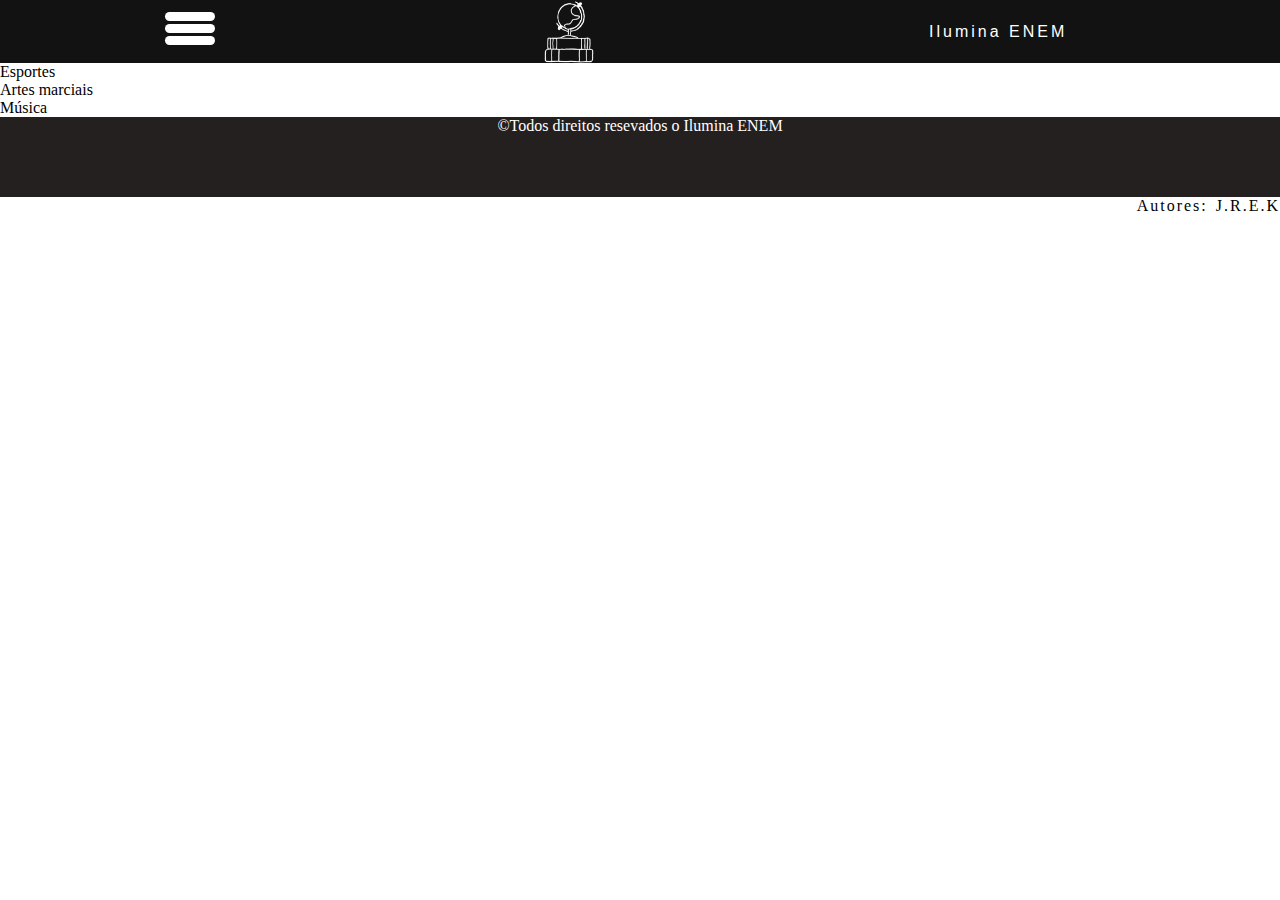
<file: Projeto two - VM/site/TCCC - backup 4.0/Materias paginas/ingles.html>
<!DOCTYPE html>
<html lang="pt-br">

<head>
  <meta charset="UTF-8">
  <meta http-equiv="X-UA-Compatible" content="IE=edge">
  <meta name="viewport" content="width=device-width, initial-scale=1.0">
  <link rel="shortcut icon" href="../fav/favicon.ico" type="image/x-icon"/>
  <link rel="stylesheet" href="css.css">
  <link rel="stylesheet" href="CSS das materias/ingles.css">


  <title>Inglês</title>
</head>

<body>
  <header>
    <nav class="menubar">

      <div class="icon-menu">

        <div class="b1"></div>
        <div class="b2"></div>
        <div class="b3"></div>

        <nav class="sidebar">
          <h1>Áreas</h1>
          <ul>
            <li><a>Ciências da Natureza</a>
      
      
              <ul>
                <li><a href="fisica.html">Física</a>
                  <ul>
                    <li><a href="fisica.html#Eletricidade">Eletricidade</a>
                    <li><a href="fisica.html#Hidrostatica">Hidrostática</a></li>
                    <li><a href="fisica.html#Ondas">Ondas</a></li>
                    <li><a href="fisica.html#Optica">Óptica</a></li>
                    <li><a href="fisica.html#Usinas">Usinas/ instalações residenciais</a></li>
                    <li><a href="fisica.html#Calorimetria">Calorimetria</a></li>
                    <li><a href="fisica.html#Acustica">Acústica</a></li>
                    <li><a href="fisica.html#Mecanica">Mecânica</a></li>
      
                  </ul>
                </li>
                <li><a href="quimica.html">Química</a>
                  <ul>
      
                    <li><a href="quimica.html#Unidades">Unidades de concentração</a></li>
                    <li><a href="quimica.html#Estequiometria">Estequiometria</a></li>
                    <li><a href="quimica.html#Ph">pH e pOH</a></li>
                    <li><a href="quimica.html#Cadeias">Cadeias Carbônicas</a></li>
                    <li><a href="quimica.html#Radiotividade">Radioatividade</a></li>
                    <li><a href="quimica.html#Solucoes">Soluções</a></li>
                    <li><a href="quimica.html#Oxidacoes">Oxidações</a></li>
                    <li><a href="quimica.html#Eletroquimica">Eletroquímica</a></li>
                  </ul>
      
                </li>
                <li><a href="biologia.html">Biologia</a><ul>

                    <li><a href="biologia.html#Ecologia">Ecologia e Sustentabilidade, bem como problemas ambientais</a></li>
                    <li><a href="biologia.html#Evolucao">Evolução</a></li>
                    <li><a href="biologia.html#Imunizacao">Imunização</a></li>
                    <li><a href="biologia.html#Genetica">Genética e mutações</a></li>
                    <li><a href="biologia.html#Citologia">Citologia</a></li>
                    <li><a href="biologia.html#Ciclos">Ciclos de carbono, nitrogênio e água</a></li>
                  </ul>
                </li>

                <li><a href="matematica.html">Matemática</a><ul>

                    <li><a href="matematica.html#Porcentagem">Porcentagem</a></li>
                    <li><a href="matematica.html#Razoes">Razões e proporções</a></li>
                    <li><a href="matematica.html#Leitura">Leitura e interpretação de gráficos</a></li>
                    <li><a href="matematica.html#Medidas">Medidas para dados simples</a></li>
                    <li><a href="matematica.html#Prismas">Prismas</a></li>
                    <li><a href="matematica.html#Regra">Regra de três</a></li>
                  </ul>
                </li>
              </ul>
            </li> 
      
      
            <li><a>Ciências Humanas</a>
              <ul>
                <li><a href="historia.html">História do Brasil</a><ul>
                    <li><a href="historia.html#Periodo">Período Colonial</a></li>
                    <li><a href="historia.html#Republica">República</a></li>
                    <li><a href="historia.html#Escravidao">Período de escravidão</a></li>
                    <li><a href="historia.html#Vargas">Era Vargas</a></li>
                    <li><a href="historia.html#Ditadura">Ditadura Militar</a></li>
                    <li><a href="historia.html#Populista">Era populista</a></li>
                  </ul>
                </li>
      
                <li><a href="geral.html">História Geral</a><ul>
                    <li><a href="geral.html#Idade">Período de Idade Média e Moderna</a></li>
                    <li><a href="geral.html#Revolucao">Revolução industrial</a></li>
                    <li><a href="geral.html#Primeira">Primeira e Segunda Guerra Mundial</a></li>
                    <li><a href="geral.html#Nazismo">Nazismo/Holocausto e Fascismo</a></li>
                    <li><a href="geral.html#Liberalismo">Liberalismo</a></li>
                    <li><a href="geral.html#Guerra">Guerra Fria</a></li>
                  </ul>
                </li>
      
                <li><a href="geografia.html">Geografia</a><ul>
                    <li><a href="geografia.html#Agricultura">Agricultura Brasileira</a></li>
                    <li><a href="geografia.html#Impactos">Impactos no meio ambiente</a></li>
                    <li><a href="geografia.html#Planos">Planos e blocos econômicos</a></li>
                    <li><a href="geografia.html#Geopolitica">Geopolítica mundial</a></li>
                    <li><a href="geografia.html#Migracoes">Migrações</a></li>
                    <li><a href="geografia.html#Desenvolvimento">Desenvolvimento humano e social</a></li>
      
                  </ul>
                </li>
                <li><a href="filosofia.html">Filosofia</a><ul>
                    <li><a href="filosofia.html#Iluminismo">Iluminismo</a></li>
                    <li><a href="filosofia.html#Existencialismo">Existencialismo</a></li>
                    <li><a href="filosofia.html#Contratualismo">Contratualismo</a></li>
                    <li><a href="filosofia.html#Fe">Fé e Razão: São Tomás e Santo Agostinho</a></li>
                    <li><a href="filosofia.html#Pensadores">Pensadores da Grécia Antiga</a></li>
                  </ul>
                </li>
      
                <li><a href="sociologia.html">Sociologia</a><ul>
                    <li><a href="sociologia.html#Globalizacao">Globalização e suas consequências</a></li>
                    <li><a href="sociologia.html#Marxismo">Marxismo</a></li>
                    <li><a href="sociologia.html#Relacoes">Relações de Trabalho</a></li>
                    <li><a href="sociologia.html#Cultura">Cultura de massa</a></li>
                    <li><a href="sociologia.html#Movimentos">Movimentos sociais</a></li>
                  </ul>
                </li>
              </ul>
            </li>
      
      
            <li><a href="linguagens.html">Linguagens</a>
      
              <ul>
                <li><a href="linguagens.html#Literatura">Literatura</a><ul>
                    <li><a href="linguagens.html#Movimentos">Movimentos literários: barroco, quinhentismo, modernismo, naturalismo e realismo</a></li>
                    <li><a href="linguagens.html#Obras">Obras literárias: principalmente clássicos brasileiros</a></li>
                    <li><a href="linguagens.html#Figuras">Figuras de linguagem</a></li>
                    <li><a href="linguagens.html#Poesias">Poesias Concretas</a></li>
                    <li><a href="linguagens.html#Conteporanea">Literatura Contemporânea</a></li>
                  </ul>
                </li>
      
                <li><a href="lingua.html">Língua Portuguesa</a><ul>
                    <li><a href="lingua.html#Funçoes">Funções de linguagem e gramática</a></li>
                    <li><a href="lingua.html#Semantica">Semântica</a></li>
                    <li><a href="lingua.html#Compreensao">Compreensão e interpretação de texto</a></li>
                    <li><a href="lingua.html#Norma">Norma culta e coloquial</a></li>
                    <li><a href="lingua.html#Morfologia">Morfologia</a></li>
                    <li><a href="lingua.html#Linguistica">Linguística</a></li>
                    <li><a href="lingua.html#Sintaxe">Sintaxe</a></li>
                    <li><a href="lingua.html#Generos">Gêneros textuais</a></li>
                  </ul>
                </li>
      
              </ul>
      
            </li>
      
      
            <li><a href="redacao.html">Redação</a>
           
            </li>
      
          </ul>
      
      
        </nav>
      </div>


      <a class="menu-logo" href="../index.html" rel="prev"><img src="../img/globodark.png" alt=""></a>

      <ul class="menu">

        <li><a href="creditos.html"> Ilumina ENEM </a></li>

      </ul>
    </nav>
  </header>


  <main>
    <div class="conteudo"><a name=""></a><div>Esportes</div></div>
    <div class="conteudo"><a name="Marciais"></a><div>Artes marciais</div></div>
    <div class="conteudo"><a name="Musicaed"></a><div>Música</div></div>

  </main>

</footer>
<p class="copy">&copy;Todos direitos resevados o Ilumina ENEM</p>
<p class="autores"> Autores: J.R.E.K<br> <a href="iiluminaenem@gmail.com"></a></p>

</body>
</html>
</file>
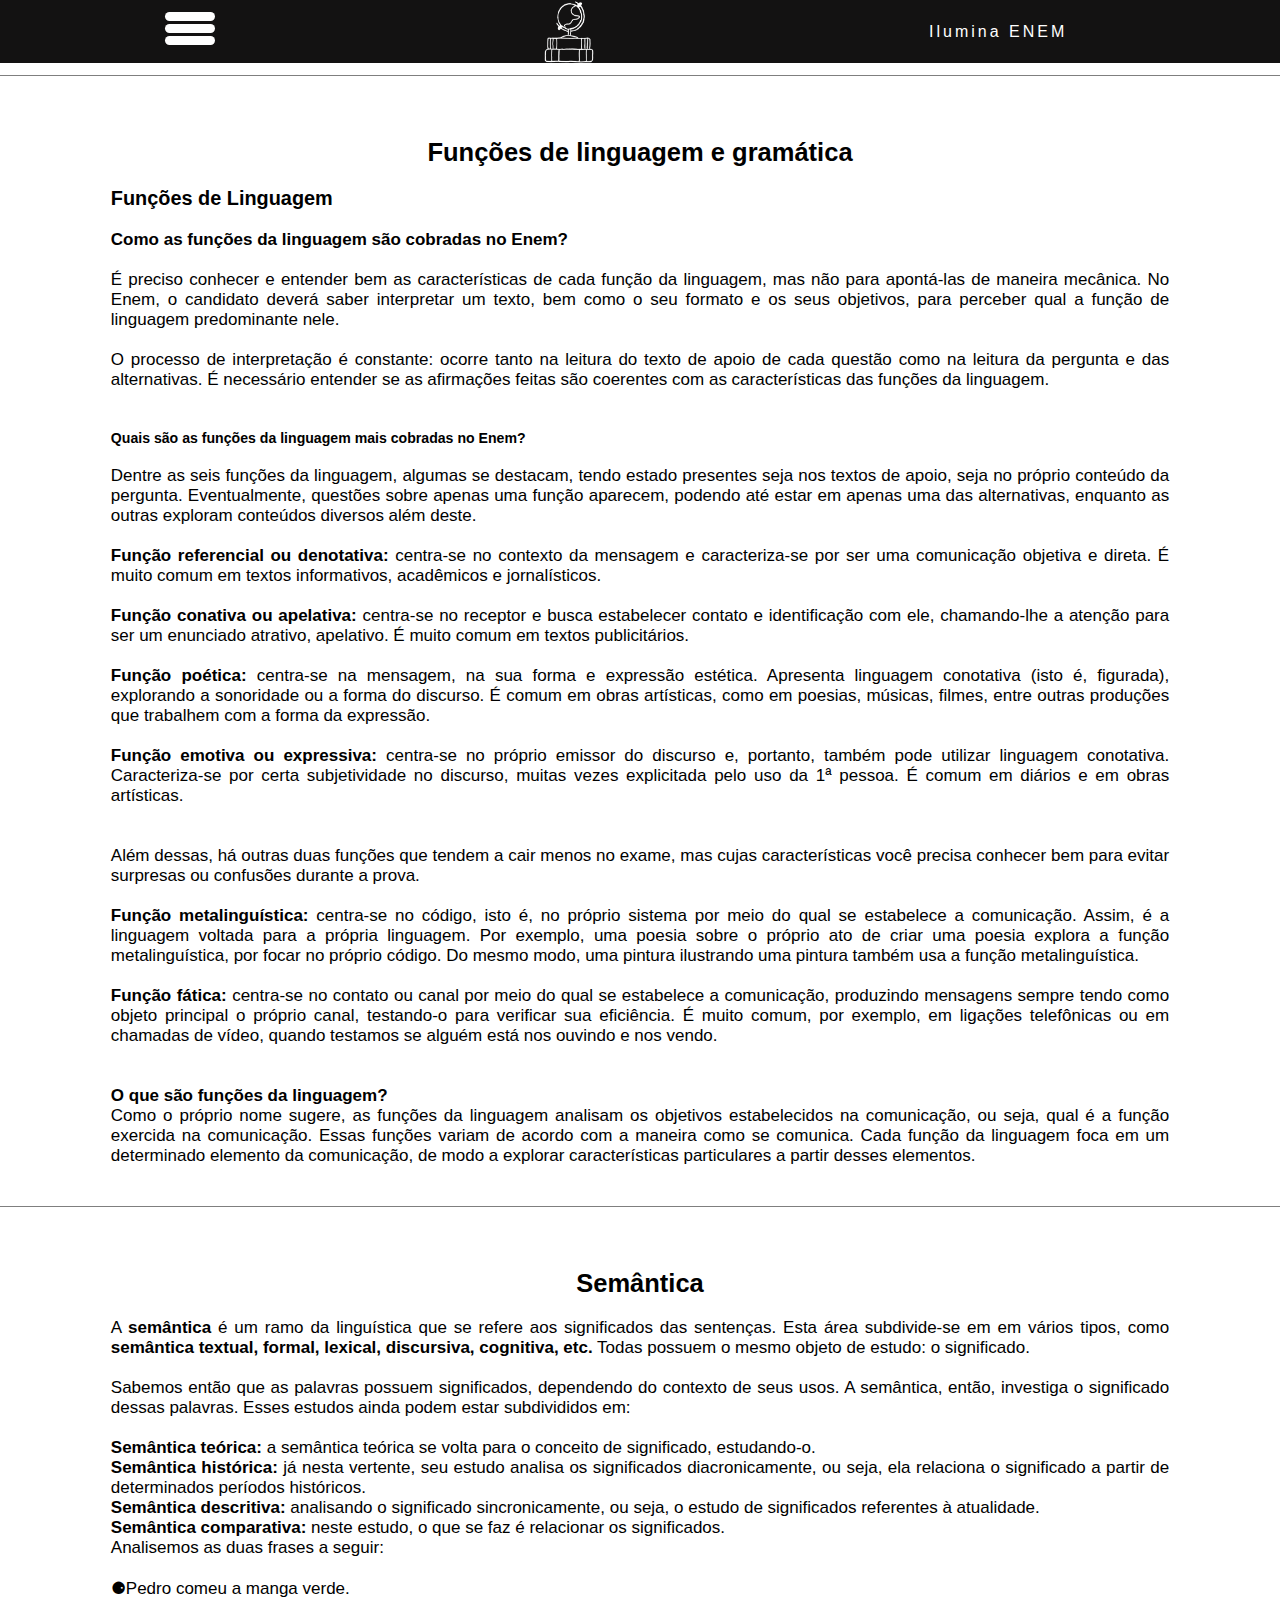
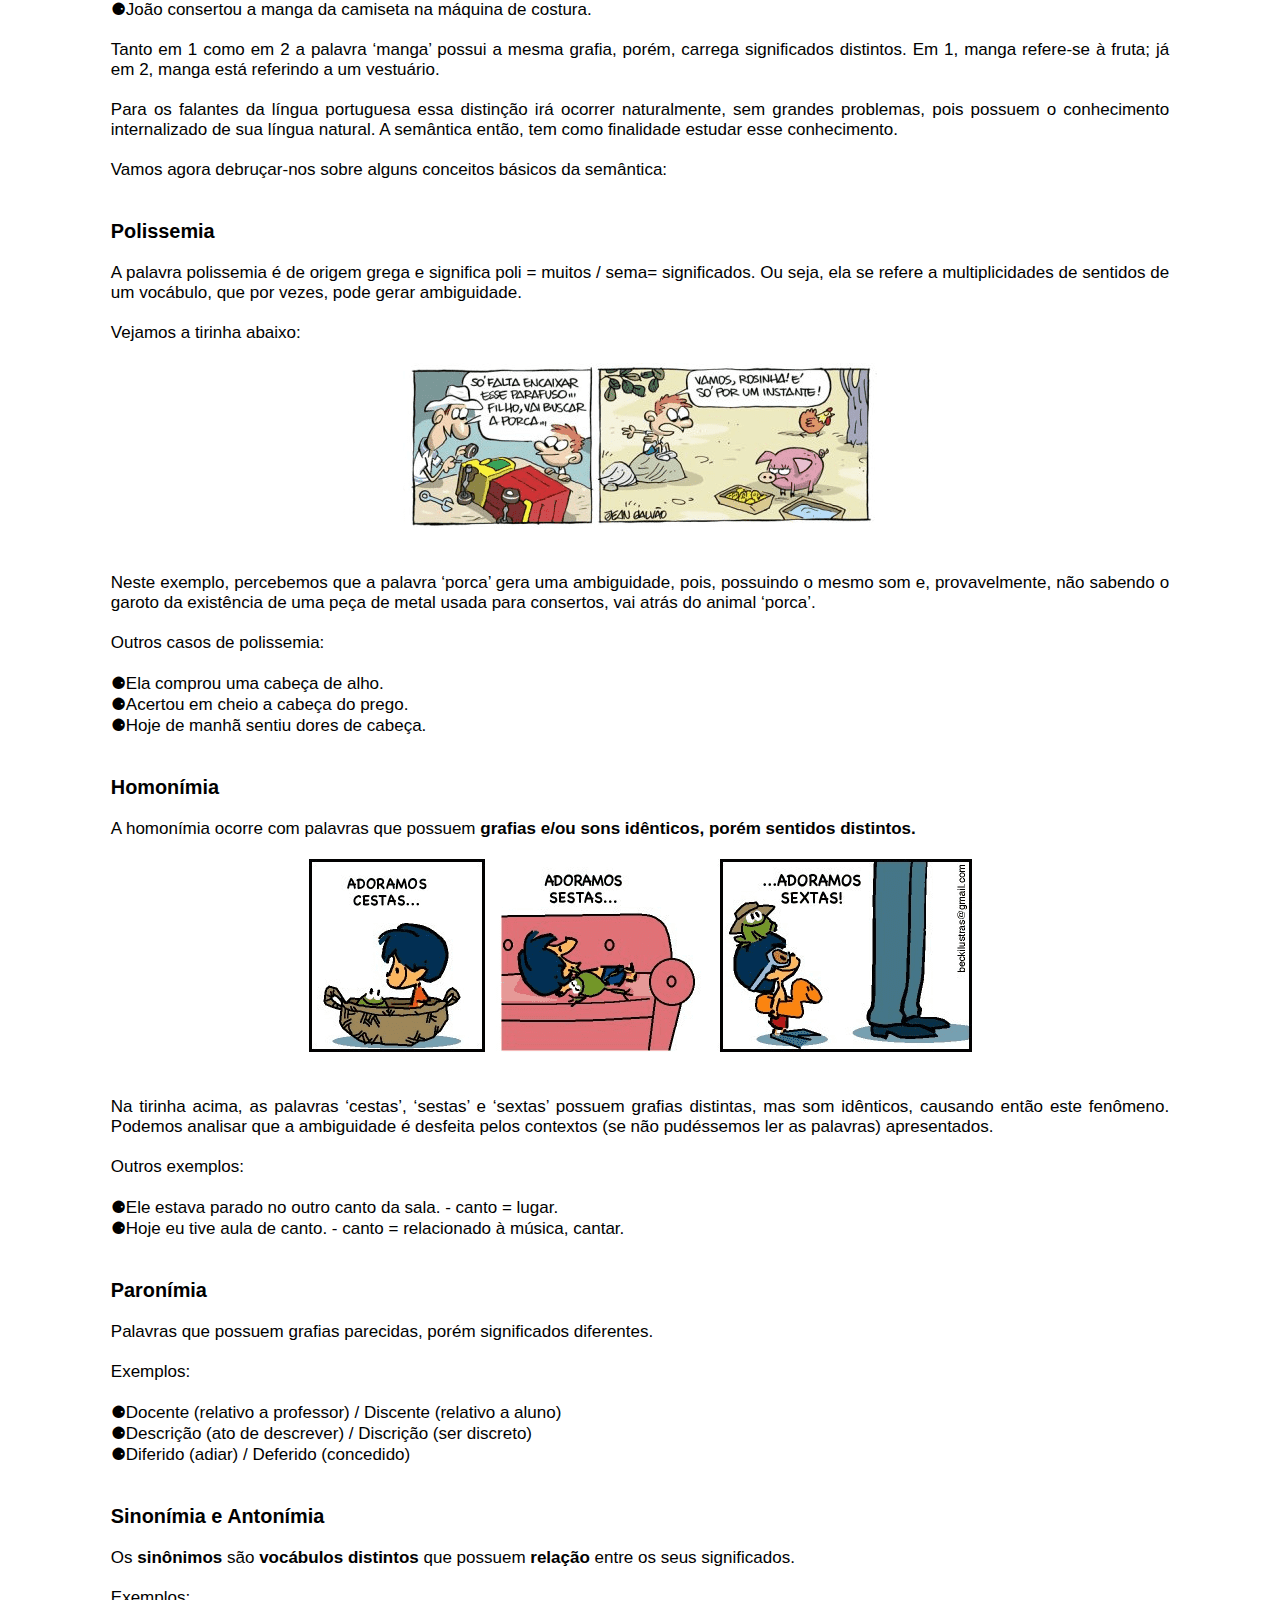
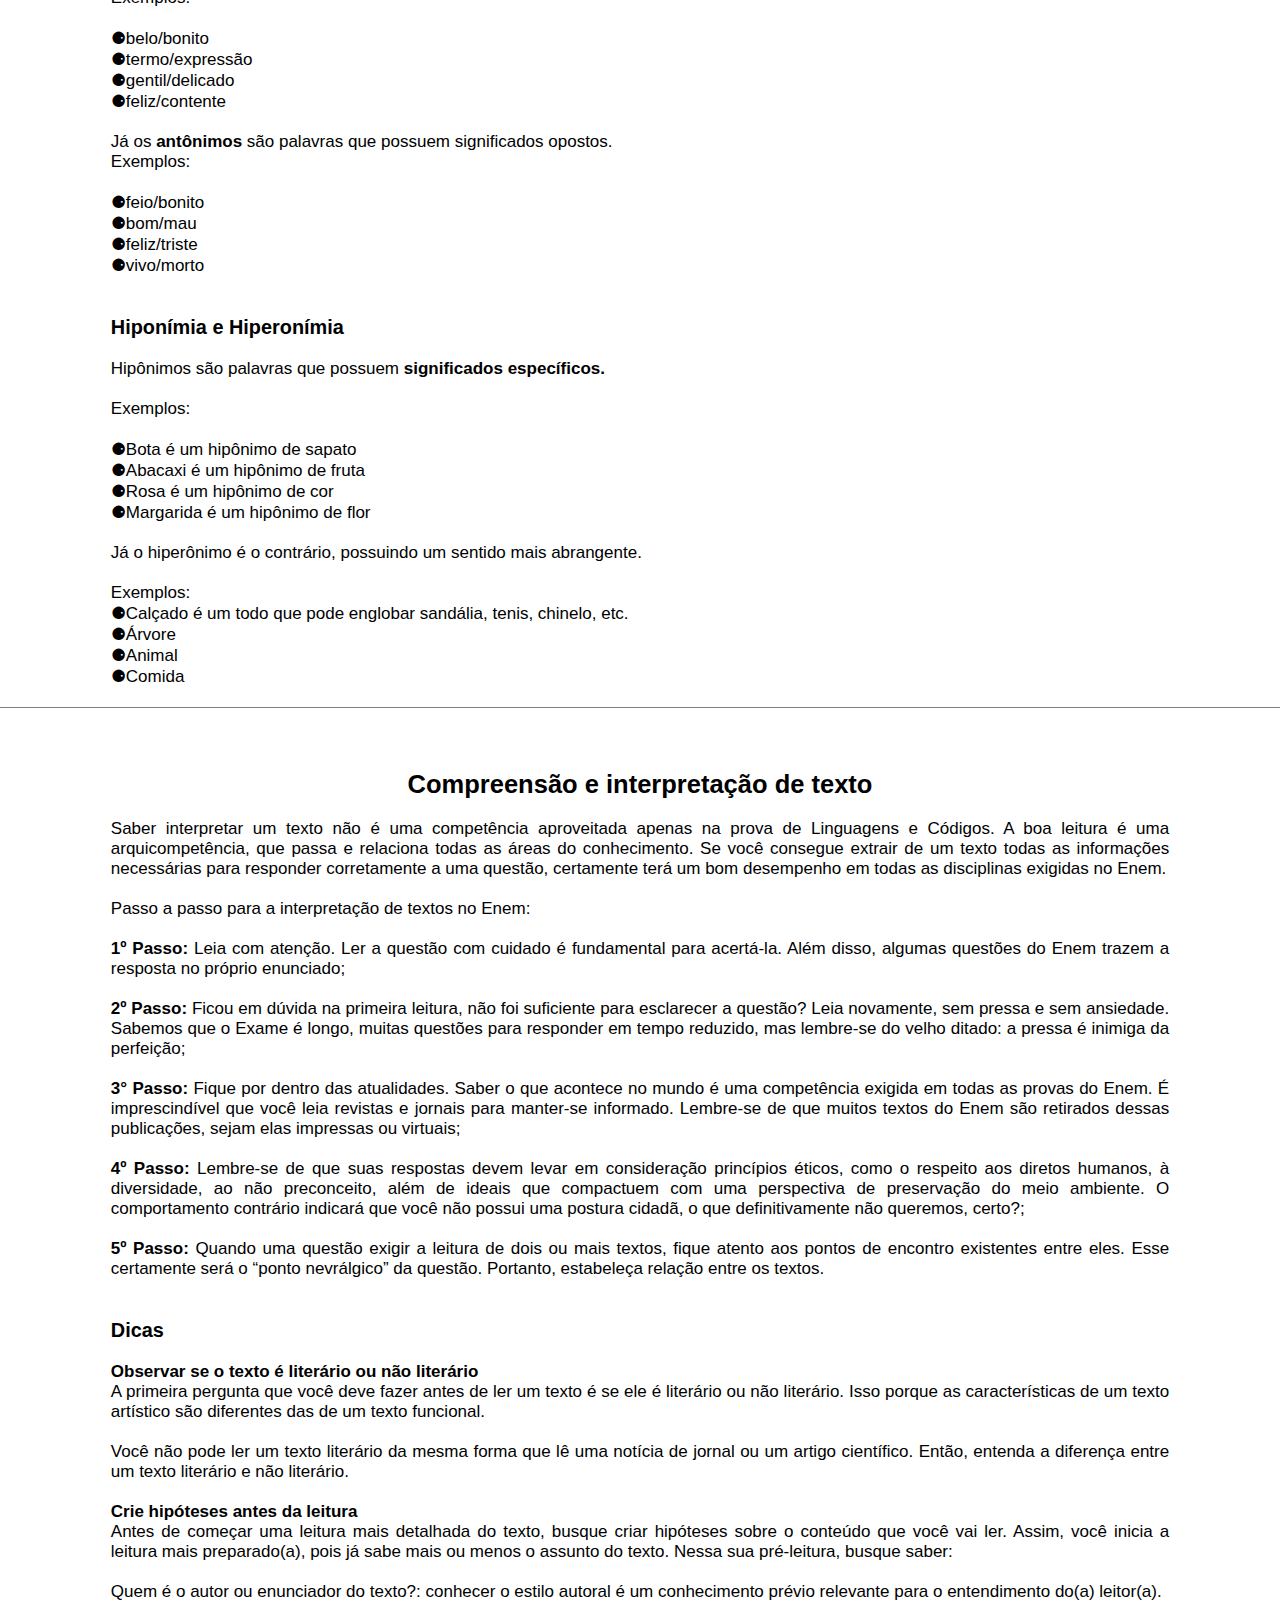
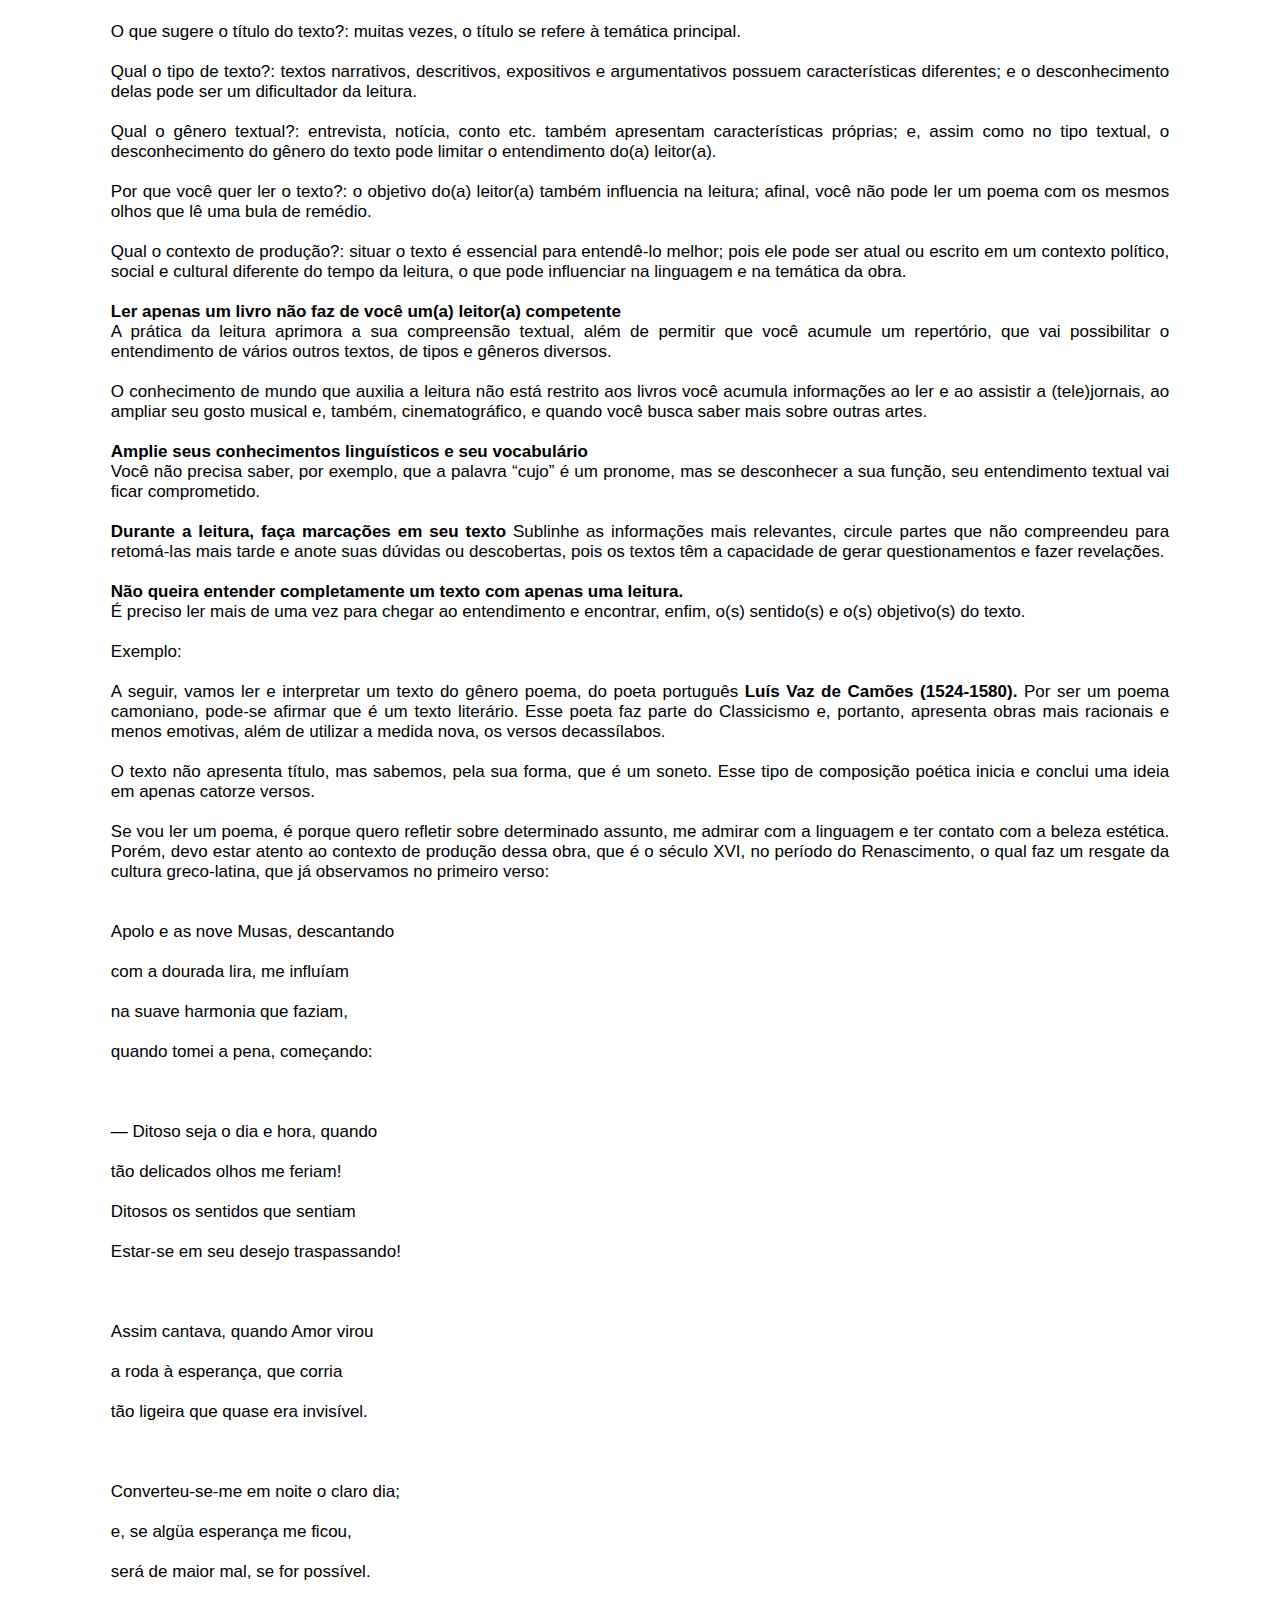
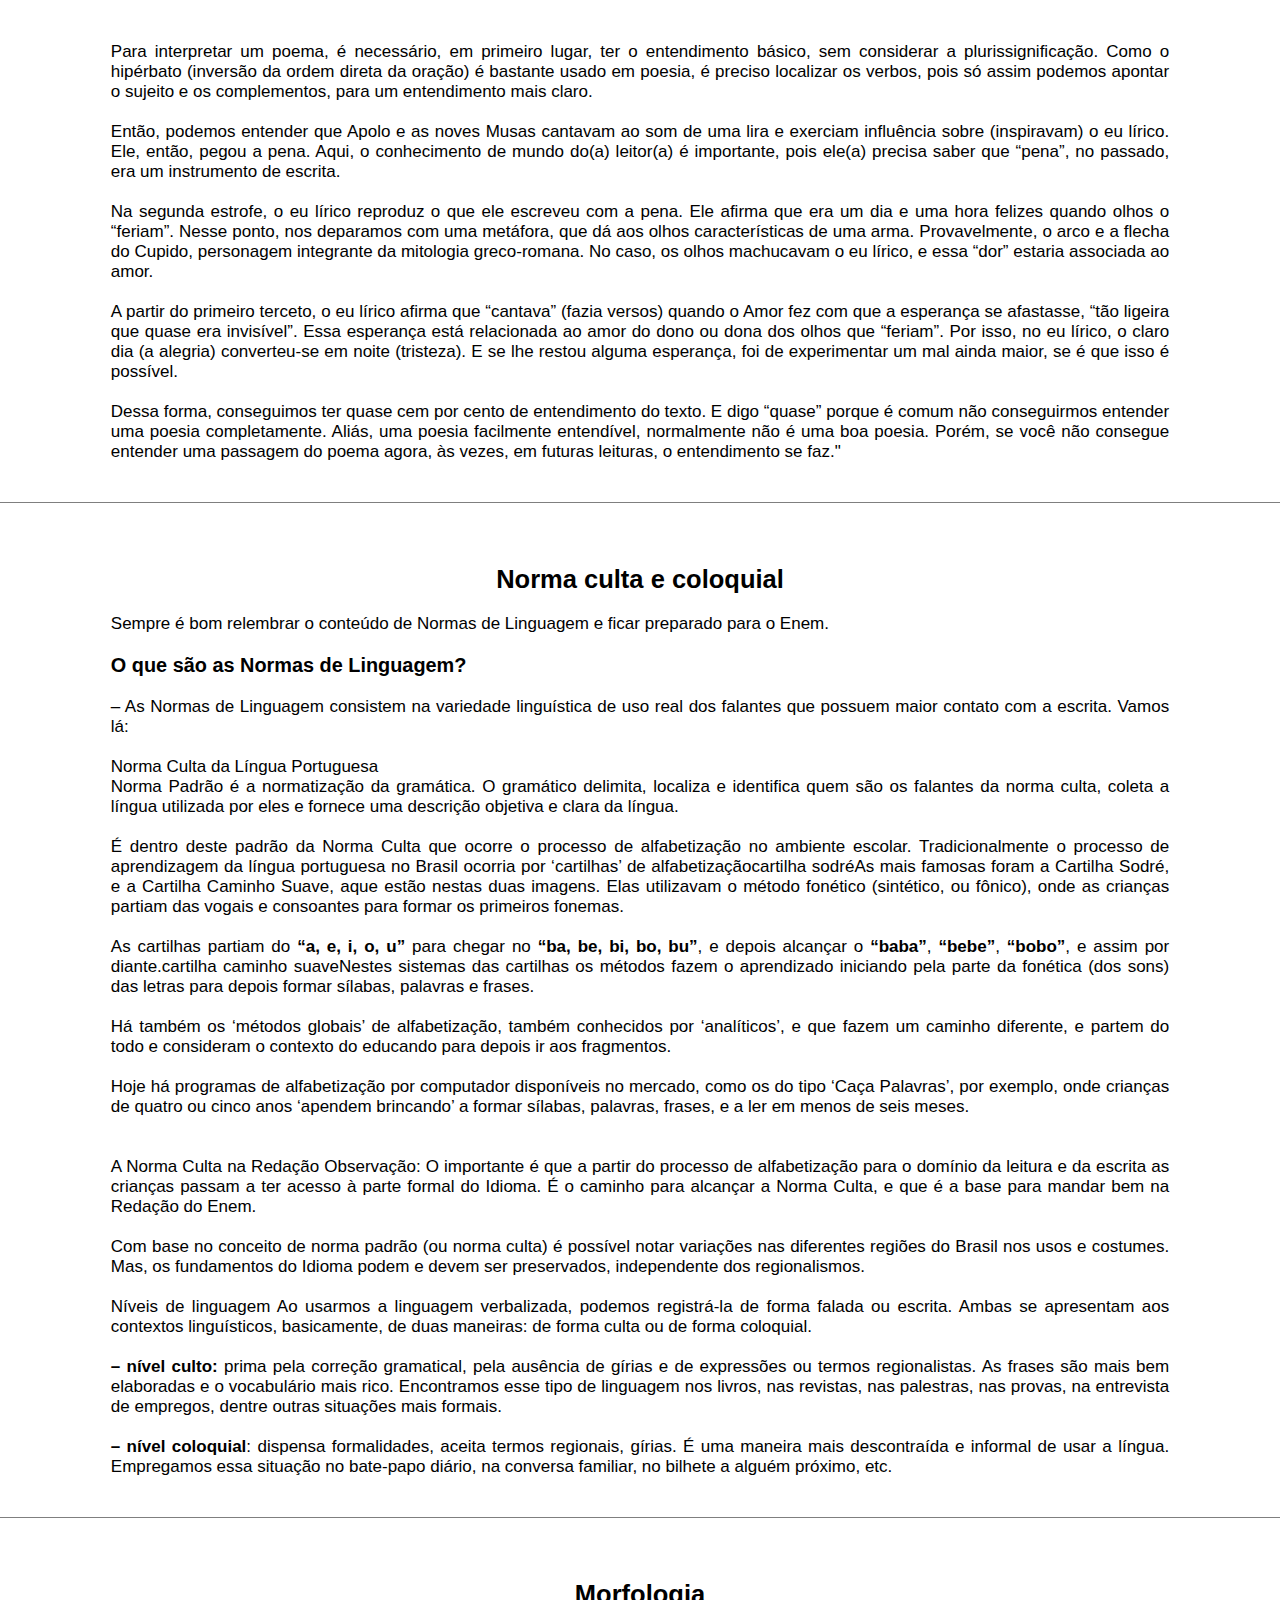
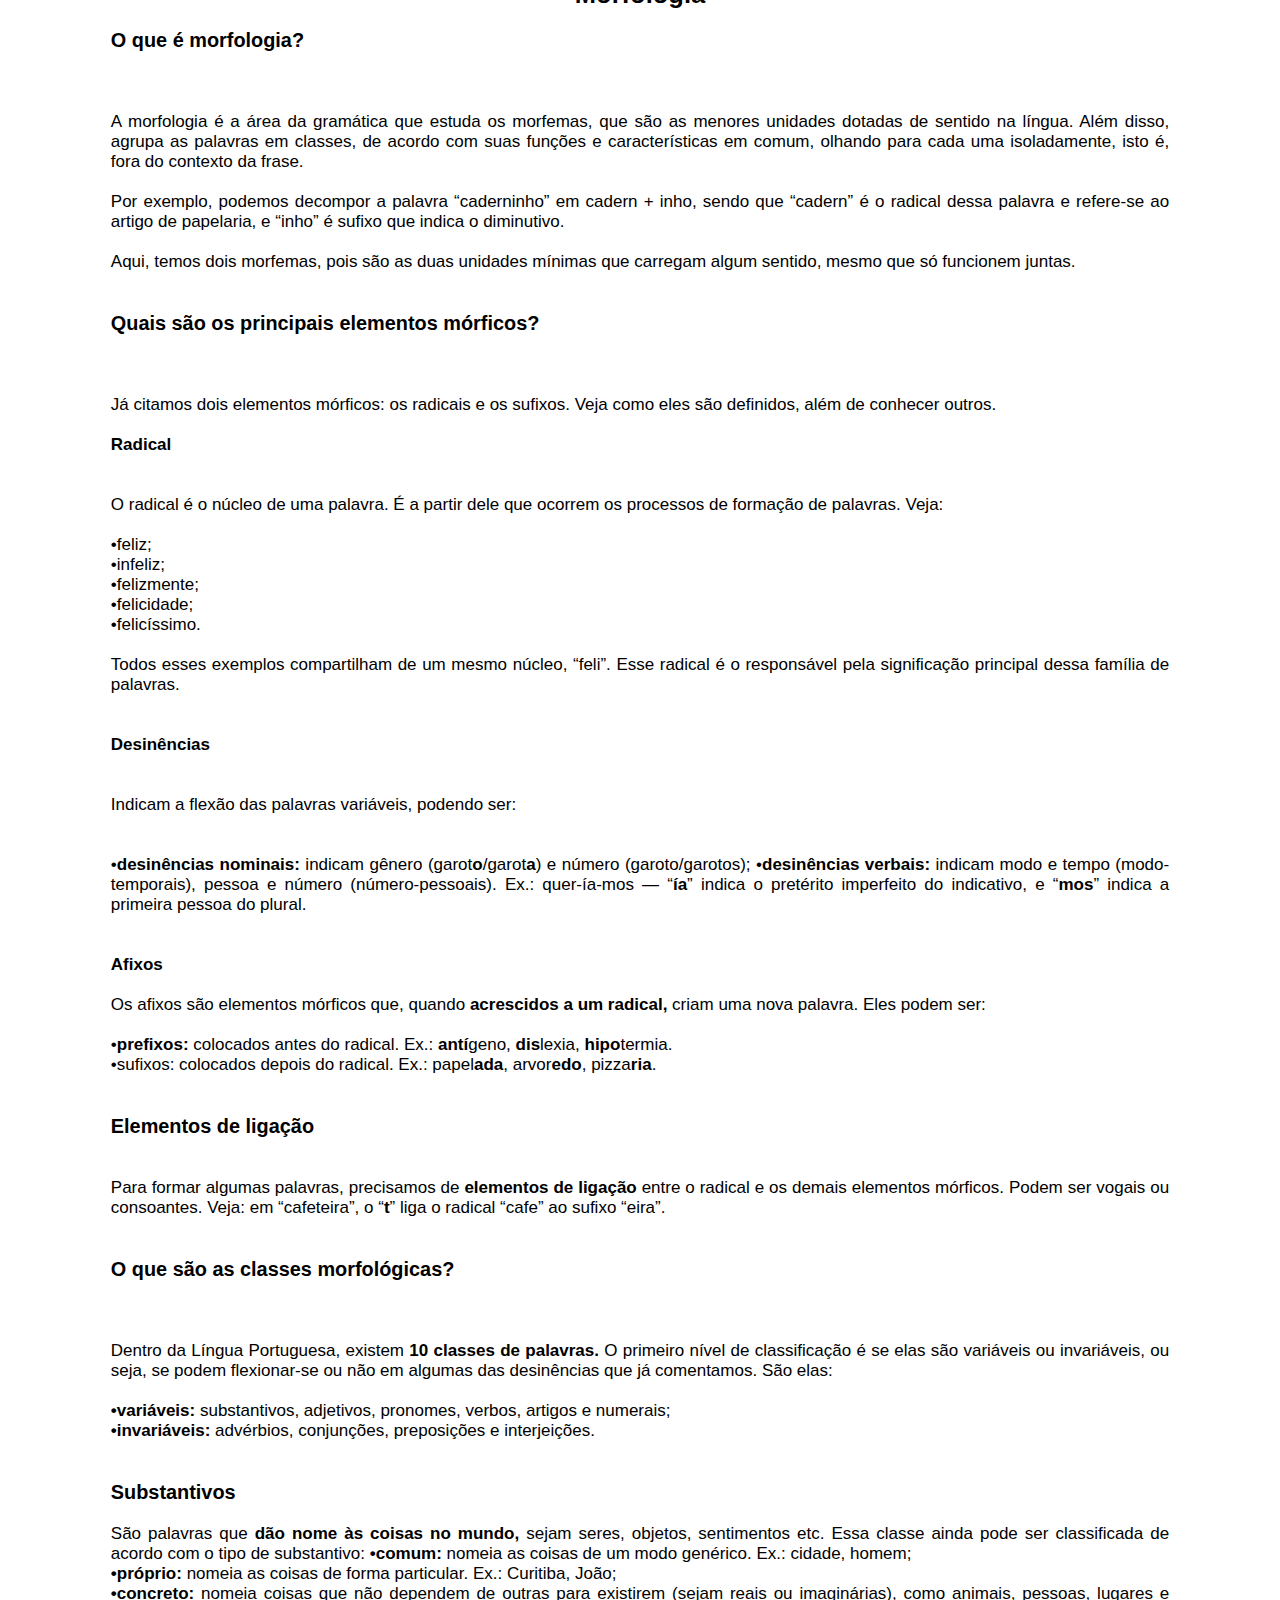
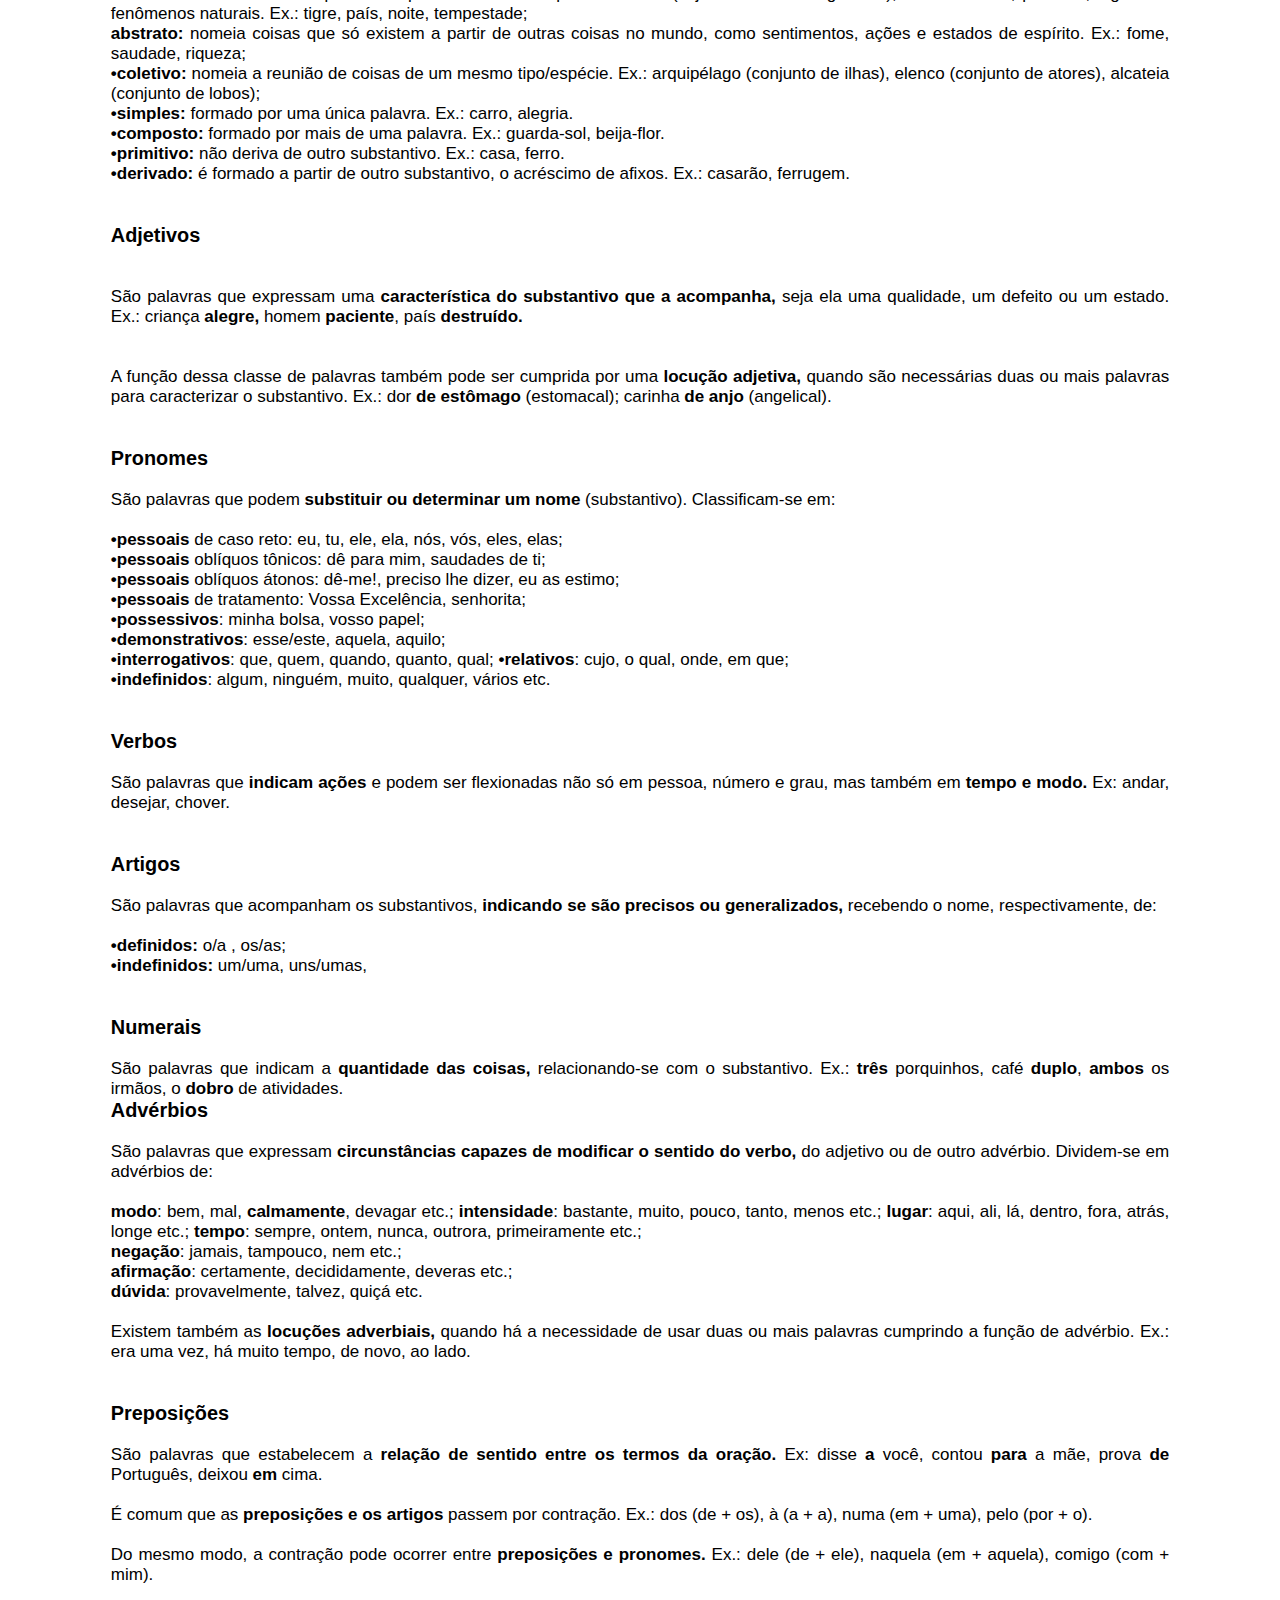
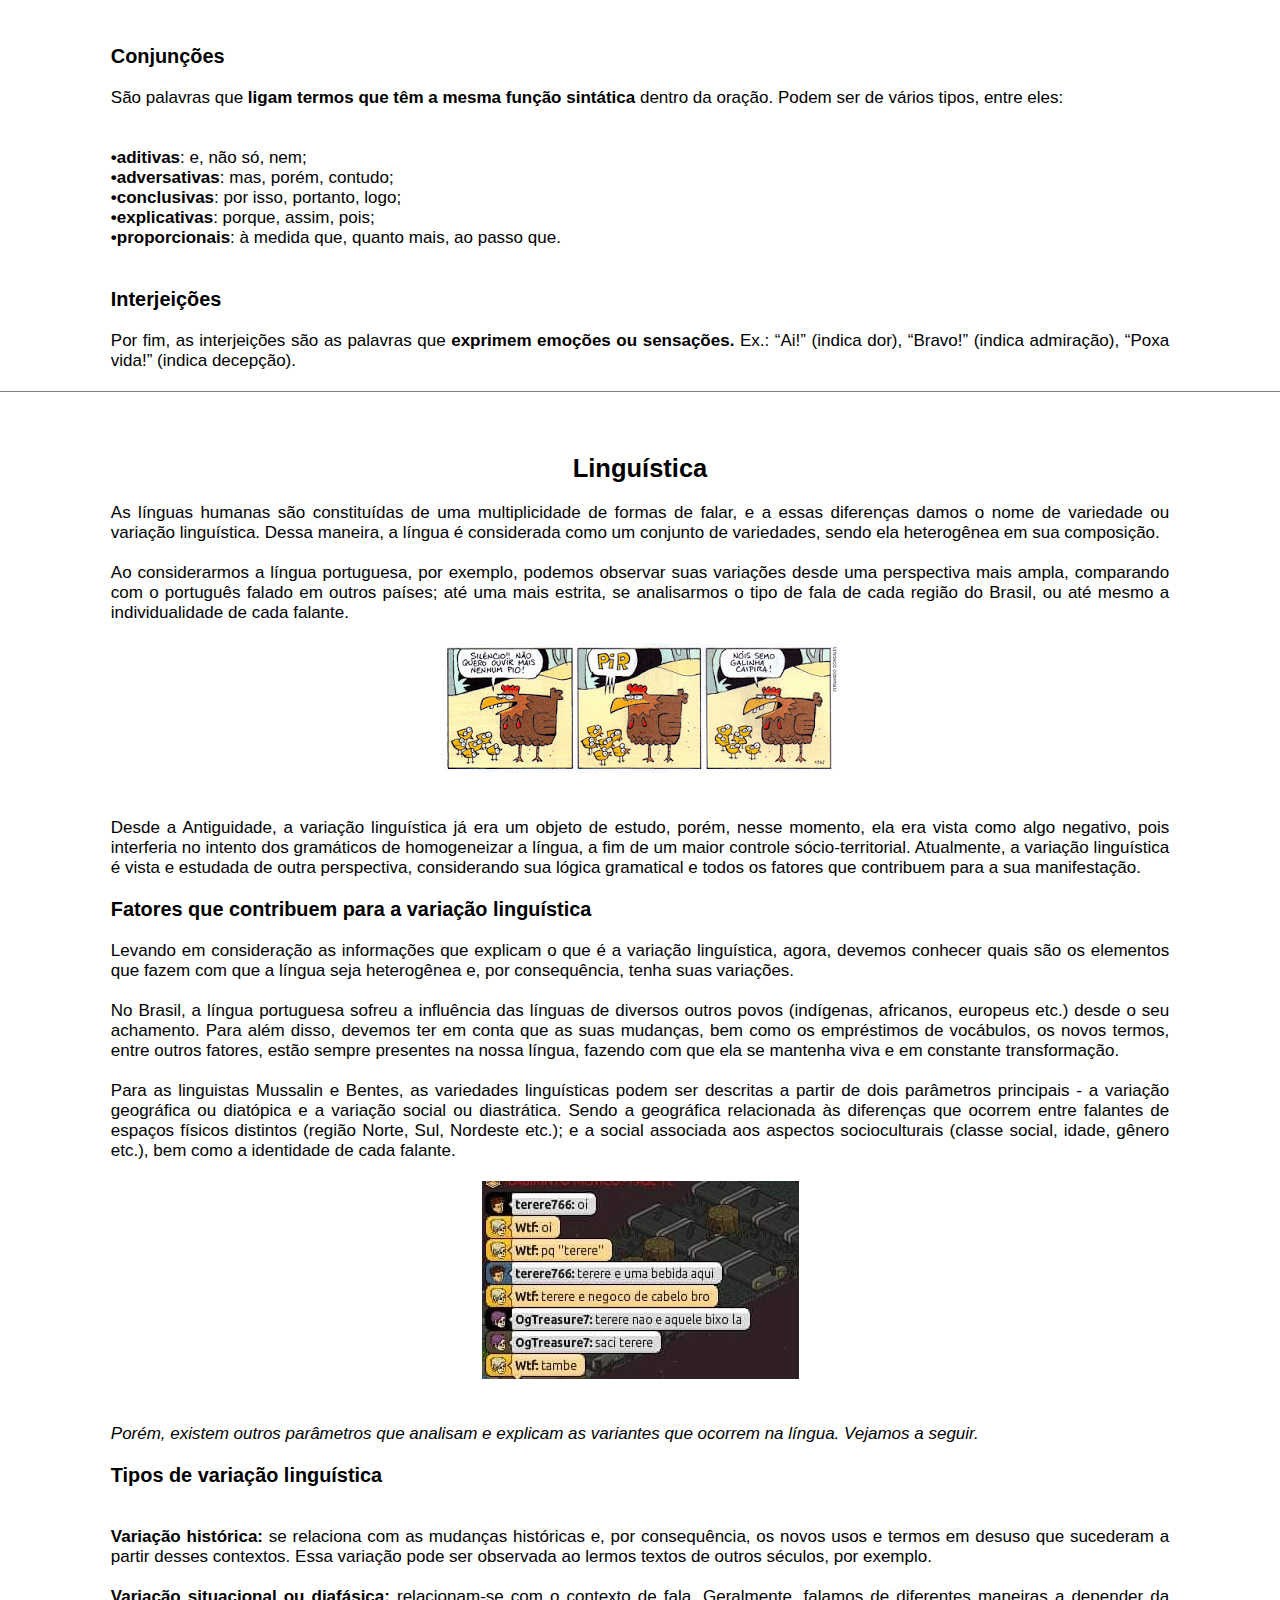
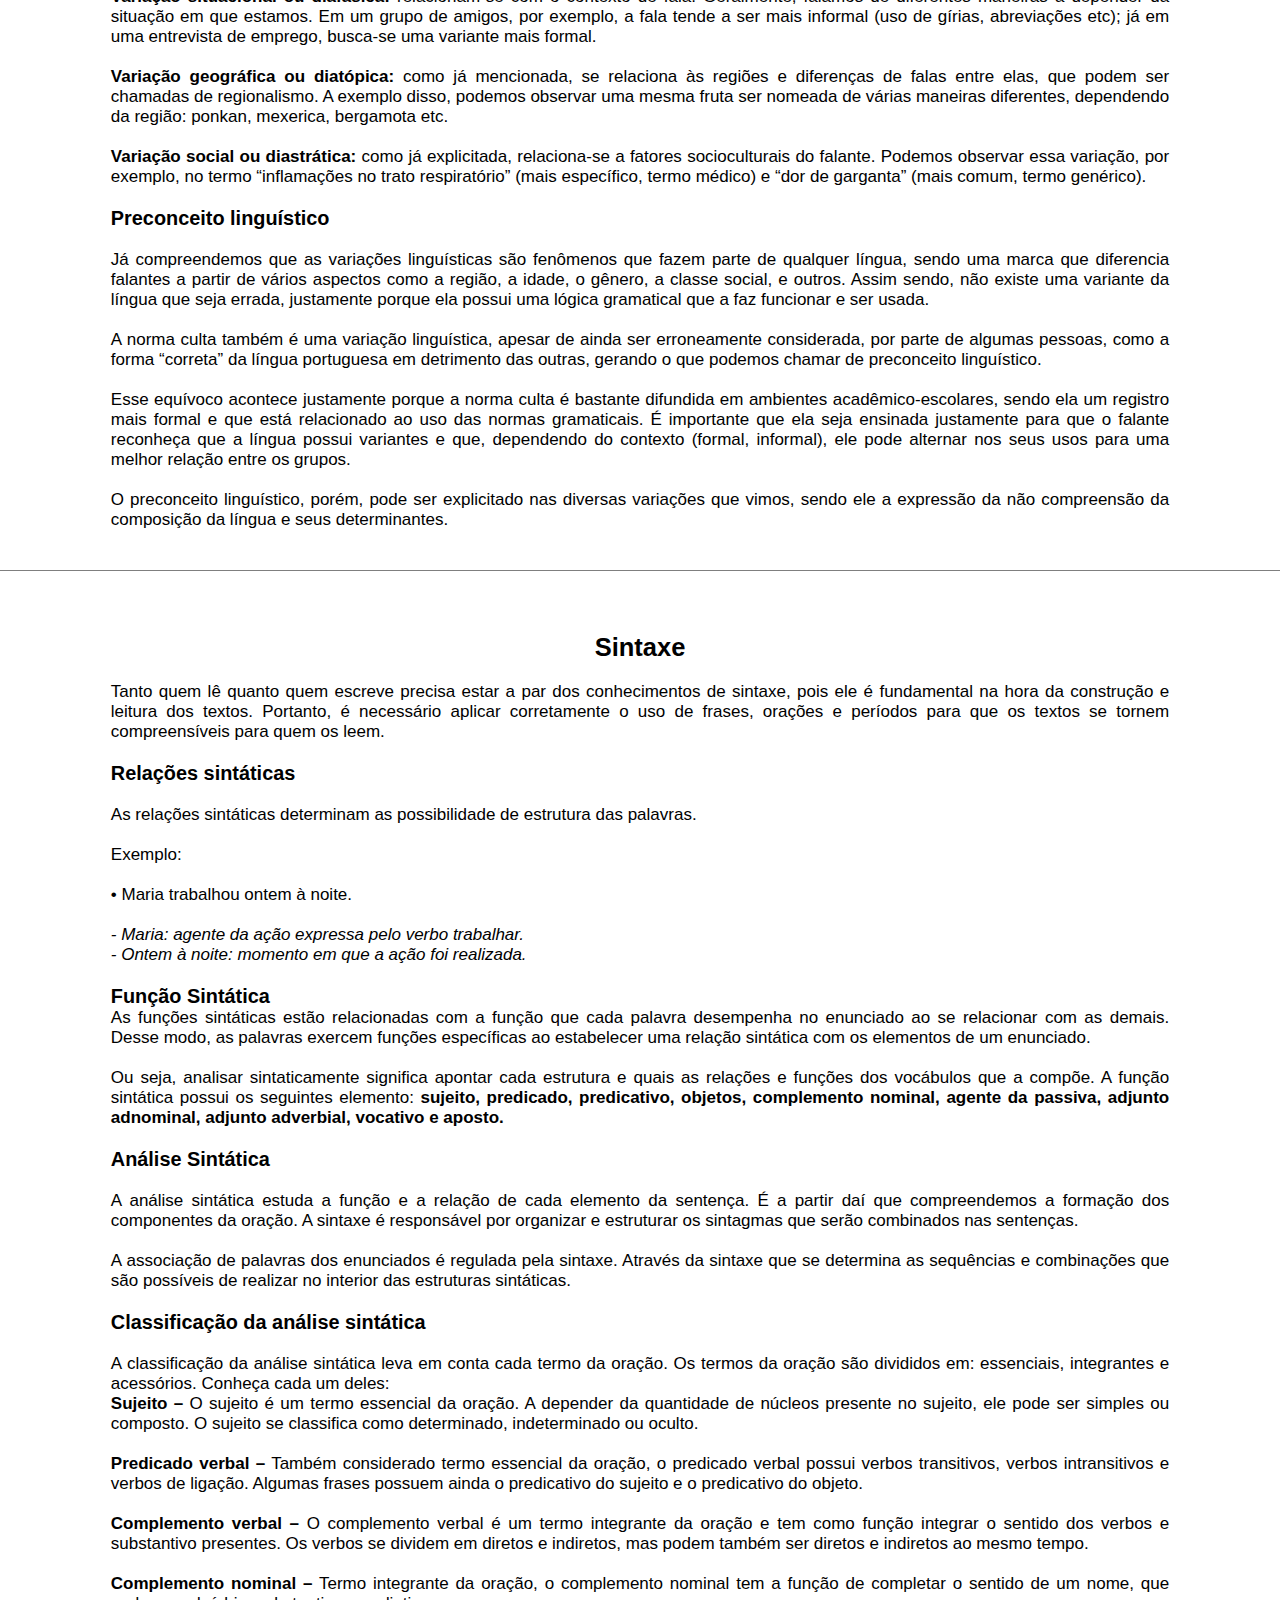
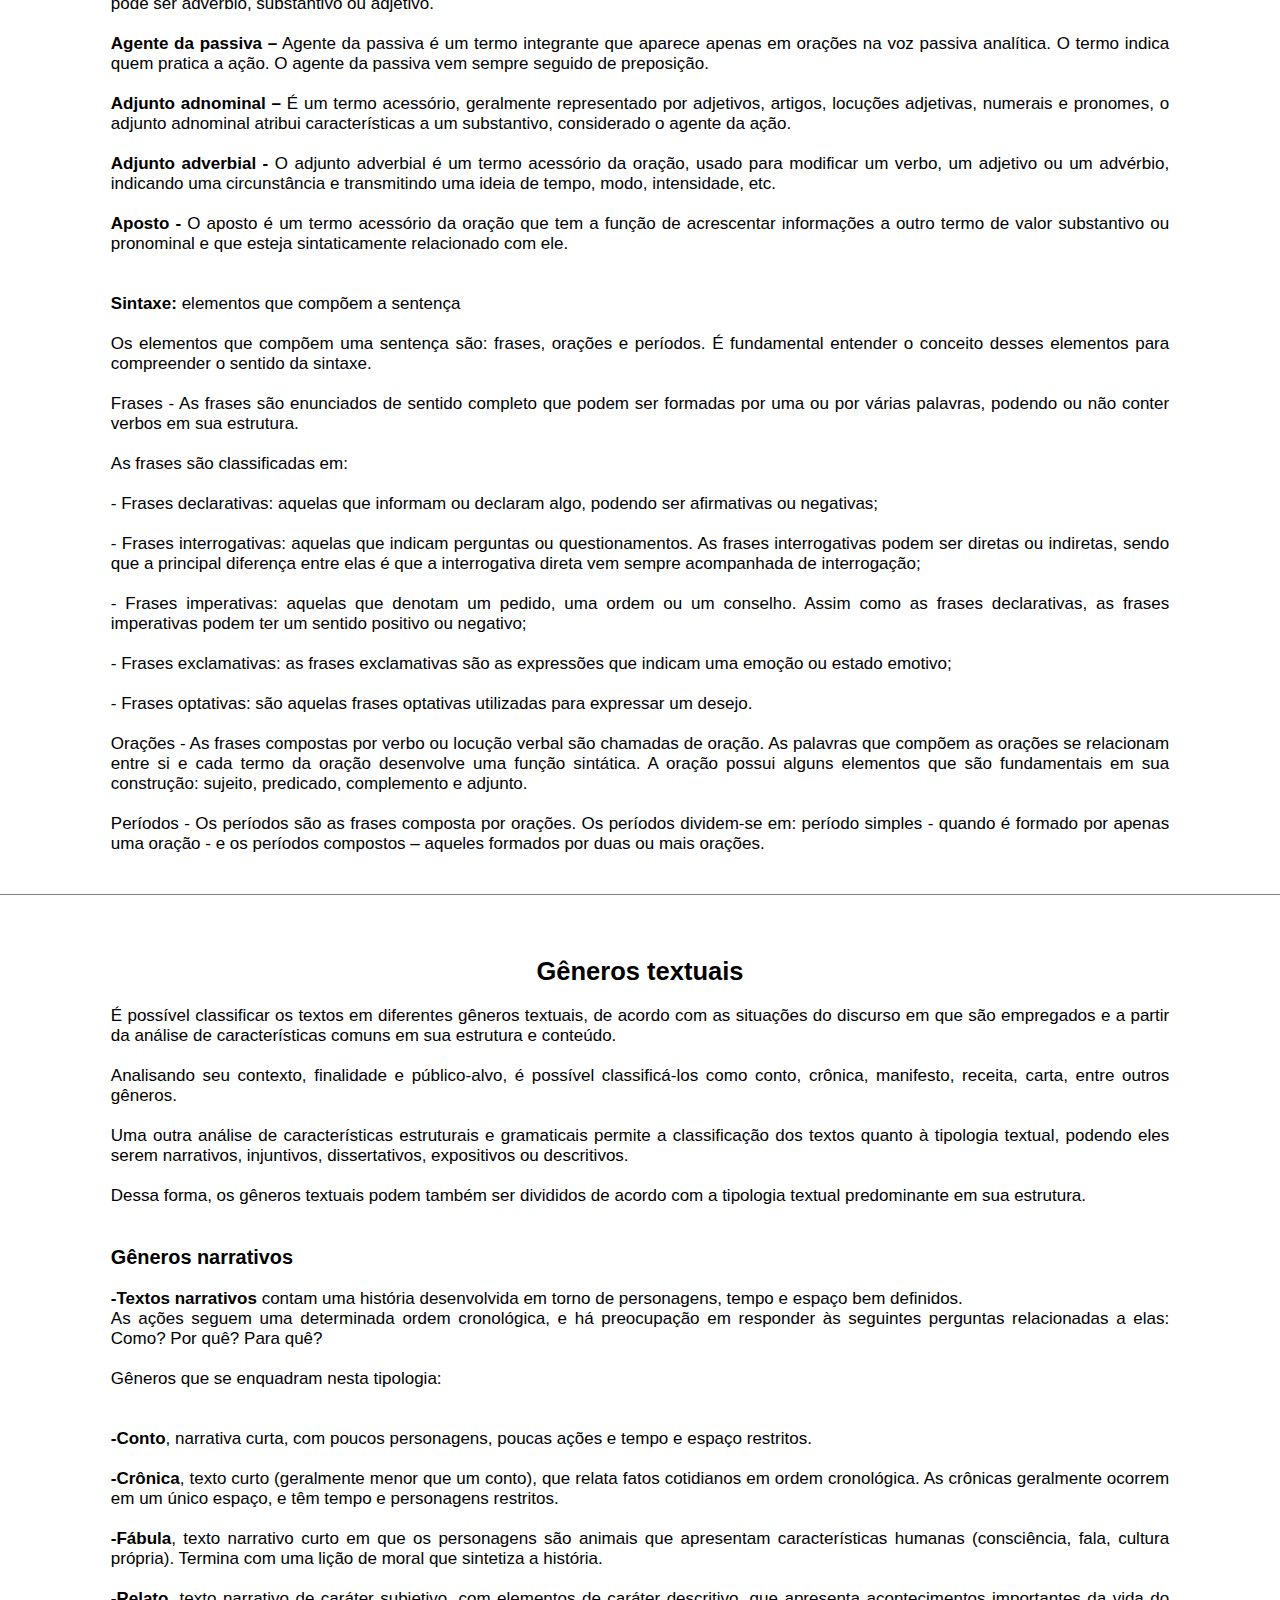
<file: Projeto two - VM/site/TCCC - backup 4.0/Materias paginas/lingua.html>
<!DOCTYPE html>
<html lang="pt-br">

<head>
  <meta charset="UTF-8">
  <meta http-equiv="X-UA-Compatible" content="IE=edge">
  <meta name="viewport" content="width=device-width, initial-scale=1.0">
  <link rel="shortcut icon" href="../fav/favicon.ico" type="image/x-icon"/>
  <link rel="stylesheet" href="css.css">
  <link rel="stylesheet" href="CSS das materias/lingua.css">


  <title>Língua Portuguesa</title>
</head>

<body>
  <header>
    <nav class="menubar">

      <div class="icon-menu">

        <div class="b1"></div>
        <div class="b2"></div>
        <div class="b3"></div>

        <nav class="sidebar">
          <h1>Áreas</h1>
          <ul>
            <li><a>Ciências da Natureza</a>
      
      
              <ul>
                <li><a href="fisica.html">Física</a>
                  <ul>
                    <li><a href="fisica.html#Eletricidade">Eletricidade</a>
                    <li><a href="fisica.html#Hidrostatica">Hidrostática</a></li>
                    <li><a href="fisica.html#Ondas">Ondas</a></li>
                    <li><a href="fisica.html#Optica">Óptica</a></li>
                    <li><a href="fisica.html#Usinas">Usinas/ instalações residenciais</a></li>
                    <li><a href="fisica.html#Calorimetria">Calorimetria</a></li>
                    <li><a href="fisica.html#Acustica">Acústica</a></li>
                    <li><a href="fisica.html#Mecanica">Mecânica</a></li>
      
                  </ul>
                </li>
                <li><a href="quimica.html">Química</a>
                  <ul>
      
                    <li><a href="quimica.html#Unidades">Unidades de concentração</a></li>
                    <li><a href="quimica.html#Estequiometria">Estequiometria</a></li>
                    <li><a href="quimica.html#Ph">pH e pOH</a></li>
                    <li><a href="quimica.html#Cadeias">Cadeias Carbônicas</a></li>
                    <li><a href="quimica.html#Radiotividade">Radioatividade</a></li>
                    <li><a href="quimica.html#Solucoes">Soluções</a></li>
                    <li><a href="quimica.html#Oxidacoes">Oxidações</a></li>
                    <li><a href="quimica.html#Eletroquimica">Eletroquímica</a></li>
                  </ul>
      
                </li>
                <li><a href="biologia.html">Biologia</a><ul>

                    <li><a href="biologia.html#Ecologia">Ecologia e Sustentabilidade, bem como problemas ambientais</a></li>
                    <li><a href="biologia.html#Evolucao">Evolução</a></li>
                    <li><a href="biologia.html#Imunizacao">Imunização</a></li>
                    <li><a href="biologia.html#Genetica">Genética e mutações</a></li>
                    <li><a href="biologia.html#Citologia">Citologia</a></li>
                    <li><a href="biologia.html#Ciclos">Ciclos de carbono, nitrogênio e água</a></li>
                  </ul>
                </li>

                <li><a href="matematica.html">Matemática</a><ul>

                    <li><a href="matematica.html#Porcentagem">Porcentagem</a></li>
                    <li><a href="matematica.html#Razoes">Razões e proporções</a></li>
                    <li><a href="matematica.html#Leitura">Leitura e interpretação de gráficos</a></li>
                    <li><a href="matematica.html#Medidas">Medidas para dados simples</a></li>
                    <li><a href="matematica.html#Prismas">Prismas</a></li>
                    <li><a href="matematica.html#Regra">Regra de três</a></li>
                  </ul>
                </li>
              </ul>
            </li> 
      
      
            <li><a>Ciências Humanas</a>
              <ul>
                <li><a href="historia.html">História do Brasil</a><ul>
                    <li><a href="historia.html#Periodo">Período Colonial</a></li>
                    <li><a href="historia.html#Republica">República</a></li>
                    <li><a href="historia.html#Escravidao">Período de escravidão</a></li>
                    <li><a href="historia.html#Vargas">Era Vargas</a></li>
                    <li><a href="historia.html#Ditadura">Ditadura Militar</a></li>
                    <li><a href="historia.html#Populista">Era populista</a></li>
                  </ul>
                </li>
      
                <li><a href="geral.html">História Geral</a><ul>
                    <li><a href="geral.html#Idade">Período de Idade Média e Moderna</a></li>
                    <li><a href="geral.html#Revolucao">Revolução industrial</a></li>
                    <li><a href="geral.html#Primeira">Primeira e Segunda Guerra Mundial</a></li>
                    <li><a href="geral.html#Nazismo">Nazismo/Holocausto e Fascismo</a></li>
                    <li><a href="geral.html#Liberalismo">Liberalismo</a></li>
                    <li><a href="geral.html#Guerra">Guerra Fria</a></li>
                  </ul>
                </li>
      
                <li><a href="geografia.html">Geografia</a><ul>
                    <li><a href="geografia.html#Agricultura">Agricultura Brasileira</a></li>
                    <li><a href="geografia.html#Impactos">Impactos no meio ambiente</a></li>
                    <li><a href="geografia.html#Planos">Planos e blocos econômicos</a></li>
                    <li><a href="geografia.html#Geopolitica">Geopolítica mundial</a></li>
                    <li><a href="geografia.html#Migracoes">Migrações</a></li>
                    <li><a href="geografia.html#Desenvolvimento">Desenvolvimento humano e social</a></li>
      
                  </ul>
                </li>
                <li><a href="filosofia.html">Filosofia</a><ul>
                    <li><a href="filosofia.html#Iluminismo">Iluminismo</a></li>
                    <li><a href="filosofia.html#Existencialismo">Existencialismo</a></li>
                    <li><a href="filosofia.html#Contratualismo">Contratualismo</a></li>
                    <li><a href="filosofia.html#Fe">Fé e Razão: São Tomás e Santo Agostinho</a></li>
                    <li><a href="filosofia.html#Pensadores">Pensadores da Grécia Antiga</a></li>
                  </ul>
                </li>
      
                <li><a href="sociologia.html">Sociologia</a><ul>
                    <li><a href="sociologia.html#Globalizacao">Globalização e suas consequências</a></li>
                    <li><a href="sociologia.html#Marxismo">Marxismo</a></li>
                    <li><a href="sociologia.html#Relacoes">Relações de Trabalho</a></li>
                    <li><a href="sociologia.html#Cultura">Cultura de massa</a></li>
                    <li><a href="sociologia.html#Movimentos">Movimentos sociais</a></li>
                  </ul>
                </li>
              </ul>
            </li>
      
      
            <li><a href="linguagens.html">Linguagens</a>
      
              <ul>
                <li><a href="linguagens.html#Literatura">Literatura</a><ul>
                    <li><a href="linguagens.html#Movimentos">Movimentos literários: barroco, quinhentismo, modernismo, naturalismo e realismo</a></li>
                    <li><a href="linguagens.html#Obras">Obras literárias: principalmente clássicos brasileiros</a></li>
                    <li><a href="linguagens.html#Figuras">Figuras de linguagem</a></li>
                    <li><a href="linguagens.html#Poesias">Poesias Concretas</a></li>
                    <li><a href="linguagens.html#Conteporanea">Literatura Contemporânea</a></li>
                  </ul>
                </li>
      
                <li><a href="lingua.html">Língua Portuguesa</a><ul>
                    <li><a href="lingua.html#Funçoes">Funções de linguagem e gramática</a></li>
                    <li><a href="lingua.html#Semantica">Semântica</a></li>
                    <li><a href="lingua.html#Compreensao">Compreensão e interpretação de texto</a></li>
                    <li><a href="lingua.html#Norma">Norma culta e coloquial</a></li>
                    <li><a href="lingua.html#Morfologia">Morfologia</a></li>
                    <li><a href="lingua.html#Linguistica">Linguística</a></li>
                    <li><a href="lingua.html#Sintaxe">Sintaxe</a></li>
                    <li><a href="lingua.html#Generos">Gêneros textuais</a></li>
                  </ul>
                </li>
      
              </ul>
      
            </li>
      
      
            <li><a href="redacao.html">Redação</a>
           
            </li>
      
          </ul>
      
      
        </nav>
      </div>


      <a class="menu-logo" href="../index.html" rel="prev"><img src="../img/globodark.png" alt=""></a>

      <ul class="menu">

        <li><a href="creditos.html"> Ilumina ENEM </a></li>

      </ul>
    </nav>
  </header>

  <main>
    <div class="ghost"><a name="Funcoes"></a></div>
    <div class="conteudo">


      <h2>Funções de linguagem e gramática</h2><br>


      <div class="conteudo-lingua">

        <h3>Funções de Linguagem</h3><br>

        <h4>Como as funções da linguagem são cobradas no Enem?</h4><br>

        É preciso conhecer e entender bem as características de cada função da linguagem, mas não para apontá-las de maneira mecânica. No Enem, o candidato deverá saber interpretar um texto, bem como o seu formato e os seus objetivos, para perceber qual a função de linguagem predominante nele. <br><br>

        O processo de interpretação é constante: ocorre tanto na leitura do texto de apoio de cada questão como na leitura da pergunta e das alternativas. É necessário entender se as afirmações feitas são coerentes com as características das funções da linguagem. <br><br><br>

        <h5>Quais são as funções da linguagem mais cobradas no Enem?</h5><br>

        Dentre as seis funções da linguagem, algumas se destacam, tendo estado presentes seja nos textos de apoio, seja no próprio conteúdo da pergunta. Eventualmente, questões sobre apenas uma função aparecem, podendo até estar em apenas uma das alternativas, enquanto as outras exploram conteúdos diversos além deste. <br><br>

        <strong>Função referencial ou denotativa:</strong> centra-se no contexto da mensagem e caracteriza-se por ser uma comunicação objetiva e direta. É muito comum em textos informativos, acadêmicos e jornalísticos. <br><br>

        <strong>Função conativa ou apelativa:</strong> centra-se no receptor e busca estabelecer contato e identificação com ele, chamando-lhe a atenção para ser um enunciado atrativo, apelativo. É muito comum em textos publicitários. <br><br>

        <strong>Função poética:</strong> centra-se na mensagem, na sua forma e expressão estética. Apresenta linguagem conotativa (isto é, figurada), explorando a sonoridade ou a forma do discurso. É comum em obras artísticas, como em poesias, músicas, filmes, entre outras produções que trabalhem com a forma da expressão. <br><br>

        <strong>Função emotiva ou expressiva:</strong> centra-se no próprio emissor do discurso e, portanto, também pode utilizar linguagem conotativa. Caracteriza-se por certa subjetividade no discurso, muitas vezes explicitada pelo uso da 1ª pessoa. É comum em diários e em obras artísticas. <br><br><br>

        Além dessas, há outras duas funções que tendem a cair menos no exame, mas cujas características você precisa conhecer bem para evitar surpresas ou confusões durante a prova. <br><br>

        <strong>Função metalinguística:</strong> centra-se no código, isto é, no próprio sistema por meio do qual se estabelece a comunicação. Assim, é a linguagem voltada para a própria linguagem. Por exemplo, uma poesia sobre o próprio ato de criar uma poesia explora a função metalinguística, por focar no próprio código. Do mesmo modo, uma pintura ilustrando uma pintura também usa a função metalinguística. <br><br>

        <strong>Função fática:</strong> centra-se no contato ou canal por meio do qual se estabelece a comunicação, produzindo mensagens sempre tendo como objeto principal o próprio canal, testando-o para verificar sua eficiência. É muito comum, por exemplo, em ligações telefônicas ou em chamadas de vídeo, quando testamos se alguém está nos ouvindo e nos vendo. <br><br><br>


        <strong>O que são funções da linguagem?</strong><br>

        Como o próprio nome sugere, as funções da linguagem analisam os objetivos estabelecidos na comunicação, ou seja, qual é a função exercida na comunicação. Essas funções variam de acordo com a maneira como se comunica. Cada função da linguagem foca em um determinado elemento da comunicação, de modo a explorar características particulares a partir desses elementos. <br><br>

      </div>
    </div>

    <div class="ghost"><a name="Semantica"></a></div>
    <div class="conteudo">

      <h2>Semântica</h2><br>


      <div class="conteudo-lingua">

        A <strong>semântica</strong> é um ramo da linguística que se refere aos significados das sentenças. Esta área subdivide-se em em vários tipos, como <strong>semântica textual, formal, lexical, discursiva, cognitiva, etc.</strong> Todas possuem o mesmo objeto de estudo: o significado. <br><br>

        Sabemos então que as palavras possuem significados, dependendo do contexto de seus usos. A semântica, então, investiga o significado dessas palavras. Esses estudos ainda podem estar subdivididos em: <br><br>

        <strong>Semântica teórica:</strong> a semântica teórica se volta para o conceito de significado, estudando-o. <br>
        <strong>Semântica histórica:</strong> já nesta vertente, seu estudo analisa os significados diacronicamente, ou seja, ela relaciona o significado a partir de determinados períodos históricos. <br>
        <strong>Semântica descritiva:</strong> analisando o significado sincronicamente, ou seja, o estudo de significados referentes à atualidade. <br>
        <strong>Semântica comparativa:</strong> neste estudo, o que se faz é relacionar os significados. <br>
        Analisemos as duas frases a seguir: <br><br>

        &#9864;Pedro comeu a manga verde. <br>
        &#9864;João consertou a manga da camiseta na máquina de costura. <br><br>
        Tanto em 1 como em 2 a palavra ‘manga’ possui a mesma grafia, porém, carrega significados distintos. Em 1, manga refere-se à fruta; já em 2, manga está referindo a um vestuário. <br><br>

        Para os falantes da língua portuguesa essa distinção irá ocorrer naturalmente, sem grandes problemas, pois possuem o conhecimento internalizado de sua língua natural. A semântica então, tem como finalidade estudar esse conhecimento. <br><br> 

        Vamos agora debruçar-nos sobre alguns conceitos básicos da semântica: <br><br><br>


        <strong><h3>Polissemia</h3></strong><br>

        A palavra polissemia é de origem grega e significa poli = muitos / sema= significados. Ou seja, ela se refere a multiplicidades de sentidos de um vocábulo, que por vezes, pode gerar ambiguidade. <br><br>

        Vejamos a tirinha abaixo: <br><br>

        <figure><img src="../img/tirinha2.png" alt="Error"></figure><br><br>

        Neste exemplo, percebemos que a palavra ‘porca’ gera uma ambiguidade, pois, possuindo o mesmo som e, provavelmente, não sabendo o garoto da existência de uma peça de metal usada para consertos, vai atrás do animal ‘porca’. <br><br>

        Outros casos de polissemia: <br><br>

        &#9864;Ela comprou uma cabeça de alho. <br>
        &#9864;Acertou em cheio a cabeça do prego. <br>
        &#9864;Hoje de manhã sentiu dores de cabeça. <br><br><br>


        <h3><strong>Homonímia</strong></h3><br>

        A homonímia ocorre com palavras que possuem <strong>grafias e/ou sons idênticos, porém sentidos distintos.</strong> <br><br>

        <figure><img src="../img/tirinha3.png" alt="Error"></figure><br><br>

        Na tirinha acima, as palavras ‘cestas’, ‘sestas’ e ‘sextas’ possuem grafias distintas, mas som idênticos, causando então este fenômeno. Podemos analisar que a ambiguidade é desfeita pelos contextos (se não pudéssemos ler as palavras) apresentados. <br><br>

        Outros exemplos: <br><br>

        &#9864;Ele estava parado no outro canto da sala. -  canto = lugar. <br>
        &#9864;Hoje eu tive aula de canto. - canto = relacionado à música, cantar. <br><br><br>


        <strong><h3>Paronímia</h3></strong><br>

        Palavras que possuem grafias parecidas, porém significados diferentes. <br><br>

        Exemplos: <br><br>

        &#9864;Docente (relativo a professor) / Discente (relativo a aluno) <br>
        &#9864;Descrição (ato de descrever) /  Discrição (ser discreto) <br>
        &#9864;Diferido (adiar) / Deferido (concedido) <br><br><br>


        <strong><h3>Sinonímia e Antonímia</h3></strong><br>

        Os <strong>sinônimos</strong> são <strong>vocábulos distintos</strong> que possuem <strong>relação</strong> entre os seus significados. <br><br>

        Exemplos: <br><br>

        &#9864;belo/bonito <br>
        &#9864;termo/expressão <br>
        &#9864;gentil/delicado <br>
        &#9864;feliz/contente <br><br>

        Já os <strong>antônimos</strong> são palavras que possuem significados opostos. <br>

        Exemplos: <br><br>

        &#9864;feio/bonito <br>
        &#9864;bom/mau <br>
        &#9864;feliz/triste <br>
        &#9864;vivo/morto <br><br><br>


        <strong><h3>Hiponímia e Hiperonímia</h3></strong><br>

        Hipônimos são palavras que possuem <strong>significados específicos.</strong><br><br> 

        Exemplos: <br><br>

        &#9864;Bota é um hipônimo de sapato <br>
        &#9864;Abacaxi é um hipônimo de fruta <br>
        &#9864;Rosa é um hipônimo de cor <br>
        &#9864;Margarida é um hipônimo de flor <br><br>

        Já o hiperônimo é o contrário, possuindo um sentido mais abrangente. <br><br>

        Exemplos: <br><b></b>

        &#9864;Calçado é um todo que pode englobar sandália, tenis, chinelo, etc. <br>
        &#9864;Árvore <br>
        &#9864;Animal <br>
        &#9864;Comida <br>
      </div>
    </div>

    <div class="ghost"><a name="Compreensao"></a></div>
    <div class="conteudo">


      <h2>Compreensão e interpretação de texto</h2><br>


      <div class="conteudo-lingua">

        Saber interpretar um texto não é uma competência aproveitada apenas na prova de Linguagens e Códigos. A boa leitura é uma arquicompetência, que passa e relaciona todas as áreas do conhecimento. Se você consegue extrair de um texto todas as informações necessárias para responder corretamente a uma questão, certamente terá um bom desempenho em todas as disciplinas exigidas no Enem. <br><br>

        Passo a passo para a interpretação de textos no Enem: <br><br>

        <strong>1º Passo:</strong> Leia com atenção. Ler a questão com cuidado é fundamental para acertá-la. Além disso, algumas questões do Enem trazem a resposta no próprio enunciado; <br><br>

        <strong>2º Passo:</strong> Ficou em dúvida na primeira leitura, não foi suficiente para esclarecer a questão? Leia novamente, sem pressa e sem ansiedade. Sabemos que o Exame é longo, muitas questões para responder em tempo reduzido, mas lembre-se do velho ditado: a pressa é inimiga da perfeição; <br><br>

        <strong>3° Passo:</strong> Fique por dentro das atualidades. Saber o que acontece no mundo é uma competência exigida em todas as provas do Enem. É imprescindível que você leia revistas e jornais para manter-se informado. Lembre-se de que muitos textos do Enem são retirados dessas publicações, sejam elas impressas ou virtuais; <br><br>

        <strong>4º Passo:</strong> Lembre-se de que suas respostas devem levar em consideração princípios éticos, como o respeito aos diretos humanos, à diversidade, ao não preconceito, além de ideais que compactuem com uma perspectiva de preservação do meio ambiente. O comportamento contrário indicará que você não possui uma postura cidadã, o que definitivamente não queremos, certo?; <br><br>

        <strong>5º Passo:</strong> Quando uma questão exigir a leitura de dois ou mais textos, fique atento aos pontos de encontro existentes entre eles. Esse certamente será o “ponto nevrálgico” da questão. Portanto, estabeleça relação entre os textos. <br><br><br>


        <strong><h3>Dicas</h3></strong><br>

        <strong>Observar se o texto é literário ou não literário</strong><br>
        A primeira pergunta que você deve fazer antes de ler um texto é se ele é literário ou não literário. Isso porque as características de um texto artístico são diferentes das de um texto funcional. <br><br>

        Você não pode ler um texto literário da mesma forma que lê uma notícia de jornal ou um artigo científico. Então, entenda a diferença entre um texto literário e não literário. <br><br>

        <strong>Crie hipóteses antes da leitura</strong><br>
        Antes de começar uma leitura mais detalhada do texto, busque criar hipóteses sobre o conteúdo que você vai ler. Assim, você inicia a leitura mais preparado(a), pois já sabe mais ou menos o assunto do texto. Nessa sua pré-leitura, busque saber: <br><br>

        Quem é o autor ou enunciador do texto?: conhecer o estilo autoral é um conhecimento prévio relevante para o entendimento do(a) leitor(a). <br><br>

        O que sugere o título do texto?: muitas vezes, o título se refere à temática principal. <br><br>

        Qual o tipo de texto?: textos narrativos, descritivos, expositivos e argumentativos possuem características diferentes; e o desconhecimento delas pode ser um dificultador da leitura. <br><br>

        Qual o gênero textual?: entrevista, notícia, conto etc. também apresentam características próprias; e, assim como no tipo textual, o desconhecimento do gênero do texto pode limitar o entendimento do(a) leitor(a). <br><br>

        Por que você quer ler o texto?: o objetivo do(a) leitor(a) também influencia na leitura; afinal, você não pode ler um poema com os mesmos olhos que lê uma bula de remédio. <br><br>

        Qual o contexto de produção?: situar o texto é essencial para entendê-lo melhor; pois ele pode ser atual ou escrito em um contexto político, social e cultural diferente do tempo da leitura, o que pode influenciar na linguagem e na temática da obra. <br><br>

        <strong>Ler apenas um livro não faz de você um(a) leitor(a) competente</strong><br>
        A prática da leitura aprimora a sua compreensão textual, além de permitir que você acumule um repertório, que vai possibilitar o entendimento de vários outros textos, de tipos e gêneros diversos. <br><br>

        O conhecimento de mundo que auxilia a leitura não está restrito aos livros
        você acumula informações ao ler e ao assistir a (tele)jornais, ao ampliar seu gosto musical e, também, cinematográfico, e quando você busca saber mais sobre outras artes. <br><br>

        <strong>Amplie seus conhecimentos linguísticos e seu vocabulário</strong><br>
        Você não precisa saber, por exemplo, que a palavra “cujo” é um pronome, mas se desconhecer a sua função, seu entendimento textual vai ficar comprometido. <br><br>

        <strong>Durante a leitura, faça marcações em seu texto</strong>
        Sublinhe as informações mais relevantes, circule partes que não compreendeu para retomá-las mais tarde e anote suas dúvidas ou descobertas, pois os textos têm a capacidade de gerar questionamentos e fazer revelações. <br><br>

        <strong>Não queira entender completamente um texto com apenas uma leitura.</strong><br>
        É preciso ler mais de uma vez para chegar ao entendimento e encontrar, enfim, o(s) sentido(s) e o(s) objetivo(s) do texto. <br><br>

        Exemplo: <br><br>

        A seguir, vamos ler e interpretar um texto do gênero poema, do poeta português <strong>Luís Vaz de Camões (1524-1580).</strong> Por ser um poema camoniano, pode-se afirmar que é um texto literário. Esse poeta faz parte do Classicismo e, portanto, apresenta obras mais racionais e menos emotivas, além de utilizar a medida nova, os versos decassílabos. <br><br>

        O texto não apresenta título, mas sabemos, pela sua forma, que é um soneto. Esse tipo de composição poética inicia e conclui uma ideia em apenas catorze versos. <br><br>

        Se vou ler um poema, é porque quero refletir sobre determinado assunto, me admirar com a linguagem e ter contato com a beleza estética. Porém, devo estar atento ao contexto de produção dessa obra, que é o século XVI, no período do Renascimento, o qual faz um resgate da cultura greco-latina, que já observamos no primeiro verso: <br><br><br>


        Apolo e as nove Musas, descantando <br><br>

        com a dourada lira, me influíam <br><br>

        na suave harmonia que faziam, <br><br>

        quando tomei a pena, começando: <br><br><br><br>

        

        — Ditoso seja o dia e hora, quando <br><br>

        tão delicados olhos me feriam! <br><br>

        Ditosos os sentidos que sentiam <br><br>

        Estar-se em seu desejo traspassando! <br><br><br><br>

        

        Assim cantava, quando Amor virou <br><br>

        a roda à esperança, que corria <br><br>

        tão ligeira que quase era invisível. <br><br><br><br>

        

        Converteu-se-me em noite o claro dia; <br><br>

        e, se algüa esperança me ficou, <br><br>

        será de maior mal, se for possível. <br><br><br><br>



        Para interpretar um poema, é necessário, em primeiro lugar, ter o entendimento básico, sem considerar a plurissignificação. Como o hipérbato (inversão da ordem direta da oração) é bastante usado em poesia, é preciso localizar os verbos, pois só assim podemos apontar o sujeito e os complementos, para um entendimento mais claro. <br><br>

        Então, podemos entender que Apolo e as noves Musas cantavam ao som de uma lira e exerciam influência sobre (inspiravam) o eu lírico. Ele, então, pegou a pena. Aqui, o conhecimento de mundo do(a) leitor(a) é importante, pois ele(a) precisa saber que “pena”, no passado, era um instrumento de escrita. <br><br>

        Na segunda estrofe, o eu lírico reproduz o que ele escreveu com a pena. Ele afirma que era um dia e uma hora felizes quando olhos o “feriam”. Nesse ponto, nos deparamos com uma metáfora, que dá aos olhos características de uma arma. Provavelmente, o arco e a flecha do Cupido, personagem integrante da mitologia greco-romana. No caso, os olhos machucavam o eu lírico, e essa “dor” estaria associada ao amor. <br><br>

        A partir do primeiro terceto, o eu lírico afirma que “cantava” (fazia versos) quando o Amor fez com que a esperança se afastasse, “tão ligeira que quase era invisível”. Essa esperança está relacionada ao amor do dono ou dona dos olhos que “feriam”. Por isso, no eu lírico, o claro dia (a alegria) converteu-se em noite (tristeza). E se lhe restou alguma esperança, foi de experimentar um mal ainda maior, se é que isso é possível. <br><br>

        Dessa forma, conseguimos ter quase cem por cento de entendimento do texto. E digo “quase” porque é comum não conseguirmos entender uma poesia completamente. Aliás, uma poesia facilmente entendível, normalmente não é uma boa poesia. Porém, se você não consegue entender uma passagem do poema agora, às vezes, em futuras leituras, o entendimento se faz." <br><br>
      </div>
    </div>

    <div class="ghost"><a name="Norma"></a></div>
    <div class="conteudo">

      <h2>Norma culta e coloquial</h2><br>


      <div class="conteudo-lingua">

        Sempre é bom relembrar o conteúdo de Normas de Linguagem e ficar preparado para o Enem. <br><br>

        <h3>O que são as Normas de Linguagem?</h3> <br> – As Normas de Linguagem consistem na variedade linguística de uso real dos falantes que possuem maior contato com a escrita. Vamos lá: <br><br>

        Norma Culta da Língua Portuguesa <br>
        Norma Padrão é a normatização da gramática. O gramático delimita, localiza e identifica quem são os falantes da norma culta, coleta a língua utilizada por eles e fornece uma descrição objetiva e clara da língua. <br><br>

        É dentro deste padrão da Norma Culta que ocorre o processo de alfabetização no ambiente escolar. Tradicionalmente o processo de aprendizagem da língua portuguesa no Brasil ocorria por ‘cartilhas’ de alfabetizaçãocartilha sodréAs mais famosas foram a Cartilha Sodré, e a Cartilha Caminho Suave, aque estão nestas duas imagens. Elas utilizavam o método fonético (sintético, ou fônico), onde as crianças partiam das vogais e consoantes para formar os primeiros fonemas. <br><br>


        As cartilhas partiam do <strong>“a, e, i, o, u”</strong> para chegar no <strong>“ba, be, bi, bo, bu”</strong>, e depois alcançar o <strong>“baba”</strong>, <strong>“bebe”</strong>, <strong>“bobo”</strong>, e assim por diante.cartilha caminho suaveNestes sistemas das cartilhas os métodos fazem o aprendizado iniciando pela parte da fonética (dos sons) das letras para depois formar sílabas, palavras e frases. <br><br>

        Há também os ‘métodos globais’ de alfabetização, também conhecidos por ‘analíticos’, e que fazem um caminho diferente, e partem do todo e consideram o contexto do educando para depois ir aos fragmentos. <br><br>

        Hoje há programas de alfabetização por computador disponíveis no mercado, como os do tipo ‘Caça Palavras’, por exemplo, onde crianças de quatro ou cinco anos ‘apendem brincando’ a formar sílabas, palavras, frases, e a ler em menos de seis meses. <br><br><br>

        A Norma Culta na Redação
        Observação: O importante é que a partir do processo de alfabetização para o domínio da leitura e da escrita as crianças passam a ter acesso à parte formal do Idioma. É o caminho para alcançar a Norma Culta, e que é a base para mandar bem na Redação do Enem. <br><br>

        Com base no conceito de norma padrão (ou norma culta) é possível notar variações nas diferentes regiões do Brasil nos usos e costumes. Mas, os fundamentos do Idioma podem e devem ser preservados, independente dos regionalismos. <br><br>

        Níveis de linguagem
        Ao usarmos a linguagem verbalizada, podemos registrá-la de forma falada ou escrita. Ambas se apresentam aos contextos linguísticos, basicamente, de duas maneiras: de forma culta ou de forma coloquial. <br><br>

        <strong>– nível culto:</strong> prima pela correção gramatical, pela ausência de gírias e de expressões ou termos regionalistas. As frases são mais bem elaboradas e o vocabulário mais rico. Encontramos esse tipo de linguagem nos livros, nas revistas, nas palestras, nas provas, na entrevista de empregos, dentre outras situações mais formais. <br><br>

        <strong>– nível coloquial</strong>: dispensa formalidades, aceita termos regionais, gírias. É uma maneira mais descontraída e informal de usar a língua. Empregamos essa situação no bate-papo diário, na conversa familiar, no bilhete a alguém próximo, etc. <br><br>
      </div>
    </div>

    <div class="ghost"><a name="Morfologia"></a></div>
    <div class="conteudo">


      <h2>Morfologia</h2><br>


      <div class="conteudo-lingua">

        <h3>O que é morfologia?</h3><br><br><br>


        A morfologia é a área da gramática que estuda os morfemas, que são as menores unidades dotadas de sentido na língua. Além disso, agrupa as palavras em classes, de acordo com suas funções e características em comum, olhando para cada uma isoladamente, isto é, fora do contexto da frase. <br><br>

        Por exemplo, podemos decompor a palavra “caderninho” em cadern + inho, sendo que “cadern” é o radical dessa palavra e refere-se ao artigo de papelaria, e “inho” é sufixo que indica o diminutivo. <br><br>

        Aqui, temos dois morfemas, pois são as duas unidades mínimas que carregam algum sentido, mesmo que só funcionem juntas. <br><br><br>

        <h3>Quais são os principais elementos mórficos?</h3><br><br><br>

        Já citamos dois elementos mórficos: os radicais e os sufixos. Veja como eles são definidos, além de conhecer outros. <br><br>

        <h4>Radical</h4><br><br>
        O radical é o núcleo de uma palavra. É a partir dele que ocorrem os processos de formação de palavras. Veja: <br><br>

        •feliz;<br>
        •infeliz;<br>
        •felizmente;<br>
        •felicidade;<br>
        •felicíssimo. <br><br>


        Todos esses exemplos compartilham de um mesmo núcleo, “feli”. Esse radical é o responsável pela significação principal dessa família de palavras. <br><br><br>

        <h4>Desinências</h4><br><br>


        Indicam a flexão das palavras variáveis, podendo ser: <br><br><br>


        •<strong>desinências nominais:</strong> indicam gênero (garot<strong>o</strong>/garot<strong>a</strong>) e número (garoto/garotos);
        •<strong>desinências verbais:</strong> indicam modo e tempo (modo-temporais), pessoa e número (número-pessoais). Ex.: quer-ía-mos — “<strong>ía</strong>” indica o pretérito imperfeito do indicativo, e “<strong>mos</strong>” indica a primeira pessoa do plural. <br><br><br>


        <strong>Afixos</strong><br><br>

        Os afixos são elementos mórficos que, quando <strong>acrescidos a um radical,</strong> criam uma nova palavra. Eles podem ser: <br><br>

        •<strong>prefixos:</strong> colocados antes do radical. Ex.: <strong>antí</strong>geno, <strong>dis</strong>lexia, <strong>hipo</strong>termia. <br>
        •sufixos: colocados depois do radical. Ex.: papel<strong>ada</strong>, arvor<strong>edo</strong>, pizza<strong>ria</strong>. <br><br><br>

        <h3>Elementos de ligação</h3><br><br>


        Para formar algumas palavras, precisamos de <strong>elementos de ligação</strong> entre o radical e os demais elementos mórficos. Podem ser vogais ou consoantes. Veja: em “cafeteira”, o “<strong>t</strong>” liga o radical “cafe” ao sufixo “eira”. <br><br>
        <br>

        <h3>O que são as classes morfológicas?</h3><br><br><br>

        Dentro da Língua Portuguesa, existem <strong>10 classes de palavras.</strong> O primeiro nível de classificação é se elas são variáveis ou invariáveis, ou seja, se podem flexionar-se ou não em algumas das desinências que já comentamos. São elas: <br><br>

        <strong>•variáveis:</strong> substantivos, adjetivos, pronomes, verbos, artigos e numerais; <br>
        <strong>•invariáveis:</strong> advérbios, conjunções, preposições e interjeições. <br><br><br>


        <h3>Substantivos</h3><br>


        São palavras que <strong>dão nome às coisas no mundo,</strong> sejam seres, objetos, sentimentos etc. Essa classe ainda pode ser classificada de acordo com o tipo de substantivo:

        <strong>•comum:</strong> nomeia as coisas de um modo genérico. Ex.: cidade, homem; <br>
        <strong>•próprio:</strong> nomeia as coisas de forma particular. Ex.: Curitiba, João; <br>
        <strong>•concreto:</strong> nomeia coisas que não dependem de outras para existirem (sejam reais ou imaginárias), como animais, pessoas, lugares e fenômenos naturais. Ex.: tigre, país, noite, tempestade; <br>
        <strong>abstrato:</strong> nomeia coisas que só existem a partir de outras coisas no mundo, como sentimentos, ações e estados de espírito. Ex.: fome, saudade, riqueza; <br>
        <strong>•coletivo:</strong> nomeia a reunião de coisas de um mesmo tipo/espécie. Ex.: arquipélago (conjunto de ilhas), elenco (conjunto de atores), alcateia (conjunto de lobos); <br>
        <strong>•simples:</strong> formado por uma única palavra. Ex.: carro, alegria. <br>
        <strong>•composto:</strong> formado por mais de uma palavra. Ex.: guarda-sol, beija-flor. <br>
        <strong>•primitivo:</strong> não deriva de outro substantivo. Ex.: casa, ferro. <br>
        <strong>•derivado:</strong> é formado a partir de outro substantivo, o acréscimo de afixos. Ex.: casarão, ferrugem. <br><br><br>


        <h3>Adjetivos</h3><br><br>


        São palavras que expressam uma <strong>característica do substantivo que a acompanha,</strong> seja ela uma qualidade, um defeito ou um estado. Ex.: criança <strong>alegre,</strong> homem <strong>paciente</strong>, país <strong>destruído.</strong><br><br><br>


        A função dessa classe de palavras também pode ser cumprida por uma <strong>locução adjetiva,</strong> quando são necessárias duas ou mais palavras para caracterizar o substantivo. Ex.: dor <strong>de estômago</strong> (estomacal); carinha <strong>de anjo</strong> (angelical). <br><br><br>

        <h3>Pronomes</h3><br>
        São palavras que podem <strong>substituir ou determinar um nome</strong> (substantivo). Classificam-se em: <br><br>

        <strong>•pessoais</strong> de caso reto: eu, tu, ele, ela, nós, vós, eles, elas; <br>
        <strong>•pessoais</strong> oblíquos tônicos: dê para mim, saudades de ti; <br>
        <strong>•pessoais</strong> oblíquos átonos: dê-me!, preciso lhe dizer, eu as estimo; <br>
        <strong>•pessoais</strong> de tratamento: Vossa Excelência, senhorita; <br>
        <strong>•possessivos</strong>: minha bolsa, vosso papel; <br>
        <strong>•demonstrativos</strong>: esse/este, aquela, aquilo; <br>
        <strong>•interrogativos</strong>: que, quem, quando, quanto, qual; <b></b>
        <strong>•relativos</strong>: cujo, o qual, onde, em que; <br>
        <strong>•indefinidos</strong>: algum, ninguém, muito, qualquer, vários etc. <br><br><br>


        <h3>Verbos</h3><br>

        São palavras que <strong>indicam ações</strong> e podem ser flexionadas não só em pessoa, número e grau, mas também em <strong>tempo e modo.</strong> Ex: andar, desejar, chover. <br><br><br>

        <h3>Artigos</h3><br>

        São palavras que acompanham os substantivos, <strong>indicando se são precisos ou generalizados,</strong> recebendo o nome, respectivamente, de: <br><br>

        <strong>•definidos:</strong> o/a , os/as; <br>
        <strong>•indefinidos:</strong> um/uma, uns/umas, <br><br><br>

        <h3>Numerais</h3><br>

        São palavras que indicam a <strong>quantidade das coisas,</strong> relacionando-se com o substantivo. Ex.: <strong>três</strong> porquinhos, café <strong>duplo</strong>, <strong>ambos</strong> os irmãos, o <strong>dobro</strong> de atividades.

        <h3>Advérbios</h3><br>

        São palavras que expressam <strong>circunstâncias capazes de modificar o sentido do verbo,</strong> do adjetivo ou de outro advérbio. Dividem-se em advérbios de: <br><br>

        <strong>modo</strong>: bem, mal, <strong>calmamente</strong>, devagar etc.;
        <strong>intensidade</strong>: bastante, muito, pouco, tanto, menos etc.;
        <strong>lugar</strong>: aqui, ali, lá, dentro, fora, atrás, longe etc.;
        <strong>tempo</strong>: sempre, ontem, nunca, outrora, primeiramente etc.;<br>
        <strong>negação</strong>: jamais, tampouco, nem etc.;<br>
        <strong>afirmação</strong>: certamente, decididamente, deveras etc.;<br>
        <strong>dúvida</strong>: provavelmente, talvez, quiçá etc. <br><br>

        Existem também as <strong>locuções adverbiais,</strong> quando há a necessidade de usar duas ou mais palavras cumprindo a função de advérbio. Ex.: era uma vez, há muito tempo, de novo, ao lado. <br><br><br>


        <h3>Preposições</h3><br>

        São palavras que estabelecem a <strong>relação de sentido entre os termos da oração.</strong> Ex: disse <strong>a</strong> você, contou <strong>para</strong> a mãe, prova <strong>de</strong> Português, deixou <strong>em</strong> cima. <br><br>

        É comum que as <strong>preposições e os artigos</strong> passem por contração. Ex.: dos (de + os), à (a + a), numa (em + uma), pelo (por + o). <br><br>

        Do mesmo modo, a contração pode ocorrer entre <strong>preposições e pronomes.</strong> Ex.: dele (de + ele), naquela (em + aquela), comigo (com + mim). <br>
        <br><br><br>

        <h3>Conjunções</h3><br>

        São palavras que <strong>ligam termos que têm a mesma função sintática</strong> dentro da oração. Podem ser de vários tipos, entre eles: <br><br><br>


        <strong>•aditivas</strong>: e, não só, nem;<br>
        <strong>•adversativas</strong>: mas, porém, contudo;<br>
        <strong>•conclusivas</strong>: por isso, portanto, logo;<br>
        <strong>•explicativas</strong>: porque, assim, pois;<br>
        <strong>•proporcionais</strong>: à medida que, quanto mais, ao passo que. <br><br><br>


        <h3>Interjeições</h3><br>

        Por fim, as interjeições são as palavras que <strong>exprimem emoções ou sensações.</strong> Ex.: “Ai!” (indica dor), “Bravo!” (indica admiração), “Poxa vida!” (indica decepção).
      </div>
    </div>


    <div class="ghost"><a name="Linguistica"></a></div>
    <div class="conteudo">


      <h2>Linguística</h2><br>


      <div class="conteudo-lingua">

        As línguas humanas são constituídas de uma multiplicidade de formas de falar, e a essas diferenças damos o nome de variedade ou variação linguística. Dessa maneira, a língua é considerada como um conjunto de variedades, sendo ela heterogênea em sua composição. <br><br>

        Ao considerarmos a língua portuguesa, por exemplo, podemos observar suas variações desde uma perspectiva mais ampla, comparando com o português falado em outros países; até uma mais estrita, se analisarmos o tipo de fala de cada região do Brasil, ou até mesmo a individualidade de cada falante. <br><br>

        <figure><img src="../img/lingua.png" alt="Error"></figure><br><br>

        Desde a Antiguidade, a variação linguística já era um objeto de estudo, porém, nesse momento, ela era vista como algo negativo, pois interferia no intento dos gramáticos de homogeneizar a língua, a fim de um maior controle sócio-territorial. Atualmente, a variação linguística é vista e estudada de outra perspectiva, considerando sua lógica gramatical e todos os fatores que contribuem para a sua manifestação. <br><br>

        <h3>Fatores que contribuem para a variação linguística</h3><br>
        Levando em consideração as informações que explicam o que é a variação linguística, agora, devemos conhecer quais são os elementos que fazem com que a língua seja heterogênea e, por consequência, tenha suas variações. <br><br>

        No Brasil, a língua portuguesa sofreu a influência das línguas de diversos outros povos (indígenas, africanos, europeus etc.) desde o seu achamento. Para além disso, devemos ter em conta que as suas mudanças, bem como os empréstimos de vocábulos, os novos termos, entre outros fatores, estão sempre presentes na nossa língua, fazendo com que ela se mantenha viva e em constante transformação. <br><br>

        Para as linguistas Mussalin e Bentes, as variedades linguísticas podem ser descritas a partir de dois parâmetros principais - a variação geográfica ou diatópica e a variação social ou diastrática. Sendo a geográfica relacionada às diferenças que ocorrem entre falantes de espaços físicos distintos (região Norte, Sul, Nordeste etc.); e a social associada aos aspectos socioculturais (classe social, idade, gênero etc.), bem como a identidade de cada falante. <br><br>

        <figure><img src="../img/lingua2.png" alt="Error"></figure> <br><br>

        <em>Porém, existem outros parâmetros que analisam e explicam as variantes que ocorrem na língua. Vejamos a seguir.</em><br><br> 

        <h3>Tipos de variação linguística</h3><br><br>

        <strong>Variação histórica:</strong> se relaciona com as mudanças históricas e, por consequência, os novos usos e termos em desuso que sucederam a partir desses contextos. Essa variação pode ser observada ao lermos textos de outros séculos, por exemplo. <br><br>

        <strong>Variação situacional ou diafásica:</strong> relacionam-se com o contexto de fala. Geralmente, falamos de diferentes maneiras a depender da situação em que estamos. Em um grupo de amigos, por exemplo, a fala tende a ser mais informal (uso de gírias, abreviações etc); já em uma entrevista de emprego, busca-se uma variante mais formal. <br><br>
        <strong>Variação geográfica ou diatópica:</strong> como já mencionada, se relaciona às regiões e diferenças de falas entre elas, que podem ser chamadas de regionalismo. A exemplo disso, podemos observar uma mesma fruta ser nomeada de várias maneiras diferentes, dependendo da região: ponkan, mexerica, bergamota etc. <br><br>
        <strong>Variação social ou diastrática:</strong> como já explicitada, relaciona-se a fatores socioculturais do falante. Podemos observar essa variação, por exemplo, no termo “inflamações no trato respiratório” (mais específico, termo médico)  e “dor de garganta” (mais comum, termo genérico). <br><br>

        <h3>Preconceito linguístico</h3><br>

        Já compreendemos que as variações linguísticas são fenômenos que fazem parte de qualquer língua, sendo uma marca que diferencia falantes a partir de vários aspectos como a região, a idade, o gênero, a classe social, e outros. Assim sendo, não existe uma variante da língua que seja errada, justamente porque ela possui uma lógica gramatical que a faz funcionar e ser usada. <br><br>

        A norma culta também é uma variação linguística, apesar de ainda ser erroneamente considerada, por parte de algumas pessoas, como a forma “correta” da língua portuguesa em detrimento das outras, gerando o que podemos chamar de preconceito linguístico. <br><br>

        Esse equívoco acontece justamente porque a norma culta é bastante difundida em ambientes acadêmico-escolares, sendo ela um registro mais formal e que está relacionado ao uso das normas gramaticais. É importante que ela seja ensinada justamente para que o falante reconheça que a língua possui variantes e que, dependendo do contexto (formal, informal), ele pode alternar nos seus usos para uma melhor relação entre os grupos. <br><br>

        O preconceito linguístico, porém, pode ser explicitado nas diversas variações que vimos, sendo ele a expressão da não compreensão da composição da língua e seus determinantes. <br><br>

      </div>
    </div>

    <div class="ghost"><a name="Sintaxe"></a></div>
    <div class="conteudo">


      <h2>Sintaxe</h2><br>


      <div class="conteudo-lingua">

        Tanto quem lê quanto quem escreve precisa estar a par dos conhecimentos de sintaxe, pois ele é fundamental na hora da construção e leitura dos textos. Portanto, é necessário aplicar corretamente o uso de frases, orações e períodos para que os textos se tornem compreensíveis para quem os leem. <br><br>
 
        <h3>Relações sintáticas</h3><br>

        As relações sintáticas determinam as possibilidade de estrutura das palavras. <br><br>

        Exemplo: <br><br>

        • Maria trabalhou ontem à noite. <br><br>

        <em>- Maria: agente da ação expressa pelo verbo trabalhar.</em><br>

        <em>- Ontem à noite: momento em que a ação foi realizada.</em><br><br>

        <h3>Função Sintática</h3>

        As funções sintáticas estão relacionadas com a função que cada palavra desempenha no enunciado ao se relacionar com as demais. Desse modo, as palavras exercem funções específicas ao estabelecer uma relação sintática com os elementos de um enunciado. <br><br>

        Ou seja, analisar sintaticamente significa apontar cada estrutura e quais as relações e funções dos vocábulos que a compõe. A função sintática possui os seguintes elemento: <strong>sujeito, predicado, predicativo, objetos, complemento nominal, agente da passiva, adjunto adnominal, adjunto adverbial, vocativo e aposto.</strong> <br><br>

        <h3>Análise Sintática</h3><br>

        A análise sintática estuda a função e a relação de cada elemento da sentença. É a partir daí que compreendemos a formação dos componentes da oração. A sintaxe é responsável por organizar e estruturar os sintagmas que serão combinados nas sentenças. <br><br>

        A associação de palavras dos enunciados é regulada pela sintaxe. Através da sintaxe que se determina as sequências e combinações que são possíveis de realizar no interior das estruturas sintáticas. <br><br>

        <h3>Classificação da análise sintática</h3><br>

        A classificação da análise sintática leva em conta cada termo da oração. Os termos da oração são divididos em: essenciais, integrantes e acessórios. Conheça cada um deles: <br>

        <strong>Sujeito –</strong> O sujeito é um termo essencial da oração. A depender da quantidade de núcleos presente no sujeito, ele pode ser simples ou composto. O sujeito se classifica como determinado, indeterminado ou oculto. <br><br>

        <strong>Predicado verbal –</strong> Também considerado termo essencial da oração, o predicado verbal possui verbos transitivos, verbos intransitivos e verbos de ligação. Algumas frases possuem ainda o predicativo do sujeito e o predicativo do objeto. <br><br>

        <strong>Complemento verbal –</strong> O complemento verbal é um termo integrante da oração e tem como função integrar o sentido dos verbos e substantivo presentes. Os verbos se dividem em diretos e indiretos, mas podem também ser diretos e indiretos ao mesmo tempo. <br><br>

        <strong>Complemento nominal –</strong> Termo integrante da oração, o complemento nominal tem a função de completar o sentido de um nome, que pode ser advérbio, substantivo ou adjetivo. <br><br>

        <strong>Agente da passiva –</strong> Agente da passiva é um termo integrante que aparece apenas em orações na voz passiva analítica. O termo indica quem pratica a ação. O agente da passiva vem sempre seguido de preposição. <br><br>

        <strong>Adjunto adnominal –</strong> É um termo acessório, geralmente representado por adjetivos, artigos, locuções adjetivas, numerais e pronomes, o adjunto adnominal atribui características a um substantivo, considerado o agente da ação. <br><br>

        <strong>Adjunto adverbial -</strong> O adjunto adverbial é um termo acessório da oração, usado para modificar um verbo, um adjetivo ou um advérbio, indicando uma circunstância e transmitindo uma ideia de tempo, modo, intensidade, etc. <br><br>

        <strong>Aposto -</strong> O aposto é um termo acessório da oração que tem a função de acrescentar informações a outro termo de valor substantivo ou pronominal e que esteja sintaticamente relacionado com ele. <br><br><br>


        <strong>Sintaxe:</strong> elementos que compõem a sentença <br><br>

        Os elementos que compõem uma sentença são: frases, orações e períodos. É fundamental entender o conceito desses elementos para compreender o sentido da sintaxe. <br><br>
        
        Frases - As frases são enunciados de sentido completo que podem ser formadas por uma ou por várias palavras, podendo ou não conter verbos em sua estrutura. <br><br>

        As frases são classificadas em: <br><br>

        - Frases declarativas: aquelas que informam ou declaram algo, podendo ser afirmativas ou negativas; <br><br>

        - Frases interrogativas: aquelas que indicam perguntas ou questionamentos. As frases interrogativas podem ser diretas ou indiretas, sendo que a principal diferença entre elas é que a interrogativa direta vem sempre acompanhada de interrogação; <br><br>

        - Frases imperativas: aquelas que denotam um pedido, uma ordem ou um conselho. Assim como as frases declarativas, as frases imperativas podem ter um sentido positivo ou negativo; <br><br>

        - Frases exclamativas: as frases exclamativas são as expressões que indicam uma emoção ou estado emotivo; <br><br>
        
        - Frases optativas: são aquelas frases optativas utilizadas para expressar um desejo. <br><br>

        Orações - As frases compostas por verbo ou locução verbal são chamadas de oração. As palavras que compõem as orações se relacionam entre si e cada termo da oração desenvolve uma função sintática. A oração possui alguns elementos que são fundamentais em sua construção: sujeito, predicado, complemento e adjunto. <br><br>

        Períodos - Os períodos são as frases composta por orações. Os períodos dividem-se em: período simples - quando é formado por apenas uma oração - e os períodos compostos – aqueles formados por duas ou mais orações. <br><br>
      </div>
    </div>
    
    <div class="ghost"><a name="Generos"></a></div>
    <div class="conteudo">

      <h2>Gêneros textuais</h2><br>


      <div class="conteudo-lingua">

        É possível classificar os textos em diferentes gêneros textuais, de acordo com as situações do discurso em que são empregados e a partir da análise de características comuns em sua estrutura e conteúdo. <br><br>

        Analisando seu contexto, finalidade e público-alvo, é possível classificá-los como conto, crônica, manifesto, receita, carta, entre outros gêneros.<br><br>

        Uma outra análise de características estruturais e gramaticais permite a classificação dos textos quanto à tipologia textual, podendo eles serem narrativos, injuntivos, dissertativos, expositivos ou descritivos. <br><br>

        Dessa forma, os gêneros textuais podem também ser divididos de acordo com a tipologia textual predominante em sua estrutura.<br><br><br>


        <strong><h3>Gêneros narrativos</h3></strong><br>

        <strong>-Textos narrativos</strong> contam uma história desenvolvida em torno de personagens, tempo e espaço bem definidos.<br>

        As ações seguem uma determinada ordem cronológica, e há preocupação em responder às seguintes perguntas relacionadas a elas: Como? Por quê? Para quê? <br><br>

        Gêneros que se enquadram nesta tipologia:<br><br><br>

        <strong>-Conto</strong>, narrativa curta, com poucos personagens, poucas ações e tempo e espaço restritos.<br><br>

        <strong>-Crônica</strong>, texto curto (geralmente menor que um conto), que relata fatos cotidianos em ordem cronológica. As crônicas geralmente ocorrem em um único espaço, e têm tempo e personagens restritos.<br><br>

        <strong>-Fábula</strong>, texto narrativo curto em que os personagens são animais que apresentam características humanas (consciência, fala, cultura própria). Termina com uma lição de moral que sintetiza a história. <br><br>


        <strong>-Relato</strong>, texto narrativo de caráter subjetivo, com elementos de caráter descritivo, que apresenta acontecimentos importantes da vida do narrador, o qual se torna o protagonista da história.<br><br>

        <strong>-Romance</strong>, composição narrativa longa constituída por várias personagens, tempo e espaço diversos e bem definidos, e enredo complexo. <br><br>

        <strong>-Gêneros injuntivos</strong>, textos injuntivos são aqueles que fornecem instruções, seja em forma de pedido, seja em forma de ordem. São marcados pela presença de verbos no imperativo. Alguns gêneros injuntivos são:<br><br>

        <strong>-Receita culinária</strong>, fornece instruções de como realizar o preparo de um prato culinário. É dividida em: listagem de ingredientes, que apresenta características de um texto descritivo, e modo de preparo.<br><br>

        <strong>-Bula de remédio</strong>, instrui o usuário de um medicamento acerca de como consumi-lo de forma adequada, fornecendo informações importantes, como frequência de uso, faixa etária para o qual é recomendado, contraindicações e efeitos colaterais.<br><br>

        <strong>-Edital de concurso</strong>, fornece informações acerca de um concurso e inclui normas que os candidatos devem seguir para participar dele, referentes a aspectos como: processo de inscrição, local, data e horário de prova, documentos necessários e materiais permitidos na prova.<br><br>

        <strong>-Manual de instruções</strong>, Instrui o dono de um produto (jogo, eletrodoméstico etc.) acerca de como utilizá-lo da forma correta.<br><br>

        <strong>-Propaganda</strong>, texto cujo objetivo é convencer o maior número de pessoas a comprar um produto ou usar um serviço. Muitas vezes utiliza características de textos injuntivos para alcançar esse objetivo, como o uso de verbos no imperativo em: “faça”, “compre”, “não perca”. <br><br>

        <strong>-Gêneros dissertativos</strong>, dissertações analisam e discorrem sobre determinado aspecto da realidade, destacando um ponto de vista sobre o tema abordado e defendendo-o com base em argumentos sólidos.<br>
        <strong>São estruturados em:</strong> introdução, desenvolvimento e conclusão. São exemplos de gêneros textuais dissertativos: <br><br>

        <strong>-Resenha</strong>, é uma descrição de uma obra (um livro, um filme, um jogo...) ou de um evento cultural que apresenta, analisa e opina sobre o objeto em questão, convidando ou desencorajando o leitor a conhecê-lo.<br><br>

        <strong>-Manifesto</strong>, texto argumentativo, geralmente de cunho político, para denúncia pública de um problema social, destacando um ponto de vista sobre ele, e objetiva a convocação do governo ou da sociedade para solucioná-lo.<br><br>

        <strong>-Texto editorial</strong>, texto jornalístico que introduz as colunas de um jornal. Apresenta as opiniões da equipe de produção da editora, bem como os assuntos a serem discutidos em cada seção do jornal.<br><br>

        <strong>-Monografia</strong>, dissertação de cunho científico acerca de determinado tema relacionado às Artes, à Ciência, à História, entre outros.<br><br>

        <strong>-Carta de opinião</strong>, texto escrito por consumidores de um veículo comunicativo (jornal, TV, revista...) que permite que eles expressem sua opinião acerca de determinado artigo publicado ou aspecto do veículo.<br><br><br>

        <strong><h3>Gêneros expositivos</h3></strong>,textos expositivos são aqueles que expõem e informam acerca de determinada ideia ou assunto, de forma totalmente imparcial, objetiva e impessoal. <br>

        São exemplos de gêneros expositivos:<br><br>

        <strong><h4>•Verbete de dicionário</h4></strong>
        Texto que fornece o significado de uma palavra pertencente a determinada língua, bem como algumas informações adicionais, tais quais: classe gramatical, formas derivadas (plural, flexão de gênero), separação silábica e etimologia.<br><br>

        <strong><h4>•Seminário</h4></strong>
        Apresentação na qual oradores expõem aspectos referentes a determinado tema e instigam, ou não, posterior debate acerca deles.<br><br>

        <strong>
          <h4>•Entrevista</h4>
        </strong>
        Troca de informações entre duas ou mais pessoas, na qual o entrevistador faz perguntas ao entrevistado para obter as respostas que dele necessita.<br><br>

        <strong>
          <h4>•Palestra</h4>
        </strong>
        Apresentação oral cujo objetivo é ensinar ou explanar informações acerca de determinado assunto. <br><br>

        <strong><h4>•Enciclopédia</h4></strong>

        Obra que expõe um conjunto de conhecimentos humanos organizados por tema ou pela ordem alfabética. <br><br>


        <h4><strong>•Gêneros descritivos</strong></h4>
        Textos descritivos estão muitas vezes presentes em conjunto com outras tipologias textuais.
        São aqueles textos que caracterizam determinado objeto, cenário ou pessoa, de forma pessoal ou impessoal, com o uso frequente de adjetivos e substantivos. <br><br><br><br>

        <h3><strong>Gêneros textuais de caráter descritivo</strong></h3>
        Alguns exemplos são:<br><br>

        <strong>-Currículo</strong><br><br>

        Documento que apresenta as experiências e conquistas educacionais e profissionais de uma pessoa, geralmente com o objetivo de promover uma análise de cunho eliminatório para determinada vaga de emprego ou acadêmica. <br><br>

        <strong>-Cardápio</strong><br><br>

        Enumeração de pratos culinários disponíveis para escolha do cliente em um restaurante. <br><br>

        <strong>-Lista de compras</strong><br><br>

        Enumeração de itens que um cliente deseja comprar em determinado estabelecimento comercial. <br><br>

        <strong>-Anúncio de classificados</strong><br><br>

        Texto geralmente veiculado em jornais que descreve características de determinado produto, novo ou usado, disponível para venda. Dados como telefone para contato ou endereço do anunciante também se encontram disponíveis nesse texto. <br><br>

        <strong>-Notícia</strong><br><br>

        Texto objetivo e neutro que apresenta informações acerca de determinado acontecimento da realidade de interesse da sociedade. <br><br>

        Tanto quem lê quanto quem escreve precisa estar a par dos conhecimentos de sintaxe, pois ele é fundamental na hora da construção e leitura dos textos. Portanto, é necessário aplicar corretamente o uso de frases, orações e períodos para que os textos se tornem compreensíveis para quem os leem. <br><br>
        
        <strong>Relações sintáticas</strong>

        As relações sintáticas determinam as possibilidade de estrutura das palavras. <br><br>

        <strong>Ex.:</strong><br><br>

        • Maria trabalhou ontem à noite. <br>

        - Maria: agente da ação expressa pelo verbo trabalhar. <br>

        - Ontem à noite: momento em que a ação foi realizada. <br><br><br>


        <strong>Função Sintática</strong><br><br>

        As funções sintáticas estão relacionadas com a função que cada palavra desempenha no enunciado ao se relacionar com as demais. Desse modo, as palavras exercem funções específicas ao estabelecer uma relação sintática com os elementos de um enunciado. <br><br>

        Ou seja, analisar sintaticamente significa apontar cada estrutura e quais as relações e funções dos vocábulos que a compõe. A função sintática possui os seguintes elemento: sujeito, predicado, predicativo, objetos, complemento nominal, agente da passiva, adjunto adnominal, adjunto adverbial, vocativo e aposto. <br><br><br><br>

        <strong>Análise Sintática</strong><br><br>

        A análise sintática estuda a função e a relação de cada elemento da sentença. É a partir daí que compreendemos a formação dos componentes da oração. A sintaxe é responsável por organizar e estruturar os sintagmas que serão combinados nas sentenças. <br><br>

        A associação de palavras dos enunciados é regulada pela sintaxe. Através da sintaxe que se determina as sequências e combinações que são possíveis de realizar no interior das estruturas sintáticas <br><br><br>

        <h4>Classificação da análise sintática -</h4> A classificação da análise sintática leva em conta cada termo da oração. Os termos da oração são divididos em: essenciais, integrantes e acessórios. Conheça cada um deles: <br><br>

        <strong>Sujeito –</strong> O sujeito é um termo essencial da oração. A depender da quantidade de núcleos presente no sujeito, ele pode ser simples ou composto. O sujeito se classifica como determinado, indeterminado ou oculto. <br><br>

        <strong>Predicado verbal –</strong> Também considerado termo essencial da oração, o predicado verbal possui verbos transitivos, verbos intransitivos e verbos de ligação. Algumas frases possuem ainda o predicativo do sujeito e o predicativo do objeto. <br><br>

        <strong>Complemento verbal –</strong> O complemento verbal é um termo integrante da oração e tem como função integrar o sentido dos verbos e substantivo presentes. Os verbos se dividem em diretos e indiretos, mas podem também ser diretos e indiretos ao mesmo tempo. <br><br>

        <strong>Complemento nominal –</strong> Termo integrante da oração, o complemento nominal tem a função de completar o sentido de um nome, que pode ser advérbio, substantivo ou adjetivo. <br><br>
      </div>
    </div>

  </footer>
  <p class="copy">&copy;Todos direitos resevados o Ilumina ENEM</p>
  <p class="autores"> Autores: J.R.E.K<br> <a href="iiluminaenem@gmail.com"></a></p>

</body>
</html>
</file>
<file: Projeto two - VM/site/TCCC - backup 4.0/Materias paginas/css.css>
@import url('https://fonts.googleapis.com/css2?family=Poppins:wght@100&family=Raleway:wght@300&family=Roboto+Mono:wght@300&family=Rubik+Glitch&family=Source+Serif+Pro:wght@300&display=swap');


* {
  margin: 0;
  list-style: none;
  box-sizing: border-box;
  padding: 0;
}

.modelo-unico {
  background-image: linear-gradient(to right,rgb(252,176,191),rgb(152,215,241),rgb(108,124,74));
  width: 100%;
  height: 93vh;
  position: absolute;
}

.h1m {
  font-family: Poppins,sans-serif;
  text-align: center;
}

.h4m {
  font-family: Poppins, sans-serif;
  text-align: center;
}

.h2m {
  font-family: Poppins, sans-serif;
  margin-left: 10px;
}

.pm {
  font-family: Candara, sans-serif;
  margin-left: 10px;
}

/*rgb(180,116,54)*//*rgb(252,176,191)*//*rgb(152,215,241)*//*rgb(108,124,74)*/

main {
  position: relative;
}

main a {
  color: #000;
}

body {
  width: 100%;
  height: 100%;
}

a {
  text-decoration: none;
  color: #fff;

}

header {
  position: sticky!important;
  top: 0;
  z-index: 2;
  /*box-shadow: rgb(95, 58, 95) 10px 10px 10px 10px;*//*muahahah*//*o primeiro nao faz nada, distancia, opacidade, tamanho*/
}

a:hover {
  opacity: 0.7;
  transition: 0.7s;

}

.menubar {
  display: flex;
  justify-content: space-around;
  align-items: center;
  background: rgb(19, 18, 18);
  width: 100%;
  height: 7vh;
  margin: 0;
  position: relative;
}

.menu-logo {
  width: 50px;
  height: 7vh;
}

.menu-logo img {
  width: 100%;
  height: 100%;
  box-sizing: border-box;
}

.menu-logo :hover {
  color: rgb(161, 225, 98);
  width: 80px;
  height: 80px;
  transition: 0.9s;
  background: rgba(37, 37, 37, 1);
}

.b1,
.b2,
.b3 {
  border-radius: 22px;
}


.icon-menu {
  height: 70%;
  width: 50px;
  box-sizing: content-box;
  cursor: pointer;
}

.icon-menu div {
  width: 50px;
  height: 20%;
  background: white;
  margin: 6% 0;
  transition: 0.75s;

}

.menubar :hover>.sidebar {
  left: 0;
}

.menu {
  display: flex;
  letter-spacing: 3px;
  width: 15%;
  font-family: Verdana, sans-serif;
}

.menu li {
  margin: 0 3%;
}



.sidebar {

  width: 40%;
  height: 100vh;
  position: fixed;
  background: rgb(18, 18, 24);
  left: -9416px;
  border-right: 10px rgba(59, 57, 57, 0.3) solid;
  top: 0;
  transition: 0.30s;
}


.sidebar h1 {
  text-align: center;
  color: white;
  height: 3.5vh;
  margin-bottom: 5%;
  margin-top: 30px;
}

.sidebar ul>li {
  
  height: 100%;
  text-align: center;
  border-bottom: rgba(255, 255, 255, 0.3)solid;

  line-height: 7vh;

}

.sidebar ul :hover {
  color: rgba(255, 255, 255, 1);
  background: rgba(138, 138, 163, 0.3);


}






.sidebar ul li :hover {
  color: rgba(135, 255, 255, 0.9);
  border-left: 6px rgba(133, 255, 255, 1) solid;
  position: relative;
  transition: 1s;
}

.sidebar ul ul {
  display: none;
}

.sidebar ul :hover>ul {
  display: block;
}

.sidebar ul li :hover>ul {
  color: rgba(0, 255, 191, 0.9);
  position: absolute;
  top: -60pt;
  background: rgb(21, 21, 22);
  left: 100%;
  width: 70%;
  border-radius: 10px;
}


.sidebar ul li a:hover> ul li a{
  border-bottom: rgba(255, 255, 255, 0.5) solid;
}

/*cabeçalho / menu*/
</file>
<file: Projeto two - VM/site/TCCC - backup 4.0/Materias paginas/CSS das materias/biologia.css>
.ghost {
    margin-bottom: 0;
    margin-top: 12px;
    border-top: 1.5px rgba(0, 0, 0, 0.5) solid;
    /*border: aqua solid;*/
    height: 7vh;
}

h2 {
    text-align: center;
}

.conteudo {
    /*border: red solid;*/
    position: relative;
    margin: 0px 10px 20px 10px;
    /*deixar sem as virgulas para funcionar*/
    font-family: 'Gill Sans', 'Gill Sans MT', Calibri, 'Trebuchet MS', sans-serif, sans-serif;
    color: rgb(34, 33, 33);
    font-size: 17px;
}

::selection {
    color: rgb(0, 0, 0);
    background: rgb(62, 226, 226);
}

a::selection {
    color: #fff;
    background: rgba(78, 81, 128, 1);
}

figure {
    text-align: center;
}

.conteudo-biologia {
    margin-left: 8%;
    margin-right: 8%;
    text-align: justify;
}

/*footer*/
.copy {
    background: rgb(37, 32, 32);
    color: #fff;
    height: 80px;
    text-align: center;
    display: flex;
    justify-content: center;
    font-family: Rubik giltch, cursive;
}

.autores {
    letter-spacing: 2px;
    word-spacing: 2px;
    display: flex;
    flex-direction: row-reverse;
    font-family: Rubik giltch, cursive;
}
</file>
<file: Projeto two - VM/site/TCCC - backup 4.0/Materias paginas/CSS das materias/creditos.css>
* {
    overflow-wrap: break-word;
    word-wrap: break-word;
}

body {
    width: 100%;
    height: 100%;
    background: rgb(238, 230, 230);
}

h2 {
    font-weight: bold;
    text-align: center;
}

.ull {
    margin: 2% 8%;
    text-align: center;
    width: 78%;
}

.creditos {
    margin: 10px;
    font-family: Poppins, sans-serif;
    color: #000;
    display: flex;
    margin-left: 10%;
    margin-right: 10%;
    overflow-wrap: break-word; /*quebra da linha*/
    word-wrap: break-word;

    font-weight: 900; /*tom do negrito*/
    line-height: 30px; /*espaçamento entre linhas*/
    
    /*justify-content: ;*/
}

.creditos a:hover {
    color: rgb(131, 72, 185);
}

::selection {
  color: rgb(0, 0, 0);
  background: rgb(62, 226, 226);
}

/*fonte VAG Rounded*/


/*footer*/
.copy {
    background: rgb(37, 32, 32);
    color: #fff;
    height: 80px;
    text-align: center;
    display: flex;
    justify-content: center;
    font-family: 'Rubik Giltch', cursive;
}

.autores {
    letter-spacing: 2px;
    word-spacing: 2px;
    display: flex;
    flex-direction: row-reverse;
    font-family: 'Rubik Giltch', cursive;
    color: #000;
}
</file>
<file: Projeto two - VM/site/TCCC - backup 4.0/Materias paginas/CSS das materias/filosofia.css>
.ghost {
    margin-bottom: 0;
    margin-top: 12px;
    border-top: 1.5px rgba(0, 0, 0, 0.5) solid;
    height: 7vh;
}

h2 {
    text-align: center;
}

.conteudo {
    /*border: red solid;*/
    position: relative;
    margin: 0px 10px 20px 10px;
    /*deixar sem as virgulas para funcionar*/
    font-family: 'Gill Sans', 'Gill Sans MT', Calibri, 'Trebuchet MS', sans-serif, sans-serif;
    color: rgb(34, 33, 33);
    font-size: 17px;
}

::selection {
    color: rgb(0, 0, 0);
    background: rgb(62, 226, 226);
}

a::selection {
    color: #fff;
    background: rgba(78, 81, 128, 1);
}

figure {
    text-align: center;
}

.conteudo-filosofia {
    margin-left: 8%;
    margin-right: 8%;
    text-align: justify;
}

/*footer*/
.copy {
    background: rgb(37, 32, 32);
    color: #fff;
    height: 80px;
    text-align: center;
    display: flex;
    justify-content: center;
    font-family: Rubik giltch, cursive;
}

.autores {
    letter-spacing: 2px;
    word-spacing: 2px;
    display: flex;
    flex-direction: row-reverse;
    font-family: Rubik giltch, cursive;
}
</file>
<file: Projeto two - VM/site/TCCC - backup 4.0/Materias paginas/CSS das materias/geografia.css>
.ghost {
    margin-bottom: 0;
    margin-top: 12px;
    border-top: 1.5px rgba(0, 0, 0, 0.5) solid;
    height: 7vh;
}

h2 {
    text-align: center;
}

.conteudo {
    /*border: red solid;*/
    position: relative;
    margin: 0px 10px 20px 10px;
    /*deixar sem as virgulas para funcionar*/
    font-family: 'Gill Sans', 'Gill Sans MT', Calibri, 'Trebuchet MS', sans-serif, sans-serif;
    color: rgb(34, 33, 33);
    font-size: 17px;
}

::selection {
    color: rgb(0, 0, 0);
    background: rgb(62, 226, 226);
}

a::selection {
    color: #fff;
    background: rgba(78, 81, 128, 1);
}

figure {
    text-align: center;
}

.conteudo-geografia {
    margin-left: 8%;
    margin-right: 8%;
    text-align: justify;
}

/*footer*/
.copy {
    background: rgb(37, 32, 32);
    color: #fff;
    height: 80px;
    text-align: center;
    display: flex;
    justify-content: center;
    font-family: Rubik giltch, cursive;
}

.autores {
    letter-spacing: 2px;
    word-spacing: 2px;
    display: flex;
    flex-direction: row-reverse;
    font-family: Rubik giltch, cursive;
}
</file>
<file: Projeto two - VM/site/TCCC - backup 4.0/Materias paginas/CSS das materias/geral.css>
.ghost {
    margin-bottom: 0;
    margin-top: 12px;
    border-top: 1.5px rgba(0, 0, 0, 0.5) solid;
    height: 7vh;
}

h2 {
    text-align: center;
}

.conteudo {
    /*border: red solid;*/
    position: relative;
    margin: 0px 10px 20px 10px;
    /*deixar sem as virgulas para funcionar*/
    font-family: 'Gill Sans', 'Gill Sans MT', Calibri, 'Trebuchet MS', sans-serif, sans-serif;
    color: rgb(34, 33, 33);
    font-size: 17px;
}

::selection {
    color: rgb(0, 0, 0);
    background: rgb(62, 226, 226);
}

a::selection {
    color: #fff;
    background: rgba(78, 81, 128, 1);
}

figure {
    text-align: center;
}

.conteudo-geral {
    margin-left: 8%;
    margin-right: 8%;
    text-align: justify;
}

/*footer*/
.copy {
    background: rgb(37, 32, 32);
    color: #fff;
    height: 80px;
    text-align: center;
    display: flex;
    justify-content: center;
    font-family: Rubik giltch, cursive;
}

.autores {
    letter-spacing: 2px;
    word-spacing: 2px;
    display: flex;
    flex-direction: row-reverse;
    font-family: Rubik giltch, cursive;
}
</file>
<file: Projeto two - VM/site/TCCC - backup 4.0/Materias paginas/CSS das materias/historia.css>
.ghost {
    margin-bottom: 0;
    margin-top: 12px;
    border-top: 1.5px rgba(0, 0, 0, 0.5) solid;
    height: 7vh;
}

h2 {
    text-align: center;
}

.conteudo {
    /*border: red solid;*/
    position: relative;
    margin: 0px 10px 20px 10px;
    /*deixar sem as virgulas para funcionar*/
    font-family: 'Gill Sans', 'Gill Sans MT', Calibri, 'Trebuchet MS', sans-serif, sans-serif;
    color: rgb(34, 33, 33);
    font-size: 17px;
}

::selection {
    color: rgb(0, 0, 0);
    background: rgb(62, 226, 226);
}

a::selection {
    color: #fff;
    background: rgba(78, 81, 128, 1);
}

figure {
    text-align: center;
}

.conteudo-historia {
    margin-left: 8%;
    margin-right: 8%;
    text-align: justify;
}

/*footer*/
.copy {
    background: rgb(37, 32, 32);
    color: #fff;
    height: 80px;
    text-align: center;
    display: flex;
    justify-content: center;
    font-family: Rubik giltch, cursive;
}

.autores {
    letter-spacing: 2px;
    word-spacing: 2px;
    display: flex;
    flex-direction: row-reverse;
    font-family: Rubik giltch, cursive;
}
</file>
<file: Projeto two - VM/site/TCCC - backup 4.0/Materias paginas/CSS das materias/ingles.css>
/*footer*/
.copy {
    background: rgb(37, 32, 32);
    color: #fff;
    height: 80px;
    text-align: center;
    display: flex;
    justify-content: center;
    font-family: Rubik giltch, cursive;
}

.autores {
    letter-spacing: 2px;
    word-spacing: 2px;
    display: flex;
    flex-direction: row-reverse;
    font-family: Rubik giltch, cursive;
}
</file>
<file: Projeto two - VM/site/TCCC - backup 4.0/Materias paginas/CSS das materias/lingua.css>
* {
    /*font-family: Poppins, sans-serif;*/
    color: #000;
}

.ghost {
    margin-bottom: 0;
    margin-top: 12px;
    border-top: 1.5px rgba(0, 0, 0, 0.5) solid;
    height: 7vh;
}

h2 {
    text-align: center;
}

.conteudo {
    /*border: red solid;*/
    position: relative;
    margin: 0px 10px 20px 10px;
    /*deixar sem as virgulas para funcionar*/
    font-family: 'Gill Sans', 'Gill Sans MT', Calibri, 'Trebuchet MS', sans-serif, sans-serif;
    color: rgb(34, 33, 33);
    font-size: 17px;
}

::selection {
    color: rgb(0, 0, 0);
    background: rgb(62, 226, 226);
}

a::selection {
    color: #fff;
    background: rgba(78, 81, 128, 1);
}

figure {
    text-align: center;
}

.conteudo-lingua {
    margin-left: 8%;
    margin-right: 8%;

    text-align: justify;
}

/*footer*/
.copy {
    background: rgb(37, 32, 32);
    color: #fff;
    height: 80px;
    text-align: center;
    display: flex;
    justify-content: center;
    font-family: Rubik giltch, cursive;
}

.autores {
    letter-spacing: 2px;
    word-spacing: 2px;
    display: flex;
    flex-direction: row-reverse;
    font-family: Rubik giltch, cursive;
}
</file>
